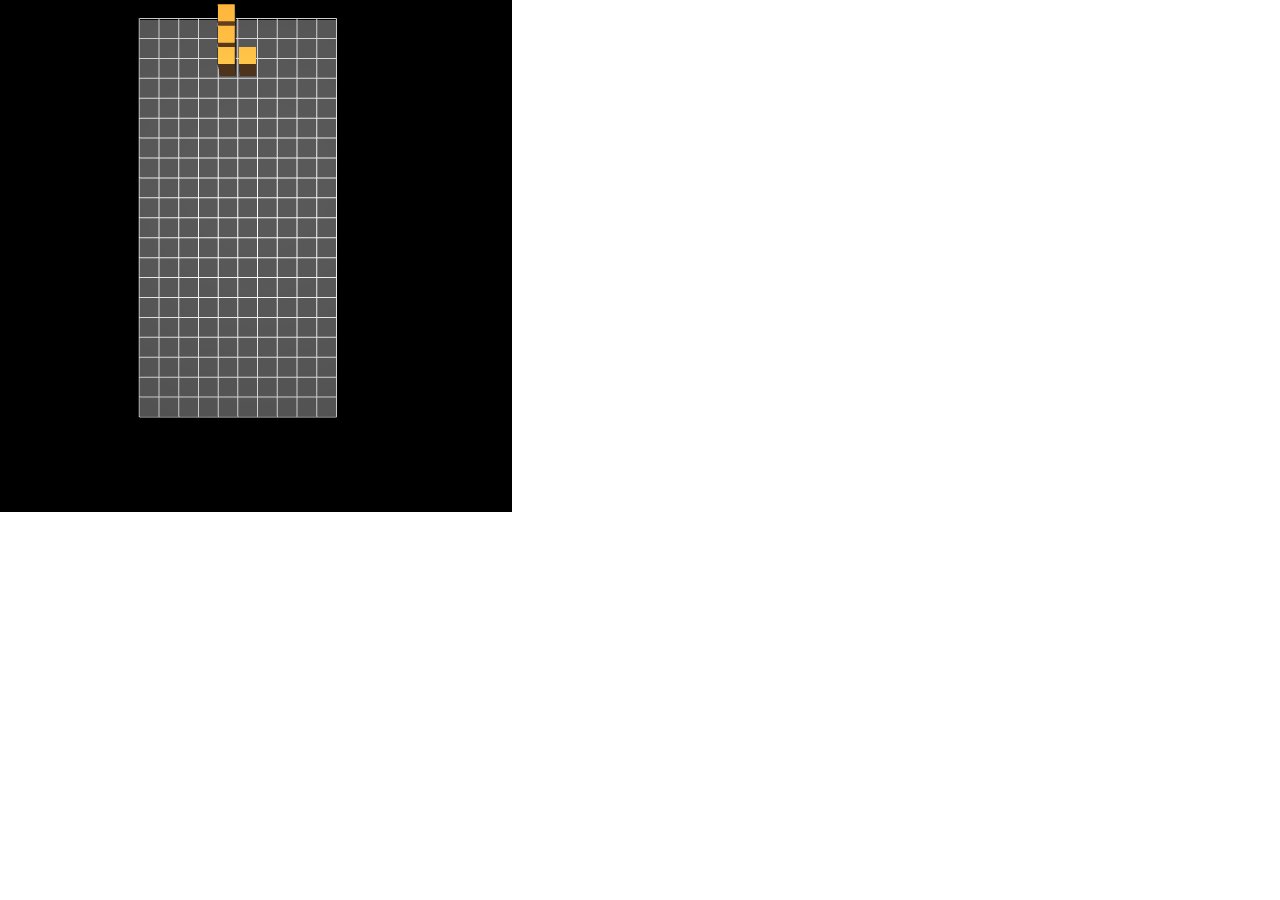
<file: assets/Portfolio Games/Proj5(Tetris)/index.html>
<!DOCTYPE html>
<html>
  <head>
    <meta charset="UTF-8">
    <title>Prog 3: Rasterization Solution</title>
    
    <link type="text/css" rel="stylesheet" href="rasterize.css">

    <script type="text/javascript" src="gl-matrix.js"></script>
    <script type="text/javascript" src="rasterize.js"></script>
  </head>

  <body onload="main();">
    <canvas id="myImageCanvas" width="512" height="512"></canvas>
    <canvas id="myWebGLCanvas" width="512" height="512"></canvas> 
  </body>
</html>
</file>
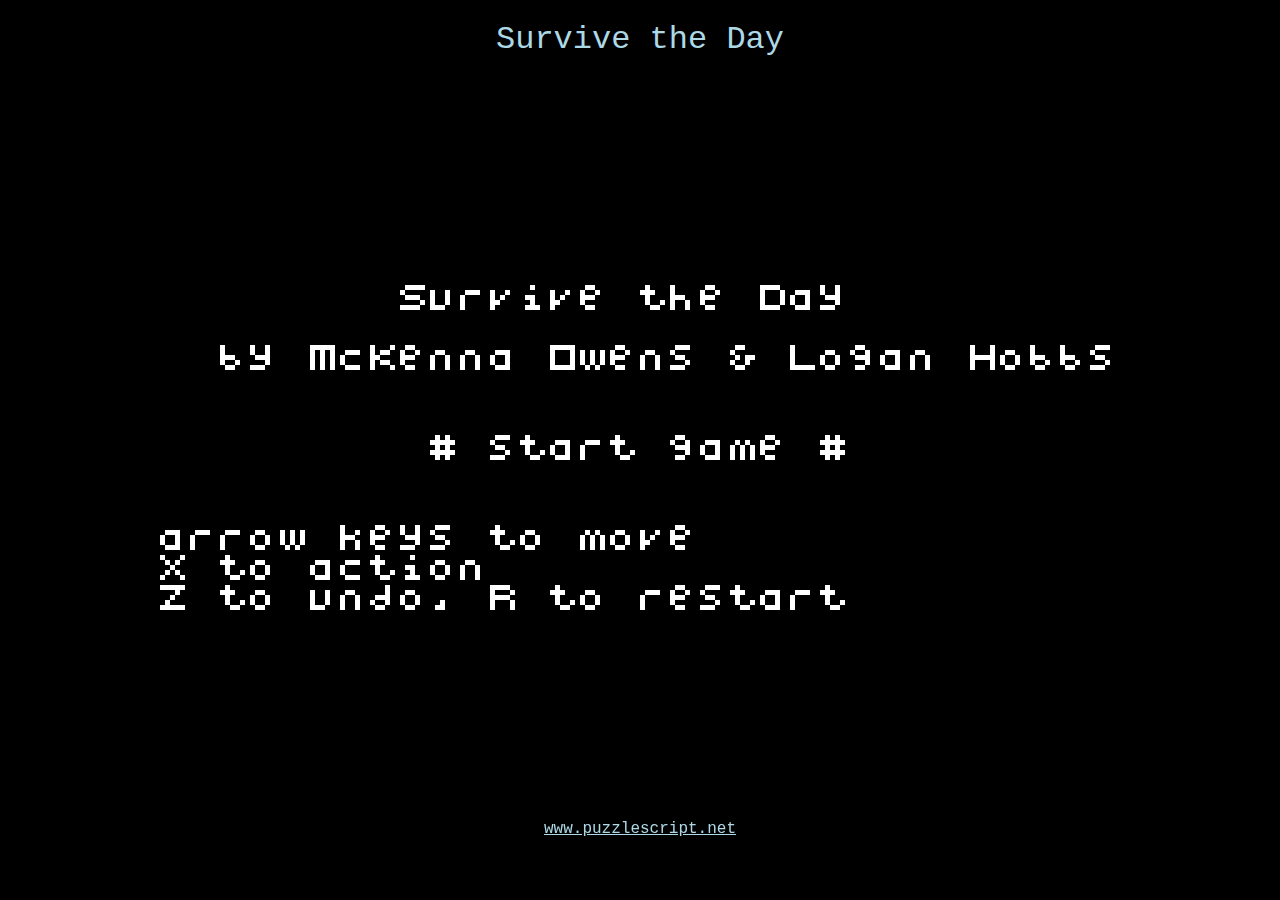
<file: assets/Portfolio Games/Survive the Day/Survive the Day.html>
<!doctype html> <html> <head> <meta charset="UTF-8"> <title>Survive the Day</title> <style> body{ background-color:black; font-family:"Courier New", Courier, monospace }#gameCanvas{ position:absolute;top:0px;left:0px;width:100%;height:100%;bottom:0px;right:0px;border:0px;background-color:black; -webkit-tap-highlight-color:rgba(0,0,0,0);image-rendering:-moz-crisp-edges;image-rendering:-webkit-crisp-edges;image-rendering:pixelated;image-rendering:crisp-edges;}h1{ color:lightblue;font-weight:normal;}a{ color:lightblue;}.title{ background-color:none;text-align:center;font-size:100%;float:center;color:gray;position:absolute;left:10%;right:10%;top:0%;height:10%;}.footer{ background-color:none;text-align:center;float:center;color:white;position:absolute;margin-top:10px;left:10%;right:10%;top:90%;bottom:10%;}.gameContainer{ background-color:none;position:absolute;left:10%;right:10%;top:70px;bottom:70px;touch-action:none;}.mobile-menu{ position:relative;top:4em;margin-left:auto;margin-right:auto;font-weight:bold;border-radius:0.25em;}.mobile-menu.item-count-3{ width:30em;}.mobile-menu.item-count-3 .button{ width:28.3333%; padding:7.5% 0%;}.mobile-menu.item-count-2{ width:20em;}.mobile-menu.item-count-2 .button{ width:46%; padding:12.1765% 0%;}.mobile-menu.item-count-1{ width:10em;}.mobile-menu.item-count-1 .button{ width:98%; padding:26.5% 0%;}.mobile-menu, .tab-icon, .mobile-menu .close{ background:rgba(0,0,0,0.4);border:2px solid rgba(255, 255, 255, 0.4);color:rgba(255, 255, 255, 1);}.mobile-menu .button{ margin:2%;border-radius:0.25em;text-align:center;float:left;}.mobile-menu .clear{ clear:both;}.tab-affordance, .close-affordance{ width:6em;height:6em;position:absolute;z-index:1000;}.tab-affordance{ left:-2em;top:55px;}.close-affordance{ left:-4em;top:-1em;}.tab-icon, .mobile-menu .close{ height:48px;position:absolute;border-radius:6px;}.tab-icon{ left:-0.5em;top:70px;width:18px;border-radius:0 6px 6px 0;border-left:0;}.mobile-menu .close{ left:-18px;width:18px;top:0px;border-radius:6px 0 0 6px;border-right:0;}.tab-icon .slice, .mobile-menu .close .slice{ margin:4.5px 1px;width:2px;height:80%;background:rgba(255, 255, 255, 0.4);}.tab-icon .slice{ float:right;}.tab-icon .slice:first-child{ margin-right:4.5px;}.mobile-menu .close .slice{ float:left;}.mobile-menu .close .slice:first-child{ margin-left:4.5px;}@media screen and (max-width:32em){ .mobile-menu{ font-size:0.8em;width:90%;}}@media screen and (max-width:24em){ .mobile-menu{ font-size:0.65em;width:90%;}}.disable-select{ -webkit-touch-callout:none;-webkit-user-select:none;-khtml-user-select:none;-moz-user-select:none;-ms-user-select:none;user-select:none;}</style> </head> <body> <div class="title"><h1>Survive the Day</h1></div> <div class="gameContainer"> <canvas id="gameCanvas" onmousemove="mouseMove(event)" onmouseout="mouseOut()" onkeydown="keyDown()"></canvas> </div> <div class="footer"> <span id="errormessage" style="color:red;"></span> <a href="http://www.puzzlescript.net">www.puzzlescript.net</a> </div> <script>function doSetupTitleScreenLevelContinue(){try{if(window.localStorage&&void 0!==localStorage[document.URL]){if(void 0!==localStorage[document.URL+"_checkpoint"]){var e=localStorage[document.URL+"_checkpoint"];curlevelTarget=JSON.parse(e);var t=[];for(var n in Object.keys(curlevelTarget.dat))t[n]=curlevelTarget.dat[n];curlevelTarget.dat=new Int32Array(t)}curlevel=localStorage[document.URL]}}catch(e){}}var unitTesting=!1,curlevel=0,curlevelTarget=null,hasUsedCheckpoint=!1,levelEditorOpened=!1,muted=0;doSetupTitleScreenLevelContinue();var verbose_logging=!1,throttle_movement=!1,cache_console_messages=!1,quittingTitleScreen=!1,quittingMessageScreen=!1,deltatime=17,timer=0,repeatinterval=150,autotick=0,autotickinterval=0,winning=!1,againing=!1,againinterval=150,norepeat_action=!1,oldflickscreendat=[],keybuffer=[],restarting=!1,messageselected=!1,textImages={},initLevel={width:5,height:5,layerCount:2,dat:[1,3,3,1,1,2,2,3,3,1,2,1,2,2,3,3,1,1,2,2,3,2,1,3,2,1,3,2,1,3,1,3,3,1,1,2,2,3,3,1,2,1,2,2,3,3,1,1,2,2],movementMask:[1,3,3,1,1,2,2,3,3,1,2,1,2,2,3,3,1,1,2,2,3,2,1,3,2,1,3,2,1,3,1,3,3,1,1,2,2,3,3,1,2,1,2,2,3,3,1,1,2,2],rigidGroupIndexMask:[],rigidMovementAppliedMask:[],bannedGroup:[],colCellContents:[],rowCellContents:[]},level=initLevel;</script> <script>function stripTags(n){var e=document.createElement("div");return e.innerHTML=n,e.textContent||e.innerText||""}function consolePrint(n,e){}function consolePrintFromRule(n,e,r){}function consoleCacheDump(n){}function consoleError(n,e){var r=document.getElementById("errormessage");n=stripTags(n),r.innerHTML+=n+"<br>"}function logErrorNoLine(n){var e=document.getElementById("errormessage");n=stripTags(n),e.innerHTML+=n+"<br>"}function logBetaMessage(n){var e=document.getElementById("errormessage");n=stripTags(n),e.innerHTML+=n+"<br>"}function clearInputHistory(){}function pushInput(n){}var canSetHTMLColors=!0,canDump=!1,canOpenEditor=!1,canYoutube=!0,IDE=!1;</script> <script>var font={a:[[0,0,0,0,0],[0,1,1,1,0],[1,0,0,1,0],[1,0,0,1,0],[0,1,1,1,0]],b:[[1,0,0,0,0],[1,0,0,0,0],[1,1,1,0,0],[1,0,0,1,0],[0,1,1,0,0]],c:[[0,0,0,0,0],[0,1,1,1,0],[1,0,0,0,0],[1,0,0,0,0],[0,1,1,1,0]],d:[[0,0,0,1,0],[0,0,0,1,0],[0,1,1,1,0],[1,0,0,1,0],[0,1,1,0,0]],e:[[0,1,1,0,0],[1,0,0,1,0],[1,1,1,0,0],[1,0,0,0,0],[0,1,1,0,0]],f:[[0,0,0,0,0],[0,0,1,1,0],[0,1,0,0,0],[1,1,1,0,0],[0,1,0,0,0]],g:[[0,1,1,0,0],[1,0,0,1,0],[0,1,1,1,0],[0,0,0,1,0],[0,1,1,0,0]],h:[[1,0,0,0,0],[1,0,0,0,0],[1,1,1,0,0],[1,0,0,1,0],[1,0,0,1,0]],i:[[0,0,1,0,0],[0,0,0,0,0],[0,1,1,0,0],[0,0,1,0,0],[0,1,1,1,0]],j:[[0,0,1,0,0],[0,0,0,0,0],[0,0,1,0,0],[1,0,1,0,0],[0,1,0,0,0]],k:[[1,0,0,0,0],[1,0,0,1,0],[1,1,1,0,0],[1,0,0,1,0],[1,0,0,1,0]],l:[[1,0,0,0,0],[1,0,0,0,0],[1,0,0,0,0],[1,0,0,1,0],[0,1,1,0,0]],m:[[0,0,0,0,0],[0,1,0,1,0],[1,0,1,0,1],[1,0,1,0,1],[1,0,1,0,1]],n:[[0,0,0,0,0],[0,1,1,0,0],[1,0,0,1,0],[1,0,0,1,0],[1,0,0,1,0]],o:[[0,0,0,0,0],[0,1,1,0,0],[1,0,0,1,0],[1,0,0,1,0],[0,1,1,0,0]],p:[[0,0,0,0,0],[0,1,1,0,0],[1,0,0,1,0],[1,1,1,0,0],[1,0,0,0,0]],q:[[0,0,0,0,0],[0,1,1,0,0],[1,0,0,1,0],[0,1,1,1,0],[0,0,0,1,0]],r:[[0,0,0,0,0],[0,1,1,1,0],[1,0,0,0,0],[1,0,0,0,0],[1,0,0,0,0]],s:[[0,1,1,1,0],[1,0,0,0,0],[0,1,1,0,0],[0,0,0,1,0],[1,1,1,0,0]],t:[[0,1,0,0,0],[1,1,1,0,0],[0,1,0,0,0],[0,1,0,0,1],[0,0,1,1,0]],u:[[0,0,0,0,0],[1,0,0,1,0],[1,0,0,1,0],[1,0,0,1,0],[1,1,1,0,0]],v:[[0,0,0,0,0],[1,0,0,1,0],[1,0,1,0,0],[1,1,0,0,0],[1,0,0,0,0]],w:[[0,0,0,0,0],[1,0,1,0,1],[1,0,1,0,1],[1,0,1,0,1],[0,1,0,1,0]],x:[[0,0,0,0,0],[1,0,0,1,0],[0,1,1,0,0],[0,1,1,0,0],[1,0,0,1,0]],y:[[1,0,0,1,0],[1,0,0,1,0],[0,1,1,1,0],[0,0,0,1,0],[1,1,1,0,0]],z:[[0,0,0,0,0],[1,1,1,1,0],[0,0,1,0,0],[0,1,0,0,0],[1,1,1,1,0]],A:[[1,1,1,1,1],[1,0,0,0,1],[1,1,1,1,1],[1,0,0,0,1],[1,0,0,0,1]],B:[[1,1,1,1,0],[1,0,0,0,1],[1,1,1,1,0],[1,0,0,0,1],[1,1,1,1,0]],C:[[1,1,1,1,1],[1,0,0,0,0],[1,0,0,0,0],[1,0,0,0,0],[1,1,1,1,1]],D:[[1,1,1,1,0],[1,0,0,0,1],[1,0,0,0,1],[1,0,0,0,1],[1,1,1,1,0]],E:[[1,1,1,1,1],[1,0,0,0,0],[1,1,1,1,1],[1,0,0,0,0],[1,1,1,1,1]],F:[[1,1,1,1,1],[1,0,0,0,0],[1,1,1,1,1],[1,0,0,0,0],[1,0,0,0,0]],G:[[0,1,1,1,1],[1,0,0,0,0],[1,0,0,1,1],[1,0,0,0,1],[0,1,1,1,1]],H:[[1,0,0,0,1],[1,0,0,0,1],[1,1,1,1,1],[1,0,0,0,1],[1,0,0,0,1]],I:[[1,1,1,1,1],[0,0,1,0,0],[0,0,1,0,0],[0,0,1,0,0],[1,1,1,1,1]],J:[[1,1,1,1,1],[0,0,1,0,0],[0,0,1,0,0],[0,0,1,0,0],[1,1,1,0,0]],K:[[1,0,0,0,1],[1,0,1,1,0],[1,1,0,0,0],[1,0,1,1,0],[1,0,0,0,1]],L:[[1,0,0,0,0],[1,0,0,0,0],[1,0,0,0,0],[1,0,0,0,0],[1,1,1,1,1]],M:[[1,1,1,1,1],[1,0,1,0,1],[1,0,1,0,1],[1,0,1,0,1],[1,0,1,0,1]],N:[[1,0,0,0,1],[1,1,0,0,1],[1,0,1,0,1],[1,0,0,1,1],[1,0,0,0,1]],O:[[1,1,1,1,1],[1,0,0,0,1],[1,0,0,0,1],[1,0,0,0,1],[1,1,1,1,1]],P:[[1,1,1,1,1],[1,0,0,0,1],[1,1,1,1,1],[1,0,0,0,0],[1,0,0,0,0]],Q:[[1,1,1,1,1],[1,0,0,0,1],[1,1,1,1,1],[0,0,0,0,1],[0,0,0,0,1]],R:[[1,1,1,1,0],[1,0,0,0,1],[1,1,1,1,0],[1,0,0,0,1],[1,0,0,0,1]],S:[[0,1,1,1,1],[1,0,0,0,0],[0,1,1,1,0],[0,0,0,0,1],[1,1,1,1,0]],T:[[1,1,1,1,1],[0,0,1,0,0],[0,0,1,0,0],[0,0,1,0,0],[0,0,1,0,0]],U:[[1,0,0,0,1],[1,0,0,0,1],[1,0,0,0,1],[1,0,0,0,1],[1,1,1,1,1]],V:[[1,0,0,0,1],[0,1,0,1,0],[0,1,0,1,0],[0,0,1,0,0],[0,0,1,0,0]],W:[[1,0,1,0,1],[1,0,1,0,1],[1,0,1,0,1],[1,0,1,0,1],[0,1,0,1,0]],X:[[1,0,0,0,1],[0,1,0,1,0],[0,0,1,0,0],[0,1,0,1,0],[1,0,0,0,1]],Y:[[1,0,0,0,1],[1,0,0,0,1],[1,1,1,1,1],[0,0,1,0,0],[0,0,1,0,0]],Z:[[1,1,1,1,1],[0,0,0,1,0],[0,0,1,0,0],[0,1,0,0,0],[1,1,1,1,1]],0:[[1,1,1,1,1],[1,0,0,1,1],[1,0,1,0,1],[1,1,0,0,1],[1,1,1,1,1]],1:[[1,1,1,0,0],[0,0,1,0,0],[0,0,1,0,0],[0,0,1,0,0],[1,1,1,1,1]],2:[[1,1,1,1,1],[0,0,0,0,1],[1,1,1,1,1],[1,0,0,0,0],[1,1,1,1,1]],3:[[1,1,1,1,0],[0,0,0,0,1],[0,0,1,1,0],[0,0,0,0,1],[1,1,1,1,0]],4:[[1,0,0,0,0],[1,0,0,0,0],[1,0,0,1,0],[1,1,1,1,1],[0,0,0,1,0]],5:[[1,1,1,1,1],[1,0,0,0,0],[1,1,1,1,0],[0,0,0,0,1],[1,1,1,1,0]],6:[[0,1,1,1,0],[1,0,0,0,0],[1,1,1,1,0],[1,0,0,0,1],[0,1,1,1,0]],7:[[1,1,1,1,1],[0,0,0,0,1],[0,0,0,1,0],[0,0,1,0,0],[0,1,0,0,0]],8:[[0,1,1,1,0],[1,0,0,0,1],[0,1,1,1,0],[1,0,0,0,1],[0,1,1,1,0]],9:[[0,1,1,1,0],[1,0,0,0,1],[0,1,1,1,1],[0,0,0,0,1],[0,1,1,1,0]],".":[[0,0,0,0,0],[0,0,0,0,0],[0,0,0,0,0],[0,0,0,0,0],[0,0,1,0,0]],",":[[0,0,0,0,0],[0,0,0,0,0],[0,0,0,0,0],[0,0,1,0,0],[0,1,1,0,0]],";":[[0,0,0,0,0],[0,0,1,0,0],[0,0,0,0,0],[0,0,1,0,0],[0,1,1,0,0]],":":[[0,0,0,0,0],[0,0,1,0,0],[0,0,0,0,0],[0,0,1,0,0],[0,0,0,0,0]],"?":[[0,1,1,1,0],[1,0,0,0,1],[0,0,1,1,0],[0,0,1,0,0],[0,0,1,0,0]],"!":[[0,0,1,0,0],[0,0,1,0,0],[0,0,1,0,0],[0,0,0,0,0],[0,0,1,0,0]],"@":[[0,1,1,1,0],[1,0,0,0,1],[1,0,1,1,1],[1,0,0,0,0],[0,1,1,1,0]],"£":[[0,1,1,1,0],[0,1,0,0,1],[1,1,1,0,0],[0,1,0,0,0],[1,1,1,1,1]],$:[[0,1,1,1,1],[1,0,1,0,0],[0,1,1,1,0],[0,0,1,0,1],[1,1,1,1,0]],"%":[[1,1,0,0,1],[1,1,0,1,0],[0,0,1,0,0],[0,1,0,1,1],[1,0,0,1,1]],"^":[[0,0,1,0,0],[0,1,0,1,0],[0,0,0,0,0],[0,0,0,0,0],[0,0,0,0,0]],"&":[[0,1,1,0,0],[1,0,0,0,0],[0,1,0,1,1],[1,0,0,1,0],[0,1,1,0,0]],"*":[[0,1,0,1,0],[0,0,1,0,0],[0,1,0,1,0],[0,0,0,0,0],[0,0,0,0,0]],"(":[[0,0,0,1,0],[0,0,1,0,0],[0,0,1,0,0],[0,0,1,0,0],[0,0,0,1,0]],")":[[0,1,0,0,0],[0,0,1,0,0],[0,0,1,0,0],[0,0,1,0,0],[0,1,0,0,0]],"+":[[0,0,1,0,0],[0,0,1,0,0],[1,1,1,1,1],[0,0,1,0,0],[0,0,1,0,0]],"-":[[0,0,0,0,0],[0,0,0,0,0],[0,1,1,1,0],[0,0,0,0,0],[0,0,0,0,0]],_:[[0,0,0,0,0],[0,0,0,0,0],[0,0,0,0,0],[0,0,0,0,0],[1,1,1,1,1]],"=":[[0,0,0,0,0],[1,1,1,1,1],[0,0,0,0,0],[1,1,1,1,1],[0,0,0,0,0]]," ":[[0,0,0,0,0],[0,0,0,0,0],[0,0,0,0,0],[0,0,0,0,0],[0,0,0,0,0]],"{":[[0,0,1,1,0],[0,0,1,0,0],[0,1,1,0,0],[0,0,1,0,0],[0,0,1,1,0]],"}":[[0,1,1,0,0],[0,0,1,0,0],[0,0,1,1,0],[0,0,1,0,0],[0,1,1,0,0]],"[":[[0,0,1,1,0],[0,0,1,0,0],[0,0,1,0,0],[0,0,1,0,0],[0,0,1,1,0]],"]":[[0,1,1,0,0],[0,0,1,0,0],[0,0,1,0,0],[0,0,1,0,0],[0,1,1,0,0]],"'":[[0,0,1,0,0],[0,0,1,0,0],[0,0,0,0,0],[0,0,0,0,0],[0,0,0,0,0]],'"':[[0,1,0,1,0],[0,1,0,1,0],[0,0,0,0,0],[0,0,0,0,0],[0,0,0,0,0]],"/":[[0,0,0,0,1],[0,0,0,1,0],[0,0,1,0,0],[0,1,0,0,0],[1,0,0,0,0]],"\\":[[1,0,0,0,0],[0,1,0,0,0],[0,0,1,0,0],[0,0,0,1,0],[0,0,0,0,1]],"|":[[0,0,1,0,0],[0,0,1,0,0],[0,0,1,0,0],[0,0,1,0,0],[0,0,1,0,0]],"<":[[0,0,0,1,0],[0,0,1,0,0],[0,1,0,0,0],[0,0,1,0,0],[0,0,0,1,0]],">":[[0,1,0,0,0],[0,0,1,0,0],[0,0,0,1,0],[0,0,1,0,0],[0,1,0,0,0]],"~":[[0,0,0,0,0],[0,1,0,0,0],[1,0,1,0,1],[0,0,0,1,0],[0,0,0,0,0]],"`":[[0,1,0,0,0],[0,0,1,0,0],[0,0,0,0,0],[0,0,0,0,0],[0,0,0,0,0]],"#":[[0,1,0,1,0],[1,1,1,1,1],[0,1,0,1,0],[1,1,1,1,1],[0,1,0,1,0]]};</script> <script>function RC4(t){this.s=new Array(256),this.i=0,this.j=0;for(var n=0;n<256;n++)this.s[n]=n;t&&this.mix(t)}function print_call_stack(){var t=new Error,n=t.stack;console.log(n)}function RNG(t){this.seed=t,null==t?t=(Math.random()+Date.now()).toString():"function"==typeof t?(this.uniform=t,this.nextByte=function(){return~~(256*this.uniform())},t=null):"[object String]"!==Object.prototype.toString.call(t)&&(t=JSON.stringify(t)),this._normal=null,this._state=t?new RC4(t):null}String.prototype.getBytes=function(){for(var t=[],n=0;n<this.length;n++){var i=this.charCodeAt(n),o=[];do{o.push(255&i),i>>=8}while(i>0);t=t.concat(o.reverse())}return t},RC4.prototype._swap=function(t,n){var i=this.s[t];this.s[t]=this.s[n],this.s[n]=i},RC4.prototype.mix=function(t){for(var n=t.getBytes(),i=0,o=0;o<this.s.length;o++)i+=this.s[o]+n[o%n.length],i%=256,this._swap(o,i)},RC4.prototype.next=function(){return this.i=(this.i+1)%256,this.j=(this.j+this.s[this.i])%256,this._swap(this.i,this.j),this.s[(this.s[this.i]+this.s[this.j])%256]},RNG.prototype.nextByte=function(){return this._state.next()},RNG.prototype.uniform=function(){for(var t=0,n=0;n<7;n++)t*=256,t+=this.nextByte();return t/(Math.pow(2,56)-1)},RNG.prototype.random=function(t,n){return null==t?this.uniform():(null==n&&(n=t,t=0),t+Math.floor(this.uniform()*(n-t)))},RNG.prototype.normal=function(){if(null!==this._normal){var t=this._normal;return this._normal=null,t}var n=this.uniform()||Math.pow(2,-53),i=this.uniform();return this._normal=Math.sqrt(-2*Math.log(n))*Math.sin(2*Math.PI*i),Math.sqrt(-2*Math.log(n))*Math.cos(2*Math.PI*i)},RNG.prototype.exponential=function(){return-Math.log(this.uniform()||Math.pow(2,-53))},RNG.prototype.poisson=function(t){var n=Math.exp(-(t||1)),i=0,o=1;do{i++,o*=this.uniform()}while(o>n);return i-1},RNG.prototype.gamma=function(t){var n=(t<1?1+t:t)-1/3,i=1/Math.sqrt(9*n);do{do{var o=this.normal(),r=Math.pow(i*o+1,3)}while(r<=0);var s=this.uniform(),h=Math.pow(o,2)}while(s>=1-.0331*h*h&&Math.log(s)>=.5*h+n*(1-r+Math.log(r)));return t<1?n*r*Math.exp(this.exponential()/-t):n*r},RNG.roller=function(t,n){var i=t.split(/(\d+)?d(\d+)([+-]\d+)?/).slice(1),o=parseFloat(i[0])||1,r=parseFloat(i[1]),s=parseFloat(i[2])||0;return n=n||new RNG,function(){for(var t=o+s,i=0;i<o;i++)t+=n.random(r);return t}};</script> <script>function FastBase64_Init(){for(var a=0;a<4096;a++)FastBase64_encLookup[a]=FastBase64_chars[a>>6]+FastBase64_chars[63&a]}function FastBase64_Encode(a){for(var e=a.length,s="",u=0;e>2;)n=a[u]<<16|a[u+1]<<8|a[u+2],s+=FastBase64_encLookup[n>>12]+FastBase64_encLookup[4095&n],e-=3,u+=3;if(e>0){var r=(252&a[u])>>2,t=(3&a[u])<<4;if(e>1&&(t|=(240&a[++u])>>4),s+=FastBase64_chars[r],s+=FastBase64_chars[t],2==e){var o=(15&a[u++])<<2;o|=(192&a[u])>>6,s+=FastBase64_chars[o]}1==e&&(s+="="),s+="="}return s}function u32ToArray(a){return[255&a,a>>8&255,a>>16&255,a>>24&255]}function u16ToArray(a){return[255&a,a>>8&255]}function MakeRiff(a,e,n){var s=[],u=[],r=[],t={chunkId:[82,73,70,70],chunkSize:0,format:[87,65,86,69],subChunk1Id:[102,109,116,32],subChunk1Size:16,audioFormat:1,numChannels:1,sampleRate:a,byteRate:0,blockAlign:0,bitsPerSample:e,subChunk2Id:[100,97,116,97],subChunk2Size:0};return t.byteRate=t.sampleRate*t.numChannels*t.bitsPerSample>>3,t.blockAlign=t.numChannels*t.bitsPerSample>>3,t.subChunk2Size=n.length,t.chunkSize=36+t.subChunk2Size,u=t.chunkId.concat(u32ToArray(t.chunkSize),t.format,t.subChunk1Id,u32ToArray(t.subChunk1Size),u16ToArray(t.audioFormat),u16ToArray(t.numChannels),u32ToArray(t.sampleRate),u32ToArray(t.byteRate),u16ToArray(t.blockAlign),u16ToArray(t.bitsPerSample),t.subChunk2Id,u32ToArray(t.subChunk2Size),n),r="data:audio/wav;base64,"+FastBase64_Encode(u),{dat:s,wav:u,header:t,dataURI:r}}var FastBase64_chars="ABCDEFGHIJKLMNOPQRSTUVWXYZabcdefghijklmnopqrstuvwxyz0123456789+/=",FastBase64_encLookup=[];FastBase64_Init(),"undefined"!=typeof exports&&(exports.RIFFWAVE=RIFFWAVE);</script> <script>function checkAudioContextExists(){try{null==AUDIO_CONTEXT&&("undefined"!=typeof AudioContext?AUDIO_CONTEXT=new AudioContext:"undefined"!=typeof webkitAudioContext&&(AUDIO_CONTEXT=new webkitAudioContext))}catch(e){window.console.log(e)}}function Params(){var e={};return e.wave_type=SQUARE,e.p_env_attack=0,e.p_env_sustain=.3,e.p_env_punch=0,e.p_env_decay=.4,e.p_base_freq=.3,e.p_freq_limit=0,e.p_freq_ramp=0,e.p_freq_dramp=0,e.p_vib_strength=0,e.p_vib_speed=0,e.p_arp_mod=0,e.p_arp_speed=0,e.p_duty=0,e.p_duty_ramp=0,e.p_repeat_speed=0,e.p_pha_offset=0,e.p_pha_ramp=0,e.p_lpf_freq=1,e.p_lpf_ramp=0,e.p_lpf_resonance=0,e.p_hpf_freq=0,e.p_hpf_ramp=0,e.sound_vol=.5,e.sample_rate=44100,e.bit_depth=8,e}function frnd(e){return seeded?rng.uniform()*e:Math.random()*e}function rnd(e){return seeded?Math.floor(rng.uniform()*(e+1)):Math.floor(Math.random()*(e+1))}function SoundEffect(e,r){this._buffer=AUDIO_CONTEXT.createBuffer(1,e,r)}function ULBS(){if("suspended"===AUDIO_CONTEXT.state){var e=function(){AUDIO_CONTEXT.resume().then(function(){document.body.removeEventListener("touchstart",e),document.body.removeEventListener("touchend",e),document.body.removeEventListener("mousedown",e),document.body.removeEventListener("mouseup",e),document.body.removeEventListener("keydown",e),document.body.removeEventListener("keyup",e)})};document.body.addEventListener("touchstart",e,!1),document.body.addEventListener("touchend",e,!1),document.body.addEventListener("mousedown",e,!1),document.body.addEventListener("mouseup",e,!1),document.body.addEventListener("keydown",e,!1),document.body.addEventListener("keyup",e,!1)}}function cacheSeed(e){if(e in sfxCache)return sfxCache[e];var r=generateFromSeed(e);r.sound_vol=SOUND_VOL,r.sample_rate=SAMPLE_RATE,r.bit_depth=BIT_DEPTH;var _=SoundEffect.generate(r);for(sfxCache[e]=_,cachedSeeds.push(e);cachedSeeds.length>CACHE_MAX;){var p=cachedSeeds[0];cachedSeeds=cachedSeeds.slice(1),delete sfxCache[p]}return _}function playSound(e){if(!muted&&(checkAudioContextExists(),!unitTesting)){cacheSeed(e).play()}}function killAudioButton(){var e=document.getElementById("muteButton"),r=document.getElementById("unMuteButton");e&&(e.remove(),r.remove())}function showAudioButton(){var e=document.getElementById("muteButton"),r=document.getElementById("unMuteButton");e&&(e.style.display="block",r.style.display="none")}function toggleMute(){0===muted?muteAudio():unMuteAudio()}function muteAudio(){muted=1,tryDeactivateYoutube();var e=document.getElementById("muteButton"),r=document.getElementById("unMuteButton");e&&(e.style.display="none",r.style.display="block")}function unMuteAudio(){muted=0,tryActivateYoutube();var e=document.getElementById("muteButton"),r=document.getElementById("unMuteButton");e&&(e.style.display="block",r.style.display="none")}var SOUND_VOL=.25,SAMPLE_RATE=5512,BIT_DEPTH=8,SQUARE=0,SAWTOOTH=1,SINE=2,NOISE=3,TRIANGLE=4,BREAKER=5,SHAPES=["square","sawtooth","sine","noise","triangle","breaker"],AUDIO_CONTEXT;checkAudioContextExists();var masterVolume=1,rng,seeded=!1;pickupCoin=function(){var e=Params();if(e.wave_type=Math.floor(frnd(SHAPES.length)),3===e.wave_type&&(e.wave_type=0),e.p_base_freq=.4+frnd(.5),e.p_env_attack=0,e.p_env_sustain=frnd(.1),e.p_env_decay=.1+frnd(.4),e.p_env_punch=.3+frnd(.3),rnd(1)){e.p_arp_speed=.5+frnd(.2);var r=1+(1|frnd(7)),_=r+(1|frnd(7))+2;e.p_arp_mod=+r/+_}return e},laserShoot=function(){var e=Params();return e.wave_type=rnd(2),e.wave_type===SINE&&rnd(1)&&(e.wave_type=rnd(1)),e.wave_type=Math.floor(frnd(SHAPES.length)),3===e.wave_type&&(e.wave_type=SQUARE),e.p_base_freq=.5+frnd(.5),e.p_freq_limit=e.p_base_freq-.2-frnd(.6),e.p_freq_limit<.2&&(e.p_freq_limit=.2),e.p_freq_ramp=-.15-frnd(.2),0===rnd(2)&&(e.p_base_freq=.3+frnd(.6),e.p_freq_limit=frnd(.1),e.p_freq_ramp=-.35-frnd(.3)),rnd(1)?(e.p_duty=frnd(.5),e.p_duty_ramp=frnd(.2)):(e.p_duty=.4+frnd(.5),e.p_duty_ramp=-frnd(.7)),e.p_env_attack=0,e.p_env_sustain=.1+frnd(.2),e.p_env_decay=frnd(.4),rnd(1)&&(e.p_env_punch=frnd(.3)),0===rnd(2)&&(e.p_pha_offset=frnd(.2),e.p_pha_ramp=-frnd(.2)),rnd(1)&&(e.p_hpf_freq=frnd(.3)),e},explosion=function(){var e=Params();return rnd(1)?(e.p_base_freq=.1+frnd(.4),e.p_freq_ramp=-.1+frnd(.4)):(e.p_base_freq=.2+frnd(.7),e.p_freq_ramp=-.2-frnd(.2)),e.p_base_freq*=e.p_base_freq,0===rnd(4)&&(e.p_freq_ramp=0),0===rnd(2)&&(e.p_repeat_speed=.3+frnd(.5)),e.p_env_attack=0,e.p_env_sustain=.1+frnd(.3),e.p_env_decay=frnd(.5),0===rnd(1)&&(e.p_pha_offset=-.3+frnd(.9),e.p_pha_ramp=-frnd(.3)),e.p_env_punch=.2+frnd(.6),rnd(1)&&(e.p_vib_strength=frnd(.7),e.p_vib_speed=frnd(.6)),0===rnd(2)&&(e.p_arp_speed=.6+frnd(.3),e.p_arp_mod=.8-frnd(1.6)),e},birdSound=function(){var e=Params();return frnd(10)<1?(e.wave_type=Math.floor(frnd(SHAPES.length)),3===e.wave_type&&(e.wave_type=SQUARE),e.p_env_attack=.4304400932967592+frnd(.2)-.1,e.p_env_sustain=.15739346034252394+frnd(.2)-.1,e.p_env_punch=.004488201744871758+frnd(.2)-.1,e.p_env_decay=.07478075528212291+frnd(.2)-.1,e.p_base_freq=.9865265720147687+frnd(.2)-.1,e.p_freq_limit=0+frnd(.2)-.1,e.p_freq_ramp=-.2995018224359539+frnd(.2)-.1,frnd(1)<.5&&(e.p_freq_ramp=.1+frnd(.15)),e.p_freq_dramp=.004598608156964473+frnd(.1)-.05,e.p_vib_strength=-.2202799497929496+frnd(.2)-.1,e.p_vib_speed=.8084998703158364+frnd(.2)-.1,e.p_arp_mod=0,e.p_arp_speed=0,e.p_duty=-.9031808754347107+frnd(.2)-.1,e.p_duty_ramp=-.8128699999808343+frnd(.2)-.1,e.p_repeat_speed=.601486018931999+frnd(.2)-.1,e.p_pha_offset=-.9424902314367765+frnd(.2)-.1,e.p_pha_ramp=-.1055482222272056+frnd(.2)-.1,e.p_lpf_freq=.9989765717851521+frnd(.2)-.1,e.p_lpf_ramp=-.25051720626043017+frnd(.2)-.1,e.p_lpf_resonance=.32777871505494693+frnd(.2)-.1,e.p_hpf_freq=.0023548750981756753+frnd(.2)-.1,e.p_hpf_ramp=-.002375673204842568+frnd(.2)-.1,e):frnd(10)<1?(e.wave_type=Math.floor(frnd(SHAPES.length)),3===e.wave_type&&(e.wave_type=SQUARE),e.p_env_attack=.5277795946672003+frnd(.2)-.1,e.p_env_sustain=.18243733568468432+frnd(.2)-.1,e.p_env_punch=-.020159754546840117+frnd(.2)-.1,e.p_env_decay=.1561353422051903+frnd(.2)-.1,e.p_base_freq=.9028855606533718+frnd(.2)-.1,e.p_freq_limit=-.008842787837148716,e.p_freq_ramp=-.1,e.p_freq_dramp=-.012891241489551925,e.p_vib_strength=-.17923136138403065+frnd(.2)-.1,e.p_vib_speed=.908263385610142+frnd(.2)-.1,e.p_arp_mod=.41690153355414894+frnd(.2)-.1,e.p_arp_speed=.0010766233195860704+frnd(.2)-.1,e.p_duty=-.8735363011184684+frnd(.2)-.1,e.p_duty_ramp=-.7397985366747507+frnd(.2)-.1,e.p_repeat_speed=.0591789344172107+frnd(.2)-.1,e.p_pha_offset=-.9961184222777699+frnd(.2)-.1,e.p_pha_ramp=-.08234769395850523+frnd(.2)-.1,e.p_lpf_freq=.9412475115697335+frnd(.2)-.1,e.p_lpf_ramp=-.18261358925834958+frnd(.2)-.1,e.p_lpf_resonance=.24541438107389477+frnd(.2)-.1,e.p_hpf_freq=-.01831940280978611+frnd(.2)-.1,e.p_hpf_ramp=-.03857383633171346+frnd(.2)-.1,e):frnd(10)<1?(e.wave_type=Math.floor(frnd(SHAPES.length)),3===e.wave_type&&(e.wave_type=SQUARE),e.p_env_attack=.4304400932967592+frnd(.2)-.1,e.p_env_sustain=.15739346034252394+frnd(.2)-.1,e.p_env_punch=.004488201744871758+frnd(.2)-.1,e.p_env_decay=.07478075528212291+frnd(.2)-.1,e.p_base_freq=.9865265720147687+frnd(.2)-.1,e.p_freq_limit=0+frnd(.2)-.1,e.p_freq_ramp=-.2995018224359539+frnd(.2)-.1,e.p_freq_dramp=.004598608156964473+frnd(.2)-.1,e.p_vib_strength=-.2202799497929496+frnd(.2)-.1,e.p_vib_speed=.8084998703158364+frnd(.2)-.1,e.p_arp_mod=-.46410459213693644+frnd(.2)-.1,e.p_arp_speed=-.10955361249587248+frnd(.2)-.1,e.p_duty=-.9031808754347107+frnd(.2)-.1,e.p_duty_ramp=-.8128699999808343+frnd(.2)-.1,e.p_repeat_speed=.7014860189319991+frnd(.2)-.1,e.p_pha_offset=-.9424902314367765+frnd(.2)-.1,e.p_pha_ramp=-.1055482222272056+frnd(.2)-.1,e.p_lpf_freq=.9989765717851521+frnd(.2)-.1,e.p_lpf_ramp=-.25051720626043017+frnd(.2)-.1,e.p_lpf_resonance=.32777871505494693+frnd(.2)-.1,e.p_hpf_freq=.0023548750981756753+frnd(.2)-.1,e.p_hpf_ramp=-.002375673204842568+frnd(.2)-.1,e):frnd(5)>1?(e.wave_type=Math.floor(frnd(SHAPES.length)),3===e.wave_type&&(e.wave_type=SQUARE),rnd(1)?(e.p_arp_mod=.2697849293151393+frnd(.2)-.1,e.p_arp_speed=-.3131172257760948+frnd(.2)-.1,e.p_base_freq=.8090588299313949+frnd(.2)-.1,e.p_duty=-.6210022920964955+frnd(.2)-.1,e.p_duty_ramp=-.00043441813553182567+frnd(.2)-.1,e.p_env_attack=.004321877246874195+frnd(.2)-.1,e.p_env_decay=.1+frnd(.2)-.1,e.p_env_punch=.061737781504416146+frnd(.2)-.1,e.p_env_sustain=.4987252564798832+frnd(.2)-.1,e.p_freq_dramp=.31700340314222614+frnd(.2)-.1,e.p_freq_limit=0+frnd(.2)-.1,e.p_freq_ramp=-.163380391341416+frnd(.2)-.1,e.p_hpf_freq=.4709005021145149+frnd(.2)-.1,e.p_hpf_ramp=.6924667290539194+frnd(.2)-.1,e.p_lpf_freq=.8351398631384511+frnd(.2)-.1,e.p_lpf_ramp=.36616557192873134+frnd(.2)-.1,e.p_lpf_resonance=-.08685777111664439+frnd(.2)-.1,e.p_pha_offset=-.036084571580025544+frnd(.2)-.1,e.p_pha_ramp=-.014806445085568108+frnd(.2)-.1,e.p_repeat_speed=-.8094368475518489+frnd(.2)-.1,e.p_vib_speed=.4496665457171294+frnd(.2)-.1,e.p_vib_strength=.23413762515532424+frnd(.2)-.1):(e.p_arp_mod=-.35697118026766184+frnd(.2)-.1,e.p_arp_speed=.3581140690559588+frnd(.2)-.1,e.p_base_freq=1.3260897696157528+frnd(.2)-.1,e.p_duty=-.30984900436710694+frnd(.2)-.1,e.p_duty_ramp=-.0014374759133411626+frnd(.2)-.1,e.p_env_attack=.3160357835682254+frnd(.2)-.1,e.p_env_decay=.1+frnd(.2)-.1,e.p_env_punch=.24323114016870148+frnd(.2)-.1,e.p_env_sustain=.4+frnd(.2)-.1,e.p_freq_dramp=.2866475886237244+frnd(.2)-.1,e.p_freq_limit=0+frnd(.2)-.1,e.p_freq_ramp=-.10956352368742976+frnd(.2)-.1,e.p_hpf_freq=.20772718017889846+frnd(.2)-.1,e.p_hpf_ramp=.1564090637378835+frnd(.2)-.1,e.p_lpf_freq=.6021372770637031+frnd(.2)-.1,e.p_lpf_ramp=.24016227139979027+frnd(.2)-.1,e.p_lpf_resonance=-.08787383821160144+frnd(.2)-.1,e.p_pha_offset=-.381597686151701+frnd(.2)-.1,e.p_pha_ramp=-.0002481687661373495+frnd(.2)-.1,e.p_repeat_speed=.07812112809425686+frnd(.2)-.1,e.p_vib_speed=-.13648848579133943+frnd(.2)-.1,e.p_vib_strength=.0018874158972302657+frnd(.2)-.1),e):(e.wave_type=Math.floor(frnd(SHAPES.length)),1!==e.wave_type&&3!==e.wave_type||(e.wave_type=2),e.p_base_freq=.85+frnd(.15),e.p_freq_ramp=.3+frnd(.15),e.p_env_attack=0+frnd(.09),e.p_env_sustain=.2+frnd(.3),e.p_env_decay=0+frnd(.1),e.p_duty=frnd(2)-1,e.p_duty_ramp=Math.pow(frnd(2)-1,3),e.p_repeat_speed=.5+frnd(.1),e.p_pha_offset=-.3+frnd(.9),e.p_pha_ramp=-frnd(.3),e.p_arp_speed=.4+frnd(.6),e.p_arp_mod=.8+frnd(.1),e.p_lpf_resonance=frnd(2)-1,e.p_lpf_freq=1-Math.pow(frnd(1),3),e.p_lpf_ramp=Math.pow(frnd(2)-1,3),e.p_lpf_freq<.1&&e.p_lpf_ramp<-.05&&(e.p_lpf_ramp=-e.p_lpf_ramp),e.p_hpf_freq=Math.pow(frnd(1),5),e.p_hpf_ramp=Math.pow(frnd(2)-1,5),e)},pushSound=function(){var e=Params();return e.wave_type=Math.floor(frnd(SHAPES.length)),2===e.wave_type&&e.wave_type++,0===e.wave_type&&(e.wave_type=NOISE),e.p_base_freq=.1+frnd(.4),e.p_freq_ramp=.05+frnd(.2),e.p_env_attack=.01+frnd(.09),e.p_env_sustain=.01+frnd(.09),e.p_env_decay=.01+frnd(.09),e.p_repeat_speed=.3+frnd(.5),e.p_pha_offset=-.3+frnd(.9),e.p_pha_ramp=-frnd(.3),e.p_arp_speed=.6+frnd(.3),e.p_arp_mod=.8-frnd(1.6),e},powerUp=function(){var e=Params();return rnd(1)?e.wave_type=SAWTOOTH:e.p_duty=frnd(.6),e.wave_type=Math.floor(frnd(SHAPES.length)),3===e.wave_type&&(e.wave_type=SQUARE),rnd(1)?(e.p_base_freq=.2+frnd(.3),e.p_freq_ramp=.1+frnd(.4),e.p_repeat_speed=.4+frnd(.4)):(e.p_base_freq=.2+frnd(.3),e.p_freq_ramp=.05+frnd(.2),rnd(1)&&(e.p_vib_strength=frnd(.7),e.p_vib_speed=frnd(.6))),e.p_env_attack=0,e.p_env_sustain=frnd(.4),e.p_env_decay=.1+frnd(.4),e},hitHurt=function(){return result=Params(),result.wave_type=rnd(2),result.wave_type===SINE&&(result.wave_type=NOISE),result.wave_type===SQUARE&&(result.p_duty=frnd(.6)),result.wave_type=Math.floor(frnd(SHAPES.length)),result.p_base_freq=.2+frnd(.6),result.p_freq_ramp=-.3-frnd(.4),result.p_env_attack=0,result.p_env_sustain=frnd(.1),result.p_env_decay=.1+frnd(.2),rnd(1)&&(result.p_hpf_freq=frnd(.3)),result},jump=function(){return result=Params(),result.wave_type=SQUARE,result.wave_type=Math.floor(frnd(SHAPES.length)),3===result.wave_type&&(result.wave_type=SQUARE),result.p_duty=frnd(.6),result.p_base_freq=.3+frnd(.3),result.p_freq_ramp=.1+frnd(.2),result.p_env_attack=0,result.p_env_sustain=.1+frnd(.3),result.p_env_decay=.1+frnd(.2),rnd(1)&&(result.p_hpf_freq=frnd(.3)),rnd(1)&&(result.p_lpf_freq=1-frnd(.6)),result},blipSelect=function(){return result=Params(),result.wave_type=rnd(1),result.wave_type=Math.floor(frnd(SHAPES.length)),3===result.wave_type&&(result.wave_type=rnd(1)),result.wave_type===SQUARE&&(result.p_duty=frnd(.6)),result.p_base_freq=.2+frnd(.4),result.p_env_attack=0,result.p_env_sustain=.1+frnd(.1),result.p_env_decay=frnd(.2),result.p_hpf_freq=.1,result},random=function(){return result=Params(),result.wave_type=Math.floor(frnd(SHAPES.length)),result.p_base_freq=Math.pow(frnd(2)-1,2),rnd(1)&&(result.p_base_freq=Math.pow(frnd(2)-1,3)+.5),result.p_freq_limit=0,result.p_freq_ramp=Math.pow(frnd(2)-1,5),result.p_base_freq>.7&&result.p_freq_ramp>.2&&(result.p_freq_ramp=-result.p_freq_ramp),result.p_base_freq<.2&&result.p_freq_ramp<-.05&&(result.p_freq_ramp=-result.p_freq_ramp),result.p_freq_dramp=Math.pow(frnd(2)-1,3),result.p_duty=frnd(2)-1,result.p_duty_ramp=Math.pow(frnd(2)-1,3),result.p_vib_strength=Math.pow(frnd(2)-1,3),result.p_vib_speed=frnd(2)-1,result.p_env_attack=Math.pow(frnd(2)-1,3),result.p_env_sustain=Math.pow(frnd(2)-1,2),result.p_env_decay=frnd(2)-1,result.p_env_punch=Math.pow(frnd(.8),2),result.p_env_attack+result.p_env_sustain+result.p_env_decay<.2&&(result.p_env_sustain+=.2+frnd(.3),result.p_env_decay+=.2+frnd(.3)),result.p_lpf_resonance=frnd(2)-1,result.p_lpf_freq=1-Math.pow(frnd(1),3),result.p_lpf_ramp=Math.pow(frnd(2)-1,3),result.p_lpf_freq<.1&&result.p_lpf_ramp<-.05&&(result.p_lpf_ramp=-result.p_lpf_ramp),result.p_hpf_freq=Math.pow(frnd(1),5),result.p_hpf_ramp=Math.pow(frnd(2)-1,5),result.p_pha_offset=Math.pow(frnd(2)-1,3),result.p_pha_ramp=Math.pow(frnd(2)-1,3),result.p_repeat_speed=frnd(2)-1,result.p_arp_speed=frnd(2)-1,result.p_arp_mod=frnd(2)-1,result};var generators=[pickupCoin,laserShoot,explosion,powerUp,hitHurt,jump,blipSelect,pushSound,random,birdSound],generatorNames=["pickupCoin","laserShoot","explosion","powerUp","hitHurt","jump","blipSelect","pushSound","random","birdSound"];if(generateFromSeed=function(e){rng=new RNG(e/100|0);var r=e%100,_=generators[r%generators.length];seeded=!0;var p=_();return p.seed=e,seeded=!1,p},SoundEffect.prototype.getBuffer=function(){return this._buffer.getChannelData(0)},SoundEffect.prototype.play=function(){ULBS();var e=AUDIO_CONTEXT.createBufferSource(),r=AUDIO_CONTEXT.createBiquadFilter(),_=AUDIO_CONTEXT.createBiquadFilter(),p=AUDIO_CONTEXT.createBiquadFilter();e.buffer=this._buffer,e.connect(r),r.frequency.value=1600,_.frequency.value=1600,p.frequency.value=1600,r.connect(_),_.connect(p),p.connect(AUDIO_CONTEXT.destination);var n=AUDIO_CONTEXT.currentTime;void 0!==e.start?e.start(n):e.noteOn(n),e.onended=function(){p.disconnect()}},SoundEffect.MIN_SAMPLE_RATE=22050,void 0===AUDIO_CONTEXT&&(SoundEffect=function(e,r){this._sample_rate=r,this._buffer=new Array(e),this._audioElement=null},SoundEffect.prototype.getBuffer=function(){return this._audioElement=null,this._buffer},SoundEffect.prototype.play=function(){if(this._audioElement)this._audioElement.cloneNode(!1).play();else{for(var e=0;e<this._buffer.length;e++)this._buffer[e]=255&Math.floor(128*Math.max(0,Math.min(this._buffer[e]+1,2)));var r=MakeRiff(this._sample_rate,BIT_DEPTH,this._buffer);this._audioElement=new Audio,this._audioElement.src=r.dataURI,this._audioElement.play()}},SoundEffect.MIN_SAMPLE_RATE=1),SoundEffect.generate=function(e){function r(){_=0,p=100/(e.p_base_freq*e.p_base_freq+.001),n=Math.floor(p),t=100/(e.p_freq_limit*e.p_freq_limit+.001),f=1-.01*Math.pow(e.p_freq_ramp,3),a=1e-6*-Math.pow(e.p_freq_dramp,3),d=.5-.5*e.p_duty,o=5e-5*-e.p_duty_ramp,u=e.p_arp_mod>=0?1-.9*Math.pow(e.p_arp_mod,2):1+10*Math.pow(e.p_arp_mod,2),s=0,l=Math.floor(2e4*Math.pow(1-e.p_arp_speed,2)+32),1==e.p_arp_speed&&(l=0)}var _,p,n,t,f,a,d,o,u,s,l;r();var i=0,v=0,h=.1*Math.pow(e.p_lpf_freq,3),m=1+1e-4*e.p_lpf_ramp,c=5/(1+20*Math.pow(e.p_lpf_resonance,2))*(.01+h);c>.8&&(c=.8);var y=0,E=.1*Math.pow(e.p_hpf_freq,2),w=1+3e-4*e.p_hpf_ramp,q=0,S=.01*Math.pow(e.p_vib_speed,2),M=.5*e.p_vib_strength,b=0,A=0,g=0,T=[Math.floor(e.p_env_attack*e.p_env_attack*1e5),Math.floor(e.p_env_sustain*e.p_env_sustain*1e5),Math.floor(e.p_env_decay*e.p_env_decay*1e5)],I=T[0]+T[1]+T[2],O=0,P=1020*Math.pow(e.p_pha_offset,2);e.p_pha_offset<0&&(P=-P);var k=1*Math.pow(e.p_pha_ramp,2);e.p_pha_ramp<0&&(k=-k);for(var N=Math.abs(Math.floor(P)),U=0,C=[],B=0;B<1024;++B)C[B]=0;for(var R=[],B=0;B<32;++B)R[B]=2*Math.random()-1;var L=Math.floor(2e4*Math.pow(1-e.p_repeat_speed,2)+32);0==e.p_repeat_speed&&(L=0);var H,x=2*e.sound_vol,x=Math.exp(e.sound_vol)-1,D=0,X=0,Q=Math.floor(44100/e.sample_rate),F=0,V=Math.ceil(I/Q);H=e.sample_rate<SoundEffect.MIN_SAMPLE_RATE?new SoundEffect(4*V,SoundEffect.MIN_SAMPLE_RATE):new SoundEffect(V,e.sample_rate);for(var W=H.getBuffer(),j=0;;++j){0!=L&&++_>=L&&r(),0!=l&&j>=l&&(l=0,p*=u),f+=a,p*=f,p>t&&(p=t,e.p_freq_limit>0&&!0);var G=p;if(M>0&&(q+=S,G=p*(1+Math.sin(q)*M)),n=Math.floor(G),n<8&&(n=8),d+=o,d<0&&(d=0),d>.5&&(d=.5),++g>T[A]){for(g=1,A++;A<3&&0===T[A];)A++;if(3===A)break}b=0===A?g/T[0]:1===A?1+2*Math.pow(1-g/T[1],1)*e.p_env_punch:1-g/T[2],P+=k,N=Math.abs(Math.floor(P)),N>1023&&(N=1023),0!=w&&(E*=w,E<1e-5&&(E=1e-5),E>.1&&(E=.1));for(var K=0,Y=0;Y<8;++Y){var z=0;if(++O>=n&&(O%=n,e.wave_type===NOISE))for(var B=0;B<32;++B)R[B]=2*Math.random()-1;var J=O/n;if(e.wave_type===SQUARE)z=J<d?.5:-.5;else if(e.wave_type===SAWTOOTH)z=1-2*J;else if(e.wave_type===SINE)z=Math.sin(2*J*Math.PI);else if(e.wave_type===NOISE)z=R[Math.floor(32*O/n)];else if(e.wave_type===TRIANGLE)z=Math.abs(1-2*J)-1;else{if(e.wave_type!==BREAKER)throw new Exception("bad wave type! "+e.wave_type);z=Math.abs(1-J*J*2)-1}var Z=i;h*=m,h<0&&(h=0),h>.1&&(h=.1),1!=e.p_lpf_freq?(v+=(z-i)*h,v-=v*c):(i=z,v=0),i+=v,y+=i-Z,y-=y*E,z=y,C[1023&U]=z,z+=C[U-N+1024&1023],U=U+1&1023,K+=z*b}D+=K,++X>=Q&&(X=0,K=D/Q,D=0,K=K/8*masterVolume,K*=x,W[F++]=K,e.sample_rate<SoundEffect.MIN_SAMPLE_RATE&&(W[F++]=K,W[F++]=K,W[F++]=K))}return Q>0&&(K=D/Q,K=K/8*masterVolume,K*=x,W[F++]=K,e.sample_rate<SoundEffect.MIN_SAMPLE_RATE&&(W[F++]=K,W[F++]=K,W[F++]=K)),H},"undefined"!=typeof exports){var RIFFWAVE=require("./riffwave").RIFFWAVE;exports.Params=Params,exports.generate=generate}var sfxCache={},cachedSeeds=[],CACHE_MAX=50;</script> <script>!function(e){if("object"==typeof exports&&"object"==typeof module)module.exports=e();else{if("function"==typeof define&&define.amd)return define([],e);this.CodeMirror=e()}}(function(){"use strict";function e(r,n){if(!(this instanceof e))return new e(r,n);this.options=n=n||{};for(var i in no)n.hasOwnProperty(i)||(n[i]=no[i]);d(n);var o=n.value;"string"==typeof o&&(o=new No(o,n.mode)),this.doc=o;var l=this.display=new t(r,o);l.wrapper.CodeMirror=this,c(this),s(this),n.lineWrapping&&(this.display.wrapper.className+=" CodeMirror-wrap"),n.autofocus&&!Ei&&ft(this),this.state={keyMaps:[],overlays:[],modeGen:0,overwrite:!1,focused:!1,suppressEdits:!1,pasteIncoming:!1,cutIncoming:!1,draggingText:!1,highlight:new Bn},bi&&setTimeout(jn(ct,this,!0),20),pt(this);var a=this;je(this,function(){a.curOp.forceUpdate=!0,sn(a,o),n.autofocus&&!Ei||ri()==l.input?setTimeout(jn(Et,a),20):zt(a);for(var e in io)io.hasOwnProperty(e)&&io[e](a,n[e],oo);for(var t=0;t<uo.length;++t)uo[t](a)})}function t(e,t){var r=this,n=r.input=Qn("textarea",null,null,"position: absolute; padding: 0; width: 1px; height: 1em; outline: none");ki?n.style.width="1000px":n.setAttribute("wrap","off"),Ii&&(n.style.border="1px solid black"),n.setAttribute("autocorrect","off"),n.setAttribute("autocapitalize","off"),n.setAttribute("spellcheck","false"),r.inputDiv=Qn("div",[n],null,"overflow: hidden; position: relative; width: 3px; height: 0px;"),r.scrollbarH=Qn("div",[Qn("div",null,null,"height: 100%; min-height: 1px")],"CodeMirror-hscrollbar"),r.scrollbarV=Qn("div",[Qn("div",null,null,"min-width: 1px")],"CodeMirror-vscrollbar"),r.scrollbarFiller=Qn("div",null,"CodeMirror-scrollbar-filler"),r.gutterFiller=Qn("div",null,"CodeMirror-gutter-filler"),r.lineDiv=Qn("div",null,"CodeMirror-code"),r.selectionDiv=Qn("div",null,null,"position: relative; z-index: 1"),r.cursorDiv=Qn("div",null,"CodeMirror-cursors"),r.measure=Qn("div",null,"CodeMirror-measure"),r.lineMeasure=Qn("div",null,"CodeMirror-measure"),r.lineSpace=Qn("div",[r.measure,r.lineMeasure,r.selectionDiv,r.cursorDiv,r.lineDiv],null,"position: relative; outline: none"),r.mover=Qn("div",[Qn("div",[r.lineSpace],"CodeMirror-lines")],null,"position: relative"),r.sizer=Qn("div",[r.mover],"CodeMirror-sizer"),r.heightForcer=Qn("div",null,null,"position: absolute; height: "+Fo+"px; width: 1px;"),r.gutters=Qn("div",null,"CodeMirror-gutters"),r.lineGutter=null,r.scroller=Qn("div",[r.sizer,r.heightForcer,r.gutters],"CodeMirror-scroll"),r.scroller.setAttribute("tabIndex","-1"),r.wrapper=Qn("div",[r.inputDiv,r.scrollbarH,r.scrollbarV,r.scrollbarFiller,r.gutterFiller,r.scroller],"CodeMirror"),xi&&(r.gutters.style.zIndex=-1,r.scroller.style.paddingRight=0),Ii&&(n.style.width="0px"),ki||(r.scroller.draggable=!0),Hi&&(r.inputDiv.style.height="1px",r.inputDiv.style.position="absolute"),xi&&(r.scrollbarH.style.minHeight=r.scrollbarV.style.minWidth="18px"),e.appendChild?e.appendChild(r.wrapper):e(r.wrapper),r.viewFrom=r.viewTo=t.first,r.view=[],r.externalMeasured=null,r.viewOffset=0,r.lastSizeC=0,r.updateLineNumbers=null,r.lineNumWidth=r.lineNumInnerWidth=r.lineNumChars=null,r.prevInput="",r.alignWidgets=!1,r.pollingFast=!1,r.poll=new Bn,r.cachedCharWidth=r.cachedTextHeight=r.cachedPaddingH=null,r.inaccurateSelection=!1,r.maxLine=null,r.maxLineLength=0,r.maxLineChanged=!1,r.wheelDX=r.wheelDY=r.wheelStartX=r.wheelStartY=null,r.shift=!1}function r(t){t.doc.mode=e.getMode(t.options,t.doc.modeOption),n(t)}function n(e){e.doc.iter(function(e){e.stateAfter&&(e.stateAfter=null),e.styles&&(e.styles=null)}),e.doc.frontier=e.doc.first,me(e,100),e.state.modeGen++,e.curOp&&et(e)}function i(e){e.options.lineWrapping?(e.display.wrapper.className+=" CodeMirror-wrap",e.display.sizer.style.minWidth=""):(e.display.wrapper.className=e.display.wrapper.className.replace(" CodeMirror-wrap",""),h(e)),l(e),et(e),De(e),setTimeout(function(){g(e)},100)}function o(e){var t=Ke(e.display),r=e.options.lineWrapping,n=r&&Math.max(5,e.display.scroller.clientWidth/_e(e.display)-3);return function(i){if(Rr(e.doc,i))return 0;var o=0;if(i.widgets)for(var l=0;l<i.widgets.length;l++)i.widgets[l].height&&(o+=i.widgets[l].height);return r?o+(Math.ceil(i.text.length/n)||1)*t:o+t}}function l(e){var t=e.doc,r=o(e);t.iter(function(e){var t=r(e);t!=e.height&&hn(e,t)})}function a(e){var t=go[e.options.keyMap],r=t.style;e.display.wrapper.className=e.display.wrapper.className.replace(/\s*cm-keymap-\S+/g,"")+(r?" cm-keymap-"+r:"")}function s(e){e.display.wrapper.className=e.display.wrapper.className.replace(/\s*cm-s-\S+/g,"")+e.options.theme.replace(/(^|\s)\s*/g," cm-s-"),De(e)}function u(e){c(e),et(e),setTimeout(function(){v(e)},20)}function c(e){var t=e.display.gutters,r=e.options.gutters;Jn(t);for(var n=0;n<r.length;++n){var i=r[n],o=t.appendChild(Qn("div",null,"CodeMirror-gutter "+i));"CodeMirror-linenumbers"==i&&(e.display.lineGutter=o,o.style.width=(e.display.lineNumWidth||1)+"px")}t.style.display=n?"":"none";var l=t.offsetWidth;e.display.sizer.style.marginLeft=l+"px",n&&(e.display.scrollbarH.style.left=e.options.fixedGutter?l+"px":0)}function f(e){if(0==e.height)return 0;for(var t,r=e.text.length,n=e;t=Hr(n);){var i=t.find(0,!0);n=i.from.line,r+=i.from.ch-i.to.ch}for(n=e;t=Ar(n);){var i=t.find(0,!0);r-=n.text.length-i.from.ch,n=i.to.line,r+=n.text.length-i.to.ch}return r}function h(e){var t=e.display,r=e.doc;t.maxLine=un(r,r.first),t.maxLineLength=f(t.maxLine),t.maxLineChanged=!0,r.iter(function(e){var r=f(e);r>t.maxLineLength&&(t.maxLineLength=r,t.maxLine=e)})}function d(e){var t=Kn(e.gutters,"CodeMirror-linenumbers");-1==t&&e.lineNumbers?e.gutters=e.gutters.concat(["CodeMirror-linenumbers"]):t>-1&&!e.lineNumbers&&(e.gutters=e.gutters.slice(0),e.gutters.splice(t,1))}function p(e){var t=e.display.scroller;return{clientHeight:t.clientHeight,barHeight:e.display.scrollbarV.clientHeight,scrollWidth:t.scrollWidth,clientWidth:t.clientWidth,barWidth:e.display.scrollbarH.clientWidth,docHeight:Math.round(e.doc.height+we(e.display))}}function g(e,t){t||(t=p(e));var r=e.display,n=t.docHeight+Fo,i=t.scrollWidth>t.clientWidth,o=n>t.clientHeight;if(o?(r.scrollbarV.style.display="block",r.scrollbarV.style.bottom=i?ni(r.measure)+"px":"0",r.scrollbarV.firstChild.style.height=Math.max(0,n-t.clientHeight+(t.barHeight||r.scrollbarV.clientHeight))+"px"):(r.scrollbarV.style.display="",r.scrollbarV.firstChild.style.height="0"),i?(r.scrollbarH.style.display="block",r.scrollbarH.style.right=o?ni(r.measure)+"px":"0",r.scrollbarH.firstChild.style.width=t.scrollWidth-t.clientWidth+(t.barWidth||r.scrollbarH.clientWidth)+"px"):(r.scrollbarH.style.display="",r.scrollbarH.firstChild.style.width="0"),i&&o?(r.scrollbarFiller.style.display="block",r.scrollbarFiller.style.height=r.scrollbarFiller.style.width=ni(r.measure)+"px"):r.scrollbarFiller.style.display="",i&&e.options.coverGutterNextToScrollbar&&e.options.fixedGutter?(r.gutterFiller.style.display="block",r.gutterFiller.style.height=ni(r.measure)+"px",r.gutterFiller.style.width=r.gutters.offsetWidth+"px"):r.gutterFiller.style.display="",Ai&&0===ni(r.measure)){r.scrollbarV.style.minWidth=r.scrollbarH.style.minHeight=Wi?"18px":"12px";var l=function(t){Dn(t)!=r.scrollbarV&&Dn(t)!=r.scrollbarH&&$e(e,vt)(t)};Eo(r.scrollbarV,"mousedown",l),Eo(r.scrollbarH,"mousedown",l)}}function m(e,t,r){var n=r&&null!=r.top?r.top:e.scroller.scrollTop;n=Math.floor(n-xe(e));var i=r&&null!=r.bottom?r.bottom:n+e.wrapper.clientHeight,o=pn(t,n),l=pn(t,i);if(r&&r.ensure){var a=r.ensure.from.line,s=r.ensure.to.line;if(a<o)return{from:a,to:pn(t,gn(un(t,a))+e.wrapper.clientHeight)};if(Math.min(s,t.lastLine())>=l)return{from:pn(t,gn(un(t,s))-e.wrapper.clientHeight),to:s}}return{from:o,to:l}}function v(e){var t=e.display,r=t.view;if(t.alignWidgets||t.gutters.firstChild&&e.options.fixedGutter){for(var n=x(t)-t.scroller.scrollLeft+e.doc.scrollLeft,i=t.gutters.offsetWidth,o=n+"px",l=0;l<r.length;l++)if(!r[l].hidden){e.options.fixedGutter&&r[l].gutter&&(r[l].gutter.style.left=o);var a=r[l].alignable;if(a)for(var s=0;s<a.length;s++)a[s].style.left=o}e.options.fixedGutter&&(t.gutters.style.left=n+i+"px")}}function y(e){if(!e.options.lineNumbers)return!1;var t=e.doc,r=b(e.options,t.first+t.size-1),n=e.display;if(r.length!=n.lineNumChars){var i=n.measure.appendChild(Qn("div",[Qn("div",r)],"CodeMirror-linenumber CodeMirror-gutter-elt")),o=i.firstChild.offsetWidth,l=i.offsetWidth-o;n.lineGutter.style.width="",n.lineNumInnerWidth=Math.max(o,n.lineGutter.offsetWidth-l),n.lineNumWidth=n.lineNumInnerWidth+l,n.lineNumChars=n.lineNumInnerWidth?r.length:-1,n.lineGutter.style.width=n.lineNumWidth+"px";var a=n.gutters.offsetWidth;return n.scrollbarH.style.left=e.options.fixedGutter?a+"px":0,n.sizer.style.marginLeft=a+"px",!0}return!1}function b(e,t){return String(e.lineNumberFormatter(t+e.firstLineNumber))}function x(e){return e.scroller.getBoundingClientRect().left-e.sizer.getBoundingClientRect().left}function w(e,t,r){for(var n,i=e.display.viewFrom,o=e.display.viewTo,l=m(e.display,e.doc,t),a=!0;;a=!1){var s=e.display.scroller.clientWidth;if(!C(e,l,r))break;n=!0,e.display.maxLineChanged&&!e.options.lineWrapping&&L(e);var u=p(e);if(he(e),S(e,u),g(e,u),a&&e.options.lineWrapping&&s!=e.display.scroller.clientWidth)r=!0;else if(r=!1,t&&null!=t.top&&(t={top:Math.min(u.docHeight-Fo-u.clientHeight,t.top)}),l=m(e.display,e.doc,t),l.from>=e.display.viewFrom&&l.to<=e.display.viewTo)break}return e.display.updateLineNumbers=null,n&&(En(e,"update",e),e.display.viewFrom==i&&e.display.viewTo==o||En(e,"viewportChange",e,e.display.viewFrom,e.display.viewTo)),n}function C(e,t,r){var n=e.display,i=e.doc;if(!n.wrapper.offsetWidth)return void rt(e);if(!(!r&&t.from>=n.viewFrom&&t.to<=n.viewTo&&0==lt(e))){y(e)&&rt(e);var o=T(e),l=i.first+i.size,a=Math.max(t.from-e.options.viewportMargin,i.first),s=Math.min(l,t.to+e.options.viewportMargin);n.viewFrom<a&&a-n.viewFrom<20&&(a=Math.max(i.first,n.viewFrom)),n.viewTo>s&&n.viewTo-s<20&&(s=Math.min(l,n.viewTo)),Vi&&(a=Er(e.doc,a),s=zr(e.doc,s));var u=a!=n.viewFrom||s!=n.viewTo||n.lastSizeC!=n.wrapper.clientHeight;ot(e,a,s),n.viewOffset=gn(un(e.doc,n.viewFrom)),e.display.mover.style.top=n.viewOffset+"px";var c=lt(e);if(u||0!=c||r){var f=ri();return c>4&&(n.lineDiv.style.display="none"),N(e,n.updateLineNumbers,o),c>4&&(n.lineDiv.style.display=""),f&&ri()!=f&&f.offsetHeight&&f.focus(),Jn(n.cursorDiv),Jn(n.selectionDiv),u&&(n.lastSizeC=n.wrapper.clientHeight,me(e,400)),k(e),!0}}}function L(e){var t=e.display,r=Me(e,t.maxLine,t.maxLine.text.length).left;t.maxLineChanged=!1;var n=Math.max(0,r+3),i=Math.max(0,t.sizer.offsetLeft+n+Fo-t.scroller.clientWidth);t.sizer.style.minWidth=n+"px",i<e.doc.scrollLeft&&Mt(e,Math.min(t.scroller.scrollLeft,i),!0)}function S(e,t){e.display.sizer.style.minHeight=e.display.heightForcer.style.top=t.docHeight+"px",e.display.gutters.style.height=Math.max(t.docHeight,t.clientHeight-Fo)+"px"}function k(e){for(var t=e.display,r=t.lineDiv.offsetTop,n=0;n<t.view.length;n++){var i,o=t.view[n];if(!o.hidden){if(xi){var l=o.node.offsetTop+o.node.offsetHeight;i=l-r,r=l}else{var a=o.node.getBoundingClientRect();i=a.bottom-a.top}var s=o.line.height-i;if(i<2&&(i=Ke(t)),(s>.001||s<-.001)&&(hn(o.line,i),M(o.line),o.rest))for(var u=0;u<o.rest.length;u++)M(o.rest[u])}}}function M(e){if(e.widgets)for(var t=0;t<e.widgets.length;++t)e.widgets[t].height=e.widgets[t].node.offsetHeight}function T(e){for(var t=e.display,r={},n={},i=t.gutters.firstChild,o=0;i;i=i.nextSibling,++o)r[e.options.gutters[o]]=i.offsetLeft,n[e.options.gutters[o]]=i.offsetWidth;return{fixedPos:x(t),gutterTotalWidth:t.gutters.offsetWidth,gutterLeft:r,gutterWidth:n,wrapperWidth:t.wrapper.clientWidth}}function N(e,t,r){function n(t){var r=t.nextSibling;return ki&&zi&&e.display.currentWheelTarget==t?t.style.display="none":t.parentNode.removeChild(t),r}for(var i=e.display,o=e.options.lineNumbers,l=i.lineDiv,a=l.firstChild,s=i.view,u=i.viewFrom,c=0;c<s.length;c++){var f=s[c];if(f.hidden);else if(f.node){for(;a!=f.node;)a=n(a);var h=o&&null!=t&&t<=u&&f.lineNumber;f.changes&&(Kn(f.changes,"gutter")>-1&&(h=!1),O(e,f,u,r)),h&&(Jn(f.lineNumber),f.lineNumber.appendChild(document.createTextNode(b(e.options,u)))),a=f.node.nextSibling}else{var d=R(e,f,u,r);l.insertBefore(d,a)}u+=f.size}for(;a;)a=n(a)}function O(e,t,r,n){for(var i=0;i<t.changes.length;i++){var o=t.changes[i];"text"==o?D(e,t):"gutter"==o?E(e,t,r,n):"class"==o?I(t):"widget"==o&&z(t,n)}t.changes=null}function H(e){return e.node==e.text&&(e.node=Qn("div",null,null,"position: relative"),e.text.parentNode&&e.text.parentNode.replaceChild(e.node,e.text),e.node.appendChild(e.text),xi&&(e.node.style.zIndex=2)),e.node}function A(e){var t=e.bgClass?e.bgClass+" "+(e.line.bgClass||""):e.line.bgClass;if(t&&(t+=" CodeMirror-linebackground"),e.background)t?e.background.className=t:(e.background.parentNode.removeChild(e.background),e.background=null);else if(t){var r=H(e);e.background=r.insertBefore(Qn("div",null,t),r.firstChild)}}function W(e,t){var r=e.display.externalMeasured;return r&&r.line==t.line?(e.display.externalMeasured=null,t.measure=r.measure,r.built):$r(e,t)}function D(e,t){var r=t.text.className,n=W(e,t);t.text==t.node&&(t.node=n.pre),t.text.parentNode.replaceChild(n.pre,t.text),t.text=n.pre,n.bgClass!=t.bgClass||n.textClass!=t.textClass?(t.bgClass=n.bgClass,t.textClass=n.textClass,I(t)):r&&(t.text.className=r)}function I(e){A(e),e.line.wrapClass?H(e).className=e.line.wrapClass:e.node!=e.text&&(e.node.className="");var t=e.textClass?e.textClass+" "+(e.line.textClass||""):e.line.textClass;e.text.className=t||""}function E(e,t,r,n){t.gutter&&(t.node.removeChild(t.gutter),t.gutter=null);var i=t.line.gutterMarkers;if(e.options.lineNumbers||i){var o=H(t),l=t.gutter=o.insertBefore(Qn("div",null,"CodeMirror-gutter-wrapper","position: absolute; left: "+(e.options.fixedGutter?n.fixedPos:-n.gutterTotalWidth)+"px"),t.text);if(!e.options.lineNumbers||i&&i["CodeMirror-linenumbers"]||(t.lineNumber=l.appendChild(Qn("div",b(e.options,r),"CodeMirror-linenumber CodeMirror-gutter-elt","left: "+n.gutterLeft["CodeMirror-linenumbers"]+"px; width: "+e.display.lineNumInnerWidth+"px"))),i)for(var a=0;a<e.options.gutters.length;++a){var s=e.options.gutters[a],u=i.hasOwnProperty(s)&&i[s];u&&l.appendChild(Qn("div",[u],"CodeMirror-gutter-elt","left: "+n.gutterLeft[s]+"px; width: "+n.gutterWidth[s]+"px"))}}}function z(e,t){e.alignable&&(e.alignable=null);for(var r,n=e.node.firstChild;n;n=r){var r=n.nextSibling;"CodeMirror-linewidget"==n.className&&e.node.removeChild(n)}P(e,t)}function R(e,t,r,n){var i=W(e,t);return t.text=t.node=i.pre,i.bgClass&&(t.bgClass=i.bgClass),i.textClass&&(t.textClass=i.textClass),I(t),E(e,t,r,n),P(t,n),t.node}function P(e,t){if(F(e.line,e,t,!0),e.rest)for(var r=0;r<e.rest.length;r++)F(e.rest[r],e,t,!1)}function F(e,t,r,n){if(e.widgets)for(var i=H(t),o=0,l=e.widgets;o<l.length;++o){var a=l[o],s=Qn("div",[a.node],"CodeMirror-linewidget");a.handleMouseEvents||(s.ignoreEvents=!0),B(a,s,t,r),n&&a.above?i.insertBefore(s,t.gutter||t.text):i.appendChild(s),En(a,"redraw")}}function B(e,t,r,n){if(e.noHScroll){(r.alignable||(r.alignable=[])).push(t);var i=n.wrapperWidth;t.style.left=n.fixedPos+"px",e.coverGutter||(i-=n.gutterTotalWidth,t.style.paddingLeft=n.gutterTotalWidth+"px"),t.style.width=i+"px"}e.coverGutter&&(t.style.zIndex=5,t.style.position="relative",e.noHScroll||(t.style.marginLeft=-n.gutterTotalWidth+"px"))}function G(e){return Ui(e.line,e.ch)}function V(e,t){return Ki(e,t)<0?t:e}function U(e,t){return Ki(e,t)<0?e:t}function K(e,t){this.ranges=e,this.primIndex=t}function _(e,t){this.anchor=e,this.head=t}function X(e,t){var r=e[t];e.sort(function(e,t){return Ki(e.from(),t.from())}),t=Kn(e,r);for(var n=1;n<e.length;n++){var i=e[n],o=e[n-1];if(Ki(o.to(),i.from())>=0){var l=U(o.from(),i.from()),a=V(o.to(),i.to()),s=o.empty()?i.from()==i.head:o.from()==o.head;n<=t&&--t,e.splice(--n,2,new _(s?a:l,s?l:a))}}return new K(e,t)}function Y(e,t){return new K([new _(e,t||e)],0)}function j(e,t){return Math.max(e.first,Math.min(t,e.first+e.size-1))}function $(e,t){if(t.line<e.first)return Ui(e.first,0);var r=e.first+e.size-1;return t.line>r?Ui(r,un(e,r).text.length):q(t,un(e,t.line).text.length)}function q(e,t){var r=e.ch;return null==r||r>t?Ui(e.line,t):r<0?Ui(e.line,0):e}function Z(e,t){return t>=e.first&&t<e.first+e.size}function Q(e,t){for(var r=[],n=0;n<t.length;n++)r[n]=$(e,t[n]);return r}function J(e,t,r,n){if(e.cm&&e.cm.display.shift||e.extend){var i=t.anchor;if(n){var o=Ki(r,i)<0;o!=Ki(n,i)<0?(i=r,r=n):o!=Ki(r,n)<0&&(r=n)}return new _(i,r)}return new _(n||r,r)}function ee(e,t,r,n){le(e,new K([J(e,e.sel.primary(),t,r)],0),n)}function te(e,t,r){for(var n=[],i=0;i<e.sel.ranges.length;i++)n[i]=J(e,e.sel.ranges[i],t[i],null);le(e,X(n,e.sel.primIndex),r)}function re(e,t,r,n){var i=e.sel.ranges.slice(0);i[t]=r,le(e,X(i,e.sel.primIndex),n)}function ne(e,t,r,n){le(e,Y(t,r),n)}function ie(e,t){var r={ranges:t.ranges,update:function(t){this.ranges=[];for(var r=0;r<t.length;r++)this.ranges[r]=new _($(e,t[r].anchor),$(e,t[r].head))}};return Ro(e,"beforeSelectionChange",e,r),e.cm&&Ro(e.cm,"beforeSelectionChange",e.cm,r),r.ranges!=t.ranges?X(r.ranges,r.ranges.length-1):t}function oe(e,t,r){var n=e.history.done,i=Un(n);i&&i.ranges?(n[n.length-1]=t,ae(e,t,r)):le(e,t,r)}function le(e,t,r){ae(e,t,r),Ln(e,e.sel,e.cm?e.cm.curOp.id:NaN,r)}function ae(e,t,r){(Pn(e,"beforeSelectionChange")||e.cm&&Pn(e.cm,"beforeSelectionChange"))&&(t=ie(e,t)),se(e,ce(e,t,Ki(t.primary().head,e.sel.primary().head)<0?-1:1,!0)),r&&!1===r.scroll||!e.cm||rr(e.cm)}function se(e,t){t.equals(e.sel)||(e.sel=t,e.cm&&(e.cm.curOp.updateInput=e.cm.curOp.selectionChanged=e.cm.curOp.cursorActivity=!0),En(e,"cursorActivity",e))}function ue(e){se(e,ce(e,e.sel,null,!1),Go)}function ce(e,t,r,n){for(var i,o=0;o<t.ranges.length;o++){var l=t.ranges[o],a=fe(e,l.anchor,r,n),s=fe(e,l.head,r,n);(i||a!=l.anchor||s!=l.head)&&(i||(i=t.ranges.slice(0,o)),i[o]=new _(a,s))}return i?X(i,t.primIndex):t}function fe(e,t,r,n){var i=!1,o=t,l=r||1;e.cantEdit=!1;e:for(;;){var a=un(e,o.line);if(a.markedSpans)for(var s=0;s<a.markedSpans.length;++s){var u=a.markedSpans[s],c=u.marker;if((null==u.from||(c.inclusiveLeft?u.from<=o.ch:u.from<o.ch))&&(null==u.to||(c.inclusiveRight?u.to>=o.ch:u.to>o.ch))){if(n&&(Ro(c,"beforeCursorEnter"),c.explicitlyCleared)){if(a.markedSpans){--s;continue}break}if(!c.atomic)continue;var f=c.find(l<0?-1:1);if(0==Ki(f,o)&&(f.ch+=l,f.ch<0?f=f.line>e.first?$(e,Ui(f.line-1)):null:f.ch>a.text.length&&(f=f.line<e.first+e.size-1?Ui(f.line+1,0):null),!f)){if(i)return n?(e.cantEdit=!0,Ui(e.first,0)):fe(e,t,r,!0);i=!0,f=t,l=-l}o=f;continue e}}return o}}function he(e){for(var t=e.display,r=e.doc,n=document.createDocumentFragment(),i=document.createDocumentFragment(),o=0;o<r.sel.ranges.length;o++){var l=r.sel.ranges[o],a=l.empty();(a||e.options.showCursorWhenSelecting)&&de(e,l,n),a||pe(e,l,i)}if(e.options.moveInputWithCursor){var s=Fe(e,r.sel.primary().head,"div"),u=t.wrapper.getBoundingClientRect(),c=t.lineDiv.getBoundingClientRect(),f=Math.max(0,Math.min(t.wrapper.clientHeight-10,s.top+c.top-u.top)),h=Math.max(0,Math.min(t.wrapper.clientWidth-10,s.left+c.left-u.left));t.inputDiv.style.top=f+"px",t.inputDiv.style.left=h+"px"}ei(t.cursorDiv,n),ei(t.selectionDiv,i)}function de(e,t,r){var n=Fe(e,t.head,"div"),i=r.appendChild(Qn("div"," ","CodeMirror-cursor"));if(i.style.left=n.left+"px",i.style.top=n.top+"px",i.style.height=Math.max(0,n.bottom-n.top)*e.options.cursorHeight+"px",n.other){var o=r.appendChild(Qn("div"," ","CodeMirror-cursor CodeMirror-secondarycursor"));o.style.display="",o.style.left=n.other.left+"px",o.style.top=n.other.top+"px",o.style.height=.85*(n.other.bottom-n.other.top)+"px"}}function pe(e,t,r){function n(e,t,r,n){t<0&&(t=0),a.appendChild(Qn("div",null,"CodeMirror-selected","position: absolute; left: "+e+"px; top: "+t+"px; width: "+(null==r?c-e:r)+"px; height: "+(n-t)+"px"))}function i(t,r,i){function o(r,n){return Pe(e,Ui(t,r),"div",f,n)}var a,s,f=un(l,t),h=f.text.length;return li(mn(f),r||0,null==i?h:i,function(e,t,l){var f,d,p,g=o(e,"left");if(e==t)f=g,d=p=g.left;else{if(f=o(t-1,"right"),"rtl"==l){var m=g;g=f,f=m}d=g.left,p=f.right}null==r&&0==e&&(d=u),f.top-g.top>3&&(n(d,g.top,null,g.bottom),d=u,g.bottom<f.top&&n(d,g.bottom,null,f.top)),null==i&&t==h&&(p=c),(!a||g.top<a.top||g.top==a.top&&g.left<a.left)&&(a=g),(!s||f.bottom>s.bottom||f.bottom==s.bottom&&f.right>s.right)&&(s=f),d<u+1&&(d=u),n(d,f.top,p-d,f.bottom)}),{start:a,end:s}}var o=e.display,l=e.doc,a=document.createDocumentFragment(),s=Ce(e.display),u=s.left,c=o.lineSpace.offsetWidth-s.right,f=t.from(),h=t.to();if(f.line==h.line)i(f.line,f.ch,h.ch);else{var d=un(l,f.line),p=un(l,h.line),g=Dr(d)==Dr(p),m=i(f.line,f.ch,g?d.text.length+1:null).end,v=i(h.line,g?0:null,h.ch).start;g&&(m.top<v.top-2?(n(m.right,m.top,null,m.bottom),n(u,v.top,v.left,v.bottom)):n(m.right,m.top,v.left-m.right,m.bottom)),m.bottom<v.top&&n(u,m.bottom,null,v.top)}r.appendChild(a)}function ge(e){if(e.state.focused){var t=e.display;clearInterval(t.blinker);var r=!0;t.cursorDiv.style.visibility="",e.options.cursorBlinkRate>0&&(t.blinker=setInterval(function(){t.cursorDiv.style.visibility=(r=!r)?"":"hidden"},e.options.cursorBlinkRate))}}function me(e,t){e.doc.mode.startState&&e.doc.frontier<e.display.viewTo&&e.state.highlight.set(t,jn(ve,e))}function ve(e){var t=e.doc;if(t.frontier<t.first&&(t.frontier=t.first),!(t.frontier>=e.display.viewTo)){var r=+new Date+e.options.workTime,n=fo(t.mode,be(e,t.frontier));je(e,function(){t.iter(t.frontier,Math.min(t.first+t.size,e.display.viewTo+500),function(i){if(t.frontier>=e.display.viewFrom){var o=i.styles;i.styles=_r(e,i,n,!0);for(var l=!o||o.length!=i.styles.length,a=0;!l&&a<o.length;++a)l=o[a]!=i.styles[a];l&&tt(e,t.frontier,"text"),i.stateAfter=fo(t.mode,n)}else Yr(e,i.text,n),i.stateAfter=t.frontier%5==0?fo(t.mode,n):null;if(++t.frontier,+new Date>r)return me(e,e.options.workDelay),!0})})}}function ye(e,t,r){for(var n,i,o=e.doc,l=r?-1:t-(e.doc.mode.innerMode?1e3:100),a=t;a>l;--a){if(a<=o.first)return o.first;var s=un(o,a-1);if(s.stateAfter&&(!r||a<=o.frontier))return a;var u=Ko(s.text,null,e.options.tabSize);(null==i||n>u)&&(i=a-1,n=u)}return i}function be(e,t,r){var n=e.doc,i=e.display;if(!n.mode.startState)return!0;var o=ye(e,t,r),l=o>n.first&&un(n,o-1).stateAfter;return l=l?fo(n.mode,l):ho(n.mode),n.iter(o,t,function(r){Yr(e,r.text,l);var a=o==t-1||o%5==0||o>=i.viewFrom&&o<i.viewTo;r.stateAfter=a?fo(n.mode,l):null,++o}),r&&(n.frontier=o),l}function xe(e){return e.lineSpace.offsetTop}function we(e){return e.mover.offsetHeight-e.lineSpace.offsetHeight}function Ce(e){if(e.cachedPaddingH)return e.cachedPaddingH;var t=ei(e.measure,Qn("pre","x")),r=window.getComputedStyle?window.getComputedStyle(t):t.currentStyle;return e.cachedPaddingH={left:parseInt(r.paddingLeft),right:parseInt(r.paddingRight)}}function Le(e,t,r){var n=e.options.lineWrapping,i=n&&e.display.scroller.clientWidth;if(!t.measure.heights||n&&t.measure.width!=i){var o=t.measure.heights=[];if(n){t.measure.width=i;for(var l=t.text.firstChild.getClientRects(),a=0;a<l.length-1;a++){var s=l[a],u=l[a+1];Math.abs(s.bottom-u.bottom)>2&&o.push((s.bottom+u.top)/2-r.top)}}o.push(r.bottom-r.top)}}function Se(e,t,r){if(e.line==t)return{map:e.measure.map,cache:e.measure.cache};for(var n=0;n<e.rest.length;n++)if(e.rest[n]==t)return{map:e.measure.maps[n],cache:e.measure.caches[n]};for(var n=0;n<e.rest.length;n++)if(dn(e.rest[n])>r)return{map:e.measure.maps[n],cache:e.measure.caches[n],before:!0}}function ke(e,t){t=Dr(t);var r=dn(t),n=e.display.externalMeasured=new Qe(e.doc,t,r);n.lineN=r;var i=n.built=$r(e,n);return n.text=i.pre,ei(e.display.lineMeasure,i.pre),n}function Me(e,t,r,n){return Oe(e,Ne(e,t),r,n)}function Te(e,t){if(t>=e.display.viewFrom&&t<e.display.viewTo)return e.display.view[nt(e,t)];var r=e.display.externalMeasured;return r&&t>=r.lineN&&t<r.lineN+r.size?r:void 0}function Ne(e,t){var r=dn(t),n=Te(e,r);n&&!n.text?n=null:n&&n.changes&&O(e,n,r,T(e)),n||(n=ke(e,t));var i=Se(n,t,r);return{line:t,view:n,rect:null,map:i.map,cache:i.cache,before:i.before,hasHeights:!1}}function Oe(e,t,r,n){t.before&&(r=-1);var i,o=r+(n||"");return t.cache.hasOwnProperty(o)?i=t.cache[o]:(t.rect||(t.rect=t.view.text.getBoundingClientRect()),t.hasHeights||(Le(e,t.view,t.rect),t.hasHeights=!0),i=He(e,t,r,n),i.bogus||(t.cache[o]=i)),{left:i.left,right:i.right,top:i.top,bottom:i.bottom}}function He(e,t,r,n){for(var i,o,l,a,s=t.map,u=0;u<s.length;u+=3){var c=s[u],f=s[u+1];if(r<c?(o=0,l=1,a="left"):r<f?(o=r-c,l=o+1):(u==s.length-3||r==f&&s[u+3]>r)&&(l=f-c,o=l-1,r>=f&&(a="right")),null!=o){if(i=s[u+2],c==f&&n==(i.insertLeft?"left":"right")&&(a=n),"left"==n&&0==o)for(;u&&s[u-2]==s[u-3]&&s[u-1].insertLeft;)i=s[2+(u-=3)],a="left";if("right"==n&&o==f-c)for(;u<s.length-3&&s[u+3]==s[u+4]&&!s[u+5].insertLeft;)i=s[(u+=3)+2],a="right";break}}var h;if(3==i.nodeType){for(;o&&qn(t.line.text.charAt(c+o));)--o;for(;c+l<f&&qn(t.line.text.charAt(c+l));)++l;if(wi&&0==o&&l==f-c)h=i.parentNode.getBoundingClientRect();else if(Si&&e.options.lineWrapping){var d=Yo(i,o,l).getClientRects();h=d.length?d["right"==n?d.length-1:0]:ji}else h=Yo(i,o,l).getBoundingClientRect()}else{o>0&&(a=n="right");var d;h=e.options.lineWrapping&&(d=i.getClientRects()).length>1?d["right"==n?d.length-1:0]:i.getBoundingClientRect()}if(wi&&!o&&(!h||!h.left&&!h.right)){var p=i.parentNode.getClientRects()[0];h=p?{left:p.left,right:p.left+_e(e.display),top:p.top,bottom:p.bottom}:ji}for(var g,m=(h.bottom+h.top)/2-t.rect.top,v=t.view.measure.heights,u=0;u<v.length-1&&!(m<v[u]);u++);g=u?v[u-1]:0,m=v[u];var y={left:("right"==a?h.right:h.left)-t.rect.left,right:("left"==a?h.left:h.right)-t.rect.left,top:g,bottom:m};return h.left||h.right||(y.bogus=!0),y}function Ae(e){if(e.measure&&(e.measure.cache={},e.measure.heights=null,e.rest))for(var t=0;t<e.rest.length;t++)e.measure.caches[t]={}}function We(e){e.display.externalMeasure=null,Jn(e.display.lineMeasure);for(var t=0;t<e.display.view.length;t++)Ae(e.display.view[t])}function De(e){We(e),e.display.cachedCharWidth=e.display.cachedTextHeight=e.display.cachedPaddingH=null,e.options.lineWrapping||(e.display.maxLineChanged=!0),e.display.lineNumChars=null}function Ie(){return window.pageXOffset||(document.documentElement||document.body).scrollLeft}function Ee(){return window.pageYOffset||(document.documentElement||document.body).scrollTop}function ze(e,t,r,n){if(t.widgets)for(var i=0;i<t.widgets.length;++i)if(t.widgets[i].above){var o=Br(t.widgets[i]);r.top+=o,r.bottom+=o}if("line"==n)return r;n||(n="local");var l=gn(t);if("local"==n?l+=xe(e.display):l-=e.display.viewOffset,"page"==n||"window"==n){var a=e.display.lineSpace.getBoundingClientRect();l+=a.top+("window"==n?0:Ee());var s=a.left+("window"==n?0:Ie());r.left+=s,r.right+=s}return r.top+=l,r.bottom+=l,r}function Re(e,t,r){if("div"==r)return t;var n=t.left,i=t.top;if("page"==r)n-=Ie(),i-=Ee();else if("local"==r||!r){var o=e.display.sizer.getBoundingClientRect();n+=o.left,i+=o.top}var l=e.display.lineSpace.getBoundingClientRect();return{left:n-l.left,top:i-l.top}}function Pe(e,t,r,n,i){return n||(n=un(e.doc,t.line)),ze(e,n,Me(e,n,t.ch,i),r)}function Fe(e,t,r,n,i){function o(t,o){var l=Oe(e,i,t,o?"right":"left");return o?l.left=l.right:l.right=l.left,ze(e,n,l,r)}function l(e,t){var r=a[t],n=r.level%2;return e==ai(r)&&t&&r.level<a[t-1].level?(r=a[--t],e=si(r)-(r.level%2?0:1),n=!0):e==si(r)&&t<a.length-1&&r.level<a[t+1].level&&(r=a[++t],e=ai(r)-r.level%2,n=!1),n&&e==r.to&&e>r.from?o(e-1):o(e,n)}n=n||un(e.doc,t.line),i||(i=Ne(e,n));var a=mn(n),s=t.ch;if(!a)return o(s);var u=pi(a,s),c=l(s,u);return null!=ll&&(c.other=l(s,ll)),c}function Be(e,t){var r=0,t=$(e.doc,t);e.options.lineWrapping||(r=_e(e.display)*t.ch);var n=un(e.doc,t.line),i=gn(n)+xe(e.display);return{left:r,right:r,top:i,bottom:i+n.height}}function Ge(e,t,r,n){var i=Ui(e,t);return i.xRel=n,r&&(i.outside=!0),i}function Ve(e,t,r){var n=e.doc;if((r+=e.display.viewOffset)<0)return Ge(n.first,0,!0,-1);var i=pn(n,r),o=n.first+n.size-1;if(i>o)return Ge(n.first+n.size-1,un(n,o).text.length,!0,1);t<0&&(t=0);for(var l=un(n,i);;){var a=Ue(e,l,i,t,r),s=Ar(l),u=s&&s.find(0,!0);if(!s||!(a.ch>u.from.ch||a.ch==u.from.ch&&a.xRel>0))return a;i=dn(l=u.to.line)}}function Ue(e,t,r,n,i){function o(n){var i=Fe(e,Ui(r,n),"line",t,u);return a=!0,l>i.bottom?i.left-s:l<i.top?i.left+s:(a=!1,i.left)}var l=i-gn(t),a=!1,s=2*e.display.wrapper.clientWidth,u=Ne(e,t),c=mn(t),f=t.text.length,h=ui(t),d=ci(t),p=o(h),g=a,m=o(d),v=a;if(n>m)return Ge(r,d,v,1);for(;;){if(c?d==h||d==mi(t,h,1):d-h<=1){for(var y=n<p||n-p<=m-n?h:d,b=n-(y==h?p:m);qn(t.text.charAt(y));)++y;return Ge(r,y,y==h?g:v,b<-1?-1:b>1?1:0)}var x=Math.ceil(f/2),w=h+x;if(c){w=h;for(var C=0;C<x;++C)w=mi(t,w,1)}var L=o(w);L>n?(d=w,m=L,(v=a)&&(m+=1e3),f=x):(h=w,p=L,g=a,f-=x)}}function Ke(e){if(null!=e.cachedTextHeight)return e.cachedTextHeight;if(null==_i){_i=Qn("pre");for(var t=0;t<49;++t)_i.appendChild(document.createTextNode("x")),_i.appendChild(Qn("br"));_i.appendChild(document.createTextNode("x"))}ei(e.measure,_i);var r=_i.offsetHeight/50;return r>3&&(e.cachedTextHeight=r),Jn(e.measure),r||1}function _e(e){if(null!=e.cachedCharWidth)return e.cachedCharWidth;var t=Qn("span","xxxxxxxxxx"),r=Qn("pre",[t]);ei(e.measure,r);var n=t.getBoundingClientRect(),i=(n.right-n.left)/10;return i>2&&(e.cachedCharWidth=i),i||10}function Xe(e){e.curOp={viewChanged:!1,startHeight:e.doc.height,forceUpdate:!1,updateInput:null,typing:!1,changeObjs:null,cursorActivity:!1,selectionChanged:!1,updateMaxLine:!1,scrollLeft:null,scrollTop:null,scrollToPos:null,id:++$i},Po++||(Ao=[])}function Ye(e){var t=e.curOp,r=e.doc,n=e.display;if(e.curOp=null,t.updateMaxLine&&h(e),t.viewChanged||t.forceUpdate||null!=t.scrollTop||t.scrollToPos&&(t.scrollToPos.from.line<n.viewFrom||t.scrollToPos.to.line>=n.viewTo)||n.maxLineChanged&&e.options.lineWrapping){var i=w(e,{top:t.scrollTop,ensure:t.scrollToPos},t.forceUpdate);e.display.scroller.offsetHeight&&(e.doc.scrollTop=e.display.scroller.scrollTop)}if(!i&&t.selectionChanged&&he(e),i||t.startHeight==e.doc.height||g(e),null!=t.scrollTop&&n.scroller.scrollTop!=t.scrollTop){var o=Math.max(0,Math.min(n.scroller.scrollHeight-n.scroller.clientHeight,t.scrollTop));n.scroller.scrollTop=n.scrollbarV.scrollTop=r.scrollTop=o}if(null!=t.scrollLeft&&n.scroller.scrollLeft!=t.scrollLeft){var l=Math.max(0,Math.min(n.scroller.scrollWidth-n.scroller.clientWidth,t.scrollLeft));n.scroller.scrollLeft=n.scrollbarH.scrollLeft=r.scrollLeft=l,v(e)}if(t.scrollToPos){var a=Qt(e,$(e.doc,t.scrollToPos.from),$(e.doc,t.scrollToPos.to),t.scrollToPos.margin);t.scrollToPos.isCursor&&e.state.focused&&Zt(e,a)}t.selectionChanged&&ge(e),e.state.focused&&t.updateInput&&ct(e,t.typing);var s=t.maybeHiddenMarkers,u=t.maybeUnhiddenMarkers;if(s)for(var c=0;c<s.length;++c)s[c].lines.length||Ro(s[c],"hide");if(u)for(var c=0;c<u.length;++c)u[c].lines.length&&Ro(u[c],"unhide");var f;if(--Po||(f=Ao,Ao=null),t.changeObjs){for(var c=0;c<t.changeObjs.length;c++)Ro(e,"change",e,t.changeObjs[c]);Ro(e,"changes",e,t.changeObjs)}if(t.cursorActivity&&Ro(e,"cursorActivity",e),f)for(var c=0;c<f.length;++c)f[c]()}function je(e,t){if(e.curOp)return t();Xe(e);try{return t()}finally{Ye(e)}}function $e(e,t){return function(){if(e.curOp)return t.apply(e,arguments);Xe(e);try{return t.apply(e,arguments)}finally{Ye(e)}}}function qe(e){return function(){if(this.curOp)return e.apply(this,arguments);Xe(this);try{return e.apply(this,arguments)}finally{Ye(this)}}}function Ze(e){return function(){var t=this.cm;if(!t||t.curOp)return e.apply(this,arguments);Xe(t);try{return e.apply(this,arguments)}finally{Ye(t)}}}function Qe(e,t,r){this.line=t,this.rest=Ir(t),this.size=this.rest?dn(Un(this.rest))-r+1:1,this.node=this.text=null,this.hidden=Rr(e,t)}function Je(e,t,r){for(var n,i=[],o=t;o<r;o=n){var l=new Qe(e.doc,un(e.doc,o),o);n=o+l.size,i.push(l)}return i}function et(e,t,r,n){null==t&&(t=e.doc.first),null==r&&(r=e.doc.first+e.doc.size),n||(n=0);var i=e.display
;if(n&&r<i.viewTo&&(null==i.updateLineNumbers||i.updateLineNumbers>t)&&(i.updateLineNumbers=t),e.curOp.viewChanged=!0,t>=i.viewTo)Vi&&Er(e.doc,t)<i.viewTo&&rt(e);else if(r<=i.viewFrom)Vi&&zr(e.doc,r+n)>i.viewFrom?rt(e):(i.viewFrom+=n,i.viewTo+=n);else if(t<=i.viewFrom&&r>=i.viewTo)rt(e);else if(t<=i.viewFrom){var o=it(e,r,r+n,1);o?(i.view=i.view.slice(o.index),i.viewFrom=o.lineN,i.viewTo+=n):rt(e)}else if(r>=i.viewTo){var o=it(e,t,t,-1);o?(i.view=i.view.slice(0,o.index),i.viewTo=o.lineN):rt(e)}else{var l=it(e,t,t,-1),a=it(e,r,r+n,1);l&&a?(i.view=i.view.slice(0,l.index).concat(Je(e,l.lineN,a.lineN)).concat(i.view.slice(a.index)),i.viewTo+=n):rt(e)}var s=i.externalMeasured;s&&(r<s.lineN?s.lineN+=n:t<s.lineN+s.size&&(i.externalMeasured=null))}function tt(e,t,r){e.curOp.viewChanged=!0;var n=e.display,i=e.display.externalMeasured;if(i&&t>=i.lineN&&t<i.lineN+i.size&&(n.externalMeasured=null),!(t<n.viewFrom||t>=n.viewTo)){var o=n.view[nt(e,t)];if(null!=o.node){var l=o.changes||(o.changes=[]);-1==Kn(l,r)&&l.push(r)}}}function rt(e){e.display.viewFrom=e.display.viewTo=e.doc.first,e.display.view=[],e.display.viewOffset=0}function nt(e,t){if(t>=e.display.viewTo)return null;if((t-=e.display.viewFrom)<0)return null;for(var r=e.display.view,n=0;n<r.length;n++)if((t-=r[n].size)<0)return n}function it(e,t,r,n){var i,o=nt(e,t),l=e.display.view;if(!Vi)return{index:o,lineN:r};for(var a=0,s=e.display.viewFrom;a<o;a++)s+=l[a].size;if(s!=t){if(n>0){if(o==l.length-1)return null;i=s+l[o].size-t,o++}else i=s-t;t+=i,r+=i}for(;Er(e.doc,r)!=r;){if(o==(n<0?0:l.length-1))return null;r+=n*l[o-(n<0?1:0)].size,o+=n}return{index:o,lineN:r}}function ot(e,t,r){var n=e.display;0==n.view.length||t>=n.viewTo||r<=n.viewFrom?(n.view=Je(e,t,r),n.viewFrom=t):(n.viewFrom>t?n.view=Je(e,t,n.viewFrom).concat(n.view):n.viewFrom<t&&(n.view=n.view.slice(nt(e,t))),n.viewFrom=t,n.viewTo<r?n.view=n.view.concat(Je(e,n.viewTo,r)):n.viewTo>r&&(n.view=n.view.slice(0,nt(e,r)))),n.viewTo=r}function lt(e){for(var t=e.display.view,r=0,n=0;n<t.length;n++){var i=t[n];i.hidden||i.node&&!i.changes||++r}return r}function at(e){e.display.pollingFast||e.display.poll.set(e.options.pollInterval,function(){ut(e),e.state.focused&&at(e)})}function st(e){function t(){ut(e)||r?(e.display.pollingFast=!1,at(e)):(r=!0,e.display.poll.set(60,t))}var r=!1;e.display.pollingFast=!0,e.display.poll.set(20,t)}function ut(e){var t=e.display.input,r=e.display.prevInput,n=e.doc;if(!e.state.focused||nl(t)||dt(e)||e.options.disableInput)return!1;var i=t.value;if(i==r&&!e.somethingSelected())return!1;if(Si&&!wi&&e.display.inputHasSelection===i)return ct(e),!1;var o=!e.curOp;o&&Xe(e),e.display.shift=!1;for(var l=0,a=Math.min(r.length,i.length);l<a&&r.charCodeAt(l)==i.charCodeAt(l);)++l;for(var s=i.slice(l),u=rl(s),c=e.state.pasteIncoming&&u.length>1&&n.sel.ranges.length==u.length,f=n.sel.ranges.length-1;f>=0;f--){var h=n.sel.ranges[f],d=h.from(),p=h.to();l<r.length?d=Ui(d.line,d.ch-(r.length-l)):e.state.overwrite&&h.empty()&&!e.state.pasteIncoming&&(p=Ui(p.line,Math.min(un(n,p.line).text.length,p.ch+Un(u).length)));var g=e.curOp.updateInput,m={from:d,to:p,text:c?[u[f]]:u,origin:e.state.pasteIncoming?"paste":e.state.cutIncoming?"cut":"+input"};if(Kt(e.doc,m),En(e,"inputRead",e,m),s&&!e.state.pasteIncoming&&e.options.electricChars&&e.options.smartIndent&&h.head.ch<100&&(!f||n.sel.ranges[f-1].head.line!=h.head.line)){var v=e.getModeAt(h.head).electricChars;if(v)for(var y=0;y<v.length;y++)if(s.indexOf(v.charAt(y))>-1){ir(e,h.head.line,"smart");break}}}return rr(e),e.curOp.updateInput=g,e.curOp.typing=!0,i.length>1e3||i.indexOf("\n")>-1?t.value=e.display.prevInput="":e.display.prevInput=i,o&&Ye(e),e.state.pasteIncoming=e.state.cutIncoming=!1,!0}function ct(e,t){var r,n,i=e.doc;if(e.somethingSelected()){e.display.prevInput="";var o=i.sel.primary();r=il&&(o.to().line-o.from().line>100||(n=e.getSelection()).length>1e3);var l=r?"-":n||e.getSelection();e.display.input.value=l,e.state.focused&&Xo(e.display.input),Si&&!wi&&(e.display.inputHasSelection=l)}else t||(e.display.prevInput=e.display.input.value="",Si&&!wi&&(e.display.inputHasSelection=null));e.display.inaccurateSelection=r}function ft(e){"nocursor"==e.options.readOnly||Ei&&ri()==e.display.input||e.display.input.focus()}function ht(e){e.state.focused||(ft(e),Et(e))}function dt(e){return e.options.readOnly||e.doc.cantEdit}function pt(e){function t(){e.state.focused&&setTimeout(jn(ft,e),0)}function r(){null==a&&(a=setTimeout(function(){a=null,l.cachedCharWidth=l.cachedTextHeight=l.cachedPaddingH=Qo=null,e.setSize()},100))}function n(){ti(document.body,l.wrapper)?setTimeout(n,5e3):zo(window,"resize",r)}function i(t){Rn(e,t)||Io(t)}function o(t){l.inaccurateSelection&&(l.prevInput="",l.inaccurateSelection=!1,l.input.value=e.getSelection(),Xo(l.input)),"cut"==t.type&&(e.state.cutIncoming=!0)}var l=e.display;Eo(l.scroller,"mousedown",$e(e,vt)),bi?Eo(l.scroller,"dblclick",$e(e,function(t){if(!Rn(e,t)){var r=mt(e,t);if(r&&!Ct(e,t)&&!gt(e.display,t)){Wo(t);var n=ur(e.doc,r);ee(e.doc,n.anchor,n.head)}}})):Eo(l.scroller,"dblclick",function(t){Rn(e,t)||Wo(t)}),Eo(l.lineSpace,"selectstart",function(e){gt(l,e)||Wo(e)}),Bi||Eo(l.scroller,"contextmenu",function(t){Rt(e,t)}),Eo(l.scroller,"scroll",function(){l.scroller.clientHeight&&(kt(e,l.scroller.scrollTop),Mt(e,l.scroller.scrollLeft,!0),Ro(e,"scroll",e))}),Eo(l.scrollbarV,"scroll",function(){l.scroller.clientHeight&&kt(e,l.scrollbarV.scrollTop)}),Eo(l.scrollbarH,"scroll",function(){l.scroller.clientHeight&&Mt(e,l.scrollbarH.scrollLeft)}),Eo(l.scroller,"mousewheel",function(t){Tt(e,t)}),Eo(l.scroller,"DOMMouseScroll",function(t){Tt(e,t)}),Eo(l.scrollbarH,"mousedown",t),Eo(l.scrollbarV,"mousedown",t),Eo(l.wrapper,"scroll",function(){l.wrapper.scrollTop=l.wrapper.scrollLeft=0});var a;Eo(window,"resize",r),setTimeout(n,5e3),Eo(l.input,"keyup",$e(e,Dt)),Eo(l.input,"input",function(){Si&&!wi&&e.display.inputHasSelection&&(e.display.inputHasSelection=null),st(e)}),Eo(l.input,"keydown",$e(e,Wt)),Eo(l.input,"keypress",$e(e,It)),Eo(l.input,"focus",jn(Et,e)),Eo(l.input,"blur",jn(zt,e)),e.options.dragDrop&&(Eo(l.scroller,"dragstart",function(t){St(e,t)}),Eo(l.scroller,"dragenter",i),Eo(l.scroller,"dragover",i),Eo(l.scroller,"drop",$e(e,Lt))),Eo(l.scroller,"paste",function(t){gt(l,t)||(e.state.pasteIncoming=!0,ft(e),st(e))}),Eo(l.input,"paste",function(){e.state.pasteIncoming=!0,st(e)}),Eo(l.input,"cut",o),Eo(l.input,"copy",o),Hi&&Eo(l.sizer,"mouseup",function(){ri()==l.input&&l.input.blur(),ft(e)})}function gt(e,t){for(var r=Dn(t);r!=e.wrapper;r=r.parentNode)if(!r||r.ignoreEvents||r.parentNode==e.sizer&&r!=e.mover)return!0}function mt(e,t,r,n){var i=e.display;if(!r){var o=Dn(t);if(o==i.scrollbarH||o==i.scrollbarV||o==i.scrollbarFiller||o==i.gutterFiller)return null}var l,a,s=i.lineSpace.getBoundingClientRect();try{l=t.clientX-s.left,a=t.clientY-s.top}catch(t){return null}var u,c=Ve(e,l,a);if(n&&1==c.xRel&&(u=un(e.doc,c.line).text).length==c.ch){var f=Ko(u,u.length,e.options.tabSize)-u.length;c=Ui(c.line,Math.round((l-Ce(e.display).left)/_e(e.display))-f)}return c}function vt(e){if(!Rn(this,e)){var t=this,r=t.display;if(r.shift=e.shiftKey,gt(r,e))return void(ki||(r.scroller.draggable=!1,setTimeout(function(){r.scroller.draggable=!0},100)));if(!Ct(t,e)){var n=mt(t,e);switch(window.focus(),In(e)){case 1:n?yt(t,e,n):Dn(e)==r.scroller&&Wo(e);break;case 2:ki&&(t.state.lastMiddleDown=+new Date),n&&ee(t.doc,n),setTimeout(jn(ft,t),20),Wo(e);break;case 3:Bi&&Rt(t,e)}}}}function yt(e,t,r){setTimeout(jn(ht,e),0);var n,i=+new Date;Yi&&Yi.time>i-400&&0==Ki(Yi.pos,r)?n="triple":Xi&&Xi.time>i-400&&0==Ki(Xi.pos,r)?(n="double",Yi={time:i,pos:r}):(n="single",Xi={time:i,pos:r});var o=e.doc.sel;e.options.dragDrop&&tl&&!dt(e)&&"single"==n&&o.contains(r)>-1&&o.somethingSelected()?bt(e,t,r):xt(e,t,r,n,!1)}function bt(e,t,r){var n=e.display,i=$e(e,function(o){ki&&(n.scroller.draggable=!1),e.state.draggingText=!1,zo(document,"mouseup",i),zo(n.scroller,"drop",i),Math.abs(t.clientX-o.clientX)+Math.abs(t.clientY-o.clientY)<10&&(Wo(o),ee(e.doc,r),ft(e),bi&&!wi&&setTimeout(function(){document.body.focus(),ft(e)},20))});ki&&(n.scroller.draggable=!0),e.state.draggingText=i,n.scroller.dragDrop&&n.scroller.dragDrop(),Eo(document,"mouseup",i),Eo(n.scroller,"drop",i)}function xt(e,t,r,n,i){function o(t){if(0!=Ki(g,t))if(g=t,"rect"==n){for(var i=[],o=e.options.tabSize,l=Ko(un(u,r.line).text,r.ch,o),a=Ko(un(u,t.line).text,t.ch,o),s=Math.min(l,a),d=Math.max(l,a),p=Math.min(r.line,t.line),m=Math.min(e.lastLine(),Math.max(r.line,t.line));p<=m;p++){var v=un(u,p).text,y=Gn(v,s,o);s==d?i.push(new _(Ui(p,y),Ui(p,y))):v.length>y&&i.push(new _(Ui(p,y),Ui(p,Gn(v,d,o))))}i.length||i.push(new _(r,r)),le(u,X(h.ranges.slice(0,f).concat(i),f),Vo)}else{var b=c,x=b.anchor,w=t;if("single"!=n){if("double"==n)var C=ur(u,t);else var C=new _(Ui(t.line,0),$(u,Ui(t.line+1,0)));Ki(C.anchor,x)>0?(w=C.head,x=U(b.from(),C.anchor)):(w=C.anchor,x=V(b.to(),C.head))}var i=h.ranges.slice(0);i[f]=new _($(u,x),w),le(u,X(i,f),Vo)}}function l(t){var r=++y,i=mt(e,t,!0,"rect"==n);if(i)if(0!=Ki(i,g)){ht(e),o(i);var a=m(s,u);(i.line>=a.to||i.line<a.from)&&setTimeout($e(e,function(){y==r&&l(t)}),150)}else{var c=t.clientY<v.top?-20:t.clientY>v.bottom?20:0;c&&setTimeout($e(e,function(){y==r&&(s.scroller.scrollTop+=c,l(t))}),50)}}function a(t){y=1/0,Wo(t),ft(e),zo(document,"mousemove",b),zo(document,"mouseup",x),u.history.lastSelOrigin=null}var s=e.display,u=e.doc;Wo(t);var c,f,h=u.sel;if(i?(f=u.sel.contains(r),c=f>-1?u.sel.ranges[f]:new _(r,r)):c=u.sel.primary(),t.altKey)n="rect",i||(c=new _(r,r)),r=mt(e,t,!0,!0),f=-1;else if("double"==n){var d=ur(u,r);c=e.display.shift||u.extend?J(u,c,d.anchor,d.head):d}else if("triple"==n){var p=new _(Ui(r.line,0),$(u,Ui(r.line+1,0)));c=e.display.shift||u.extend?J(u,c,p.anchor,p.head):p}else c=J(u,c,r);i?f>-1?re(u,f,c,Vo):(f=u.sel.ranges.length,le(u,X(u.sel.ranges.concat([c]),f),{scroll:!1,origin:"*mouse"})):(f=0,le(u,new K([c],0),Vo));var g=r,v=s.wrapper.getBoundingClientRect(),y=0,b=$e(e,function(e){(Si&&!Ci?e.buttons:In(e))?l(e):a(e)}),x=$e(e,a);Eo(document,"mousemove",b),Eo(document,"mouseup",x)}function wt(e,t,r,n,i){try{var o=t.clientX,l=t.clientY}catch(t){return!1}if(o>=Math.floor(e.display.gutters.getBoundingClientRect().right))return!1;n&&Wo(t);var a=e.display,s=a.lineDiv.getBoundingClientRect();if(l>s.bottom||!Pn(e,r))return Wn(t);l-=s.top-a.viewOffset;for(var u=0;u<e.options.gutters.length;++u){var c=a.gutters.childNodes[u];if(c&&c.getBoundingClientRect().right>=o){return i(e,r,e,pn(e.doc,l),e.options.gutters[u],t),Wn(t)}}}function Ct(e,t){return wt(e,t,"gutterClick",!0,En)}function Lt(e){var t=this;if(!Rn(t,e)&&!gt(t.display,e)){Wo(e),bi&&(qi=+new Date);var r=mt(t,e,!0),n=e.dataTransfer.files;if(r&&!dt(t))if(n&&n.length&&window.FileReader&&window.File)for(var i=n.length,o=Array(i),l=0,a=0;a<i;++a)!function(e,n){var a=new FileReader;a.onload=function(){if(o[n]=a.result,++l==i){r=$(t.doc,r);var e={from:r,to:r,text:rl(o.join("\n")),origin:"paste"};Kt(t.doc,e),oe(t.doc,Y(r,ro(e)))}},a.readAsText(e)}(n[a],a);else{if(t.state.draggingText&&t.doc.sel.contains(r)>-1)return t.state.draggingText(e),void setTimeout(jn(ft,t),20);try{var o=e.dataTransfer.getData("Text");if(o){var s=t.state.draggingText&&t.listSelections();if(ae(t.doc,Y(r,r)),s)for(var a=0;a<s.length;++a)qt(t.doc,"",s[a].anchor,s[a].head,"drag");t.replaceSelection(o,"around","paste"),ft(t)}}catch(e){}}}}function St(e,t){if(bi&&(!e.state.draggingText||+new Date-qi<100))return void Io(t);if(!Rn(e,t)&&!gt(e.display,t)&&(t.dataTransfer.setData("Text",e.getSelection()),t.dataTransfer.setDragImage&&!Oi)){var r=Qn("img",null,null,"position: fixed; left: 0; top: 0;");r.src="[data-uri]",Ni&&(r.width=r.height=1,e.display.wrapper.appendChild(r),r._top=r.offsetTop),t.dataTransfer.setDragImage(r,0,0),Ni&&r.parentNode.removeChild(r)}}function kt(e,t){Math.abs(e.doc.scrollTop-t)<2||(e.doc.scrollTop=t,yi||w(e,{top:t}),e.display.scroller.scrollTop!=t&&(e.display.scroller.scrollTop=t),e.display.scrollbarV.scrollTop!=t&&(e.display.scrollbarV.scrollTop=t),yi&&w(e),me(e,100))}function Mt(e,t,r){(r?t==e.doc.scrollLeft:Math.abs(e.doc.scrollLeft-t)<2)||(t=Math.min(t,e.display.scroller.scrollWidth-e.display.scroller.clientWidth),e.doc.scrollLeft=t,v(e),e.display.scroller.scrollLeft!=t&&(e.display.scroller.scrollLeft=t),e.display.scrollbarH.scrollLeft!=t&&(e.display.scrollbarH.scrollLeft=t))}function Tt(e,t){var r=t.wheelDeltaX,n=t.wheelDeltaY;null==r&&t.detail&&t.axis==t.HORIZONTAL_AXIS&&(r=t.detail),null==n&&t.detail&&t.axis==t.VERTICAL_AXIS?n=t.detail:null==n&&(n=t.wheelDelta);var i=e.display,o=i.scroller;if(r&&o.scrollWidth>o.clientWidth||n&&o.scrollHeight>o.clientHeight){if(n&&zi&&ki)e:for(var l=t.target,a=i.view;l!=o;l=l.parentNode)for(var s=0;s<a.length;s++)if(a[s].node==l){e.display.currentWheelTarget=l;break e}if(r&&!yi&&!Ni&&null!=Qi)return n&&kt(e,Math.max(0,Math.min(o.scrollTop+n*Qi,o.scrollHeight-o.clientHeight))),Mt(e,Math.max(0,Math.min(o.scrollLeft+r*Qi,o.scrollWidth-o.clientWidth))),Wo(t),void(i.wheelStartX=null);if(n&&null!=Qi){var u=n*Qi,c=e.doc.scrollTop,f=c+i.wrapper.clientHeight;u<0?c=Math.max(0,c+u-50):f=Math.min(e.doc.height,f+u+50),w(e,{top:c,bottom:f})}Zi<20&&(null==i.wheelStartX?(i.wheelStartX=o.scrollLeft,i.wheelStartY=o.scrollTop,i.wheelDX=r,i.wheelDY=n,setTimeout(function(){if(null!=i.wheelStartX){var e=o.scrollLeft-i.wheelStartX,t=o.scrollTop-i.wheelStartY,r=t&&i.wheelDY&&t/i.wheelDY||e&&i.wheelDX&&e/i.wheelDX;i.wheelStartX=i.wheelStartY=null,r&&(Qi=(Qi*Zi+r)/(Zi+1),++Zi)}},200)):(i.wheelDX+=r,i.wheelDY+=n))}}function Nt(e,t,r){if("string"==typeof t&&!(t=po[t]))return!1;e.display.pollingFast&&ut(e)&&(e.display.pollingFast=!1);var n=e.display.shift,i=!1;try{dt(e)&&(e.state.suppressEdits=!0),r&&(e.display.shift=!1),i=t(e)!=Bo}finally{e.display.shift=n,e.state.suppressEdits=!1}return i}function Ot(e){var t=e.state.keyMaps.slice(0);return e.options.extraKeys&&t.push(e.options.extraKeys),t.push(e.options.keyMap),t}function Ht(e,t){var r=fr(e.options.keyMap),n=r.auto;clearTimeout(Ji),n&&!vo(t)&&(Ji=setTimeout(function(){fr(e.options.keyMap)==r&&(e.options.keyMap=n.call?n.call(null,e):n,a(e))},50));var i=yo(t,!0),o=!1;if(!i)return!1;var l=Ot(e);return o=t.shiftKey?mo("Shift-"+i,l,function(t){return Nt(e,t,!0)})||mo(i,l,function(t){if("string"==typeof t?/^go[A-Z]/.test(t):t.motion)return Nt(e,t)}):mo(i,l,function(t){return Nt(e,t)}),o&&(Wo(t),ge(e),En(e,"keyHandled",e,i,t)),o}function At(e,t,r){var n=mo("'"+r+"'",Ot(e),function(t){return Nt(e,t,!0)});return n&&(Wo(t),ge(e),En(e,"keyHandled",e,"'"+r+"'",t)),n}function Wt(e){var t=this;if(ht(t),!Rn(t,e)){bi&&27==e.keyCode&&(e.returnValue=!1);var r=e.keyCode;t.display.shift=16==r||e.shiftKey;var n=Ht(t,e);Ni&&(to=n?r:null,!n&&88==r&&!il&&(zi?e.metaKey:e.ctrlKey)&&t.replaceSelection("",null,"cut"))}}function Dt(e){Rn(this,e)||16==e.keyCode&&(this.doc.sel.shift=!1)}function It(e){var t=this;if(!Rn(t,e)){var r=e.keyCode,n=e.charCode;if(Ni&&r==to)return to=null,void Wo(e);if(!(Ni&&(!e.which||e.which<10)||Hi)||!Ht(t,e)){At(t,e,String.fromCharCode(null==n?r:n))||(Si&&!wi&&(t.display.inputHasSelection=null),st(t))}}}function Et(e){"nocursor"!=e.options.readOnly&&(e.state.focused||(Ro(e,"focus",e),e.state.focused=!0,-1==e.display.wrapper.className.search(/\bCodeMirror-focused\b/)&&(e.display.wrapper.className+=" CodeMirror-focused"),e.curOp||(ct(e),ki&&setTimeout(jn(ct,e,!0),0))),at(e),ge(e))}function zt(e){e.state.focused&&(Ro(e,"blur",e),e.state.focused=!1,e.display.wrapper.className=e.display.wrapper.className.replace(" CodeMirror-focused","")),clearInterval(e.display.blinker),setTimeout(function(){e.state.focused||(e.display.shift=!1)},150)}function Rt(e,t){function r(){if(null!=i.input.selectionStart){var t=i.input.value="​"+(e.somethingSelected()?i.input.value:"");i.prevInput="​",i.input.selectionStart=1,i.input.selectionEnd=t.length}}function n(){if(i.inputDiv.style.position="relative",i.input.style.cssText=a,wi&&(i.scrollbarV.scrollTop=i.scroller.scrollTop=l),at(e),null!=i.input.selectionStart){Si&&!wi||r(),clearTimeout(eo);var t=0,n=function(){"​"==i.prevInput&&0==i.input.selectionStart?$e(e,po.selectAll)(e):t++<10?eo=setTimeout(n,500):ct(e)};eo=setTimeout(n,200)}}if(!Rn(e,t,"contextmenu")){var i=e.display;if(!gt(i,t)&&!Pt(e,t)){var o=mt(e,t),l=i.scroller.scrollTop;if(o&&!Ni){e.options.resetSelectionOnContextMenu&&-1==e.doc.sel.contains(o)&&$e(e,le)(e.doc,Y(o),Go);var a=i.input.style.cssText;if(i.inputDiv.style.position="absolute",i.input.style.cssText="position: fixed; width: 30px; height: 30px; top: "+(t.clientY-5)+"px; left: "+(t.clientX-5)+"px; z-index: 1000; background: "+(Si?"rgba(255, 255, 255, .05)":"transparent")+"; outline: none; border-width: 0; outline: none; overflow: hidden; opacity: .05; filter: alpha(opacity=5);",ft(e),ct(e),e.somethingSelected()||(i.input.value=i.prevInput=" "),Si&&!wi&&r(),Bi){Io(t);var s=function(){zo(window,"mouseup",s),setTimeout(n,20)};Eo(window,"mouseup",s)}else setTimeout(n,50)}}}}function Pt(e,t){return!!Pn(e,"gutterContextMenu")&&wt(e,t,"gutterContextMenu",!1,Ro)}function Ft(e,t){if(Ki(e,t.from)<0)return e;if(Ki(e,t.to)<=0)return ro(t);var r=e.line+t.text.length-(t.to.line-t.from.line)-1,n=e.ch;return e.line==t.to.line&&(n+=ro(t).ch-t.to.ch),Ui(r,n)}function Bt(e,t){for(var r=[],n=0;n<e.sel.ranges.length;n++){var i=e.sel.ranges[n];r.push(new _(Ft(i.anchor,t),Ft(i.head,t)))}return X(r,e.sel.primIndex)}function Gt(e,t,r){return e.line==t.line?Ui(r.line,e.ch-t.ch+r.ch):Ui(r.line+(e.line-t.line),e.ch)}function Vt(e,t,r){for(var n=[],i=Ui(e.first,0),o=i,l=0;l<t.length;l++){var a=t[l],s=Gt(a.from,i,o),u=Gt(ro(a),i,o);if(i=a.to,o=u,"around"==r){var c=e.sel.ranges[l],f=Ki(c.head,c.anchor)<0;n[l]=new _(f?u:s,f?s:u)}else n[l]=new _(s,s)}return new K(n,e.sel.primIndex)}function Ut(e,t,r){var n={canceled:!1,from:t.from,to:t.to,text:t.text,origin:t.origin,cancel:function(){this.canceled=!0}};return r&&(n.update=function(t,r,n,i){t&&(this.from=$(e,t)),r&&(this.to=$(e,r)),n&&(this.text=n),void 0!==i&&(this.origin=i)}),Ro(e,"beforeChange",e,n),e.cm&&Ro(e.cm,"beforeChange",e.cm,n),n.canceled?null:{from:n.from,to:n.to,text:n.text,origin:n.origin}}function Kt(e,t,r){if(e.cm){if(!e.cm.curOp)return $e(e.cm,Kt)(e,t,r);if(e.cm.state.suppressEdits)return}if(!(Pn(e,"beforeChange")||e.cm&&Pn(e.cm,"beforeChange"))||(t=Ut(e,t,!0))){var n=Gi&&!r&&Lr(e,t.from,t.to);if(n)for(var i=n.length-1;i>=0;--i)_t(e,{from:n[i].from,to:n[i].to,text:i?[""]:t.text});else _t(e,t)}}function _t(e,t){if(1!=t.text.length||""!=t.text[0]||0!=Ki(t.from,t.to)){var r=Bt(e,t);wn(e,t,r,e.cm?e.cm.curOp.id:NaN),jt(e,t,r,xr(e,t));var n=[];an(e,function(e,r){r||-1!=Kn(n,e.history)||(An(e.history,t),n.push(e.history)),jt(e,t,null,xr(e,t))})}}function Xt(e,t,r){if(!e.cm||!e.cm.state.suppressEdits){for(var n,i=e.history,o=e.sel,l="undo"==t?i.done:i.undone,a="undo"==t?i.undone:i.done,s=0;s<l.length&&(n=l[s],r?!n.ranges||n.equals(e.sel):n.ranges);s++);if(s!=l.length){for(i.lastOrigin=i.lastSelOrigin=null;n=l.pop(),n.ranges;){if(Sn(n,a),r&&!n.equals(e.sel))return void le(e,n,{clearRedo:!1});o=n}var u=[];Sn(o,a),a.push({changes:u,generation:i.generation}),i.generation=n.generation||++i.maxGeneration;for(var c=Pn(e,"beforeChange")||e.cm&&Pn(e.cm,"beforeChange"),s=n.changes.length-1;s>=0;--s){var f=n.changes[s];if(f.origin=t,c&&!Ut(e,f,!1))return void(l.length=0);u.push(yn(e,f));var h=s?Bt(e,f,null):Un(l);jt(e,f,h,Cr(e,f)),e.cm&&rr(e.cm);var d=[];an(e,function(e,t){t||-1!=Kn(d,e.history)||(An(e.history,f),d.push(e.history)),jt(e,f,null,Cr(e,f))})}}}}function Yt(e,t){e.first+=t,e.sel=new K(_n(e.sel.ranges,function(e){return new _(Ui(e.anchor.line+t,e.anchor.ch),Ui(e.head.line+t,e.head.ch))}),e.sel.primIndex),e.cm&&et(e.cm,e.first,e.first-t,t)}function jt(e,t,r,n){if(e.cm&&!e.cm.curOp)return $e(e.cm,jt)(e,t,r,n);if(t.to.line<e.first)return void Yt(e,t.text.length-1-(t.to.line-t.from.line));if(!(t.from.line>e.lastLine())){if(t.from.line<e.first){var i=t.text.length-1-(e.first-t.from.line);Yt(e,i),t={from:Ui(e.first,0),to:Ui(t.to.line+i,t.to.ch),text:[Un(t.text)],origin:t.origin}}var o=e.lastLine();t.to.line>o&&(t={from:t.from,to:Ui(o,un(e,o).text.length),text:[t.text[0]],origin:t.origin}),t.removed=cn(e,t.from,t.to),r||(r=Bt(e,t,null)),e.cm?$t(e.cm,t,n):nn(e,t,n),ae(e,r,Go)}}function $t(e,t,r){var n=e.doc,i=e.display,l=t.from,a=t.to,s=!1,u=l.line;e.options.lineWrapping||(u=dn(Dr(un(n,l.line))),n.iter(u,a.line+1,function(e){if(e==i.maxLine)return s=!0,!0})),n.sel.contains(t.from,t.to)>-1&&(e.curOp.cursorActivity=!0),nn(n,t,r,o(e)),e.options.lineWrapping||(n.iter(u,l.line+t.text.length,function(e){var t=f(e);t>i.maxLineLength&&(i.maxLine=e,i.maxLineLength=t,i.maxLineChanged=!0,s=!1)}),s&&(e.curOp.updateMaxLine=!0)),n.frontier=Math.min(n.frontier,l.line),me(e,400);var c=t.text.length-(a.line-l.line)-1;l.line!=a.line||1!=t.text.length||rn(e.doc,t)?et(e,l.line,a.line+1,c):tt(e,l.line,"text"),(Pn(e,"change")||Pn(e,"changes"))&&(e.curOp.changeObjs||(e.curOp.changeObjs=[])).push({from:l,to:a,text:t.text,removed:t.removed,origin:t.origin})}function qt(e,t,r,n,i){if(n||(n=r),Ki(n,r)<0){var o=n;n=r,r=o}"string"==typeof t&&(t=rl(t)),Kt(e,{from:r,to:n,text:t,origin:i})}function Zt(e,t){var r=e.display,n=r.sizer.getBoundingClientRect(),i=null;if(t.top+n.top<0?i=!0:t.bottom+n.top>(window.innerHeight||document.documentElement.clientHeight)&&(i=!1),null!=i&&!Di){var o=Qn("div","​",null,"position: absolute; top: "+(t.top-r.viewOffset-xe(e.display))+"px; height: "+(t.bottom-t.top+Fo)+"px; left: "+t.left+"px; width: 2px;");e.display.lineSpace.appendChild(o),o.scrollIntoView(i),e.display.lineSpace.removeChild(o)}}function Qt(e,t,r,n){for(null==n&&(n=0);;){var i=!1,o=Fe(e,t),l=r&&r!=t?Fe(e,r):o,a=er(e,Math.min(o.left,l.left),Math.min(o.top,l.top)-n,Math.max(o.left,l.left),Math.max(o.bottom,l.bottom)+n),s=e.doc.scrollTop,u=e.doc.scrollLeft;if(null!=a.scrollTop&&(kt(e,a.scrollTop),Math.abs(e.doc.scrollTop-s)>1&&(i=!0)),null!=a.scrollLeft&&(Mt(e,a.scrollLeft),Math.abs(e.doc.scrollLeft-u)>1&&(i=!0)),!i)return o}}function Jt(e,t,r,n,i){var o=er(e,t,r,n,i);null!=o.scrollTop&&kt(e,o.scrollTop),null!=o.scrollLeft&&Mt(e,o.scrollLeft)}function er(e,t,r,n,i){var o=e.display,l=Ke(e.display);r<0&&(r=0);var a=e.curOp&&null!=e.curOp.scrollTop?e.curOp.scrollTop:o.scroller.scrollTop,s=o.scroller.clientHeight-Fo,u={},c=e.doc.height+we(o),f=r<l,h=i>c-l;if(r<a)u.scrollTop=f?0:r;else if(i>a+s){var d=Math.min(r,(h?c:i)-s);d!=a&&(u.scrollTop=d)}var p=e.curOp&&null!=e.curOp.scrollLeft?e.curOp.scrollLeft:o.scroller.scrollLeft,g=o.scroller.clientWidth-Fo;t+=o.gutters.offsetWidth,n+=o.gutters.offsetWidth;var m=o.gutters.offsetWidth,v=t<m+10;return t<p+m||v?(v&&(t=0),u.scrollLeft=Math.max(0,t-10-m)):n>g+p-3&&(u.scrollLeft=n+10-g),u}function tr(e,t,r){null==t&&null==r||nr(e),null!=t&&(e.curOp.scrollLeft=(null==e.curOp.scrollLeft?e.doc.scrollLeft:e.curOp.scrollLeft)+t),null!=r&&(e.curOp.scrollTop=(null==e.curOp.scrollTop?e.doc.scrollTop:e.curOp.scrollTop)+r)}function rr(e){nr(e);var t=e.getCursor(),r=t,n=t;e.options.lineWrapping||(r=t.ch?Ui(t.line,t.ch-1):t,n=Ui(t.line,t.ch+1)),e.curOp.scrollToPos={from:r,to:n,margin:e.options.cursorScrollMargin,isCursor:!0}}function nr(e){var t=e.curOp.scrollToPos;if(t){e.curOp.scrollToPos=null;var r=Be(e,t.from),n=Be(e,t.to),i=er(e,Math.min(r.left,n.left),Math.min(r.top,n.top)-t.margin,Math.max(r.right,n.right),Math.max(r.bottom,n.bottom)+t.margin);e.scrollTo(i.scrollLeft,i.scrollTop)}}function ir(e,t,r,n){var i,o=e.doc;null==r&&(r="add"),"smart"==r&&(e.doc.mode.indent?i=be(e,t):r="prev");var l=e.options.tabSize,a=un(o,t),s=Ko(a.text,null,l);a.stateAfter&&(a.stateAfter=null);var u,c=a.text.match(/^\s*/)[0];if(n||/\S/.test(a.text)){if("smart"==r&&(u=e.doc.mode.indent(i,a.text.slice(c.length),a.text))==Bo){if(!n)return;r="prev"}}else u=0,r="not";"prev"==r?u=t>o.first?Ko(un(o,t-1).text,null,l):0:"add"==r?u=s+e.options.indentUnit:"subtract"==r?u=s-e.options.indentUnit:"number"==typeof r&&(u=s+r),u=Math.max(0,u);var f="",h=0;if(e.options.indentWithTabs)for(var d=Math.floor(u/l);d;--d)h+=l,f+="\t";if(h<u&&(f+=Vn(u-h)),f!=c)qt(e.doc,f,Ui(t,0),Ui(t,c.length),"+input");else for(var d=0;d<o.sel.ranges.length;d++){var p=o.sel.ranges[d];if(p.head.line==t&&p.head.ch<c.length){var h=Ui(t,c.length);re(o,d,new _(h,h));break}}a.stateAfter=null}function or(e,t,r,n){var i=t,o=t,l=e.doc;return"number"==typeof t?o=un(l,j(l,t)):i=dn(t),null==i?null:n(o,i)?(tt(e,i,r),o):null}function lr(e,t){for(var r=e.doc.sel.ranges,n=[],i=0;i<r.length;i++){for(var o=t(r[i]);n.length&&Ki(o.from,Un(n).to)<=0;){var l=n.pop();if(Ki(l.from,o.from)<0){o.from=l.from;break}}n.push(o)}je(e,function(){for(var t=n.length-1;t>=0;t--)qt(e.doc,"",n[t].from,n[t].to,"+delete");rr(e)})}function ar(e,t,r,n,i){function o(){var t=a+r;return t<e.first||t>=e.first+e.size?f=!1:(a=t,c=un(e,t))}function l(e){var t=(i?mi:vi)(c,s,r,!0);if(null==t){if(e||!o())return f=!1;s=i?(r<0?ci:ui)(c):r<0?c.text.length:0}else s=t;return!0}var a=t.line,s=t.ch,u=r,c=un(e,a),f=!0;if("char"==n)l();else if("column"==n)l(!0);else if("word"==n||"group"==n)for(var h=null,d="group"==n,p=!0;!(r<0)||l(!p);p=!1){var g=c.text.charAt(s)||"\n",m=$o(g)?"w":d&&"\n"==g?"n":!d||/\s/.test(g)?null:"p";if(!d||p||m||(m="s"),h&&h!=m){r<0&&(r=1,l());break}if(m&&(h=m),r>0&&!l(!p))break}var v=fe(e,Ui(a,s),u,!0);return f||(v.hitSide=!0),v}function sr(e,t,r,n){var i,o=e.doc,l=t.left;if("page"==n){var a=Math.min(e.display.wrapper.clientHeight,window.innerHeight||document.documentElement.clientHeight);i=t.top+r*(a-(r<0?1.5:.5)*Ke(e.display))}else"line"==n&&(i=r>0?t.bottom+3:t.top-3);for(;;){var s=Ve(e,l,i);if(!s.outside)break;if(r<0?i<=0:i>=o.height){s.hitSide=!0;break}i+=5*r}return s}function ur(e,t){var r=un(e,t.line).text,n=t.ch,i=t.ch;if(r){(t.xRel<0||i==r.length)&&n?--n:++i;for(var o=r.charAt(n),l=$o(o)?$o:/\s/.test(o)?function(e){return/\s/.test(e)}:function(e){return!/\s/.test(e)&&!$o(e)};n>0&&l(r.charAt(n-1));)--n;for(;i<r.length&&l(r.charAt(i));)++i}return new _(Ui(t.line,n),Ui(t.line,i))}function cr(t,r,n,i){e.defaults[t]=r,n&&(io[t]=i?function(e,t,r){r!=oo&&n(e,t,r)}:n)}function fr(e){return"string"==typeof e?go[e]:e}function hr(e,t,r,n,i){if(n&&n.shared)return dr(e,t,r,n,i);if(e.cm&&!e.cm.curOp)return $e(e.cm,hr)(e,t,r,n,i);var o=new xo(e,i),l=Ki(t,r);if(n&&Yn(n,o),l>0||0==l&&!1!==o.clearWhenEmpty)return o;if(o.replacedWith&&(o.collapsed=!0,o.widgetNode=Qn("span",[o.replacedWith],"CodeMirror-widget"),n.handleMouseEvents||(o.widgetNode.ignoreEvents=!0),n.insertLeft&&(o.widgetNode.insertLeft=!0)),o.collapsed){if(Wr(e,t.line,t,r,o)||t.line!=r.line&&Wr(e,r.line,t,r,o))throw new Error("Inserting collapsed marker partially overlapping an existing one");Vi=!0}o.addToHistory&&wn(e,{from:t,to:r,origin:"markText"},e.sel,NaN);var a,s=t.line,u=e.cm;if(e.iter(s,r.line+1,function(e){u&&o.collapsed&&!u.options.lineWrapping&&Dr(e)==u.display.maxLine&&(a=!0),o.collapsed&&s!=t.line&&hn(e,0),vr(e,new pr(o,s==t.line?t.ch:null,s==r.line?r.ch:null)),++s}),o.collapsed&&e.iter(t.line,r.line+1,function(t){Rr(e,t)&&hn(t,0)}),o.clearOnEnter&&Eo(o,"beforeCursorEnter",function(){o.clear()}),o.readOnly&&(Gi=!0,(e.history.done.length||e.history.undone.length)&&e.clearHistory()),o.collapsed&&(o.id=++wo,o.atomic=!0),u){if(a&&(u.curOp.updateMaxLine=!0),o.collapsed)et(u,t.line,r.line+1);else if(o.className||o.title||o.startStyle||o.endStyle)for(var c=t.line;c<=r.line;c++)tt(u,c,"text");o.atomic&&ue(u.doc),En(u,"markerAdded",u,o)}return o}function dr(e,t,r,n,i){n=Yn(n),n.shared=!1;var o=[hr(e,t,r,n,i)],l=o[0],a=n.widgetNode;return an(e,function(e){a&&(n.widgetNode=a.cloneNode(!0)),o.push(hr(e,$(e,t),$(e,r),n,i));for(var s=0;s<e.linked.length;++s)if(e.linked[s].isParent)return;l=Un(o)}),new Co(o,l)}function pr(e,t,r){this.marker=e,this.from=t,this.to=r}function gr(e,t){if(e)for(var r=0;r<e.length;++r){var n=e[r];if(n.marker==t)return n}}function mr(e,t){for(var r,n=0;n<e.length;++n)e[n]!=t&&(r||(r=[])).push(e[n]);return r}function vr(e,t){e.markedSpans=e.markedSpans?e.markedSpans.concat([t]):[t],t.marker.attachLine(e)}function yr(e,t,r){if(e)for(var n,i=0;i<e.length;++i){var o=e[i],l=o.marker,a=null==o.from||(l.inclusiveLeft?o.from<=t:o.from<t);if(a||o.from==t&&"bookmark"==l.type&&(!r||!o.marker.insertLeft)){var s=null==o.to||(l.inclusiveRight?o.to>=t:o.to>t);(n||(n=[])).push(new pr(l,o.from,s?null:o.to))}}return n}function br(e,t,r){if(e)for(var n,i=0;i<e.length;++i){var o=e[i],l=o.marker,a=null==o.to||(l.inclusiveRight?o.to>=t:o.to>t);if(a||o.from==t&&"bookmark"==l.type&&(!r||o.marker.insertLeft)){var s=null==o.from||(l.inclusiveLeft?o.from<=t:o.from<t);(n||(n=[])).push(new pr(l,s?null:o.from-t,null==o.to?null:o.to-t))}}return n}function xr(e,t){var r=Z(e,t.from.line)&&un(e,t.from.line).markedSpans,n=Z(e,t.to.line)&&un(e,t.to.line).markedSpans;if(!r&&!n)return null;var i=t.from.ch,o=t.to.ch,l=0==Ki(t.from,t.to),a=yr(r,i,l),s=br(n,o,l),u=1==t.text.length,c=Un(t.text).length+(u?i:0);if(a)for(var f=0;f<a.length;++f){var h=a[f];if(null==h.to){var d=gr(s,h.marker);d?u&&(h.to=null==d.to?null:d.to+c):h.to=i}}if(s)for(var f=0;f<s.length;++f){var h=s[f];if(null!=h.to&&(h.to+=c),null==h.from){var d=gr(a,h.marker);d||(h.from=c,u&&(a||(a=[])).push(h))}else h.from+=c,u&&(a||(a=[])).push(h)}a&&(a=wr(a)),s&&s!=a&&(s=wr(s));var p=[a];if(!u){var g,m=t.text.length-2;if(m>0&&a)for(var f=0;f<a.length;++f)null==a[f].to&&(g||(g=[])).push(new pr(a[f].marker,null,null));for(var f=0;f<m;++f)p.push(g);p.push(s)}return p}function wr(e){for(var t=0;t<e.length;++t){var r=e[t];null!=r.from&&r.from==r.to&&!1!==r.marker.clearWhenEmpty&&e.splice(t--,1)}return e.length?e:null}function Cr(e,t){var r=Tn(e,t),n=xr(e,t);if(!r)return n;if(!n)return r;for(var i=0;i<r.length;++i){var o=r[i],l=n[i];if(o&&l)e:for(var a=0;a<l.length;++a){for(var s=l[a],u=0;u<o.length;++u)if(o[u].marker==s.marker)continue e;o.push(s)}else l&&(r[i]=l)}return r}function Lr(e,t,r){var n=null;if(e.iter(t.line,r.line+1,function(e){if(e.markedSpans)for(var t=0;t<e.markedSpans.length;++t){var r=e.markedSpans[t].marker;!r.readOnly||n&&-1!=Kn(n,r)||(n||(n=[])).push(r)}}),!n)return null;for(var i=[{from:t,to:r}],o=0;o<n.length;++o)for(var l=n[o],a=l.find(0),s=0;s<i.length;++s){var u=i[s];if(!(Ki(u.to,a.from)<0||Ki(u.from,a.to)>0)){var c=[s,1],f=Ki(u.from,a.from),h=Ki(u.to,a.to);(f<0||!l.inclusiveLeft&&!f)&&c.push({from:u.from,to:a.from}),(h>0||!l.inclusiveRight&&!h)&&c.push({from:a.to,to:u.to}),i.splice.apply(i,c),s+=c.length-1}}return i}function Sr(e){var t=e.markedSpans;if(t){for(var r=0;r<t.length;++r)t[r].marker.detachLine(e);e.markedSpans=null}}function kr(e,t){if(t){for(var r=0;r<t.length;++r)t[r].marker.attachLine(e);e.markedSpans=t}}function Mr(e){return e.inclusiveLeft?-1:0}function Tr(e){return e.inclusiveRight?1:0}function Nr(e,t){var r=e.lines.length-t.lines.length;if(0!=r)return r;var n=e.find(),i=t.find(),o=Ki(n.from,i.from)||Mr(e)-Mr(t);if(o)return-o;var l=Ki(n.to,i.to)||Tr(e)-Tr(t);return l||t.id-e.id}function Or(e,t){var r,n=Vi&&e.markedSpans;if(n)for(var i,o=0;o<n.length;++o)i=n[o],i.marker.collapsed&&null==(t?i.from:i.to)&&(!r||Nr(r,i.marker)<0)&&(r=i.marker);return r}function Hr(e){return Or(e,!0)}function Ar(e){return Or(e,!1)}function Wr(e,t,r,n,i){var o=un(e,t),l=Vi&&o.markedSpans;if(l)for(var a=0;a<l.length;++a){var s=l[a];if(s.marker.collapsed){var u=s.marker.find(0),c=Ki(u.from,r)||Mr(s.marker)-Mr(i),f=Ki(u.to,n)||Tr(s.marker)-Tr(i);if(!(c>=0&&f<=0||c<=0&&f>=0)&&(c<=0&&(Ki(u.to,r)||Tr(s.marker)-Mr(i))>0||c>=0&&(Ki(u.from,n)||Mr(s.marker)-Tr(i))<0))return!0}}}function Dr(e){for(var t;t=Hr(e);)e=t.find(-1,!0).line;return e}function Ir(e){for(var t,r;t=Ar(e);)e=t.find(1,!0).line,(r||(r=[])).push(e);return r}function Er(e,t){var r=un(e,t),n=Dr(r);return r==n?t:dn(n)}function zr(e,t){if(t>e.lastLine())return t;var r,n=un(e,t);if(!Rr(e,n))return t;for(;r=Ar(n);)n=r.find(1,!0).line;return dn(n)+1}function Rr(e,t){var r=Vi&&t.markedSpans;if(r)for(var n,i=0;i<r.length;++i)if(n=r[i],
n.marker.collapsed){if(null==n.from)return!0;if(!n.marker.widgetNode&&0==n.from&&n.marker.inclusiveLeft&&Pr(e,t,n))return!0}}function Pr(e,t,r){if(null==r.to){var n=r.marker.find(1,!0);return Pr(e,n.line,gr(n.line.markedSpans,r.marker))}if(r.marker.inclusiveRight&&r.to==t.text.length)return!0;for(var i,o=0;o<t.markedSpans.length;++o)if(i=t.markedSpans[o],i.marker.collapsed&&!i.marker.widgetNode&&i.from==r.to&&(null==i.to||i.to!=r.from)&&(i.marker.inclusiveLeft||r.marker.inclusiveRight)&&Pr(e,t,i))return!0}function Fr(e,t,r){gn(t)<(e.curOp&&e.curOp.scrollTop||e.doc.scrollTop)&&tr(e,null,r)}function Br(e){return null!=e.height?e.height:(ti(document.body,e.node)||ei(e.cm.display.measure,Qn("div",[e.node],null,"position: relative")),e.height=e.node.offsetHeight)}function Gr(e,t,r,n){var i=new Lo(e,r,n);return i.noHScroll&&(e.display.alignWidgets=!0),or(e,t,"widget",function(t){var r=t.widgets||(t.widgets=[]);if(null==i.insertAt?r.push(i):r.splice(Math.min(r.length-1,Math.max(0,i.insertAt)),0,i),i.line=t,!Rr(e.doc,t)){var n=gn(t)<e.doc.scrollTop;hn(t,t.height+Br(i)),n&&tr(e,null,i.height),e.curOp.forceUpdate=!0}return!0}),i}function Vr(e,t,r,n){e.text=t,e.stateAfter&&(e.stateAfter=null),e.styles&&(e.styles=null),null!=e.order&&(e.order=null),Sr(e),kr(e,r);var i=n?n(e):1;i!=e.height&&hn(e,i)}function Ur(e){e.parent=null,Sr(e)}function Kr(t,r,n,i,o,l){var a=n.flattenSpans;null==a&&(a=t.options.flattenSpans);var s,u=0,c=null,f=new bo(r,t.options.tabSize);for(""==r&&n.blankLine&&n.blankLine(i);!f.eol();){if(f.pos>t.options.maxHighlightLength?(a=!1,l&&Yr(t,r,i,f.pos),f.pos=r.length,s=null):s=n.token(f,i),t.options.addModeClass){var h=e.innerMode(n,i).mode.name;h&&(s="m-"+(s?h+" "+s:h))}a&&c==s||(u<f.start&&o(f.start,c),u=f.start,c=s),f.start=f.pos}for(;u<f.pos;){var d=Math.min(f.pos,u+5e4);o(d,c),u=d}}function _r(e,t,r,n){var i=[e.state.modeGen];Kr(e,t.text,e.doc.mode,r,function(e,t){i.push(e,t)},n);for(var o=0;o<e.state.overlays.length;++o){var l=e.state.overlays[o],a=1,s=0;Kr(e,t.text,l.mode,!0,function(e,t){for(var r=a;s<e;){var n=i[a];n>e&&i.splice(a,1,e,i[a+1],n),a+=2,s=Math.min(e,n)}if(t)if(l.opaque)i.splice(r,a-r,e,t),a=r+2;else for(;r<a;r+=2){var o=i[r+1];i[r+1]=o?o+" "+t:t}})}return i}function Xr(e,t){return t.styles&&t.styles[0]==e.state.modeGen||(t.styles=_r(e,t,t.stateAfter=be(e,dn(t)))),t.styles}function Yr(e,t,r,n){var i=e.doc.mode,o=new bo(t,e.options.tabSize);for(o.start=o.pos=n||0,""==t&&i.blankLine&&i.blankLine(r);!o.eol()&&o.pos<=e.options.maxHighlightLength;)i.token(o,r),o.start=o.pos}function jr(e,t){if(!e)return null;for(;;){var r=e.match(/(?:^|\s+)line-(background-)?(\S+)/);if(!r)break;e=e.slice(0,r.index)+e.slice(r.index+r[0].length);var n=r[1]?"bgClass":"textClass";null==t[n]?t[n]=r[2]:new RegExp("(?:^|s)"+r[2]+"(?:$|s)").test(t[n])||(t[n]+=" "+r[2])}if(/^\s*$/.test(e))return null;var i=t.cm.options.addModeClass?Mo:ko;return i[e]||(i[e]=e.replace(/\S+/g,"cm-$&"))}function $r(e,t){var r=Qn("span",null,null,ki?"padding-right: .1px":null),n={pre:Qn("pre",[r]),content:r,col:0,pos:0,cm:e};t.measure={};for(var i=0;i<=(t.rest?t.rest.length:0);i++){var o,l=i?t.rest[i-1]:t.line;n.pos=0,n.addToken=Zr,(Si||ki)&&e.getOption("lineWrapping")&&(n.addToken=Qr(n.addToken)),oi(e.display.measure)&&(o=mn(l))&&(n.addToken=Jr(n.addToken,o)),n.map=[],tn(l,n,Xr(e,l)),0==n.map.length&&n.map.push(0,0,n.content.appendChild(ii(e.display.measure))),0==i?(t.measure.map=n.map,t.measure.cache={}):((t.measure.maps||(t.measure.maps=[])).push(n.map),(t.measure.caches||(t.measure.caches=[])).push({}))}return Ro(e,"renderLine",e,t.line,n.pre),n}function qr(e){var t=Qn("span","•","cm-invalidchar");return t.title="\\u"+e.charCodeAt(0).toString(16),t}function Zr(e,t,r,n,i,o){if(t){var l=e.cm.options.specialChars,a=!1;if(l.test(t))for(var s=document.createDocumentFragment(),u=0;;){l.lastIndex=u;var c=l.exec(t),f=c?c.index-u:t.length-u;if(f){var h=document.createTextNode(t.slice(u,u+f));wi?s.appendChild(Qn("span",[h])):s.appendChild(h),e.map.push(e.pos,e.pos+f,h),e.col+=f,e.pos+=f}if(!c)break;if(u+=f+1,"\t"==c[0]){var d=e.cm.options.tabSize,p=d-e.col%d,h=s.appendChild(Qn("span",Vn(p),"cm-tab"));e.col+=p}else{var h=e.cm.options.specialCharPlaceholder(c[0]);wi?s.appendChild(Qn("span",[h])):s.appendChild(h),e.col+=1}e.map.push(e.pos,e.pos+1,h),e.pos++}else{e.col+=t.length;var s=document.createTextNode(t);e.map.push(e.pos,e.pos+t.length,s),wi&&(a=!0),e.pos+=t.length}if(r||n||i||a){var g=r||"";n&&(g+=n),i&&(g+=i);var m=Qn("span",[s],g);return o&&(m.title=o),e.content.appendChild(m)}e.content.appendChild(s)}}function Qr(e){function t(e){for(var t=" ",r=0;r<e.length-2;++r)t+=r%2?" ":" ";return t+=" "}return function(r,n,i,o,l,a){e(r,n.replace(/ {3,}/g,t),i,o,l,a)}}function Jr(e,t){return function(r,n,i,o,l,a){i=i?i+" cm-force-border":"cm-force-border";for(var s=r.pos,u=s+n.length;;){for(var c=0;c<t.length;c++){var f=t[c];if(f.to>s&&f.from<=s)break}if(f.to>=u)return e(r,n,i,o,l,a);e(r,n.slice(0,f.to-s),i,o,null,a),o=null,n=n.slice(f.to-s),s=f.to}}}function en(e,t,r,n){var i=!n&&r.widgetNode;i&&(e.map.push(e.pos,e.pos+t,i),e.content.appendChild(i)),e.pos+=t}function tn(e,t,r){var n=e.markedSpans,i=e.text,o=0;if(n)for(var l,a,s,u,c,f,h=i.length,d=0,p=1,g="",m=0;;){if(m==d){a=s=u=c="",f=null,m=1/0;for(var v=[],y=0;y<n.length;++y){var b=n[y],x=b.marker;b.from<=d&&(null==b.to||b.to>d)?(null!=b.to&&m>b.to&&(m=b.to,s=""),x.className&&(a+=" "+x.className),x.startStyle&&b.from==d&&(u+=" "+x.startStyle),x.endStyle&&b.to==m&&(s+=" "+x.endStyle),x.title&&!c&&(c=x.title),x.collapsed&&(!f||Nr(f.marker,x)<0)&&(f=b)):b.from>d&&m>b.from&&(m=b.from),"bookmark"==x.type&&b.from==d&&x.widgetNode&&v.push(x)}if(f&&(f.from||0)==d&&(en(t,(null==f.to?h+1:f.to)-d,f.marker,null==f.from),null==f.to))return;if(!f&&v.length)for(var y=0;y<v.length;++y)en(t,0,v[y])}if(d>=h)break;for(var w=Math.min(h,m);;){if(g){var C=d+g.length;if(!f){var L=C>w?g.slice(0,w-d):g;t.addToken(t,L,l?l+a:a,u,d+L.length==m?s:"",c)}if(C>=w){g=g.slice(w-d),d=w;break}d=C,u=""}g=i.slice(o,o=r[p++]),l=jr(r[p++],t)}}else for(var p=1;p<r.length;p+=2)t.addToken(t,i.slice(o,o=r[p]),jr(r[p+1],t))}function rn(e,t){return 0==t.from.ch&&0==t.to.ch&&""==Un(t.text)&&(!e.cm||e.cm.options.wholeLineUpdateBefore)}function nn(e,t,r,n){function i(e){return r?r[e]:null}function o(e,r,i){Vr(e,r,i,n),En(e,"change",e,t)}var l=t.from,a=t.to,s=t.text,u=un(e,l.line),c=un(e,a.line),f=Un(s),h=i(s.length-1),d=a.line-l.line;if(rn(e,t)){for(var p=0,g=[];p<s.length-1;++p)g.push(new So(s[p],i(p),n));o(c,c.text,h),d&&e.remove(l.line,d),g.length&&e.insert(l.line,g)}else if(u==c)if(1==s.length)o(u,u.text.slice(0,l.ch)+f+u.text.slice(a.ch),h);else{for(var g=[],p=1;p<s.length-1;++p)g.push(new So(s[p],i(p),n));g.push(new So(f+u.text.slice(a.ch),h,n)),o(u,u.text.slice(0,l.ch)+s[0],i(0)),e.insert(l.line+1,g)}else if(1==s.length)o(u,u.text.slice(0,l.ch)+s[0]+c.text.slice(a.ch),i(0)),e.remove(l.line+1,d);else{o(u,u.text.slice(0,l.ch)+s[0],i(0)),o(c,f+c.text.slice(a.ch),h);for(var p=1,g=[];p<s.length-1;++p)g.push(new So(s[p],i(p),n));d>1&&e.remove(l.line+1,d-1),e.insert(l.line+1,g)}En(e,"change",e,t)}function on(e){this.lines=e,this.parent=null;for(var t=0,r=0;t<e.length;++t)e[t].parent=this,r+=e[t].height;this.height=r}function ln(e){this.children=e;for(var t=0,r=0,n=0;n<e.length;++n){var i=e[n];t+=i.chunkSize(),r+=i.height,i.parent=this}this.size=t,this.height=r,this.parent=null}function an(e,t,r){function n(e,i,o){if(e.linked)for(var l=0;l<e.linked.length;++l){var a=e.linked[l];if(a.doc!=i){var s=o&&a.sharedHist;r&&!s||(t(a.doc,s),n(a.doc,e,s))}}}n(e,null,!0)}function sn(e,t){if(t.cm)throw new Error("This document is already in use.");e.doc=t,t.cm=e,l(e),r(e),e.options.lineWrapping||h(e),e.options.mode=t.modeOption,et(e)}function un(e,t){if((t-=e.first)<0||t>=e.size)throw new Error("There is no line "+(t+e.first)+" in the document.");for(var r=e;!r.lines;)for(var n=0;;++n){var i=r.children[n],o=i.chunkSize();if(t<o){r=i;break}t-=o}return r.lines[t]}function cn(e,t,r){var n=[],i=t.line;return e.iter(t.line,r.line+1,function(e){var o=e.text;i==r.line&&(o=o.slice(0,r.ch)),i==t.line&&(o=o.slice(t.ch)),n.push(o),++i}),n}function fn(e,t,r){var n=[];return e.iter(t,r,function(e){n.push(e.text)}),n}function hn(e,t){var r=t-e.height;if(r)for(var n=e;n;n=n.parent)n.height+=r}function dn(e){if(null==e.parent)return null;for(var t=e.parent,r=Kn(t.lines,e),n=t.parent;n;t=n,n=n.parent)for(var i=0;n.children[i]!=t;++i)r+=n.children[i].chunkSize();return r+t.first}function pn(e,t){var r=e.first;e:do{for(var n=0;n<e.children.length;++n){var i=e.children[n],o=i.height;if(t<o){e=i;continue e}t-=o,r+=i.chunkSize()}return r}while(!e.lines);for(var n=0;n<e.lines.length;++n){var l=e.lines[n],a=l.height;if(t<a)break;t-=a}return r+n}function gn(e){e=Dr(e);for(var t=0,r=e.parent,n=0;n<r.lines.length;++n){var i=r.lines[n];if(i==e)break;t+=i.height}for(var o=r.parent;o;r=o,o=r.parent)for(var n=0;n<o.children.length;++n){var l=o.children[n];if(l==r)break;t+=l.height}return t}function mn(e){var t=e.order;return null==t&&(t=e.order=al(e.text)),t}function vn(e){this.done=[],this.undone=[],this.undoDepth=1/0,this.lastModTime=this.lastSelTime=0,this.lastOp=null,this.lastOrigin=this.lastSelOrigin=null,this.generation=this.maxGeneration=e||1}function yn(e,t){var r={from:G(t.from),to:ro(t),text:cn(e,t.from,t.to)};return kn(e,r,t.from.line,t.to.line+1),an(e,function(e){kn(e,r,t.from.line,t.to.line+1)},!0),r}function bn(e){for(;e.length;){if(!Un(e).ranges)break;e.pop()}}function xn(e,t){return t?(bn(e.done),Un(e.done)):e.done.length&&!Un(e.done).ranges?Un(e.done):e.done.length>1&&!e.done[e.done.length-2].ranges?(e.done.pop(),Un(e.done)):void 0}function wn(e,t,r,n){var i=e.history;i.undone.length=0;var o,l=+new Date;if((i.lastOp==n||i.lastOrigin==t.origin&&t.origin&&("+"==t.origin.charAt(0)&&e.cm&&i.lastModTime>l-e.cm.options.historyEventDelay||"*"==t.origin.charAt(0)))&&(o=xn(i,i.lastOp==n))){var a=Un(o.changes);0==Ki(t.from,t.to)&&0==Ki(t.from,a.to)?a.to=ro(t):o.changes.push(yn(e,t))}else{var s=Un(i.done);for(s&&s.ranges||Sn(e.sel,i.done),o={changes:[yn(e,t)],generation:i.generation},i.done.push(o);i.done.length>i.undoDepth;)i.done.shift(),i.done[0].ranges||i.done.shift()}i.done.push(r),i.generation=++i.maxGeneration,i.lastModTime=i.lastSelTime=l,i.lastOp=n,i.lastOrigin=i.lastSelOrigin=t.origin,a||Ro(e,"historyAdded")}function Cn(e,t,r,n){var i=t.charAt(0);return"*"==i||"+"==i&&r.ranges.length==n.ranges.length&&r.somethingSelected()==n.somethingSelected()&&new Date-e.history.lastSelTime<=(e.cm?e.cm.options.historyEventDelay:500)}function Ln(e,t,r,n){var i=e.history,o=n&&n.origin;r==i.lastOp||o&&i.lastSelOrigin==o&&(i.lastModTime==i.lastSelTime&&i.lastOrigin==o||Cn(e,o,Un(i.done),t))?i.done[i.done.length-1]=t:Sn(t,i.done),i.lastSelTime=+new Date,i.lastSelOrigin=o,i.lastOp=r,n&&!1!==n.clearRedo&&bn(i.undone)}function Sn(e,t){var r=Un(t);r&&r.ranges&&r.equals(e)||t.push(e)}function kn(e,t,r,n){var i=t["spans_"+e.id],o=0;e.iter(Math.max(e.first,r),Math.min(e.first+e.size,n),function(r){r.markedSpans&&((i||(i=t["spans_"+e.id]={}))[o]=r.markedSpans),++o})}function Mn(e){if(!e)return null;for(var t,r=0;r<e.length;++r)e[r].marker.explicitlyCleared?t||(t=e.slice(0,r)):t&&t.push(e[r]);return t?t.length?t:null:e}function Tn(e,t){var r=t["spans_"+e.id];if(!r)return null;for(var n=0,i=[];n<t.text.length;++n)i.push(Mn(r[n]));return i}function Nn(e,t,r){for(var n=0,i=[];n<e.length;++n){var o=e[n];if(o.ranges)i.push(r?K.prototype.deepCopy.call(o):o);else{var l=o.changes,a=[];i.push({changes:a});for(var s=0;s<l.length;++s){var u,c=l[s];if(a.push({from:c.from,to:c.to,text:c.text}),t)for(var f in c)(u=f.match(/^spans_(\d+)$/))&&Kn(t,Number(u[1]))>-1&&(Un(a)[f]=c[f],delete c[f])}}}return i}function On(e,t,r,n){r<e.line?e.line+=n:t<e.line&&(e.line=t,e.ch=0)}function Hn(e,t,r,n){for(var i=0;i<e.length;++i){var o=e[i],l=!0;if(o.ranges){o.copied||(o=e[i]=o.deepCopy(),o.copied=!0);for(var a=0;a<o.ranges.length;a++)On(o.ranges[a].anchor,t,r,n),On(o.ranges[a].head,t,r,n)}else{for(var a=0;a<o.changes.length;++a){var s=o.changes[a];if(r<s.from.line)s.from=Ui(s.from.line+n,s.from.ch),s.to=Ui(s.to.line+n,s.to.ch);else if(t<=s.to.line){l=!1;break}}l||(e.splice(0,i+1),i=0)}}}function An(e,t){var r=t.from.line,n=t.to.line,i=t.text.length-(n-r)-1;Hn(e.done,r,n,i),Hn(e.undone,r,n,i)}function Wn(e){return null!=e.defaultPrevented?e.defaultPrevented:0==e.returnValue}function Dn(e){return e.target||e.srcElement}function In(e){var t=e.which;return null==t&&(1&e.button?t=1:2&e.button?t=3:4&e.button&&(t=2)),zi&&e.ctrlKey&&1==t&&(t=3),t}function En(e,t){var r=e._handlers&&e._handlers[t];if(r){var n=Array.prototype.slice.call(arguments,2);Ao||(++Po,Ao=[],setTimeout(zn,0));for(var i=0;i<r.length;++i)Ao.push(function(e){return function(){e.apply(null,n)}}(r[i]))}}function zn(){--Po;var e=Ao;Ao=null;for(var t=0;t<e.length;++t)e[t]()}function Rn(e,t,r){return Ro(e,r||t.type,e,t),Wn(t)||t.codemirrorIgnore}function Pn(e,t){var r=e._handlers&&e._handlers[t];return r&&r.length>0}function Fn(e){e.prototype.on=function(e,t){Eo(this,e,t)},e.prototype.off=function(e,t){zo(this,e,t)}}function Bn(){this.id=null}function Gn(e,t,r){for(var n=0,i=0;;){var o=e.indexOf("\t",n);-1==o&&(o=e.length);var l=o-n;if(o==e.length||i+l>=t)return n+Math.min(l,t-i);if(i+=o-n,i+=r-i%r,n=o+1,i>=t)return n}}function Vn(e){for(;_o.length<=e;)_o.push(Un(_o)+" ");return _o[e]}function Un(e){return e[e.length-1]}function Kn(e,t){for(var r=0;r<e.length;++r)if(e[r]==t)return r;return-1}function _n(e,t){for(var r=[],n=0;n<e.length;n++)r[n]=t(e[n],n);return r}function Xn(e,t){var r;if(Object.create)r=Object.create(e);else{var n=function(){};n.prototype=e,r=new n}return t&&Yn(t,r),r}function Yn(e,t){t||(t={});for(var r in e)e.hasOwnProperty(r)&&(t[r]=e[r]);return t}function jn(e){var t=Array.prototype.slice.call(arguments,1);return function(){return e.apply(null,t)}}function $n(e){for(var t in e)if(e.hasOwnProperty(t)&&e[t])return!1;return!0}function qn(e){return e.charCodeAt(0)>=768&&qo.test(e)}function Zn(e){function t(e){return e=e.trim(),e.length<4?null:e.length<7?[17*parseInt(e.charAt(1),16),17*parseInt(e.charAt(2),16),17*parseInt(e.charAt(3),16)]:[parseInt(e.substr(1,2),16),parseInt(e.substr(3,2),16),parseInt(e.substr(5,2),16)]}function r(e){var t=e[0],r=e[1],n=e[2],i=[t,r,n].map(function(e){return e/=255,e<=.03928?e/12.92:Math.pow((e+.055)/1.055,2.4)});return.2126*i[0]+.7152*i[1]+.0722*i[2]}function n(e){return(r(e)+.05)/(o+.05)}var i,o=r(t("#0F192A")),l=e;if(Zo[l])i=Zo[l];else{var a=t(l);if(a){var s=n(a);if(s<2.361){var u=function(e){var t=e[0],r=e[1],n=e[2];t/=255,r/=255,n/=255;var i,o,l=Math.max(t,r,n),a=Math.min(t,r,n),s=(l+a)/2;if(l==a)i=o=0;else{var u=l-a;switch(o=s>.5?u/(2-l-a):u/(l+a),l){case t:i=(r-n)/u+(r<n?6:0);break;case r:i=(n-t)/u+2;break;case n:i=(t-r)/u+4}i/=6}return[i,o,s]}(a);do{u[2]+=.01,s=n(function(e){function t(e,t,r){return r<0&&(r+=1),r>1&&(r-=1),r<1/6?e+6*(t-e)*r:r<.5?t:r<2/3?e+(t-e)*(2/3-r)*6:e}var r,n,i,o=e[0],l=e[1],a=e[2];if(0==l)r=n=i=a;else{var s=a<.5?a*(1+l):a+l-a*l,u=2*a-s;r=t(u,s,o+1/3),n=t(u,s,o),i=t(u,s,o-1/3)}return[255*r,255*n,255*i]}(u))}while(s<2.361);i="color: hsl("+~~(360*u[0])+","+~~(100*u[1])+"%,"+~~(100*u[2])+"%)"}else i="color:"+l}Zo[l]=i}return i}function Qn(e,t,r,n){var i=document.createElement(e);if(r){if(0===r.indexOf("cm-MULTICOLOR"))r="cm-COLOR",n=Zn(t[0].textContent);else if(-1!==r.indexOf("cm-COLOR-#")){var o=r.match(/cm-COLOR-(#[0-9a-fA-F]+)/)[1];n=Zn(o)}i.className=r}if(n&&(i.style.cssText=n),"string"==typeof t)i.appendChild(document.createTextNode(t));else if(t)for(var l=0;l<t.length;++l)i.appendChild(t[l]);return i}function Jn(e){for(var t=e.childNodes.length;t>0;--t)e.removeChild(e.firstChild);return e}function ei(e,t){return Jn(e).appendChild(t)}function ti(e,t){if(e.contains)return e.contains(t);for(;t=t.parentNode;)if(t==e)return!0}function ri(){return document.activeElement}function ni(e){if(null!=Qo)return Qo;var t=Qn("div",null,null,"width: 50px; height: 50px; overflow-x: scroll");return ei(e,t),t.offsetWidth&&(Qo=t.offsetHeight-t.clientHeight),Qo||0}function ii(e){if(null==Jo){var t=Qn("span","​");ei(e,Qn("span",[t,document.createTextNode("x")])),0!=e.firstChild.offsetHeight&&(Jo=t.offsetWidth<=1&&t.offsetHeight>2&&!xi)}return Jo?Qn("span","​"):Qn("span"," ",null,"display: inline-block; width: 1px; margin-right: -1px")}function oi(e){if(null!=el)return el;var t=ei(e,document.createTextNode("AخA")),r=Yo(t,0,1).getBoundingClientRect();if(r.left==r.right)return!1;var n=Yo(t,1,2).getBoundingClientRect();return el=n.right-r.right<3}function li(e,t,r,n){if(!e)return n(t,r,"ltr");for(var i=!1,o=0;o<e.length;++o){var l=e[o];(l.from<r&&l.to>t||t==r&&l.to==t)&&(n(Math.max(l.from,t),Math.min(l.to,r),1==l.level?"rtl":"ltr"),i=!0)}i||n(t,r,"ltr")}function ai(e){return e.level%2?e.to:e.from}function si(e){return e.level%2?e.from:e.to}function ui(e){var t=mn(e);return t?ai(t[0]):0}function ci(e){var t=mn(e);return t?si(Un(t)):e.text.length}function fi(e,t){var r=un(e.doc,t),n=Dr(r);n!=r&&(t=dn(n));var i=mn(n),o=i?i[0].level%2?ci(n):ui(n):0;return Ui(t,o)}function hi(e,t){for(var r,n=un(e.doc,t);r=Ar(n);)n=r.find(1,!0).line,t=null;var i=mn(n),o=i?i[0].level%2?ui(n):ci(n):n.text.length;return Ui(null==t?dn(n):t,o)}function di(e,t,r){var n=e[0].level;return t==n||r!=n&&t<r}function pi(e,t){ll=null;for(var r,n=0;n<e.length;++n){var i=e[n];if(i.from<t&&i.to>t)return n;if(i.from==t||i.to==t){if(null!=r)return di(e,i.level,e[r].level)?(i.from!=i.to&&(ll=r),n):(i.from!=i.to&&(ll=n),r);r=n}}return r}function gi(e,t,r,n){if(!n)return t+r;do{t+=r}while(t>0&&qn(e.text.charAt(t)));return t}function mi(e,t,r,n){var i=mn(e);if(!i)return vi(e,t,r,n);for(var o=pi(i,t),l=i[o],a=gi(e,t,l.level%2?-r:r,n);;){if(a>l.from&&a<l.to)return a;if(a==l.from||a==l.to)return pi(i,a)==o?a:(l=i[o+=r],r>0==l.level%2?l.to:l.from);if(!(l=i[o+=r]))return null;a=r>0==l.level%2?gi(e,l.to,-1,n):gi(e,l.from,1,n)}}function vi(e,t,r,n){var i=t+r;if(n)for(;i>0&&qn(e.text.charAt(i));)i+=r;return i<0||i>e.text.length?null:i}var yi=/gecko\/\d/i.test(navigator.userAgent),bi=/MSIE \d/.test(navigator.userAgent),xi=bi&&(null==document.documentMode||document.documentMode<8),wi=bi&&(null==document.documentMode||document.documentMode<9),Ci=bi&&(null==document.documentMode||document.documentMode<10),Li=/Trident\/([7-9]|\d{2,})\./.test(navigator.userAgent),Si=bi||Li,ki=/WebKit\//.test(navigator.userAgent),Mi=ki&&/Qt\/\d+\.\d+/.test(navigator.userAgent),Ti=/Chrome\//.test(navigator.userAgent),Ni=/Opera\//.test(navigator.userAgent),Oi=/Apple Computer/.test(navigator.vendor),Hi=/KHTML\//.test(navigator.userAgent),Ai=/Mac OS X 1\d\D([7-9]|\d\d)\D/.test(navigator.userAgent),Wi=/Mac OS X 1\d\D([8-9]|\d\d)\D/.test(navigator.userAgent),Di=/PhantomJS/.test(navigator.userAgent),Ii=/AppleWebKit/.test(navigator.userAgent)&&/Mobile\/\w+/.test(navigator.userAgent),Ei=Ii||/Android|webOS|BlackBerry|Opera Mini|Opera Mobi|IEMobile/i.test(navigator.userAgent),zi=Ii||/Mac/.test(navigator.platform),Ri=/win/i.test(navigator.platform),Pi=Ni&&navigator.userAgent.match(/Version\/(\d*\.\d*)/);Pi&&(Pi=Number(Pi[1])),Pi&&Pi>=15&&(Ni=!1,ki=!0);var Fi=zi&&(Mi||Ni&&(null==Pi||Pi<12.11)),Bi=yi||Si&&!wi,Gi=!1,Vi=!1,Ui=e.Pos=function(e,t){if(!(this instanceof Ui))return new Ui(e,t);this.line=e,this.ch=t},Ki=e.cmpPos=function(e,t){return e.line-t.line||e.ch-t.ch};K.prototype={primary:function(){return this.ranges[this.primIndex]},equals:function(e){if(e==this)return!0;if(e.primIndex!=this.primIndex||e.ranges.length!=this.ranges.length)return!1;for(var t=0;t<this.ranges.length;t++){var r=this.ranges[t],n=e.ranges[t];if(0!=Ki(r.anchor,n.anchor)||0!=Ki(r.head,n.head))return!1}return!0},deepCopy:function(){for(var e=[],t=0;t<this.ranges.length;t++)e[t]=new _(G(this.ranges[t].anchor),G(this.ranges[t].head));return new K(e,this.primIndex)},somethingSelected:function(){for(var e=0;e<this.ranges.length;e++)if(!this.ranges[e].empty())return!0;return!1},contains:function(e,t){t||(t=e);for(var r=0;r<this.ranges.length;r++){var n=this.ranges[r];if(Ki(t,n.from())>=0&&Ki(e,n.to())<=0)return r}return-1}},_.prototype={from:function(){return U(this.anchor,this.head)},to:function(){return V(this.anchor,this.head)},empty:function(){return this.head.line==this.anchor.line&&this.head.ch==this.anchor.ch}};var _i,Xi,Yi,ji={left:0,right:0,top:0,bottom:0},$i=0,qi=0,Zi=0,Qi=null;Si?Qi=-.53:yi?Qi=15:Ti?Qi=-.7:Oi&&(Qi=-1/3);var Ji,eo,to=null,ro=e.changeEnd=function(e){return e.text?Ui(e.from.line+e.text.length-1,Un(e.text).length+(1==e.text.length?e.from.ch:0)):e.to};e.prototype={constructor:e,posFromMouse:function(e){return mt(this,e,!0)},focus:function(){window.focus(),ft(this),st(this)},setOption:function(e,t){var r=this.options,n=r[e];r[e]==t&&"mode"!=e||(r[e]=t,io.hasOwnProperty(e)&&$e(this,io[e])(this,t,n))},getOption:function(e){return this.options[e]},getDoc:function(){return this.doc},addKeyMap:function(e,t){this.state.keyMaps[t?"push":"unshift"](e)},removeKeyMap:function(e){for(var t=this.state.keyMaps,r=0;r<t.length;++r)if(t[r]==e||"string"!=typeof t[r]&&t[r].name==e)return t.splice(r,1),!0},addOverlay:qe(function(t,r){var n=t.token?t:e.getMode(this.options,t);if(n.startState)throw new Error("Overlays may not be stateful.");this.state.overlays.push({mode:n,modeSpec:t,opaque:r&&r.opaque}),this.state.modeGen++,et(this)}),removeOverlay:qe(function(e){for(var t=this.state.overlays,r=0;r<t.length;++r){var n=t[r].modeSpec;if(n==e||"string"==typeof e&&n.name==e)return t.splice(r,1),this.state.modeGen++,void et(this)}}),indentLine:qe(function(e,t,r){"string"!=typeof t&&"number"!=typeof t&&(t=null==t?this.options.smartIndent?"smart":"prev":t?"add":"subtract"),Z(this.doc,e)&&ir(this,e,t,r)}),indentSelection:qe(function(e){for(var t=this.doc.sel.ranges,r=-1,n=0;n<t.length;n++){var i=t[n];if(i.empty())i.head.line>r&&(ir(this,i.head.line,e,!0),r=i.head.line,n==this.doc.sel.primIndex&&rr(this));else{var o=Math.max(r,i.from().line),l=i.to();r=Math.min(this.lastLine(),l.line-(l.ch?0:1))+1;for(var a=o;a<r;++a)ir(this,a,e)}}}),getTokenAt:function(e,t){var r=this.doc;e=$(r,e);for(var n=be(this,e.line,t),i=this.doc.mode,o=un(r,e.line),l=new bo(o.text,this.options.tabSize);l.pos<e.ch&&!l.eol();){l.start=l.pos;var a=i.token(l,n)}return{start:l.start,end:l.pos,string:l.current(),type:a||null,state:n}},getTokenTypeAt:function(e){e=$(this.doc,e);var t=Xr(this,un(this.doc,e.line)),r=0,n=(t.length-1)/2,i=e.ch;if(0==i)return t[2];for(;;){var o=r+n>>1;if((o?t[2*o-1]:0)>=i)n=o;else{if(!(t[2*o+1]<i))return t[2*o+2];r=o+1}}},getModeAt:function(t){var r=this.doc.mode;return r.innerMode?e.innerMode(r,this.getTokenAt(t).state).mode:r},getHelper:function(e,t){return this.getHelpers(e,t)[0]},getHelpers:function(e,t){var r=[];if(!co.hasOwnProperty(t))return co;var n=co[t],i=this.getModeAt(e);if("string"==typeof i[t])n[i[t]]&&r.push(n[i[t]]);else if(i[t])for(var o=0;o<i[t].length;o++){var l=n[i[t][o]];l&&r.push(l)}else i.helperType&&n[i.helperType]?r.push(n[i.helperType]):n[i.name]&&r.push(n[i.name]);for(var o=0;o<n._global.length;o++){var a=n._global[o];a.pred(i,this)&&-1==Kn(r,a.val)&&r.push(a.val)}return r},getStateAfter:function(e,t){var r=this.doc;return e=j(r,null==e?r.first+r.size-1:e),be(this,e+1,t)},cursorCoords:function(e,t){var r,n=this.doc.sel.primary();return r=null==e?n.head:"object"==typeof e?$(this.doc,e):e?n.from():n.to(),Fe(this,r,t||"page")},charCoords:function(e,t){return Pe(this,$(this.doc,e),t||"page")},coordsChar:function(e,t){return e=Re(this,e,t||"page"),Ve(this,e.left,e.top)},lineAtHeight:function(e,t){return e=Re(this,{top:e,left:0},t||"page").top,pn(this.doc,e+this.display.viewOffset)},heightAtLine:function(e,t){var r=!1,n=this.doc.first+this.doc.size-1;e<this.doc.first?e=this.doc.first:e>n&&(e=n,r=!0);var i=un(this.doc,e);return ze(this,i,{top:0,left:0},t||"page").top+(r?this.doc.height-gn(i):0)},defaultTextHeight:function(){return Ke(this.display)},defaultCharWidth:function(){return _e(this.display)},setGutterMarker:qe(function(e,t,r){return or(this,e,"gutter",function(e){var n=e.gutterMarkers||(e.gutterMarkers={});return n[t]=r,!r&&$n(n)&&(e.gutterMarkers=null),!0})}),clearGutter:qe(function(e){var t=this,r=t.doc,n=r.first;r.iter(function(r){r.gutterMarkers&&r.gutterMarkers[e]&&(r.gutterMarkers[e]=null,tt(t,n,"gutter"),$n(r.gutterMarkers)&&(r.gutterMarkers=null)),++n})}),addLineClass:qe(function(e,t,r){return or(this,e,"class",function(e){var n="text"==t?"textClass":"background"==t?"bgClass":"wrapClass";if(e[n]){if(new RegExp("(?:^|\\s)"+r+"(?:$|\\s)").test(e[n]))return!1;e[n]+=" "+r}else e[n]=r;return!0})}),removeLineClass:qe(function(e,t,r){return or(this,e,"class",function(e){var n="text"==t?"textClass":"background"==t?"bgClass":"wrapClass",i=e[n];if(!i)return!1;if(null==r)e[n]=null;else{var o=i.match(new RegExp("(?:^|\\s+)"+r+"(?:$|\\s+)"));if(!o)return!1;var l=o.index+o[0].length;e[n]=i.slice(0,o.index)+(o.index&&l!=i.length?" ":"")+i.slice(l)||null}return!0})}),addLineWidget:qe(function(e,t,r){return Gr(this,e,t,r)}),removeLineWidget:function(e){e.clear()},lineInfo:function(e){if("number"==typeof e){if(!Z(this.doc,e))return null;var t=e;if(!(e=un(this.doc,e)))return null}else{var t=dn(e);if(null==t)return null}return{line:t,handle:e,text:e.text,gutterMarkers:e.gutterMarkers,textClass:e.textClass,bgClass:e.bgClass,wrapClass:e.wrapClass,widgets:e.widgets}},getViewport:function(){return{from:this.display.viewFrom,to:this.display.viewTo}},addWidget:function(e,t,r,n,i){var o=this.display;e=Fe(this,$(this.doc,e));var l=e.bottom,a=e.left;if(t.style.position="absolute",o.sizer.appendChild(t),"over"==n)l=e.top;else if("above"==n||"near"==n){var s=Math.max(o.wrapper.clientHeight,this.doc.height),u=Math.max(o.sizer.clientWidth,o.lineSpace.clientWidth);("above"==n||e.bottom+t.offsetHeight>s)&&e.top>t.offsetHeight?l=e.top-t.offsetHeight:e.bottom+t.offsetHeight<=s&&(l=e.bottom),a+t.offsetWidth>u&&(a=u-t.offsetWidth)}t.style.top=l+"px",t.style.left=t.style.right="","right"==i?(a=o.sizer.clientWidth-t.offsetWidth,t.style.right="0px"):("left"==i?a=0:"middle"==i&&(a=(o.sizer.clientWidth-t.offsetWidth)/2),t.style.left=a+"px"),r&&Jt(this,a,l,a+t.offsetWidth,l+t.offsetHeight)},triggerOnKeyDown:qe(Wt),triggerOnKeyPress:qe(It),triggerOnKeyUp:qe(Dt),execCommand:function(e){if(po.hasOwnProperty(e))return po[e](this)},findPosH:function(e,t,r,n){var i=1;t<0&&(i=-1,t=-t);for(var o=0,l=$(this.doc,e);o<t&&(l=ar(this.doc,l,i,r,n),!l.hitSide);++o);return l},moveH:qe(function(e,t){var r=this;r.extendSelectionsBy(function(n){return r.display.shift||r.doc.extend||n.empty()?ar(r.doc,n.head,e,t,r.options.rtlMoveVisually):e<0?n.from():n.to()},Uo)}),deleteH:qe(function(e,t){var r=this.doc.sel,n=this.doc;r.somethingSelected()?n.replaceSelection("",null,"+delete"):lr(this,function(r){var i=ar(n,r.head,e,t,!1);return e<0?{from:i,to:r.head}:{from:r.head,to:i}})}),findPosV:function(e,t,r,n){var i=1,o=n;t<0&&(i=-1,t=-t);for(var l=0,a=$(this.doc,e);l<t;++l){var s=Fe(this,a,"div");if(null==o?o=s.left:s.left=o,a=sr(this,s,i,r),a.hitSide)break}return a},moveV:qe(function(e,t){var r=this,n=this.doc,i=[],o=!r.display.shift&&!n.extend&&n.sel.somethingSelected();if(n.extendSelectionsBy(function(l){if(o)return e<0?l.from():l.to();var a=Fe(r,l.head,"div");null!=l.goalColumn&&(a.left=l.goalColumn),i.push(a.left);var s=sr(r,a,e,t);return"page"==t&&l==n.sel.primary()&&tr(r,null,Pe(r,s,"div").top-a.top),s},Uo),i.length)for(var l=0;l<n.sel.ranges.length;l++)n.sel.ranges[l].goalColumn=i[l]}),toggleOverwrite:function(e){null!=e&&e==this.state.overwrite||((this.state.overwrite=!this.state.overwrite)?this.display.cursorDiv.className+=" CodeMirror-overwrite":this.display.cursorDiv.className=this.display.cursorDiv.className.replace(" CodeMirror-overwrite",""),Ro(this,"overwriteToggle",this,this.state.overwrite))},hasFocus:function(){return ri()==this.display.input},scrollTo:qe(function(e,t){null==e&&null==t||nr(this),null!=e&&(this.curOp.scrollLeft=e),null!=t&&(this.curOp.scrollTop=t)}),getScrollInfo:function(){var e=this.display.scroller,t=Fo;return{left:e.scrollLeft,top:e.scrollTop,height:e.scrollHeight-t,width:e.scrollWidth-t,clientHeight:e.clientHeight-t,clientWidth:e.clientWidth-t}},scrollIntoView:qe(function(e,t){if(null==e?(e={from:this.doc.sel.primary().head,to:null},null==t&&(t=this.options.cursorScrollMargin)):"number"==typeof e?e={from:Ui(e,0),to:null}:null==e.from&&(e={from:e,to:null}),e.to||(e.to=e.from),e.margin=t||0,null!=e.from.line)nr(this),this.curOp.scrollToPos=e;else{var r=er(this,Math.min(e.from.left,e.to.left),Math.min(e.from.top,e.to.top)-e.margin,Math.max(e.from.right,e.to.right),Math.max(e.from.bottom,e.to.bottom)+e.margin);this.scrollTo(r.scrollLeft,r.scrollTop)}}),setSize:qe(function(e,t){function r(e){return"number"==typeof e||/^\d+$/.test(String(e))?e+"px":e}null!=e&&(this.display.wrapper.style.width=r(e)),null!=t&&(this.display.wrapper.style.height=r(t)),this.options.lineWrapping&&We(this),this.curOp.forceUpdate=!0,Ro(this,"refresh",this)}),operation:function(e){return je(this,e)},refresh:qe(function(){var e=this.display.cachedTextHeight;et(this),De(this),this.scrollTo(this.doc.scrollLeft,this.doc.scrollTop),(null==e||Math.abs(e-Ke(this.display))>.5)&&l(this),Ro(this,"refresh",this)}),swapDoc:qe(function(e){var t=this.doc;return t.cm=null,sn(this,e),De(this),ct(this),this.scrollTo(e.scrollLeft,e.scrollTop),En(this,"swapDoc",this,t),t}),getInputField:function(){return this.display.input},getWrapperElement:function(){return this.display.wrapper},getScrollerElement:function(){return this.display.scroller},getGutterElement:function(){return this.display.gutters}},Fn(e);var no=e.defaults={},io=e.optionHandlers={},oo=e.Init={toString:function(){return"CodeMirror.Init"}};cr("value","",function(e,t){e.setValue(t)},!0),cr("mode",null,function(e,t){e.doc.modeOption=t,r(e)},!0),cr("indentUnit",2,r,!0),cr("indentWithTabs",!1),cr("smartIndent",!0),cr("tabSize",4,function(e){n(e),De(e),et(e)},!0),cr("specialChars",/[\t\u0000-\u0019\u00ad\u200b\u2028\u2029\ufeff]/g,function(e,t){e.options.specialChars=new RegExp(t.source+(t.test("\t")?"":"|\t"),"g"),e.refresh()},!0),cr("specialCharPlaceholder",qr,function(e){e.refresh()},!0),cr("electricChars",!0),cr("rtlMoveVisually",!Ri),cr("wholeLineUpdateBefore",!0),cr("theme","default",function(e){s(e),u(e)},!0),cr("keyMap","default",a),cr("extraKeys",null),cr("lineWrapping",!1,i,!0),cr("gutters",[],function(e){d(e.options),u(e)},!0),cr("fixedGutter",!0,function(e,t){e.display.gutters.style.left=t?x(e.display)+"px":"0",e.refresh()},!0),cr("coverGutterNextToScrollbar",!1,g,!0),cr("lineNumbers",!1,function(e){d(e.options),u(e)},!0),cr("firstLineNumber",1,u,!0),cr("lineNumberFormatter",function(e){return e},u,!0),cr("showCursorWhenSelecting",!1,he,!0),cr("resetSelectionOnContextMenu",!0),cr("readOnly",!1,function(e,t){"nocursor"==t?(zt(e),e.display.input.blur(),e.display.disabled=!0):(e.display.disabled=!1,t||ct(e))}),cr("disableInput",!1,function(e,t){t||ct(e)},!0),cr("dragDrop",!0),cr("cursorBlinkRate",530),cr("cursorScrollMargin",0),cr("cursorHeight",1),cr("workTime",100),cr("workDelay",100),cr("flattenSpans",!0,n,!0),cr("addModeClass",!1,n,!0),cr("pollInterval",100),cr("undoDepth",200,function(e,t){e.doc.history.undoDepth=t}),cr("historyEventDelay",1250),cr("viewportMargin",10,function(e){e.refresh()},!0),cr("maxHighlightLength",1e4,n,!0),cr("moveInputWithCursor",!0,function(e,t){t||(e.display.inputDiv.style.top=e.display.inputDiv.style.left=0)}),cr("tabindex",null,function(e,t){e.display.input.tabIndex=t||""}),cr("autofocus",null);var lo=e.modes={},ao=e.mimeModes={};e.defineMode=function(t,r){if(e.defaults.mode||"null"==t||(e.defaults.mode=t),arguments.length>2){r.dependencies=[];for(var n=2;n<arguments.length;++n)r.dependencies.push(arguments[n])}lo[t]=r},e.defineMIME=function(e,t){ao[e]=t},e.resolveMode=function(t){if("string"==typeof t&&ao.hasOwnProperty(t))t=ao[t];else if(t&&"string"==typeof t.name&&ao.hasOwnProperty(t.name)){var r=ao[t.name];"string"==typeof r&&(r={name:r}),t=Xn(r,t),
t.name=r.name}else if("string"==typeof t&&/^[\w\-]+\/[\w\-]+\+xml$/.test(t))return e.resolveMode("application/xml");return"string"==typeof t?{name:t}:t||{name:"null"}},e.getMode=function(t,r){var r=e.resolveMode(r),n=lo[r.name];if(!n)return e.getMode(t,"text/plain");var i=n(t,r);if(so.hasOwnProperty(r.name)){var o=so[r.name];for(var l in o)o.hasOwnProperty(l)&&(i.hasOwnProperty(l)&&(i["_"+l]=i[l]),i[l]=o[l])}if(i.name=r.name,r.helperType&&(i.helperType=r.helperType),r.modeProps)for(var l in r.modeProps)i[l]=r.modeProps[l];return i},e.defineMode("null",function(){return{token:function(e){e.skipToEnd()}}}),e.defineMIME("text/plain","null");var so=e.modeExtensions={};e.extendMode=function(e,t){Yn(t,so.hasOwnProperty(e)?so[e]:so[e]={})},e.defineExtension=function(t,r){e.prototype[t]=r},e.defineDocExtension=function(e,t){No.prototype[e]=t},e.defineOption=cr;var uo=[];e.defineInitHook=function(e){uo.push(e)};var co=e.helpers={};e.registerHelper=function(t,r,n){co.hasOwnProperty(t)||(co[t]=e[t]={_global:[]}),co[t][r]=n},e.registerGlobalHelper=function(t,r,n,i){e.registerHelper(t,r,i),co[t]._global.push({pred:n,val:i})};var fo=e.copyState=function(e,t){if(!0===t)return t;if(e.copyState)return e.copyState(t);var r={};for(var n in t){var i=t[n];i instanceof Array&&(i=i.concat([])),r[n]=i}return r},ho=e.startState=function(e,t,r){return!e.startState||e.startState(t,r)};e.innerMode=function(e,t){for(;e.innerMode;){var r=e.innerMode(t);if(!r||r.mode==e)break;t=r.state,e=r.mode}return r||{mode:e,state:t}};var po=e.commands={selectAll:function(e){e.setSelection(Ui(e.firstLine(),0),Ui(e.lastLine()),Go)},singleSelection:function(e){e.setSelection(e.getCursor("anchor"),e.getCursor("head"),Go)},killLine:function(e){lr(e,function(t){if(t.empty()){var r=un(e.doc,t.head.line).text.length;return t.head.ch==r&&t.head.line<e.lastLine()?{from:t.head,to:Ui(t.head.line+1,0)}:{from:t.head,to:Ui(t.head.line,r)}}return{from:t.from(),to:t.to()}})},deleteLine:function(e){lr(e,function(t){return{from:Ui(t.from().line,0),to:$(e.doc,Ui(t.to().line+1,0))}})},delLineLeft:function(e){lr(e,function(e){return{from:Ui(e.from().line,0),to:e.from()}})},undo:function(e){e.undo()},redo:function(e){e.redo()},undoSelection:function(e){e.undoSelection()},redoSelection:function(e){e.redoSelection()},goDocStart:function(e){e.extendSelection(Ui(e.firstLine(),0))},goDocEnd:function(e){e.extendSelection(Ui(e.lastLine()))},goLineStart:function(e){e.extendSelectionsBy(function(t){return fi(e,t.head.line)},Uo)},goLineStartSmart:function(e){e.extendSelectionsBy(function(t){var r=fi(e,t.head.line),n=e.getLineHandle(r.line),i=mn(n);if(!i||0==i[0].level){var o=Math.max(0,n.text.search(/\S/)),l=t.head.line==r.line&&t.head.ch<=o&&t.head.ch;return Ui(r.line,l?0:o)}return r},Uo)},goLineEnd:function(e){e.extendSelectionsBy(function(t){return hi(e,t.head.line)},Uo)},goLineRight:function(e){e.extendSelectionsBy(function(t){var r=e.charCoords(t.head,"div").top+5;return e.coordsChar({left:e.display.lineDiv.offsetWidth+100,top:r},"div")},Uo)},goLineLeft:function(e){e.extendSelectionsBy(function(t){var r=e.charCoords(t.head,"div").top+5;return e.coordsChar({left:0,top:r},"div")},Uo)},goLineUp:function(e){e.moveV(-1,"line")},goLineDown:function(e){e.moveV(1,"line")},goPageUp:function(e){e.moveV(-1,"page")},goPageDown:function(e){e.moveV(1,"page")},goCharLeft:function(e){e.moveH(-1,"char")},goCharRight:function(e){e.moveH(1,"char")},goColumnLeft:function(e){e.moveH(-1,"column")},goColumnRight:function(e){e.moveH(1,"column")},goWordLeft:function(e){e.moveH(-1,"word")},goGroupRight:function(e){e.moveH(1,"group")},goGroupLeft:function(e){e.moveH(-1,"group")},goWordRight:function(e){e.moveH(1,"word")},delCharBefore:function(e){e.deleteH(-1,"char")},delCharAfter:function(e){e.deleteH(1,"char")},delWordBefore:function(e){e.deleteH(-1,"word")},delWordAfter:function(e){e.deleteH(1,"word")},delGroupBefore:function(e){e.deleteH(-1,"group")},delGroupAfter:function(e){e.deleteH(1,"group")},indentAuto:function(e){e.indentSelection("smart")},indentMore:function(e){e.indentSelection("add")},indentLess:function(e){e.indentSelection("subtract")},insertTab:function(e){e.replaceSelection("\t")},defaultTab:function(e){e.somethingSelected()?e.indentSelection("add"):e.execCommand("insertTab")},transposeChars:function(e){je(e,function(){for(var t=e.listSelections(),r=0;r<t.length;r++){var n=t[r].head,i=un(e.doc,n.line).text;n.ch>0&&n.ch<i.length-1&&e.replaceRange(i.charAt(n.ch)+i.charAt(n.ch-1),Ui(n.line,n.ch-1),Ui(n.line,n.ch+1))}})},newlineAndIndent:function(e){je(e,function(){for(var t=e.listSelections().length,r=0;r<t;r++){var n=e.listSelections()[r];e.replaceRange("\n",n.anchor,n.head,"+input"),e.indentLine(n.from().line+1,null,!0),rr(e)}})},toggleOverwrite:function(e){e.toggleOverwrite()}},go=e.keyMap={};go.basic={Left:"goCharLeft",Right:"goCharRight",Up:"goLineUp",Down:"goLineDown",End:"goLineEnd",Home:"goLineStartSmart",PageUp:"goPageUp",PageDown:"goPageDown",Delete:"delCharAfter",Backspace:"delCharBefore","Shift-Backspace":"delCharBefore",Tab:"defaultTab","Shift-Tab":"indentAuto",Enter:"newlineAndIndent",Insert:"toggleOverwrite",Esc:"singleSelection"},go.pcDefault={"Ctrl-A":"selectAll","Ctrl-D":"deleteLine","Ctrl-Z":"undo","Shift-Ctrl-Z":"redo","Ctrl-Y":"redo","Ctrl-Home":"goDocStart","Ctrl-Up":"goDocStart","Ctrl-End":"goDocEnd","Ctrl-Down":"goDocEnd","Ctrl-Left":"goGroupLeft","Ctrl-Right":"goGroupRight","Alt-Left":"goLineStart","Alt-Right":"goLineEnd","Ctrl-Backspace":"delGroupBefore","Ctrl-Delete":"delGroupAfter","Ctrl-S":"save","Ctrl-F":"find","Ctrl-G":"findNext","Shift-Ctrl-G":"findPrev","Shift-Ctrl-F":"replace","Shift-Ctrl-R":"replaceAll","Ctrl-[":"indentLess","Ctrl-]":"indentMore","Ctrl-U":"undoSelection","Shift-Ctrl-U":"redoSelection","Alt-U":"redoSelection",fallthrough:"basic"},go.macDefault={"Cmd-A":"selectAll","Cmd-D":"deleteLine","Cmd-Z":"undo","Shift-Cmd-Z":"redo","Cmd-Y":"redo","Cmd-Up":"goDocStart","Cmd-End":"goDocEnd","Cmd-Down":"goDocEnd","Alt-Left":"goGroupLeft","Alt-Right":"goGroupRight","Cmd-Left":"goLineStart","Cmd-Right":"goLineEnd","Alt-Backspace":"delGroupBefore","Ctrl-Alt-Backspace":"delGroupAfter","Alt-Delete":"delGroupAfter","Cmd-S":"save","Cmd-F":"find","Cmd-G":"findNext","Shift-Cmd-G":"findPrev","Cmd-Alt-F":"replace","Shift-Cmd-Alt-F":"replaceAll","Cmd-[":"indentLess","Cmd-]":"indentMore","Cmd-Backspace":"delLineLeft","Cmd-U":"undoSelection","Shift-Cmd-U":"redoSelection",fallthrough:["basic","emacsy"]},go.emacsy={"Ctrl-F":"goCharRight","Ctrl-B":"goCharLeft","Ctrl-P":"goLineUp","Ctrl-N":"goLineDown","Alt-F":"goWordRight","Alt-B":"goWordLeft","Ctrl-A":"goLineStart","Ctrl-E":"goLineEnd","Ctrl-V":"goPageDown","Shift-Ctrl-V":"goPageUp","Ctrl-D":"delCharAfter","Ctrl-H":"delCharBefore","Alt-D":"delWordAfter","Alt-Backspace":"delWordBefore","Ctrl-K":"killLine","Ctrl-T":"transposeChars"},go.default=zi?go.macDefault:go.pcDefault;var mo=e.lookupKey=function(e,t,r){function n(t){t=fr(t);var i=t[e];if(!1===i)return"stop";if(null!=i&&r(i))return!0;if(t.nofallthrough)return"stop";var o=t.fallthrough;if(null==o)return!1;if("[object Array]"!=Object.prototype.toString.call(o))return n(o);for(var l=0;l<o.length;++l){var a=n(o[l]);if(a)return a}return!1}for(var i=0;i<t.length;++i){var o=n(t[i]);if(o)return"stop"!=o}},vo=e.isModifierKey=function(e){var t=ol[e.keyCode];return"Ctrl"==t||"Alt"==t||"Shift"==t||"Mod"==t},yo=e.keyName=function(e,t){if(Ni&&34==e.keyCode&&e.char)return!1;var r=ol[e.keyCode];return null!=r&&!e.altGraphKey&&(e.altKey&&(r="Alt-"+r),(Fi?e.metaKey:e.ctrlKey)&&(r="Ctrl-"+r),(Fi?e.ctrlKey:e.metaKey)&&(r="Cmd-"+r),!t&&e.shiftKey&&(r="Shift-"+r),r)};e.fromTextArea=function(t,r){function n(){t.value=s.getValue()}if(r||(r={}),r.value=t.value,!r.tabindex&&t.tabindex&&(r.tabindex=t.tabindex),!r.placeholder&&t.placeholder&&(r.placeholder=t.placeholder),null==r.autofocus){var i=ri();r.autofocus=i==t||null!=t.getAttribute("autofocus")&&i==document.body}if(t.form&&(Eo(t.form,"submit",n),!r.leaveSubmitMethodAlone)){var o=t.form,l=o.submit;try{var a=o.submit=function(){n(),o.submit=l,o.submit(),o.submit=a}}catch(e){}}t.style.display="none";var s=e(function(e){t.parentNode.insertBefore(e,t.nextSibling)},r);return s.save=n,s.getTextArea=function(){return t},s.toTextArea=function(){n(),t.parentNode.removeChild(s.getWrapperElement()),t.style.display="",t.form&&(zo(t.form,"submit",n),"function"==typeof t.form.submit&&(t.form.submit=l))},s};var bo=e.StringStream=function(e,t){this.pos=this.start=0,this.string=e,this.tabSize=t||8,this.lastColumnPos=this.lastColumnValue=0,this.lineStart=0};bo.prototype={eol:function(){return this.pos>=this.string.length},sol:function(){return this.pos==this.lineStart},peek:function(){return this.string.charAt(this.pos)||void 0},next:function(){if(this.pos<this.string.length)return this.string.charAt(this.pos++)},eat:function(e){var t=this.string.charAt(this.pos);if("string"==typeof e)var r=t==e;else var r=t&&(e.test?e.test(t):e(t));if(r)return++this.pos,t},eatWhile:function(e){for(var t=this.pos;this.eat(e););return this.pos>t},eatSpace:function(){for(var e=this.pos;/[\s\u00a0]/.test(this.string.charAt(this.pos));)++this.pos;return this.pos>e},skipToEnd:function(){this.pos=this.string.length},skipTo:function(e){var t=this.string.indexOf(e,this.pos);if(t>-1)return this.pos=t,!0},backUp:function(e){this.pos-=e},column:function(){return this.lastColumnPos<this.start&&(this.lastColumnValue=Ko(this.string,this.start,this.tabSize,this.lastColumnPos,this.lastColumnValue),this.lastColumnPos=this.start),this.lastColumnValue-(this.lineStart?Ko(this.string,this.lineStart,this.tabSize):0)},indentation:function(){return Ko(this.string,null,this.tabSize)-(this.lineStart?Ko(this.string,this.lineStart,this.tabSize):0)},match:function(e,t,r){if("string"!=typeof e){var n=this.string.slice(this.pos).match(e);return n&&n.index>0?null:(n&&!1!==t&&(this.pos+=n[0].length),n)}var i=function(e){return r?e.toLowerCase():e};if(i(this.string.substr(this.pos,e.length))==i(e))return!1!==t&&(this.pos+=e.length),!0},current:function(){return this.string.slice(this.start,this.pos)},hideFirstChars:function(e,t){this.lineStart+=e;try{return t()}finally{this.lineStart-=e}}};var xo=e.TextMarker=function(e,t){this.lines=[],this.type=t,this.doc=e};Fn(xo),xo.prototype.clear=function(){if(!this.explicitlyCleared){var e=this.doc.cm,t=e&&!e.curOp;if(t&&Xe(e),Pn(this,"clear")){var r=this.find();r&&En(this,"clear",r.from,r.to)}for(var n=null,i=null,o=0;o<this.lines.length;++o){var l=this.lines[o],a=gr(l.markedSpans,this);e&&!this.collapsed?tt(e,dn(l),"text"):e&&(null!=a.to&&(i=dn(l)),null!=a.from&&(n=dn(l))),l.markedSpans=mr(l.markedSpans,a),null==a.from&&this.collapsed&&!Rr(this.doc,l)&&e&&hn(l,Ke(e.display))}if(e&&this.collapsed&&!e.options.lineWrapping)for(var o=0;o<this.lines.length;++o){var s=Dr(this.lines[o]),u=f(s);u>e.display.maxLineLength&&(e.display.maxLine=s,e.display.maxLineLength=u,e.display.maxLineChanged=!0)}null!=n&&e&&this.collapsed&&et(e,n,i+1),this.lines.length=0,this.explicitlyCleared=!0,this.atomic&&this.doc.cantEdit&&(this.doc.cantEdit=!1,e&&ue(e.doc)),e&&En(e,"markerCleared",e,this),t&&Ye(e)}},xo.prototype.find=function(e,t){null==e&&"bookmark"==this.type&&(e=1);for(var r,n,i=0;i<this.lines.length;++i){var o=this.lines[i],l=gr(o.markedSpans,this);if(null!=l.from&&(r=Ui(t?o:dn(o),l.from),-1==e))return r;if(null!=l.to&&(n=Ui(t?o:dn(o),l.to),1==e))return n}return r&&{from:r,to:n}},xo.prototype.changed=function(){var e=this.find(-1,!0),t=this,r=this.doc.cm;e&&r&&je(r,function(){var n=e.line,i=dn(e.line),o=Te(r,i);if(o&&(Ae(o),r.curOp.selectionChanged=r.curOp.forceUpdate=!0),r.curOp.updateMaxLine=!0,!Rr(t.doc,n)&&null!=t.height){var l=t.height;t.height=null;var a=Br(t)-l;a&&hn(n,n.height+a)}})},xo.prototype.attachLine=function(e){if(!this.lines.length&&this.doc.cm){var t=this.doc.cm.curOp;t.maybeHiddenMarkers&&-1!=Kn(t.maybeHiddenMarkers,this)||(t.maybeUnhiddenMarkers||(t.maybeUnhiddenMarkers=[])).push(this)}this.lines.push(e)},xo.prototype.detachLine=function(e){if(this.lines.splice(Kn(this.lines,e),1),!this.lines.length&&this.doc.cm){var t=this.doc.cm.curOp;(t.maybeHiddenMarkers||(t.maybeHiddenMarkers=[])).push(this)}};var wo=0,Co=e.SharedTextMarker=function(e,t){this.markers=e,this.primary=t;for(var r=0,n=this;r<e.length;++r)e[r].parent=this,Eo(e[r],"clear",function(){n.clear()})};Fn(Co),Co.prototype.clear=function(){if(!this.explicitlyCleared){this.explicitlyCleared=!0;for(var e=0;e<this.markers.length;++e)this.markers[e].clear();En(this,"clear")}},Co.prototype.find=function(e,t){return this.primary.find(e,t)};var Lo=e.LineWidget=function(e,t,r){if(r)for(var n in r)r.hasOwnProperty(n)&&(this[n]=r[n]);this.cm=e,this.node=t};Fn(Lo),Lo.prototype.clear=function(){var e=this.cm,t=this.line.widgets,r=this.line,n=dn(r);if(null!=n&&t){for(var i=0;i<t.length;++i)t[i]==this&&t.splice(i--,1);t.length||(r.widgets=null);var o=Br(this);je(e,function(){Fr(e,r,-o),tt(e,n,"widget"),hn(r,Math.max(0,r.height-o))})}},Lo.prototype.changed=function(){var e=this.height,t=this.cm,r=this.line;this.height=null;var n=Br(this)-e;n&&je(t,function(){t.curOp.forceUpdate=!0,Fr(t,r,n),hn(r,r.height+n)})};var So=e.Line=function(e,t,r){this.text=e,kr(this,t),this.height=r?r(this):1};Fn(So),So.prototype.lineNo=function(){return dn(this)};var ko={},Mo={};on.prototype={chunkSize:function(){return this.lines.length},removeInner:function(e,t){for(var r=e,n=e+t;r<n;++r){var i=this.lines[r];this.height-=i.height,Ur(i),En(i,"delete")}this.lines.splice(e,t)},collapse:function(e){e.push.apply(e,this.lines)},insertInner:function(e,t,r){this.height+=r,this.lines=this.lines.slice(0,e).concat(t).concat(this.lines.slice(e));for(var n=0;n<t.length;++n)t[n].parent=this},iterN:function(e,t,r){for(var n=e+t;e<n;++e)if(r(this.lines[e]))return!0}},ln.prototype={chunkSize:function(){return this.size},removeInner:function(e,t){this.size-=t;for(var r=0;r<this.children.length;++r){var n=this.children[r],i=n.chunkSize();if(e<i){var o=Math.min(t,i-e),l=n.height;if(n.removeInner(e,o),this.height-=l-n.height,i==o&&(this.children.splice(r--,1),n.parent=null),0==(t-=o))break;e=0}else e-=i}if(this.size-t<25&&(this.children.length>1||!(this.children[0]instanceof on))){var a=[];this.collapse(a),this.children=[new on(a)],this.children[0].parent=this}},collapse:function(e){for(var t=0;t<this.children.length;++t)this.children[t].collapse(e)},insertInner:function(e,t,r){this.size+=t.length,this.height+=r;for(var n=0;n<this.children.length;++n){var i=this.children[n],o=i.chunkSize();if(e<=o){if(i.insertInner(e,t,r),i.lines&&i.lines.length>50){for(;i.lines.length>50;){var l=i.lines.splice(i.lines.length-25,25),a=new on(l);i.height-=a.height,this.children.splice(n+1,0,a),a.parent=this}this.maybeSpill()}break}e-=o}},maybeSpill:function(){if(!(this.children.length<=10)){var e=this;do{var t=e.children.splice(e.children.length-5,5),r=new ln(t);if(e.parent){e.size-=r.size,e.height-=r.height;var n=Kn(e.parent.children,e);e.parent.children.splice(n+1,0,r)}else{var i=new ln(e.children);i.parent=e,e.children=[i,r],e=i}r.parent=e.parent}while(e.children.length>10);e.parent.maybeSpill()}},iterN:function(e,t,r){for(var n=0;n<this.children.length;++n){var i=this.children[n],o=i.chunkSize();if(e<o){var l=Math.min(t,o-e);if(i.iterN(e,l,r))return!0;if(0==(t-=l))break;e=0}else e-=o}}};var To=0,No=e.Doc=function(e,t,r){if(!(this instanceof No))return new No(e,t,r);null==r&&(r=0),ln.call(this,[new on([new So("",null)])]),this.first=r,this.scrollTop=this.scrollLeft=0,this.cantEdit=!1,this.cleanGeneration=1,this.frontier=r;var n=Ui(r,0);this.sel=Y(n),this.history=new vn(null),this.id=++To,this.modeOption=t,"string"==typeof e&&(e=rl(e)),nn(this,{from:n,to:n,text:e}),le(this,Y(n),Go)};No.prototype=Xn(ln.prototype,{constructor:No,iter:function(e,t,r){r?this.iterN(e-this.first,t-e,r):this.iterN(this.first,this.first+this.size,e)},insert:function(e,t){for(var r=0,n=0;n<t.length;++n)r+=t[n].height;this.insertInner(e-this.first,t,r)},remove:function(e,t){this.removeInner(e-this.first,t)},getValue:function(e){var t=fn(this,this.first,this.first+this.size);return!1===e?t:t.join(e||"\n")},setValue:Ze(function(e){var t=Ui(this.first,0),r=this.first+this.size-1;Kt(this,{from:t,to:Ui(r,un(this,r).text.length),text:rl(e),origin:"setValue"},!0),le(this,Y(t))}),replaceRange:function(e,t,r,n){t=$(this,t),r=r?$(this,r):t,qt(this,e,t,r,n)},getRange:function(e,t,r){var n=cn(this,$(this,e),$(this,t));return!1===r?n:n.join(r||"\n")},getLine:function(e){var t=this.getLineHandle(e);return t&&t.text},getLineHandle:function(e){if(Z(this,e))return un(this,e)},getLineNumber:function(e){return dn(e)},getLineHandleVisualStart:function(e){return"number"==typeof e&&(e=un(this,e)),Dr(e)},lineCount:function(){return this.size},firstLine:function(){return this.first},lastLine:function(){return this.first+this.size-1},clipPos:function(e){return $(this,e)},getCursor:function(e){var t=this.sel.primary();return null==e||"head"==e?t.head:"anchor"==e?t.anchor:"end"==e||"to"==e||!1===e?t.to():t.from()},listSelections:function(){return this.sel.ranges},somethingSelected:function(){return this.sel.somethingSelected()},setCursor:Ze(function(e,t,r){ne(this,$(this,"number"==typeof e?Ui(e,t||0):e),null,r)}),setSelection:Ze(function(e,t,r){ne(this,$(this,e),$(this,t||e),r)}),extendSelection:Ze(function(e,t,r){ee(this,$(this,e),t&&$(this,t),r)}),extendSelections:Ze(function(e,t){te(this,Q(this,e))}),extendSelectionsBy:Ze(function(e,t){te(this,_n(this.sel.ranges,e),t)}),setSelections:Ze(function(e,t,r){if(e.length){for(var n=0,i=[];n<e.length;n++)i[n]=new _($(this,e[n].anchor),$(this,e[n].head));null==t&&(t=Math.min(e.length-1,this.sel.primIndex)),le(this,X(i,t),r)}}),addSelection:Ze(function(e,t,r){var n=this.sel.ranges.slice(0);n.push(new _($(this,e),$(this,t||e))),le(this,X(n,n.length-1),r)}),getSelection:function(e){for(var t,r=this.sel.ranges,n=0;n<r.length;n++){var i=cn(this,r[n].from(),r[n].to());t=t?t.concat(i):i}return!1===e?t:t.join(e||"\n")},getSelections:function(e){for(var t=[],r=this.sel.ranges,n=0;n<r.length;n++){var i=cn(this,r[n].from(),r[n].to());!1!==e&&(i=i.join(e||"\n")),t[n]=i}return t},replaceSelection:Ze(function(e,t,r){for(var n=[],i=0;i<this.sel.ranges.length;i++)n[i]=e;this.replaceSelections(n,t,r||"+input")}),replaceSelections:function(e,t,r){for(var n=[],i=this.sel,o=0;o<i.ranges.length;o++){var l=i.ranges[o];n[o]={from:l.from(),to:l.to(),text:rl(e[o]),origin:r}}for(var a=t&&"end"!=t&&Vt(this,n,t),o=n.length-1;o>=0;o--)Kt(this,n[o]);a?oe(this,a):this.cm&&rr(this.cm)},undo:Ze(function(){Xt(this,"undo")}),redo:Ze(function(){Xt(this,"redo")}),undoSelection:Ze(function(){Xt(this,"undo",!0)}),redoSelection:Ze(function(){Xt(this,"redo",!0)}),setExtending:function(e){this.extend=e},getExtending:function(){return this.extend},historySize:function(){for(var e=this.history,t=0,r=0,n=0;n<e.done.length;n++)e.done[n].ranges||++t;for(var n=0;n<e.undone.length;n++)e.undone[n].ranges||++r;return{undo:t,redo:r}},clearHistory:function(){this.history=new vn(this.history.maxGeneration)},markClean:function(){this.cleanGeneration=this.changeGeneration(!0)},changeGeneration:function(e){return e&&(this.history.lastOp=this.history.lastOrigin=null),this.history.generation},isClean:function(e){return this.history.generation==(e||this.cleanGeneration)},getHistory:function(){return{done:Nn(this.history.done),undone:Nn(this.history.undone)}},setHistory:function(e){var t=this.history=new vn(this.history.maxGeneration);t.done=Nn(e.done.slice(0),null,!0),t.undone=Nn(e.undone.slice(0),null,!0)},markText:function(e,t,r){return hr(this,$(this,e),$(this,t),r,"range")},setBookmark:function(e,t){var r={replacedWith:t&&(null==t.nodeType?t.widget:t),insertLeft:t&&t.insertLeft,clearWhenEmpty:!1,shared:t&&t.shared};return e=$(this,e),hr(this,e,e,r,"bookmark")},findMarksAt:function(e){e=$(this,e);var t=[],r=un(this,e.line).markedSpans;if(r)for(var n=0;n<r.length;++n){var i=r[n];(null==i.from||i.from<=e.ch)&&(null==i.to||i.to>=e.ch)&&t.push(i.marker.parent||i.marker)}return t},findMarks:function(e,t){e=$(this,e),t=$(this,t);var r=[],n=e.line;return this.iter(e.line,t.line+1,function(i){var o=i.markedSpans;if(o)for(var l=0;l<o.length;l++){var a=o[l];n==e.line&&e.ch>a.to||null==a.from&&n!=e.line||n==t.line&&a.from>t.ch||r.push(a.marker.parent||a.marker)}++n}),r},getAllMarks:function(){var e=[];return this.iter(function(t){var r=t.markedSpans;if(r)for(var n=0;n<r.length;++n)null!=r[n].from&&e.push(r[n].marker)}),e},posFromIndex:function(e){var t,r=this.first;return this.iter(function(n){var i=n.text.length+1;if(i>e)return t=e,!0;e-=i,++r}),$(this,Ui(r,t))},indexFromPos:function(e){e=$(this,e);var t=e.ch;return e.line<this.first||e.ch<0?0:(this.iter(this.first,e.line,function(e){t+=e.text.length+1}),t)},copy:function(e){var t=new No(fn(this,this.first,this.first+this.size),this.modeOption,this.first);return t.scrollTop=this.scrollTop,t.scrollLeft=this.scrollLeft,t.sel=this.sel,t.extend=!1,e&&(t.history.undoDepth=this.history.undoDepth,t.setHistory(this.getHistory())),t},linkedDoc:function(e){e||(e={});var t=this.first,r=this.first+this.size;null!=e.from&&e.from>t&&(t=e.from),null!=e.to&&e.to<r&&(r=e.to);var n=new No(fn(this,t,r),e.mode||this.modeOption,t);return e.sharedHist&&(n.history=this.history),(this.linked||(this.linked=[])).push({doc:n,sharedHist:e.sharedHist}),n.linked=[{doc:this,isParent:!0,sharedHist:e.sharedHist}],n},unlinkDoc:function(t){if(t instanceof e&&(t=t.doc),this.linked)for(var r=0;r<this.linked.length;++r){var n=this.linked[r];if(n.doc==t){this.linked.splice(r,1),t.unlinkDoc(this);break}}if(t.history==this.history){var i=[t.id];an(t,function(e){i.push(e.id)},!0),t.history=new vn(null),t.history.done=Nn(this.history.done,i),t.history.undone=Nn(this.history.undone,i)}},iterLinkedDocs:function(e){an(this,e)},getMode:function(){return this.mode},getEditor:function(){return this.cm}}),No.prototype.eachLine=No.prototype.iter;var Oo="iter insert remove copy getEditor".split(" ");for(var Ho in No.prototype)No.prototype.hasOwnProperty(Ho)&&Kn(Oo,Ho)<0&&(e.prototype[Ho]=function(e){return function(){return e.apply(this.doc,arguments)}}(No.prototype[Ho]));Fn(No);var Ao,Wo=e.e_preventDefault=function(e){e.preventDefault?e.preventDefault():e.returnValue=!1},Do=e.e_stopPropagation=function(e){e.stopPropagation?e.stopPropagation():e.cancelBubble=!0},Io=e.e_stop=function(e){Wo(e),Do(e)},Eo=e.on=function(e,t,r){if(e.addEventListener)e.addEventListener(t,r,!1);else if(e.attachEvent)e.attachEvent("on"+t,r);else{var n=e._handlers||(e._handlers={}),i=n[t]||(n[t]=[]);i.push(r)}},zo=e.off=function(e,t,r){if(e.removeEventListener)e.removeEventListener(t,r,!1);else if(e.detachEvent)e.detachEvent("on"+t,r);else{var n=e._handlers&&e._handlers[t];if(!n)return;for(var i=0;i<n.length;++i)if(n[i]==r){n.splice(i,1);break}}},Ro=e.signal=function(e,t){var r=e._handlers&&e._handlers[t];if(r)for(var n=Array.prototype.slice.call(arguments,2),i=0;i<r.length;++i)r[i].apply(null,n)},Po=0,Fo=30,Bo=e.Pass={toString:function(){return"CodeMirror.Pass"}},Go={scroll:!1},Vo={origin:"*mouse"},Uo={origin:"+move"};Bn.prototype.set=function(e,t){clearTimeout(this.id),this.id=setTimeout(t,e)};var Ko=e.countColumn=function(e,t,r,n,i){null==t&&-1==(t=e.search(/[^\s\u00a0]/))&&(t=e.length);for(var o=n||0,l=i||0;;){var a=e.indexOf("\t",o);if(a<0||a>=t)return l+(t-o);l+=a-o,l+=r-l%r,o=a+1}},_o=[""],Xo=function(e){e.select()};Ii?Xo=function(e){e.selectionStart=0,e.selectionEnd=e.value.length}:Si&&(Xo=function(e){try{e.select()}catch(e){}}),[].indexOf&&(Kn=function(e,t){return e.indexOf(t)}),[].map&&(_n=function(e,t){return e.map(t)});var Yo,jo=/[\u00df\u3040-\u309f\u30a0-\u30ff\u3400-\u4db5\u4e00-\u9fcc\uac00-\ud7af]/,$o=e.isWordChar=function(e){return/\w/.test(e)||e>""&&(e.toUpperCase()!=e.toLowerCase()||jo.test(e))},qo=/[\u0300-\u036f\u0483-\u0489\u0591-\u05bd\u05bf\u05c1\u05c2\u05c4\u05c5\u05c7\u0610-\u061a\u064b-\u065e\u0670\u06d6-\u06dc\u06de-\u06e4\u06e7\u06e8\u06ea-\u06ed\u0711\u0730-\u074a\u07a6-\u07b0\u07eb-\u07f3\u0816-\u0819\u081b-\u0823\u0825-\u0827\u0829-\u082d\u0900-\u0902\u093c\u0941-\u0948\u094d\u0951-\u0955\u0962\u0963\u0981\u09bc\u09be\u09c1-\u09c4\u09cd\u09d7\u09e2\u09e3\u0a01\u0a02\u0a3c\u0a41\u0a42\u0a47\u0a48\u0a4b-\u0a4d\u0a51\u0a70\u0a71\u0a75\u0a81\u0a82\u0abc\u0ac1-\u0ac5\u0ac7\u0ac8\u0acd\u0ae2\u0ae3\u0b01\u0b3c\u0b3e\u0b3f\u0b41-\u0b44\u0b4d\u0b56\u0b57\u0b62\u0b63\u0b82\u0bbe\u0bc0\u0bcd\u0bd7\u0c3e-\u0c40\u0c46-\u0c48\u0c4a-\u0c4d\u0c55\u0c56\u0c62\u0c63\u0cbc\u0cbf\u0cc2\u0cc6\u0ccc\u0ccd\u0cd5\u0cd6\u0ce2\u0ce3\u0d3e\u0d41-\u0d44\u0d4d\u0d57\u0d62\u0d63\u0dca\u0dcf\u0dd2-\u0dd4\u0dd6\u0ddf\u0e31\u0e34-\u0e3a\u0e47-\u0e4e\u0eb1\u0eb4-\u0eb9\u0ebb\u0ebc\u0ec8-\u0ecd\u0f18\u0f19\u0f35\u0f37\u0f39\u0f71-\u0f7e\u0f80-\u0f84\u0f86\u0f87\u0f90-\u0f97\u0f99-\u0fbc\u0fc6\u102d-\u1030\u1032-\u1037\u1039\u103a\u103d\u103e\u1058\u1059\u105e-\u1060\u1071-\u1074\u1082\u1085\u1086\u108d\u109d\u135f\u1712-\u1714\u1732-\u1734\u1752\u1753\u1772\u1773\u17b7-\u17bd\u17c6\u17c9-\u17d3\u17dd\u180b-\u180d\u18a9\u1920-\u1922\u1927\u1928\u1932\u1939-\u193b\u1a17\u1a18\u1a56\u1a58-\u1a5e\u1a60\u1a62\u1a65-\u1a6c\u1a73-\u1a7c\u1a7f\u1b00-\u1b03\u1b34\u1b36-\u1b3a\u1b3c\u1b42\u1b6b-\u1b73\u1b80\u1b81\u1ba2-\u1ba5\u1ba8\u1ba9\u1c2c-\u1c33\u1c36\u1c37\u1cd0-\u1cd2\u1cd4-\u1ce0\u1ce2-\u1ce8\u1ced\u1dc0-\u1de6\u1dfd-\u1dff\u200c\u200d\u20d0-\u20f0\u2cef-\u2cf1\u2de0-\u2dff\u302a-\u302f\u3099\u309a\ua66f-\ua672\ua67c\ua67d\ua6f0\ua6f1\ua802\ua806\ua80b\ua825\ua826\ua8c4\ua8e0-\ua8f1\ua926-\ua92d\ua947-\ua951\ua980-\ua982\ua9b3\ua9b6-\ua9b9\ua9bc\uaa29-\uaa2e\uaa31\uaa32\uaa35\uaa36\uaa43\uaa4c\uaab0\uaab2-\uaab4\uaab7\uaab8\uaabe\uaabf\uaac1\uabe5\uabe8\uabed\udc00-\udfff\ufb1e\ufe00-\ufe0f\ufe20-\ufe26\uff9e\uff9f]/,Zo={};Yo=document.createRange?function(e,t,r){var n=document.createRange();return n.setEnd(e,r),n.setStart(e,t),n}:function(e,t,r){var n=document.body.createTextRange();return n.moveToElementText(e.parentNode),n.collapse(!0),n.moveEnd("character",r),n.moveStart("character",t),n},bi&&(ri=function(){try{return document.activeElement}catch(e){return document.body}});var Qo,Jo,el,tl=function(){if(wi)return!1;var e=Qn("div");return"draggable"in e||"dragDrop"in e}(),rl=e.splitLines=3!="\n\nb".split(/\n/).length?function(e){for(var t=0,r=[],n=e.length;t<=n;){var i=e.indexOf("\n",t);-1==i&&(i=e.length);var o=e.slice(t,"\r"==e.charAt(i-1)?i-1:i),l=o.indexOf("\r");-1!=l?(r.push(o.slice(0,l)),t+=l+1):(r.push(o),t=i+1)}return r}:function(e){return e.split(/\r\n?|\n/)},nl=window.getSelection?function(e){try{return e.selectionStart!=e.selectionEnd}catch(e){return!1}}:function(e){try{var t=e.ownerDocument.selection.createRange()}catch(e){}return!(!t||t.parentElement()!=e)&&0!=t.compareEndPoints("StartToEnd",t)},il=function(){var e=Qn("div");return"oncopy"in e||(e.setAttribute("oncopy","return;"),"function"==typeof e.oncopy)}(),ol={3:"Enter",8:"Backspace",9:"Tab",13:"Enter",16:"Shift",17:"Ctrl",18:"Alt",19:"Pause",20:"CapsLock",27:"Esc",32:"Space",33:"PageUp",34:"PageDown",35:"End",36:"Home",37:"Left",38:"Up",39:"Right",40:"Down",44:"PrintScrn",45:"Insert",46:"Delete",59:";",61:"=",91:"Mod",92:"Mod",93:"Mod",107:"=",109:"-",127:"Delete",173:"-",186:";",187:"=",188:",",189:"-",190:".",191:"/",192:"`",219:"[",220:"\\",221:"]",222:"'",63232:"Up",63233:"Down",63234:"Left",63235:"Right",63272:"Delete",63273:"Home",63275:"End",63276:"PageUp",63277:"PageDown",63302:"Insert"};e.keyNames=ol,function(){for(var e=0;e<10;e++)ol[e+48]=ol[e+96]=String(e);for(var e=65;e<=90;e++)ol[e]=String.fromCharCode(e);for(var e=1;e<=12;e++)ol[e+111]=ol[e+63235]="F"+e}();var ll,al=function(){function e(e){return e<=247?r.charAt(e):1424<=e&&e<=1524?"R":1536<=e&&e<=1773?n.charAt(e-1536):1774<=e&&e<=2220?"r":8192<=e&&e<=8203?"w":8204==e?"b":"L"}function t(e,t,r){this.level=e,this.from=t,this.to=r}var r="bbbbbbbbbtstwsbbbbbbbbbbbbbbssstwNN%%%NNNNNN,N,N1111111111NNNNNNNLLLLLLLLLLLLLLLLLLLLLLLLLLNNNNNNLLLLLLLLLLLLLLLLLLLLLLLLLLNNNNbbbbbbsbbbbbbbbbbbbbbbbbbbbbbbbbb,N%%%%NNNNLNNNNN%%11NLNNN1LNNNNNLLLLLLLLLLLLLLLLLLLLLLLNLLLLLLLLLLLLLLLLLLLLLLLLLLLLLLLN",n="rrrrrrrrrrrr,rNNmmmmmmrrrrrrrrrrrrrrrrrrrrrrrrrrrrrrrrrrrrrrrrrrrrrrrrrrrrrmmmmmmmmmmmmmmrrrrrrrnnnnnnnnnn%nnrrrmrrrrrrrrrrrrrrrrrrrrrrrrrrrrrrrrrrrrrrrrrrrrrrrrrrrrrrrrrrrrrrrrrrrrrrrrrrrrrrrrrrrrrrrrrrrrrrrrrrrrrmmmmmmmmmmmmmmmmmmmNmmmm",i=/[\u0590-\u05f4\u0600-\u06ff\u0700-\u08ac]/,o=/[stwN]/,l=/[LRr]/,a=/[Lb1n]/,s=/[1n]/;return function(r){if(!i.test(r))return!1;for(var n,u=r.length,c=[],f=0;f<u;++f)c.push(n=e(r.charCodeAt(f)));for(var f=0,h="L";f<u;++f){var n=c[f];"m"==n?c[f]=h:h=n}for(var f=0,d="L";f<u;++f){var n=c[f];"1"==n&&"r"==d?c[f]="n":l.test(n)&&(d=n,"r"==n&&(c[f]="R"))}for(var f=1,h=c[0];f<u-1;++f){var n=c[f];"+"==n&&"1"==h&&"1"==c[f+1]?c[f]="1":","!=n||h!=c[f+1]||"1"!=h&&"n"!=h||(c[f]=h),h=n}for(var f=0;f<u;++f){var n=c[f];if(","==n)c[f]="N";else if("%"==n){for(var p=f+1;p<u&&"%"==c[p];++p);for(var g=f&&"!"==c[f-1]||p<u&&"1"==c[p]?"1":"N",m=f;m<p;++m)c[m]=g;f=p-1}}for(var f=0,d="L";f<u;++f){var n=c[f];"L"==d&&"1"==n?c[f]="L":l.test(n)&&(d=n)}for(var f=0;f<u;++f)if(o.test(c[f])){for(var p=f+1;p<u&&o.test(c[p]);++p);for(var v="L"==(f?c[f-1]:"L"),y="L"==(p<u?c[p]:"L"),g=v||y?"L":"R",m=f;m<p;++m)c[m]=g;f=p-1}for(var b,x=[],f=0;f<u;)if(a.test(c[f])){var w=f;for(++f;f<u&&a.test(c[f]);++f);x.push(new t(0,w,f))}else{var C=f,L=x.length;for(++f;f<u&&"L"!=c[f];++f);for(var m=C;m<f;)if(s.test(c[m])){C<m&&x.splice(L,0,new t(1,C,m));var S=m;for(++m;m<f&&s.test(c[m]);++m);x.splice(L,0,new t(2,S,m)),C=m}else++m;C<f&&x.splice(L,0,new t(1,C,f))}return 1==x[0].level&&(b=r.match(/^\s+/))&&(x[0].from=b[0].length,x.unshift(new t(0,0,b[0].length))),1==Un(x).level&&(b=r.match(/\s+$/))&&(Un(x).to-=b[0].length,x.push(new t(0,u-b[0].length,u))),x[0].level!=Un(x).level&&x.push(new t(x[0].level,u,u)),x}}();return e.version="4.0.3",e});</script> <script>colorPalettesAliases={1:"mastersystem",2:"gameboycolour",3:"amiga",4:"arnecolors",5:"famicom",6:"atari",7:"pastel",8:"ega",9:"amstrad",10:"proteus_mellow",11:"proteus_rich",12:"proteus_night",13:"c64",14:"whitingjp"},colorPalettes={mastersystem:{black:"#000000",white:"#FFFFFF",grey:"#555555",darkgrey:"#555500",lightgrey:"#AAAAAA",gray:"#555555",darkgray:"#555500",lightgray:"#AAAAAA",red:"#FF0000",darkred:"#AA0000",lightred:"#FF5555",brown:"#AA5500",darkbrown:"#550000",lightbrown:"#FFAA00",orange:"#FF5500",yellow:"#FFFF55",green:"#55AA00",darkgreen:"#005500",lightgreen:"#AAFF00",blue:"#5555AA",lightblue:"#AAFFFF",darkblue:"#000055",purple:"#550055",pink:"#FFAAFF"},gameboycolour:{black:"#000000",white:"#FFFFFF",grey:"#7F7F7C",darkgrey:"#3E3E44",lightgrey:"#BAA7A7",gray:"#7F7F7C",darkgray:"#3E3E44",lightgray:"#BAA7A7",red:"#A7120C",darkred:"#880606",lightred:"#BA381F",brown:"#57381F",darkbrown:"#3E2519",lightbrown:"#8E634B",orange:"#BA4B32",yellow:"#C0BA6F",green:"#517525",darkgreen:"#385D12",lightgreen:"#6F8E44",blue:"#5D6FA7",lightblue:"#8EA7A7",darkblue:"#4B575D",purple:"#3E3E44",pink:"#BA381F"},amiga:{black:"#000000",white:"#FFFFFF",grey:"#BBBBBB",darkgrey:"#333333",lightgrey:"#FFEEDD",gray:"#BBBBBB",darkgray:"#333333",lightgray:"#FFEEDD",red:"#DD1111",darkred:"#990000",lightred:"#FF4422",brown:"#663311",darkbrown:"#331100",lightbrown:"#AA6644",orange:"#FF6644",yellow:"#FFDD66",green:"#448811",darkgreen:"#335500",lightgreen:"#88BB77",blue:"#8899DD",lightblue:"#BBDDEE",darkblue:"#666688",purple:"#665555",pink:"#997788"},arnecolors:{black:"#000000",white:"#FFFFFF",grey:"#9d9d9d",darkgrey:"#697175",lightgrey:"#cccccc",gray:"#9d9d9d",darkgray:"#697175",lightgray:"#cccccc",red:"#be2633",darkred:"#732930",lightred:"#e06f8b",brown:"#a46422",darkbrown:"#493c2b",lightbrown:"#eeb62f",orange:"#eb8931",yellow:"#f7e26b",green:"#44891a",darkgreen:"#2f484e",lightgreen:"#a3ce27",blue:"#1d57f7",lightblue:"#B2DCEF",darkblue:"#1B2632",purple:"#342a97",pink:"#de65e2"},famicom:{black:"#000000",white:"#ffffff",grey:"#7c7c7c",darkgrey:"#080808",lightgrey:"#bcbcbc",gray:"#7c7c7c",darkgray:"#080808",lightgray:"#bcbcbc",red:"#f83800",darkred:"#881400",lightred:"#f87858",brown:"#AC7C00",darkbrown:"#503000",lightbrown:"#FCE0A8",orange:"#FCA044",yellow:"#F8B800",green:"#00B800",darkgreen:"#005800",lightgreen:"#B8F8B8",blue:"#0058F8",lightblue:"#3CBCFC",darkblue:"#0000BC",purple:"#6644FC",pink:"#F878F8"},atari:{black:"#000000",white:"#FFFFFF",grey:"#909090",darkgrey:"#404040",lightgrey:"#b0b0b0",gray:"#909090",darkgray:"#404040",lightgray:"#b0b0b0",red:"#A03C50",darkred:"#700014",lightred:"#DC849C",brown:"#805020",darkbrown:"#703400",lightbrown:"#CB9870",orange:"#CCAC70",yellow:"#ECD09C",green:"#58B06C",darkgreen:"#006414",lightgreen:"#70C484",blue:"#1C3C88",lightblue:"#6888C8",darkblue:"#000088",purple:"#3C0080",pink:"#B484DC"},pastel:{black:"#000000",white:"#FFFFFF",grey:"#3e3e3e",darkgrey:"#313131",lightgrey:"#9cbcbc",gray:"#3e3e3e",darkgray:"#313131",lightgray:"#9cbcbc",red:"#f56ca2",darkred:"#a63577",lightred:"#ffa9cf",brown:"#b58c53",darkbrown:"#787562",lightbrown:"#B58C53",orange:"#EB792D",yellow:"#FFe15F",green:"#00FF4F",darkgreen:"#2b732c",lightgreen:"#97c04f",blue:"#0f88d3",lightblue:"#00fffe",darkblue:"#293a7b",purple:"#ff6554",pink:"#eb792d"},ega:{black:"#000000",white:"#ffffff",grey:"#555555",darkgrey:"#555555",lightgrey:"#aaaaaa",gray:"#555555",darkgray:"#555555",lightgray:"#aaaaaa",red:"#ff5555",darkred:"#aa0000",lightred:"#ff55ff",brown:"#aa5500",darkbrown:"#aa5500",lightbrown:"#ffff55",orange:"#ff5555",yellow:"#ffff55",green:"#00aa00",darkgreen:"#00aaaa",lightgreen:"#55ff55",blue:"#5555ff",lightblue:"#55ffff",darkblue:"#0000aa",purple:"#aa00aa",pink:"#ff55ff"},proteus_mellow:{black:"#3d2d2e",white:"#ddf1fc",grey:"#9fb2d4",darkgrey:"#7b8272",lightgrey:"#a4bfda",gray:"#9fb2d4",darkgray:"#7b8272",lightgray:"#a4bfda",red:"#9d5443",darkred:"#8c5b4a",lightred:"#94614c",brown:"#89a78d",darkbrown:"#829e88",lightbrown:"#aaae97",orange:"#d1ba86",yellow:"#d6cda2",green:"#75ac8d",darkgreen:"#8fa67f",lightgreen:"#8eb682",blue:"#88a3ce",lightblue:"#a5adb0",darkblue:"#5c6b8c",purple:"#d39fac",pink:"#c8ac9e"},proteus_night:{black:"#010912",white:"#fdeeec",grey:"#051d40",darkgrey:"#091842",lightgrey:"#062151",gray:"#051d40",darkgray:"#091842",lightgray:"#062151",red:"#ad4576",darkred:"#934765",lightred:"#ab6290",brown:"#61646b",darkbrown:"#3d2d2d",lightbrown:"#8393a0",orange:"#0a2227",yellow:"#0a2541",green:"#75ac8d",darkgreen:"#0a2434",lightgreen:"#061f2e",blue:"#0b2c79",lightblue:"#809ccb",darkblue:"#08153b",purple:"#666a87",pink:"#754b4d"},proteus_rich:{black:"#6f686f",white:"#d1b1e2",grey:"#b9aac1",darkgrey:"#8e8b84",lightgrey:"#c7b5cd",gray:"#b9aac1",darkgray:"#8e8b84",lightgray:"#c7b5cd",red:"#a11f4f",darkred:"#934765",lightred:"#c998ad",brown:"#89867d",darkbrown:"#797f75",lightbrown:"#ab9997",orange:"#ce8c5c",yellow:"#f0d959",green:"#75bc54",darkgreen:"#599d79",lightgreen:"#90cf5c",blue:"#8fd0ec",lightblue:"#bcdce7",darkblue:"#0b2c70",purple:"#9b377f",pink:"#cd88e5"},amstrad:{black:"#000000",white:"#ffffff",grey:"#7f7f7f",darkgrey:"#636363",lightgrey:"#afafaf",gray:"#7f7f7f",darkgray:"#636363",lightgray:"#afafaf",red:"#ff0000",darkred:"#7f0000",lightred:"#ff7f7f",brown:"#ff7f00",darkbrown:"#7f7f00",lightbrown:"#ffff00",orange:"#ff007f",yellow:"#ffff7f",green:"#01ff00",darkgreen:"#007f00",lightgreen:"#7fff7f",blue:"#0000ff",lightblue:"#7f7fff",darkblue:"#00007f",purple:"#7f007f",pink:"#ff7fff"},c64:{black:"#000000",white:"#ffffff",grey:"#6C6C6C",darkgrey:"#444444",lightgrey:"#959595",gray:"#6C6C6C",darkgray:"#444444",lightgray:"#959595",red:"#68372B",darkred:"#3f1e17",lightred:"#9A6759",brown:"#433900",darkbrown:"#221c02",lightbrown:"#6d5c0d",orange:"#6F4F25",yellow:"#B8C76F",green:"#588D43",darkgreen:"#345129",lightgreen:"#9AD284",blue:"#6C5EB5",lightblue:"#70A4B2",darkblue:"#352879",purple:"#6F3D86",pink:"#b044ac"},whitingjp:{black:"#202527",white:"#eff8fd",grey:"#7b7680",darkgrey:"#3c3b44",lightgrey:"#bed0d7",gray:"#7b7680",darkgray:"#3c3b44",lightgray:"#bed0d7",red:"#bd194b",darkred:"#6b1334",lightred:"#ef2358",brown:"#b52e1c",darkbrown:"#681c12",lightbrown:"#e87b45",orange:"#ff8c10",yellow:"#fbd524",green:"#36bc3c",darkgreen:"#317610",lightgreen:"#8ce062",blue:"#3f62c6",lightblue:"#57bbe0",darkblue:"#2c2fa0",purple:"#7037d9",pink:"#ec2b8f"}};var reg_color_names=/(black|white|darkgray|lightgray|gray|grey|darkgrey|lightgrey|red|darkred|lightred|brown|darkbrown|lightbrown|orange|yellow|green|darkgreen|lightgreen|blue|lightblue|darkblue|purple|pink|transparent)\s*/,reg_color=/(black|white|gray|darkgray|lightgray|grey|darkgrey|lightgrey|red|darkred|lightred|brown|darkbrown|lightbrown|orange|yellow|green|darkgreen|lightgreen|blue|lightblue|darkblue|purple|pink|transparent|#(?:[0-9a-f]{3}){1,2})\s*/;</script> <script>function createSprite(e,t,l,i){void 0===l&&(l=[state.bgcolor,state.fgcolor]);var h=makeSpriteCanvas(e),o=h.getContext("2d");o.clearRect(0,0,cellwidth,cellheight);var c=t[0].length,r=t.length,a=~~(cellwidth/(c+(0|i))),s=~~(cellheight/(r+(0|i))),n=s;"scanline"in state.metadata&&(n=Math.ceil(s/2)),o.fillStyle=state.fgcolor;for(var d=0;d<c;d++)for(var g=0;g<r;g++){var f=t[d][g];if(f>=0){var w=d*a|0,v=g*s|0;o.fillStyle=l[f],o.fillRect(v,w,a,n)}}return h}function regenText(e,t){textImages={};for(var l in font)font.hasOwnProperty(l)&&(textImages[l]=createSprite("char"+l,font[l],void 0,1))}function regenSpriteImages(){if(textMode)return void regenText();if(levelEditorOpened&&(textImages.s=createSprite("chars",font.s,void 0)),0!==state.levels.length){spriteimages=[];for(var e=0;e<sprites.length;e++)void 0!=sprites[e]&&(spriteimages[e]=createSprite(e.toString(),sprites[e].dat,sprites[e].colors));canOpenEditor&&generateGlyphImages()}}function makeSpriteCanvas(e){var t;return e in canvasdict?t=canvasdict[e]:(t=document.createElement("canvas"),canvasdict[e]=t),t.width=cellwidth,t.height=cellheight,t}function generateGlyphImages(){if(0!==cellwidth&&0!==cellheight){glyphImagesCorrespondance=[],glyphImages=[];for(var e in state.glyphDict)if(1==e.length&&state.glyphDict.hasOwnProperty(e)){var t=state.glyphDict[e],l=makeSpriteCanvas("C"+e),i=l.getContext("2d");glyphImagesCorrespondance.push(e);for(var h=0;h<t.length;h++){var o=t[h];-1!==o&&i.drawImage(spriteimages[o],0,0)}glyphImages.push(l)}glyphHighlight=makeSpriteCanvas("highlight");var i=glyphHighlight.getContext("2d");i.fillStyle="#FFFFFF",i.fillRect(0,0,cellwidth,1),i.fillRect(0,0,1,cellheight),i.fillRect(0,cellheight-1,cellwidth,1),i.fillRect(cellwidth-1,0,1,cellheight),glyphPrintButton=textImages.s,glyphHighlightResize=makeSpriteCanvas("highlightresize");var i=glyphHighlightResize.getContext("2d");i.fillStyle="#FFFFFF";var c=cellwidth/2-1|0,r=cellwidth-c-1-c,a=cellheight/2-1|0,s=cellheight-a-1-c;i.fillRect(c,0,r,cellheight),i.fillRect(0,a,cellwidth,s),glyphMouseOver=makeSpriteCanvas();var i=glyphMouseOver.getContext("2d");i.fillStyle="yellow",i.fillRect(0,0,cellwidth,2),i.fillRect(0,0,2,cellheight),i.fillRect(0,cellheight-2,cellwidth,2),i.fillRect(cellwidth-2,0,2,cellheight)}}function glyphCount(){var e=0;for(var t in state.glyphDict)1==t.length&&state.glyphDict.hasOwnProperty(t)&&e++;return e}function redraw(){if(0!==cellwidth&&0!==cellheight)if(void 0===spriteimages&&regenSpriteImages(),textMode){ctx.fillStyle=state.bgcolor,ctx.fillRect(0,0,canvas.width,canvas.height);for(var e=0;e<titleWidth;e++)for(var t=0;t<titleHeight;t++){var l=titleImage[t].charAt(e);if(l in textImages){var i=textImages[l];ctx.drawImage(i,xoffset+e*cellwidth,yoffset+t*cellheight)}}}else{ctx.fillStyle=state.bgcolor,ctx.fillRect(0,0,canvas.width,canvas.height);var h=0,o=screenwidth,c=0,r=screenheight;if(levelEditorOpened){var a=glyphCount();editorRowCount=Math.ceil(a/(screenwidth-1)),o-=2,r-=2+editorRowCount}else if(flickscreen){var s=getPlayerPositions();if(s.length>0){var n=s[0],d=n/level.height|0,g=n%level.height|0,f=d/screenwidth|0,w=g/screenheight|0;h=f*screenwidth,c=w*screenheight,o=Math.min(h+screenwidth,level.width),r=Math.min(c+screenheight,level.height),oldflickscreendat=[h,c,o,r]}else oldflickscreendat.length>0&&(h=oldflickscreendat[0],c=oldflickscreendat[1],o=oldflickscreendat[2],r=oldflickscreendat[3])}else if(zoomscreen){var s=getPlayerPositions();if(s.length>0){var n=s[0],d=n/level.height|0,g=n%level.height|0;h=Math.max(Math.min(d-(screenwidth/2|0),level.width-screenwidth),0),c=Math.max(Math.min(g-(screenheight/2|0),level.height-screenheight),0),o=Math.min(h+screenwidth,level.width),r=Math.min(c+screenheight,level.height),oldflickscreendat=[h,c,o,r]}else oldflickscreendat.length>0&&(h=oldflickscreendat[0],c=oldflickscreendat[1],o=oldflickscreendat[2],r=oldflickscreendat[3])}for(var e=h;e<o;e++)for(var t=c;t<r;t++)for(var v=t+e*level.height,m=level.getCellInto(v,_o12),p=0;p<state.objectCount;p++)if(0!=m.get(p)){var i=spriteimages[p];ctx.drawImage(i,xoffset+(e-h)*cellwidth,yoffset+(t-c)*cellheight)}levelEditorOpened&&drawEditorIcons()}}function drawEditorIcons(){var e=(glyphImages.length,glyphImages.length),t=e-0;ctx.drawImage(glyphPrintButton,xoffset-cellwidth,yoffset-cellheight*(1+editorRowCount)),mouseCoordY===-1-editorRowCount&&-1===mouseCoordX&&ctx.drawImage(glyphMouseOver,xoffset-cellwidth,yoffset-cellheight*(1+editorRowCount));for(var l=editorRowCount-(-mouseCoordY-2)-1,i=mouseCoordX+(screenwidth-1)*l,h=0;h<t;h++){var o=0+h,c=glyphImages[o],r=h%(screenwidth-1),l=h/(screenwidth-1)|0;ctx.drawImage(c,xoffset+r*cellwidth,yoffset+l*cellheight-cellheight*(1+editorRowCount)),mouseCoordX>=0&&mouseCoordX<screenwidth-1&&i===h&&ctx.drawImage(glyphMouseOver,xoffset+r*cellwidth,yoffset+l*cellheight-cellheight*(1+editorRowCount)),h===glyphSelectedIndex&&ctx.drawImage(glyphHighlight,xoffset+r*cellwidth,yoffset+l*cellheight-cellheight*(1+editorRowCount))}mouseCoordX>=-1&&mouseCoordY>=-1&&mouseCoordX<screenwidth-1&&mouseCoordY<screenheight-1-editorRowCount&&(-1==mouseCoordX||-1==mouseCoordY||mouseCoordX==screenwidth-2||mouseCoordY===screenheight-2-editorRowCount?ctx.drawImage(glyphHighlightResize,xoffset+mouseCoordX*cellwidth,yoffset+mouseCoordY*cellheight):ctx.drawImage(glyphHighlight,xoffset+mouseCoordX*cellwidth,yoffset+mouseCoordY*cellheight))}function canvasResize(){if(canvas.width=canvas.parentNode.clientWidth,canvas.height=canvas.parentNode.clientHeight,screenwidth=level.width,screenheight=level.height,void 0!==state)if(flickscreen=void 0!==state.metadata.flickscreen,zoomscreen=void 0!==state.metadata.zoomscreen,levelEditorOpened){screenwidth+=2;var e=glyphCount();editorRowCount=Math.ceil(e/(screenwidth-1)),screenheight+=2+editorRowCount}else flickscreen?(screenwidth=state.metadata.flickscreen[0],screenheight=state.metadata.flickscreen[1]):zoomscreen&&(screenwidth=state.metadata.zoomscreen[0],screenheight=state.metadata.zoomscreen[1]);textMode&&(screenwidth=titleWidth,screenheight=titleHeight),cellwidth=canvas.width/screenwidth,cellheight=canvas.height/screenheight;var t=5,l=5;textMode&&(t=6,l=6),cellwidth=t*~~(cellwidth/t),cellheight=l*~~(cellheight/l),xoffset=0,yoffset=0,cellwidth>cellheight?(cellwidth=cellheight,xoffset=(canvas.width-cellwidth*screenwidth)/2,yoffset=(canvas.height-cellheight*screenheight)/2):(cellheight=cellwidth,yoffset=(canvas.height-cellheight*screenheight)/2,xoffset=(canvas.width-cellwidth*screenwidth)/2),magnification=cellwidth/t*5|0,levelEditorOpened&&!textMode&&(xoffset+=cellwidth,yoffset+=cellheight*(1+editorRowCount)),cellwidth|=0,cellheight|=0,xoffset|=0,yoffset|=0,(oldcellwidth!=cellwidth||oldcellheight!=cellheight||oldtextmode!=textMode||oldfgcolor!=state.fgcolor||forceRegenImages)&&(forceRegenImages=!1,regenSpriteImages()),oldcellheight=cellheight,oldcellwidth=cellwidth,oldtextmode=textMode,oldfgcolor=state.fgcolor,redraw()}var spriteimages,glyphImagesCorrespondance,glyphImages,glyphHighlight,glyphHighlightResize,glyphPrintButton,glyphMouseOver,glyphSelectedIndex=0,editorRowCount=1,canvasdict={},canvas,ctx,x,y,cellwidth,cellheight,magnification,xoffset,yoffset;window.addEventListener("resize",canvasResize,!1),canvas=document.getElementById("gameCanvas"),ctx=canvas.getContext("2d"),x=0,y=0;var lastDownTarget,oldcellwidth=0,oldcellheight=0,oldtextmode=-1,oldfgcolor=-1,forceRegenImages=!1;</script> <script>function unloadGame(){state=introstate,level=new Level(0,5,5,2,null),level.objects=new Int32Array(0),generateTitleScreen(),canvasResize(),redraw()}function generateTitleScreen(){if(titleMode=curlevel>0||null!==curlevelTarget?1:0,0===state.levels.length)return void(titleImage=intro_template);var e="PuzzleScript Game";void 0!==state.metadata.title&&(e=state.metadata.title),titleImage=deepClone(0===titleMode?titleSelected?titletemplate_firstgo_selected:titletemplate_firstgo:0===titleSelection?titleSelected?titletemplate_select0_selected:titletemplate_select0:titleSelected?titletemplate_select1_selected:titletemplate_select1);var t="noaction"in state.metadata,a="noundo"in state.metadata,l="norestart"in state.metadata;a&&l?titleImage[11]="..................................":a?titleImage[11]=".R to restart.....................":l&&(titleImage[11]=".Z to undo....................."),t&&(titleImage[10]=".X to select......................");for(var n=0;n<titleImage.length;n++)titleImage[n]=titleImage[n].replace(/\./g," ");for(var r=titleImage[0].length,o=wordwrap(e,titleImage[0].length),n=0;n<o.length;n++){var i=o[n],s=i.length,c=(r-s)/2|0,v=titleImage[1+n];titleImage[1+n]=v.slice(0,c)+i+v.slice(c+i.length)}if(void 0!==state.metadata.author)for(var u="by "+state.metadata.author,d=wordwrap(u,titleImage[0].length),n=0;n<d.length;n++){var m=d[n]+" ";m.length>r&&(m=m.slice(0,r));var v=titleImage[3+n];titleImage[3+n]=v.slice(0,r-m.length)+m}}function deepClone(e){if(!e)return e;var t,a=[Number,String,Boolean];if(a.forEach(function(a){e instanceof a&&(t=a(e))}),void 0===t)if("[object Array]"===Object.prototype.toString.call(e))t=[],e.forEach(function(e,a,l){t[a]=deepClone(e)});else if("object"==typeof e)if(e.nodeType&&"function"==typeof e.cloneNode)var t=e.cloneNode(!0);else if(e.prototype)t=e;else if(e instanceof Date)t=new Date(e);else{t={};for(var l in e)t[l]=deepClone(e[l])}else t=e;return t}function wordwrap(e,t){t=t||75;if(!e)return e;var a=".{1,"+t+"}(\\s|$)|.{"+t+"}|.+$";return e.match(RegExp(a,"g"))}function drawMessageScreen(){titleMode=0,textMode=!0,titleImage=deepClone(messagecontainer_template);for(var e=0;e<titleImage.length;e++)titleImage[e]=titleImage[e].replace(/\./g," ");var t=titleImage[9],a=titleImage[10];titleImage[10]=t;var l,n=titleImage[0].length;if(""===messagetext){l=state.levels[curlevel].message.trim()}else l=messagetext;splitMessage=wordwrap(l,titleImage[0].length);var r=5-(splitMessage.length/2|0);r<0&&(r=0);for(var o=Math.min(splitMessage.length,12),e=0;e<o;e++){var i=splitMessage[e],s=r+e,c=i.length,v=(n-c)/2|0,u=titleImage[s];titleImage[s]=u.slice(0,v)+i+u.slice(v+i.length)}var d=10;o>=10&&(d=o<12?o+1:12),quittingMessageScreen?titleImage[d]=t:titleImage[d]=a,canvasResize()}function loadLevelFromLevelDat(e,t,a){if(null==a&&(a=(Math.random()+Date.now()).toString()),loadedLevelSeed=a,RandomGen=new RNG(loadedLevelSeed),forceRegenImages=!0,titleScreen=!1,titleMode=curlevel>0||null!==curlevelTarget?1:0,titleSelection=curlevel>0||null!==curlevelTarget?1:0,titleSelected=!1,againing=!1,void 0===t)return consolePrint("Trying to access a level that doesn't exist.",!0),void goToTitleScreen();void 0===t.message?(titleMode=0,textMode=!1,level=t.clone(),RebuildLevelArrays(),void 0!==e&&(void 0!==e.metadata.flickscreen?oldflickscreendat=[0,0,Math.min(e.metadata.flickscreen[0],level.width),Math.min(e.metadata.flickscreen[1],level.height)]:void 0!==e.metadata.zoomscreen&&(oldflickscreendat=[0,0,Math.min(e.metadata.zoomscreen[0],level.width),Math.min(e.metadata.zoomscreen[1],level.height)])),backups=[],restartTarget=backupLevel(),keybuffer=[],"run_rules_on_level_start"in e.metadata&&processInput(-1,!0)):(tryPlayShowMessageSound(),drawMessageScreen(),canvasResize()),clearInputHistory()}function loadLevelFromStateTarget(e,t,a,l){var n=a;curlevel=t,curlevelTarget=a,void 0===n.message&&tryPlayStartLevelSound(),loadLevelFromLevelDat(e,e.levels[t],l),restoreLevel(a),restartTarget=a}function loadLevelFromState(e,t,a){var l=e.levels[t];curlevel=t,curlevelTarget=null,void 0!==l&&void 0===l.message&&tryPlayStartLevelSound(),loadLevelFromLevelDat(e,l,a)}function tryPlaySimpleSound(e){if(void 0!==state.sfx_Events[e]){var t=state.sfx_Events[e];playSound(t)}}function tryPlayTitleSound(){tryPlaySimpleSound("titlescreen")}function tryPlayStartGameSound(){tryPlaySimpleSound("startgame")}function tryPlayEndGameSound(){tryPlaySimpleSound("endgame")}function tryPlayCancelSound(){tryPlaySimpleSound("cancel")}function tryPlayStartLevelSound(){tryPlaySimpleSound("startlevel")}function tryPlayEndLevelSound(){tryPlaySimpleSound("endlevel")}function tryPlayUndoSound(){tryPlaySimpleSound("undo")}function tryPlayRestartSound(){tryPlaySimpleSound("restart")}function tryPlayShowMessageSound(){tryPlaySimpleSound("showmessage")}function tryPlayCloseMessageSound(){tryPlaySimpleSound("closemessage")}function backupLevel(){return{dat:new Int32Array(level.objects),width:level.width,height:level.height,oldflickscreendat:oldflickscreendat.concat([])}}function level4Serialization(){return{dat:Array.from(level.objects),width:level.width,height:level.height,oldflickscreendat:oldflickscreendat.concat([])}}function tryDeactivateYoutube(){var e=document.getElementById("youtubeFrame");e&&document.body.removeChild(e)}function tryActivateYoutube(){if(!document.getElementById("youtubeFrame")&&canYoutube&&"youtube"in state.metadata){var e=state.metadata.youtube,t="https://www.youtube.com/embed/"+e+"?autoplay=1&loop=1&playlist="+e;ifrm=document.createElement("IFRAME"),ifrm.setAttribute("src",t),ifrm.setAttribute("id","youtubeFrame"),ifrm.style.visibility="hidden",ifrm.style.width="500px",ifrm.style.height="500px",ifrm.style.position="absolute",ifrm.style.top="-1000px",ifrm.style.left="-1000px",document.body.appendChild(ifrm)}}function setGameState(e,t,a){oldflickscreendat=[],timer=0,autotick=0,winning=!1,againing=!1,messageselected=!1,STRIDE_MOV=e.STRIDE_MOV,STRIDE_OBJ=e.STRIDE_OBJ,sfxCreateMask=new BitVec(STRIDE_OBJ),sfxDestroyMask=new BitVec(STRIDE_OBJ),void 0===t&&(t=["restart"]),(0===state.levels.length||0===e.levels.length)&&t.length>0&&"rebuild"===t[0]&&(t=["restart"]),void 0===a&&(a=null),RandomGen=new RNG(a),state=e,"rebuild"!==t[0]&&(backups=[]),sprites=[];for(var l in state.objects)if(state.objects.hasOwnProperty(l)){var n=state.objects[l],r={colors:n.colors,dat:n.spritematrix};sprites[n.id]=r}switch(void 0!==state.metadata.realtime_interval?(autotick=0,autotickinterval=1e3*state.metadata.realtime_interval):(autotick=0,autotickinterval=0),void 0!==state.metadata.key_repeat_interval?repeatinterval=1e3*state.metadata.key_repeat_interval:repeatinterval=150,void 0!==state.metadata.again_interval?againinterval=1e3*state.metadata.again_interval:againinterval=150,throttle_movement&&0===autotickinterval&&logWarning("throttle_movement is designed for use in conjunction with realtime_interval. Using it in other situations makes games gross and unresponsive, broadly speaking.  Please don't."),norepeat_action=void 0!==state.metadata.norepeat_action,t[0]){case"restart":if(1==restarting){logWarning('A "restart" command is being triggered in the "run_rules_on_level_start" section of level creation, which would cause an infinite loop if it was actually triggered, but it\'s being ignored, so it\'s not.');break}winning=!1,timer=0,titleScreen=!0,tryPlayTitleSound(),textMode=!0,titleSelection=curlevel>0||null!==curlevelTarget?1:0,titleSelected=!1,quittingMessageScreen=!1,quittingTitleScreen=!1,messageselected=!1,titleMode=0,(curlevel>0||null!==curlevelTarget)&&(titleMode=1),generateTitleScreen();break;case"rebuild":break;case"loadFirstNonMessageLevel":for(var o=0;o<state.levels.length;o++)if(!state.levels[o].hasOwnProperty("message")){var i=o;curlevel=o,winning=!1,timer=0,titleScreen=!1,textMode=!1,titleSelection=curlevel>0||null!==curlevelTarget?1:0,titleSelected=!1,quittingMessageScreen=!1,quittingTitleScreen=!1,messageselected=!1,titleMode=0,loadLevelFromState(state,i,a);break}break;case"loadLevel":var i=t[1];curlevel=o,winning=!1,timer=0,titleScreen=!1,textMode=!1,titleSelection=curlevel>0||null!==curlevelTarget?1:0,titleSelected=!1,quittingMessageScreen=!1,quittingTitleScreen=!1,messageselected=!1,titleMode=0,loadLevelFromState(state,i,a);break;case"levelline":for(var s=t[1],o=state.levels.length-1;o>=0;o--){if(state.levels[o].lineNumber<=s+1){curlevel=o,winning=!1,timer=0,titleScreen=!1,textMode=!1,titleSelection=curlevel>0||null!==curlevelTarget?1:0,titleSelected=!1,quittingMessageScreen=!1,quittingTitleScreen=!1,messageselected=!1,titleMode=0,loadLevelFromState(state,o);break}}}"rebuild"!==t[0]&&clearInputHistory(),canvasResize(),0==state.sounds.length&&null==state.metadata.youtube?killAudioButton():showAudioButton()}function RebuildLevelArrays(){level.movements=new Int32Array(level.n_tiles*STRIDE_MOV),level.rigidMovementAppliedMask=[],level.rigidGroupIndexMask=[],level.rowCellContents=[],level.colCellContents=[],level.mapCellContents=new BitVec(STRIDE_OBJ),_movementVecs=[new BitVec(STRIDE_MOV),new BitVec(STRIDE_MOV),new BitVec(STRIDE_MOV)],_o1=new BitVec(STRIDE_OBJ),_o2=new BitVec(STRIDE_OBJ),_o2_5=new BitVec(STRIDE_OBJ),_o3=new BitVec(STRIDE_OBJ),_o4=new BitVec(STRIDE_OBJ),_o5=new BitVec(STRIDE_OBJ),_o6=new BitVec(STRIDE_OBJ),_o7=new BitVec(STRIDE_OBJ),_o8=new BitVec(STRIDE_OBJ),_o9=new BitVec(STRIDE_OBJ),_o10=new BitVec(STRIDE_OBJ),_o11=new BitVec(STRIDE_OBJ),_o12=new BitVec(STRIDE_OBJ),_m1=new BitVec(STRIDE_MOV),_m2=new BitVec(STRIDE_MOV),_m3=new BitVec(STRIDE_MOV);for(var e=0;e<level.height;e++)level.rowCellContents[e]=new BitVec(STRIDE_OBJ);for(var e=0;e<level.width;e++)level.colCellContents[e]=new BitVec(STRIDE_OBJ);for(var e=0;e<level.n_tiles;e++)level.rigidMovementAppliedMask[e]=new BitVec(STRIDE_MOV),level.rigidGroupIndexMask[e]=new BitVec(STRIDE_MOV)}function restoreLevel(e){if(oldflickscreendat=e.oldflickscreendat.concat([]),level.objects=new Int32Array(e.dat),level.width!==e.width||level.height!==e.height)level.width=e.width,level.height=e.height,level.n_tiles=e.width*e.height,RebuildLevelArrays();else{for(var t=0;t<level.n_tiles;t++)level.movements[t]=0,level.rigidMovementAppliedMask[t]=0,level.rigidGroupIndexMask[t]=0;for(var t=0;t<level.height;t++){level.rowCellContents[t].setZero()}for(var t=0;t<level.width;t++){level.colCellContents[t].setZero()}}againing=!1,level.commandQueue=[],level.commandQueueSourceRules=[]}function DoRestart(e){!0!==restarting&&(restarting=!0,!0!==e&&"norestart"in state.metadata||(!1===e&&backups.push(backupLevel()),verbose_logging&&consolePrint("--- restarting ---",!0),restoreLevel(restartTarget),tryPlayRestartSound(),"run_rules_on_level_start"in state.metadata&&processInput(-1,!0),level.commandQueue=[],level.commandQueueSourceRules=[],restarting=!1))}function backupDiffers(){if(0==backups.length)return!0;for(var e=backups[backups.length-1],t=0;t<level.objects.length;t++)if(level.objects[t]!==e.dat[t])return!0;return!1}function DoUndo(e,t){if(levelEditorOpened||!("noundo"in state.metadata)||!0===e){if(verbose_logging&&consolePrint("--- undoing ---",!0),t)for(;0==backupDiffers();)backups.pop();if(backups.length>0){restoreLevel(backups[backups.length-1]),backups=backups.splice(0,backups.length-1),e||tryPlayUndoSound()}}}function getPlayerPositions(){var e=[],t=state.playerMask;for(i=0;i<level.n_tiles;i++)level.getCellInto(i,_o11),t.anyBitsInCommon(_o11)&&e.push(i);return e}function getLayersOfMask(e){for(var t=[],a=0;a<state.objectCount;a++)if(e.get(a)){var l=state.idDict[a],n=state.objects[l];t.push(n.layer)}return t}function moveEntitiesAtIndex(e,t,a){var l=level.getCell(e);l.iand(t);for(var n=getLayersOfMask(l),r=level.getMovements(e),o=0;o<n.length;o++)r.ishiftor(a,5*n[o]);level.setMovements(e,r)}function startMovement(e){for(var t=getPlayerPositions(),a=0;a<t.length;a++){moveEntitiesAtIndex(t[a],state.playerMask,e)}return t}function repositionEntitiesOnLayer(e,t,a){var l=dirMasksDelta[a],n=l[0],r=l[1],o=e/level.height|0,i=e%level.height,s=level.width-1,c=level.height-1;if(0===o&&n<0||o===s&&n>0||0===i&&r<0||i===c&&r>0)return!1;var v=e+l[1]+l[0]*level.height,u=state.layerMasks[t],d=level.getCellInto(v,_o7),m=level.getCellInto(e,_o8);if(u.anyBitsInCommon(d)&&16!=a)return!1;for(var g=0;g<state.sfx_MovementMasks.length;g++){var h=state.sfx_MovementMasks[g];if(h.objectMask.anyBitsInCommon(m)){var f=level.getMovements(e),p=h.directionMask;f.anyBitsInCommon(p)&&-1===seedsToPlay_CanMove.indexOf(h.seed)&&seedsToPlay_CanMove.push(h.seed)}}var y=m.clone();m.iclear(u),y.iand(u),d.ior(y),level.setCell(e,m),level.setCell(v,d);var S=v/level.height|0,_=v%level.height;return level.colCellContents[S].ior(y),level.rowCellContents[_].ior(y),level.mapCellContents.ior(y),!0}function repositionEntitiesAtCell(e){var t=level.getMovements(e);if(t.iszero())return!1;for(var a=!1,l=0;l<level.layerCount;l++){var n=t.getshiftor(31,5*l);if(0!==n){repositionEntitiesOnLayer(e,l,n)&&(t.ishiftclear(n,5*l),a=!0)}}return level.setMovements(e,t),a}function Level(e,t,a,l,n){this.lineNumber=e,this.width=t,this.height=a,this.n_tiles=t*a,this.objects=n,this.layerCount=l,this.commandQueue=[],this.commandQueueSourceRules=[]}function BitVec(e){return this.data=new Int32Array(e),this}function Rule(e){this.direction=e[0],this.patterns=e[1],this.hasReplacements=e[2],this.lineNumber=e[3],this.isEllipsis=e[4],this.groupNumber=e[5],this.isRigid=e[6],this.commands=e[7],this.isRandom=e[8],this.cellRowMasks=e[9],this.cellRowMatches=[];for(var t=0;t<this.patterns.length;t++)this.cellRowMatches.push(this.generateCellRowMatchesFunction(this.patterns[t],this.isEllipsis[t]))}function CellPattern(e){this.objectsPresent=e[0],this.objectsMissing=e[1],this.anyObjectsPresent=e[2],this.movementsPresent=e[3],this.movementsMissing=e[4],this.matches=this.generateMatchFunction(),this.replacement=e[5]}function CellReplacement(e){this.objectsClear=e[0],this.objectsSet=e[1],this.movementsClear=e[2],this.movementsSet=e[3],this.movementsLayerMask=e[4],this.randomEntityMask=e[5],this.randomDirMask=e[6]}function DoesCellRowMatchWildCard(e,t,a,l,n){void 0===n&&(n=0);var r=t[0];if(r.matches(a))for(var o=dirMasksDelta[e],i=o[0]*level.height,s=o[1],c=a,v=1;v<t.length;v+=1){c=c+s+i;var r=t[v];if(r===ellipsisPattern){for(var u=n;u<l;u++){var d=c;d=(d+(s+i)*u+level.n_tiles)%level.n_tiles;for(var m=v+1;m<t.length&&(r=t[m],r.matches(d));m++)d=d+s+i;if(m>=t.length)return!0}break}if(!r.matches(c))break}return!1}function DoesCellRowMatch(e,t,a,l){var n=t[0];if(n.matches(a)){for(var r=dirMasksDelta[e],o=r[0]*level.height,i=r[1],s=t.length,c=a,v=1;v<s&&(c=c+i+o,n=t[v],n===ellipsisPattern&&(c+=(i+o)*l),n.matches(c));v++);if(v>=t.length)return!0}return!1}function matchCellRow(e,t,a,l){var n=[];if(!l.bitsSetInArray(level.mapCellContents.data))return n;var r=0,o=level.width,i=0,s=level.height,c=a.length;switch(e){case 1:i+=c-1;break;case 2:s-=c-1;break;case 4:r+=c-1;break;case 8:o-=c-1;break;default:window.console.log("EEEP "+e)}if(e>2){for(var v=i;v<s;v++)if(l.bitsSetInArray(level.rowCellContents[v].data))for(var u=r;u<o;u++){var d=u*level.height+v;t(a,d)&&n.push(d)}}else for(var u=r;u<o;u++)if(l.bitsSetInArray(level.colCellContents[u].data))for(var v=i;v<s;v++){var d=u*level.height+v;t(a,d)&&n.push(d)}return n}function matchCellRowWildCard(e,t,a,l){var n=[];if(!l.bitsSetInArray(level.mapCellContents.data))return n;var r=0,o=level.width,i=0,s=level.height,c=a.length-1;switch(e){case 1:i+=c-1;break;case 2:s-=c-1;break;case 4:r+=c-1;break;case 8:o-=c-1;break;default:window.console.log("EEEP2 "+e)}if(e>2){for(var v=i;v<s;v++)if(l.bitsSetInArray(level.rowCellContents[v].data))for(var u=r;u<o;u++){var d,m=u*level.height+v;4===e?d=u-c+2:8===e?d=level.width-(u+c)+1:window.console.log("EEEP2 "+e),n.push.apply(n,t(a,m,d,0))}}else for(var u=r;u<o;u++)if(l.bitsSetInArray(level.colCellContents[u].data))for(var v=i;v<s;v++){var d,m=u*level.height+v;2===e?d=level.height-(v+c)+1:1===e?d=v-c+2:window.console.log("EEEP2 "+e),n.push.apply(n,t(a,m,d,0))}return n}function generateTuples(e){for(var t=[[]],a=0;a<e.length;a++){for(var l=e[a],n=[],r=0;r<l.length;r++)for(var o=l[r],i=0;i<t.length;i++){var s=t[i],c=s.concat([o]);n.push(c)}t=n}return t}function commitPreservationState(e){var t={ruleGroupIndex:e,objects:new Int32Array(level.objects),movements:new Int32Array(level.movements),rigidGroupIndexMask:level.rigidGroupIndexMask.concat([]),rigidMovementAppliedMask:level.rigidMovementAppliedMask.concat([]),bannedGroup:level.bannedGroup.concat([]),commandQueue:level.commandQueue.concat([]),commandQueueSourceRules:level.commandQueueSourceRules.concat([])};return rigidBackups[e]=t,t}function restorePreservationState(e){level.objects=new Int32Array(e.objects),level.movements=new Int32Array(e.movements),level.rigidGroupIndexMask=e.rigidGroupIndexMask.concat([]),level.rigidMovementAppliedMask=e.rigidMovementAppliedMask.concat([]),level.commandQueue=e.commandQueue.concat([]),level.commandQueueSourceRules=e.commandQueueSourceRules.concat([]),sfxCreateMask.setZero(),sfxDestroyMask.setZero(),consolePrint("Rigid movement application failed, rolling back")}function showTempMessage(){keybuffer=[],textMode=!0,titleScreen=!1,quittingMessageScreen=!1,messageselected=!1,tryPlayShowMessageSound(),drawMessageScreen(),canvasResize()}function applyRandomRuleGroup(e){for(var t=[],a=0;a<e.length;a++){var l=e[a],n=l.findMatches();if(n.length>0)for(var r=generateTuples(n),o=0;o<r.length;o++){var i=r[o];t.push([a,i])}}if(0===t.length)return!1;var s=t[Math.floor(RandomGen.uniform()*t.length)],a=s[0],l=e[a],c=dirMasksDelta[l.direction],i=s[1],v=l.applyAt(c,i,!1);return l.queueCommands(),v}function applyRuleGroup(e){if(e[0].isRandom)return applyRandomRuleGroup(e);for(var t=!1,a=!0,l=0;a;){if(++l>200){logErrorCacheable("Got caught looping lots in a rule group :O",e[0].lineNumber,!0);break}a=!1;for(var n=0;n<e.length;n++){a=e[n].tryApply()||a}a&&(t=!0)}return t}function applyRules(e,t,a,l){for(var n=a>0,r=0,o=a;o<e.length;){if(l&&l[o]);else{var i=e[o];n=applyRuleGroup(i)||n}if(n&&void 0!==t[o]){if(o=t[o],n=!1,++r>200){var i=e[o];logErrorCacheable("got caught in an endless startloop...endloop vortex, escaping!",i[0].lineNumber,!0);break}}else if(++o===e.length&&n&&void 0!==t[o]&&(o=t[o],n=!1,++r>200)){var i=e[o];logErrorCacheable("got caught in an endless startloop...endloop vortex, escaping!",i[0].lineNumber,!0);break}}}function resolveMovements(e){for(var t=!0;t;){t=!1;for(var a=0;a<level.n_tiles;a++)t=repositionEntitiesAtCell(a)||t}for(var l=!1,a=0;a<level.n_tiles;a++){var n=level.getCellInto(a,_o6),r=level.getMovements(a);if(!r.iszero()){var o=level.rigidMovementAppliedMask[a];if(0!==o&&(r.iand(o),!r.iszero()))for(var i=0;i<level.layerCount;i++){var s=r.getshiftor(31,5*i);if(0!==s){var c=level.rigidGroupIndexMask[a],v=c.getshiftor(31,5*i);v--;var u=state.rigidGroupIndex_to_GroupIndex[v];level.bannedGroup[u]=!0,l=!0;break}}for(var i=0;i<state.sfx_MovementFailureMasks.length;i++){var d=state.sfx_MovementFailureMasks[i];if(d.objectMask.anyBitsInCommon(n)){var m=d.directionMask;r.anyBitsInCommon(m)&&-1===seedsToPlay_CantMove.indexOf(d.seed)&&seedsToPlay_CantMove.push(d.seed)}}}for(var i=0;i<STRIDE_MOV;i++)level.movements[i+a*STRIDE_MOV]=0;level.rigidGroupIndexMask[a]=0,level.rigidMovementAppliedMask[a]=0}return l}function calculateRowColMasks(){for(var e=0;e<level.mapCellContents.length;e++)level.mapCellContents[e]=0;for(var e=0;e<level.width;e++){level.colCellContents[e].setZero()}for(var e=0;e<level.height;e++){level.rowCellContents[e].setZero()}for(var e=0;e<level.width;e++)for(var t=0;t<level.height;t++){var a=t+e*level.height,l=level.getCellInto(a,_o9);level.mapCellContents.ior(l),level.rowCellContents[t].ior(l),level.colCellContents[e].ior(l)}}function processInput(e,t,a){againing=!1,verbose_logging&&(-1===e?consolePrint("Turn starts with no input."):(consolePrint("======================="),consolePrint("Turn starts with input of "+["up","left","down","right","action"][e]+".")));var l=backupLevel(),n=[];if(e<=4){if(e>=0){switch(e){case 0:e=parseInt("00001",2);break;case 1:e=parseInt("00100",2);break;case 2:e=parseInt("00010",2);break;case 3:e=parseInt("01000",2);break;case 4:e=parseInt("10000",2)}n=startMovement(e)}var r=0;level.bannedGroup=[],rigidBackups=[],level.commandQueue=[],level.commandQueueSourceRules=[];var o=0,i=!1,s=commitPreservationState();sfxCreateMask.setZero(),sfxDestroyMask.setZero(),seedsToPlay_CanMove=[],seedsToPlay_CantMove=[],calculateRowColMasks();do{i=!1,r++,verbose_logging&&consolePrint("applying rules"),applyRules(state.rules,state.loopPoint,o,level.bannedGroup);resolveMovements()?(i=!0,restorePreservationState(s),o=0):(verbose_logging&&consolePrint("applying late rules"),applyRules(state.lateRules,state.lateLoopPoint,0),o=0)}while(r<50&&i);if(r>=50&&consolePrint("looped through 50 times, gave up.  too many loops!"),n.length>0&&void 0!==state.metadata.require_player_movement){for(var c=!1,r=0;r<n.length;r++){var v=n[r],u=level.getCell(v);if(state.playerMask.bitsClearInArray(u.data)){c=!0;break}}if(!1===c)return verbose_logging&&(consolePrint("require_player_movement set, but no player movement detected, so cancelling turn."),consoleCacheDump()),backups.push(l),DoUndo(!0,!1),!1}if(level.commandQueue.indexOf("cancel")>=0){if(verbose_logging){consoleCacheDump();var d=level.commandQueueSourceRules[level.commandQueue.indexOf("cancel")];consolePrintFromRule("CANCEL command executed, cancelling turn.",d,!0)}return backups.push(l),messagetext="",DoUndo(!0,!1),tryPlayCancelSound(),!1}if(level.commandQueue.indexOf("restart")>=0){if(verbose_logging){var d=level.commandQueueSourceRules[level.commandQueue.indexOf("restart")];consolePrintFromRule("RESTART command executed, reverting to restart state.",d),consoleCacheDump()}return backups.push(l),messagetext="",DoRestart(!0),!0}if(a&&level.commandQueue.indexOf("win")>=0)return!0;for(var m=!1,r=0;r<level.objects.length;r++)if(level.objects[r]!==l.dat[r]){if(a)return verbose_logging&&consoleCacheDump(),backups.push(l),DoUndo(!0,!1),!0;-1!==e&&backups.push(l),m=!0;break}if(a)return verbose_logging&&consoleCacheDump(),!1;for(var r=0;r<seedsToPlay_CantMove.length;r++)playSound(seedsToPlay_CantMove[r]);for(var r=0;r<seedsToPlay_CanMove.length;r++)playSound(seedsToPlay_CanMove[r]);for(var r=0;r<state.sfx_CreationMasks.length;r++){var g=state.sfx_CreationMasks[r];sfxCreateMask.anyBitsInCommon(g.objectMask)&&playSound(g.seed)}for(var r=0;r<state.sfx_DestructionMasks.length;r++){var g=state.sfx_DestructionMasks[r];sfxDestroyMask.anyBitsInCommon(g.objectMask)&&playSound(g.seed)}for(var r=0;r<level.commandQueue.length;r++){var h=level.commandQueue[r];"f"===h.charAt(1)&&tryPlaySimpleSound(h),!1===unitTesting?"message"===h&&showTempMessage():messagetext=""}if(!1===textMode&&(verbose_logging&&consolePrint("Checking win condition."),void 0===t&&(t=!1),checkWin(t)),!winning){if(level.commandQueue.indexOf("checkpoint")>=0){if(verbose_logging){var d=level.commandQueueSourceRules[level.commandQueue.indexOf("checkpoint")];consolePrintFromRule("CHECKPOINT command executed, saving current state to the restart state.",d)}restartTarget=level4Serialization(),hasUsedCheckpoint=!0;var f=JSON.stringify(restartTarget);localStorage[document.URL+"_checkpoint"]=f,localStorage[document.URL]=curlevel}if(level.commandQueue.indexOf("again")>=0&&m){var d=level.commandQueueSourceRules[level.commandQueue.indexOf("again")],p=verbose_logging,y=messagetext;verbose_logging=!1,processInput(-1,!0,!0)?(verbose_logging=p,verbose_logging&&consolePrintFromRule("AGAIN command executed, with changes detected - will execute another turn.",d),againing=!0,timer=0):(verbose_logging=p,verbose_logging&&consolePrintFromRule("AGAIN command not executed, it wouldn't make any changes.",d)),verbose_logging=p,messagetext=y}}level.commandQueue=[],level.commandQueueSourceRules=[]}return verbose_logging&&consoleCacheDump(),winning&&(againing=!1),m}function checkWin(e){if(levelEditorOpened&&(e=!0),level.commandQueue.indexOf("win")>=0)return consolePrint("Win Condition Satisfied"),void(e||DoWin());var t=!1;if(state.winconditions.length>0){for(var a=!0,l=0;l<state.winconditions.length;l++){var n=state.winconditions[l],r=n[1],o=n[2],i=!0;switch(n[0]){case-1:for(var s=0;s<level.n_tiles;s++){var c=level.getCellInto(s,_o10);if(!r.bitsClearInArray(c.data)&&!o.bitsClearInArray(c.data)){i=!1;break}}break;case 0:for(var v=!1,s=0;s<level.n_tiles;s++){var c=level.getCellInto(s,_o10);if(!r.bitsClearInArray(c.data)&&!o.bitsClearInArray(c.data)){v=!0;break}}!1===v&&(i=!1);break;case 1:for(var s=0;s<level.n_tiles;s++){var c=level.getCellInto(s,_o10);if(!r.bitsClearInArray(c.data)&&o.bitsClearInArray(c.data)){i=!1;break}}}!1===i&&(a=!1)}t=a}t&&(consolePrint("Win Condition Satisfied"),e||DoWin())}function DoWin(){if(!winning){if(againing=!1,tryPlayEndLevelSound(),unitTesting)return void nextLevel();winning=!0,timer=0}}function nextLevel(){if(againing=!1,messagetext="",state&&state.levels&&curlevel>state.levels.length&&(curlevel=state.levels.length-1),titleScreen)0===titleSelection&&(curlevel=0,curlevelTarget=null),null!==curlevelTarget?loadLevelFromStateTarget(state,curlevel,curlevelTarget):loadLevelFromState(state,curlevel);else if(hasUsedCheckpoint&&(curlevelTarget=null,hasUsedCheckpoint=!1),curlevel<state.levels.length-1)curlevel++,textMode=!1,titleScreen=!1,quittingMessageScreen=!1,messageselected=!1,null!==curlevelTarget?loadLevelFromStateTarget(state,curlevel,curlevelTarget):loadLevelFromState(state,curlevel);else{try{window.localStorage&&(localStorage.removeItem(document.URL),localStorage.removeItem(document.URL+"_checkpoint"))}catch(e){}curlevel=0,curlevelTarget=null,goToTitleScreen(),tryPlayEndGameSound()}try{if(window.localStorage)if(localStorage[document.URL]=curlevel,null!==curlevelTarget){restartTarget=level4Serialization();var e=JSON.stringify(restartTarget);localStorage[document.URL+"_checkpoint"]=e}else localStorage.removeItem(document.URL+"_checkpoint")}catch(e){}void 0!==state&&void 0!==state.metadata.flickscreen&&(oldflickscreendat=[0,0,Math.min(state.metadata.flickscreen[0],level.width),Math.min(state.metadata.flickscreen[1],level.height)]),canvasResize(),clearInputHistory()}function goToTitleScreen(){againing=!1,messagetext="",titleScreen=!0,textMode=!0,doSetupTitleScreenLevelContinue(),titleSelection=curlevel>0||null!==curlevelTarget?1:0,generateTitleScreen()}var RandomGen=new RNG,intro_template=["..................................","..................................","..................................","......Puzzle Script Terminal......","..............v 1.6...............","..................................","..................................","..................................",".........insert cartridge.........","..................................","..................................","..................................",".................................."],messagecontainer_template=["..................................","..................................","..................................","..................................","..................................","..................................","..................................","..................................","..................................","..................................","..........X to continue...........","..................................",".................................."],titletemplate_firstgo=["..................................","..................................","..................................","..................................","..................................","..................................","..........#.start game.#..........","..................................","..................................",".arrow keys to move...............",".X to action......................",".Z to undo, R to restart..........",".................................."],titletemplate_select0=["..................................","..................................","..................................","..................................","..................................","...........#.new game.#...........","..................................",".............continue.............","..................................",".arrow keys to move...............",".X to action......................",".Z to undo, R to restart..........",".................................."],titletemplate_select1=["..................................","..................................","..................................","..................................","..................................",".............new game.............","..................................","...........#.continue.#...........","..................................",".arrow keys to move...............",".X to action......................",".Z to undo, R to restart..........",".................................."],titletemplate_firstgo_selected=["..................................","..................................","..................................","..................................","..................................","..................................","###########.start game.###########","..................................","..................................",".arrow keys to move...............",".X to action......................",".Z to undo, R to restart..........",".................................."],titletemplate_select0_selected=["..................................","..................................","..................................","..................................","..................................","############.new game.############","..................................",".............continue.............","..................................",".arrow keys to move...............",".X to action......................",".Z to undo, R to restart..........",".................................."],titletemplate_select1_selected=["..................................","..................................","..................................","..................................","..................................",".............new game.............","..................................","############.continue.############","..................................",".arrow keys to move...............",".X to action......................",".Z to undo, R to restart..........",".................................."],titleImage=[],titleWidth=titletemplate_select1[0].length,titleHeight=titletemplate_select1.length,textMode=!0,titleScreen=!0,titleMode=0,titleSelection=0,titleSelected=!1,introstate={title:"EMPTY GAME",attribution:"increpare",objectCount:2,metadata:[],levels:[],bgcolor:"#000000",fgcolor:"#FFFFFF"},state=introstate,splitMessage=[],loadedLevelSeed=0,sprites=[{color:"#423563",dat:[[1,1,1,1,1],[1,0,0,0,1],[1,0,0,0,1],[1,0,0,0,1],[1,1,1,1,1]]},{color:"#252342",dat:[[0,0,1,0,0],[1,1,1,1,1],[0,0,1,0,0],[0,1,1,1,0],[0,1,0,1,0]]}];generateTitleScreen(),titleMode>0&&(titleSelection=1),canvasResize();var backups=[],restartTarget,messagetext="",zoomscreen=!1,flickscreen=!1,screenwidth=0,screenheight=0,dirMasksDelta={1:[0,-1],2:[0,1],4:[-1,0],8:[1,0],15:[0,0],16:[0,0],3:[0,0]},dirMaskName={1:"up",2:"down",4:"left",8:"right",15:"?",16:"action",3:"no"},seedsToPlay_CanMove=[],seedsToPlay_CantMove=[];Level.prototype.clone=function(){var e=new Level(this.lineNumber,this.width,this.height,this.layerCount,null);return e.objects=new Int32Array(this.objects),e},Level.prototype.getCell=function(e){return new BitVec(this.objects.subarray(e*STRIDE_OBJ,e*STRIDE_OBJ+STRIDE_OBJ))},Level.prototype.getCellInto=function(e,t){for(var a=0;a<STRIDE_OBJ;a++)t.data[a]=this.objects[e*STRIDE_OBJ+a];return t},Level.prototype.setCell=function(e,t){for(var a=0;a<t.data.length;++a)this.objects[e*STRIDE_OBJ+a]=t.data[a]};var _movementVecs,_movementVecIndex=0;Level.prototype.getMovements=function(e){var t=_movementVecs[_movementVecIndex];_movementVecIndex=(_movementVecIndex+1)%_movementVecs.length
;for(var a=0;a<STRIDE_MOV;a++)t.data[a]=this.movements[e*STRIDE_MOV+a];return t},Level.prototype.setMovements=function(e,t){for(var a=0;a<t.data.length;++a)this.movements[e*STRIDE_MOV+a]=t.data[a]};var ellipsisPattern=["ellipsis"];BitVec.prototype.cloneInto=function(e){for(var t=0;t<this.data.length;++t)e.data[t]=this.data[t];return e},BitVec.prototype.clone=function(){return new BitVec(this.data)},BitVec.prototype.iand=function(e){for(var t=0;t<this.data.length;++t)this.data[t]&=e.data[t]},BitVec.prototype.ior=function(e){for(var t=0;t<this.data.length;++t)this.data[t]|=e.data[t]},BitVec.prototype.iclear=function(e){for(var t=0;t<this.data.length;++t)this.data[t]&=~e.data[t]},BitVec.prototype.ibitset=function(e){this.data[e>>5]|=1<<(31&e)},BitVec.prototype.ibitclear=function(e){this.data[e>>5]&=~(1<<(31&e))},BitVec.prototype.get=function(e){return 0!=(this.data[e>>5]&1<<(31&e))},BitVec.prototype.getshiftor=function(e,t){var a=31&t,l=this.data[t>>5]>>>a;return a&&(l|=this.data[1+(t>>5)]<<32-a),l&e},BitVec.prototype.ishiftor=function(e,t){var a=31&t,l=e<<a;if(this.data[t>>5]|=l,a){var n=e>>32-a;this.data[1+(t>>5)]|=n}},BitVec.prototype.ishiftclear=function(e,t){var a=31&t,l=e<<a;if(this.data[t>>5]&=~l,a){var n=e>>32-(31&t);this.data[1+(t>>5)]&=~n}},BitVec.prototype.equals=function(e){if(this.data.length!==e.data.length)return!1;for(var t=0;t<this.data.length;++t)if(this.data[t]!==e.data[t])return!1;return!0},BitVec.prototype.setZero=function(){for(var e=0;e<this.data.length;++e)this.data[e]=0},BitVec.prototype.iszero=function(){for(var e=0;e<this.data.length;++e)if(this.data[e])return!1;return!0},BitVec.prototype.bitsSetInArray=function(e){for(var t=0;t<this.data.length;++t)if((this.data[t]&e[t])!==this.data[t])return!1;return!0},BitVec.prototype.bitsClearInArray=function(e){for(var t=0;t<this.data.length;++t)if(this.data[t]&e[t])return!1;return!0},BitVec.prototype.anyBitsInCommon=function(e){return!this.bitsClearInArray(e.data)},Rule.prototype.generateCellRowMatchesFunction=function(e,t){if(0==t){for(var a=dirMasksDelta[this.direction],l=a[0],n=a[1],r=e.length,o="var d = "+n+"+"+l+"*level.height;\n",i=1===STRIDE_OBJ?"":"*"+STRIDE_OBJ,s=0;s<STRIDE_OBJ;++s)o+="var cellObjects"+s+" = level.objects[i"+i+(s?"+"+s:"")+"];\n";i=1===STRIDE_MOV?"":"*"+STRIDE_MOV;for(var s=0;s<STRIDE_MOV;++s)o+="var cellMovements"+s+" = level.movements[i"+i+(s?"+"+s:"")+"];\n";o+="return "+e[0].generateMatchString("0_");for(var c=1;c<r;c++)o+="&&cellRow["+c+"].matches((i+"+c+"*d))";return o+=";",o in matchCache?matchCache[o]:matchCache[o]=new Function("cellRow","i",o)}var a=dirMasksDelta[this.direction],l=a[0],n=a[1],r=e.length,o="var d = "+n+"+"+l+"*level.height;\n";o+="var result = [];\n",o+="if(cellRow[0].matches(i)";for(var c=1;e[c]!==ellipsisPattern;c++)o+="&&cellRow["+c+"].matches((i+"+c+"*d))";for(c++,o+=") {\n",o+="\tfor (var k=kmin;k<kmax;k++) {\n",o+="\t\tif(cellRow["+c+"].matches((i+d*(k+"+(c-1)+")))",c++;c<r;c++)o+="&&cellRow["+c+"].matches((i+d*(k+"+(c-1)+")))";return o+="){\n",o+="\t\t\tresult.push([i,k]);\n",o+="\t\t}\n",o+="\t}\n",o+="}\n",o+="return result;",o in matchCache?matchCache[o]:matchCache[o]=new Function("cellRow","i","kmax","kmin",o)},Rule.prototype.toJSON=function(){return[this.direction,this.patterns,this.hasReplacements,this.lineNumber,this.isEllipsis,this.groupNumber,this.isRigid,this.commands,this.isRandom,this.cellRowMasks]};var STRIDE_OBJ=1,STRIDE_MOV=1,matchCache={};CellPattern.prototype.generateMatchString=function(){for(var e="(true",t=0;t<Math.max(STRIDE_OBJ,STRIDE_MOV);++t){var a="cellObjects"+t,l="cellMovements"+t,n=this.objectsPresent.data[t],r=this.objectsMissing.data[t],o=this.movementsPresent.data[t],i=this.movementsMissing.data[t];n&&(e+=n&n-1?"\t\t&& (("+a+"&"+n+")==="+n+")\n":"\t\t&& ("+a+"&"+n+")\n"),r&&(e+="\t\t&& !("+a+"&"+r+")\n"),o&&(e+=o&o-1?"\t\t&& (("+l+"&"+o+")==="+o+")\n":"\t\t&& ("+l+"&"+o+")\n"),i&&(e+="\t\t&& !("+l+"&"+i+")\n")}for(var s=0;s<this.anyObjectsPresent.length;s++){e+="\t\t&& (0";for(var t=0;t<STRIDE_OBJ;++t){var c=this.anyObjectsPresent[s].data[t];c&&(e+="|(cellObjects"+t+"&"+c+")")}e+=")"}return e+="\t)"},CellPattern.prototype.generateMatchFunction=function(){for(var e,t="",a=1===STRIDE_OBJ?"":"*"+STRIDE_OBJ,e=0;e<STRIDE_OBJ;++e)t+="\tvar cellObjects"+e+" = level.objects[i"+a+(e?"+"+e:"")+"];\n";a=1===STRIDE_MOV?"":"*"+STRIDE_MOV;for(var e=0;e<STRIDE_MOV;++e)t+="\tvar cellMovements"+e+" = level.movements[i"+a+(e?"+"+e:"")+"];\n";return t+="return "+this.generateMatchString()+";",t in matchCache?matchCache[t]:matchCache[t]=new Function("i",t)},CellPattern.prototype.toJSON=function(){return[this.movementMask,this.cellMask,this.nonExistenceMask,this.moveNonExistenceMask,this.moveStationaryMask,this.randomDirOrEntityMask,this.movementsToRemove]};var _o1,_o2,_o2_5,_o3,_o4,_o5,_o6,_o7,_o8,_o9,_o10,_o11,_o12,_m1,_m2,_m3;CellPattern.prototype.replace=function(e,t){var a=this.replacement;if(null===a)return!1;var l=a.randomEntityMask,n=a.randomDirMask,r=a.objectsSet.cloneInto(_o1),o=a.objectsClear.cloneInto(_o2),i=a.movementsSet.cloneInto(_m1),s=a.movementsClear.cloneInto(_m2);if(s.ior(a.movementsLayerMask),!l.iszero()){for(var c=[],v=0;v<32*STRIDE_OBJ;v++)l.get(v)&&c.push(v);var u=c[Math.floor(RandomGen.uniform()*c.length)],d=state.idDict[u],m=state.objects[d];r.ibitset(u),o.ior(state.layerMasks[m.layer]),s.ishiftor(31,5*m.layer)}if(!n.iszero())for(var g=0;g<level.layerCount;g++)if(n.get(5*g)){var h=Math.floor(4*RandomGen.uniform());i.ibitset(h+5*g)}var f=level.getCellInto(t,_o2_5),p=level.getMovements(t),y=f.cloneInto(_o3),S=p.cloneInto(_m3);f.iclear(o),f.ior(r),p.iclear(s),p.ior(i);var _=!1,M=0,b=0;if(e.isRigid){var k=state.groupNumber_to_RigidGroupIndex[e.groupNumber];k++;for(var I=new BitVec(STRIDE_MOV),w=0;w<level.layerCount;w++)I.ishiftor(k,5*w);I.iand(a.movementsLayerMask),M=level.rigidGroupIndexMask[t]||new BitVec(STRIDE_MOV),b=level.rigidMovementAppliedMask[t]||new BitVec(STRIDE_MOV),I.bitsSetInArray(M.data)||a.movementsLayerMask.bitsSetInArray(b.data)||(M.ior(I),b.ior(a.movementsLayerMask),_=!0)}var C=!1;if(!y.equals(f)||!S.equals(p)||_){C=!0,_&&(level.rigidGroupIndexMask[t]=M,level.rigidMovementAppliedMask[t]=b);var R=f.cloneInto(_o4);R.iclear(y),sfxCreateMask.ior(R);var T=y.cloneInto(_o5);T.iclear(f),sfxDestroyMask.ior(T),level.setCell(t,f),level.setMovements(t,p);var E=t/level.height|0,D=t%level.height;level.colCellContents[E].ior(f),level.rowCellContents[D].ior(f),level.mapCellContents.ior(f)}return C};var rigidBackups=[];Rule.prototype.findMatches=function(){for(var e=[],t=this.cellRowMasks,a=0;a<this.patterns.length;a++){var l=this.patterns[a],n=this.cellRowMatches[a];if(this.isEllipsis[a])var r=matchCellRowWildCard(this.direction,n,l,t[a]);else var r=matchCellRow(this.direction,n,l,t[a]);if(0===r.length)return[];e.push(r)}return e},Rule.prototype.directional=function(){for(var e=0;e<state.rules.length;e++)for(var t=state.rules[e],a=0,l=0;l<t.length;l++)if(this.lineNumber===t[l].lineNumber&&a++,a>1)return!0;return!1},Rule.prototype.applyAt=function(e,t,a){var l=this;if(a){for(var n=!0,r=0;r<l.patterns.length;r++)if(l.isEllipsis[r]){if(!1===DoesCellRowMatchWildCard(l.direction,l.patterns[r],t[r][0],t[r][1]+1,t[r][1])){n=!1;break}}else if(!1===DoesCellRowMatch(l.direction,l.patterns[r],t[r])){n=!1;break}if(!1===n)return!1}for(var o=!1,i=e[0]*level.height,s=e[1],r=0;r<l.patterns.length;r++)for(var c=l.patterns[r],v=l.isEllipsis[r]?t[r][0]:t[r],u=0;u<c.length;u++){var d=c[u];if(d!==ellipsisPattern)o=d.replace(l,v)||o,v=v+s+i;else{var m=t[r][1];v+=(s+i)*m}}if(verbose_logging&&o){var g=dirMaskName[l.direction];l.directional()||(g="");var h='<font color="green">Rule <a onclick="jumpToLine('+l.lineNumber+');"  href="javascript:void(0);">'+l.lineNumber+"</a> "+g+" applied.</font>";consolePrint(h)}return o},Rule.prototype.tryApply=function(){var e=dirMasksDelta[this.direction],t=this.findMatches();if(0===t.length)return!1;var a=!1;if(this.hasReplacements)for(var l=generateTuples(t),n=0;n<l.length;n++){var r=l[n],o=n>0,i=this.applyAt(e,r,o);a=i||a}return t.length>0&&this.queueCommands(),a},Rule.prototype.queueCommands=function(){for(var e=this.commands,t=0;t<e.length;t++){var a=e[t];if(!(level.commandQueue.indexOf(a[0])>=0)){if(level.commandQueue.push(a[0]),level.commandQueueSourceRules.push(this),verbose_logging){var l=this.lineNumber,n=(dirMaskName[this.direction],'<font color="green">Rule <a onclick="jumpToLine('+l.toString()+');"  href="javascript:void(0);">'+l.toString()+"</a> triggers command "+a[0]+".</font>");consolePrint(n,!0)}"message"===a[0]&&(messagetext=a[1])}}};var sfxCreateMask=null,sfxDestroyMask=null;</script> <script>function logErrorCacheable(e,n,r){if(compiling||r){if(void 0===n)return logErrorNoLine(e);var t='<a onclick="jumpToLine('+n.toString()+');"  href="javascript:void(0);"><span class="errorTextLineNumber"> line '+n.toString()+'</span></a> : <span class="errorText">'+e+"</span>";errorStrings.indexOf(t)>=0&&!r||(consolePrint(t),errorStrings.push(t),errorCount++)}}function logError(e,n,r){if(compiling||r){if(void 0===n)return logErrorNoLine(e,r);var t='<a onclick="jumpToLine('+n.toString()+');"  href="javascript:void(0);"><span class="errorTextLineNumber"> line '+n.toString()+'</span></a> : <span class="errorText">'+e+"</span>";errorStrings.indexOf(t)>=0&&!r||(consolePrint(t,!0),errorStrings.push(t),errorCount++)}}function logWarning(e,n,r){if(compiling||r){if(void 0===n)return logErrorNoLine(e);var t='<a onclick="jumpToLine('+n.toString()+');"  href="javascript:void(0);"><span class="errorTextLineNumber"> line '+n.toString()+'</span></a> : <span class="warningText">'+e+"</span>";errorStrings.indexOf(t)>=0&&!r||(consolePrint(t,!0),errorStrings.push(t))}}function logErrorNoLine(e,n){if(compiling||n){var r='<span class="errorText">'+e+"</span>";errorStrings.indexOf(r)>=0&&!n||(consolePrint(r,!0),errorStrings.push(r)),errorCount++}}function logBetaMessage(e,n){if(compiling||n){var r='<span class="betaText">'+e+"</span>";errorStrings.indexOf(r)>=0&&!n||(consoleError(r),errorStrings.push(r))}}function blankLineHandle(e){"levels"===e.section?e.levels[e.levels.length-1].length>0&&e.levels.push([]):"objects"===e.section&&(e.objects_section=0)}var compiling=!1,errorStrings=[],errorCount=0;"function"!=typeof Object.assign&&function(){Object.assign=function(e){"use strict";if(void 0===e||null===e)throw new TypeError("Cannot convert undefined or null to object");for(var n=Object(e),r=1;r<arguments.length;r++){var t=arguments[r];if(void 0!==t&&null!==t)for(var o in t)t.hasOwnProperty(o)&&(n[o]=t[o])}return n}}();var codeMirrorFn=function(){"use strict";function e(e,n){if(void 0!==e.objects[n])return logError('Object "'+n.toUpperCase()+'" defined multiple times.',e.lineNumber),"ERROR";for(var r=0;r<e.legend_synonyms.length;r++){var t=e.legend_synonyms[r];t[0]==n&&logError('Name "'+n.toUpperCase()+'" already in use.',e.lineNumber)}for(var r=0;r<e.legend_aggregates.length;r++){var t=e.legend_aggregates[r];t[0]==n&&logError('Name "'+n.toUpperCase()+'" already in use.',e.lineNumber)}for(var r=0;r<e.legend_properties.length;r++){var t=e.legend_properties[r];t[0]==n&&logError('Name "'+n.toUpperCase()+'" already in use.',e.lineNumber)}}var n=["objects","legend","sounds","collisionlayers","rules","winconditions","levels"],r=["sfx0","sfx1","sfx2","sfx3","sfx4","sfx5","sfx6","sfx7","sfx8","sfx9","sfx10","cancel","checkpoint","restart","win","message","again"],t=/[\w]+\s*/,o=/\d+\b/,s=/(objects|collisionlayers|legend|sounds|rules|winconditions|levels)(?![\w])\s*/,i=/[\=]+/,a=/[^\(]+/,l=/[ \,]*/,c=/(move|action|create|destroy|cantmove|undo|restart|titlescreen|startgame|cancel|endgame|startlevel|endlevel|showmessage|closemessage|sfx0|sfx1|sfx2|sfx3|sfx4|sfx5|sfx6|sfx7|sfx8|sfx9|sfx10)\s+/,g=/^(action|up|down|left|right|\^|v|\<|\>|moving|stationary|parallel|perpendicular|horizontal|orthogonal|vertical|no|randomdir|random)$/,u=/^(startloop|endloop)$/,d=/^(up|down|left|right|horizontal|vertical|orthogonal|late|rigid)$/,m=/\s*(up|down|left|right|horizontal|vertical|orthogonal)\s*/,f=/^(all|any|no|some)$/,p=["checkpoint","objects","collisionlayers","legend","sounds","rules","...","winconditions","levels","|","[","]","up","down","left","right","late","rigid","^","v",">","<","no","randomdir","random","horizontal","vertical","any","all","no","some","moving","stationary","parallel","perpendicular","action","message"];return{copyState:function(e){var n={};for(var r in e.objects)if(e.objects.hasOwnProperty(r)){var t=e.objects[r];n[r]={colors:t.colors.concat([]),lineNumber:t.lineNumber,spritematrix:t.spritematrix.concat([])}}for(var o=[],r=0;r<e.collisionLayers.length;r++)o.push(e.collisionLayers[r].concat([]));for(var s=[],i=[],a=[],l=[],c=[],g=[],r=0;r<e.legend_synonyms.length;r++)s.push(e.legend_synonyms[r].concat([]));for(var r=0;r<e.legend_aggregates.length;r++)i.push(e.legend_aggregates[r].concat([]));for(var r=0;r<e.legend_properties.length;r++)a.push(e.legend_properties[r].concat([]));for(var r=0;r<e.sounds.length;r++)l.push(e.sounds[r].concat([]));for(var r=0;r<e.levels.length;r++)c.push(e.levels[r].concat([]));for(var r=0;r<e.winconditions.length;r++)g.push(e.winconditions[r].concat([]));var u=Object.assign({},e.original_case_names);return{lineNumber:e.lineNumber,objects:n,collisionLayers:o,commentLevel:e.commentLevel,section:e.section,visitedSections:e.visitedSections.concat([]),objects_candname:e.objects_candname,objects_section:e.objects_section,objects_spritematrix:e.objects_spritematrix.concat([]),tokenIndex:e.tokenIndex,legend_synonyms:s,legend_aggregates:i,legend_properties:a,sounds:l,rules:e.rules.concat([]),names:e.names.concat([]),winconditions:g,original_case_names:u,abbrevNames:e.abbrevNames.concat([]),metadata:e.metadata.concat([]),levels:c,STRIDE_OBJ:e.STRIDE_OBJ,STRIDE_MOV:e.STRIDE_MOV}},blankLine:function(e){"levels"===e.section&&e.levels[e.levels.length-1].length>0&&e.levels.push([])},token:function(h,b){function v(e){var n=new RegExp("\\b"+function(e){return e.replace(/[\-\[\]\/\{\}\(\)\*\+\?\.\\\^\$\|]/g,"\\$&")}(e)+"\\b","i"),r=x.match(n);null!=r&&(b.original_case_names[e]=r[0])}var x=h.string,_=h.sol();_&&(h.string=h.string.toLowerCase(),b.tokenIndex=0),h.eatWhile(/[ \t]/);var E=h.peek();if("("===E&&-4!==b.tokenIndex)h.next(),b.commentLevel++;else if(")"===E&&(h.next(),b.commentLevel>0&&0===--b.commentLevel))return"comment";if(b.commentLevel>0){for(;;){if(h.eatWhile(/[^\(\)]+/),h.eol())break;if(E=h.peek(),"("===E?b.commentLevel++:")"===E&&b.commentLevel--,h.next(),0===b.commentLevel)break}return"comment"}if(h.eatWhile(/[ \t]/),_&&h.eol())return blankLineHandle(b);if(_&&h.match(i,!0))return"EQUALSBIT";if(h.match(s,!0)){b.section=h.string.slice(0,h.pos).trim(),b.visitedSections.indexOf(b.section)>=0&&logError('cannot duplicate sections (you tried to duplicate "'+b.section.toUpperCase()+'").',b.lineNumber),b.visitedSections.push(b.section);var y=n.indexOf(b.section);if(0==y?(b.objects_section=0,b.visitedSections.length>1&&logError('section "'+b.section.toUpperCase()+'" must be the first section',b.lineNumber)):-1==b.visitedSections.indexOf(n[y-1])&&(-1===y?logError('no such section as "'+b.section.toUpperCase()+'".',b.lineNumber):logError('section "'+b.section.toUpperCase()+'" is out of order, must follow  "'+n[y-1].toUpperCase()+'".',b.lineNumber)),"sounds"===b.section){for(var N in b.objects)b.objects.hasOwnProperty(N)&&b.names.push(N);for(var O=0;O<b.legend_synonyms.length;O++){var N=b.legend_synonyms[O][0];b.names.push(N)}for(var O=0;O<b.legend_aggregates.length;O++){var N=b.legend_aggregates[O][0];b.names.push(N)}for(var O=0;O<b.legend_properties.length;O++){var N=b.legend_properties[O][0];b.names.push(N)}}else if("levels"===b.section){for(var N in b.objects)b.objects.hasOwnProperty(N)&&1==N.length&&b.abbrevNames.push(N);for(var O=0;O<b.legend_synonyms.length;O++)1==b.legend_synonyms[O][0].length&&b.abbrevNames.push(b.legend_synonyms[O][0]);for(var O=0;O<b.legend_aggregates.length;O++)1==b.legend_aggregates[O][0].length&&b.abbrevNames.push(b.legend_aggregates[O][0])}return"HEADER"}if(void 0===b.section&&logError('must start with section "OBJECTS"',b.lineNumber),h.eol())return null;switch(b.section){case"objects":var R=function(){var e=_?h.match(t,!0):h.match(/[^\s\()]+\s*/,!0);if(null==e)return h.match(a,!0),h.pos>0&&logWarning('Unknown junk in object section (possibly: sprites have to be 5 pixels wide and 5 pixels high exactly. Or maybe: the main names for objects have to be words containing only the letters a-z0.9 - if you want to call them something like ",", do it in the legend section).',b.lineNumber),"ERROR";var n=e[0].trim();if(void 0!==b.objects[n])return logError('Object "'+n.toUpperCase()+'" defined multiple times.',b.lineNumber),"ERROR";for(var r=0;r<b.legend_synonyms.length;r++){b.legend_synonyms[r][0]==n&&logError('Name "'+n.toUpperCase()+'" already in use.',b.lineNumber)}if(p.indexOf(n)>=0&&logWarning('You named an object "'+n.toUpperCase()+"\", but this is a keyword. Don't do that!",b.lineNumber),_)b.objects_candname=n,v(n),b.objects[b.objects_candname]={lineNumber:b.lineNumber,colors:[],spritematrix:[]};else{v(n);var o=[n,b.objects_candname];o.lineNumber=b.lineNumber,b.legend_synonyms.push(o)}return b.objects_section=1,"NAME"};switch(_&&2==b.objects_section&&(b.objects_section=3),_&&1==b.objects_section&&(b.objects_section=2),b.objects_section){case 0:case 1:return b.objects_spritematrix=[],R();case 2:b.tokenIndex=0;var j=h.match(reg_color,!0);if(null==j){var k=h.match(t,!0)||h.match(a,!0);return logError("Was looking for color for object "+b.objects_candname.toUpperCase()+', got "'+k+'" instead.',b.lineNumber),null}void 0===b.objects[b.objects_candname].colors?b.objects[b.objects_candname].colors=[j[0].trim()]:b.objects[b.objects_candname].colors.push(j[0].trim());var C=j[0].trim().toLowerCase();return C in colorPalettes.arnecolors?"COLOR COLOR-"+C.toUpperCase():"transparent"===C?"COLOR FADECOLOR":"MULTICOLOR"+j[0];case 3:var E=h.eat(/[.\d]/),L=b.objects_spritematrix;if(void 0===E)return 0===L.length?R():(logError("Unknown junk in spritematrix for object "+b.objects_candname.toUpperCase()+".",b.lineNumber),h.match(a,!0),null);_&&L.push("");var I=b.objects[b.objects_candname];if(L[L.length-1]+=E,L[L.length-1].length>5)return logError("Sprites must be 5 wide and 5 high.",b.lineNumber),h.match(a,!0),null;if(I.spritematrix=b.objects_spritematrix,5===L.length&&5==L[L.length-1].length&&(b.objects_section=0),"."!==E){var N=parseInt(E);return N>=I.colors.length?(logError("Trying to access color number "+N+" from the color palette of sprite "+b.objects_candname.toUpperCase()+", but there are only "+I.colors.length+" defined in it.",b.lineNumber),"ERROR"):isNaN(N)?(logError('Invalid character "'+E+'" in sprite for '+b.objects_candname.toUpperCase(),b.lineNumber),"ERROR"):"COLOR BOLDCOLOR COLOR-"+I.colors[N].toUpperCase()}return"COLOR FADECOLOR";default:window.console.logError("EEK shouldn't get here.")}break;case"sounds":if(_){var w=!0,S=a.exec(h.string)[0].split(/\s/).filter(function(e){return""!==e});S.push(b.lineNumber),b.sounds.push(S)}if(null!==(U=h.match(c,!0)))return"SOUNDVERB";if(null!==(U=h.match(m,!0)))return"DIRECTION";if(null!==(U=h.match(o,!0)))return b.tokenIndex++,"SOUND";if(null!==(U=h.match(/[^\[\|\]\s]*/,!0))){var T=U[0].trim();if(b.names.indexOf(T)>=0)return"NAME"}return U=h.match(a,!0),logError('unexpected sound token "'+U+'".',b.lineNumber),h.match(a,!0),"ERROR";case"collisionlayers":_&&(b.collisionLayers.push([]),b.tokenIndex=0);var A=h.match(t,!0);if(null===A){var D=h.pos;return h.match(l,!0),h.pos==D&&(logError("error detected - unexpected character "+h.peek(),b.lineNumber),h.next()),null}var U=A[0].trim(),M=function(e){if((e=e.toLowerCase())in b.objects)return[e];for(var n=0;n<b.legend_synonyms.length;n++){var r=b.legend_synonyms[n];if(r[0]===e)return M(r[1])}for(var n=0;n<b.legend_aggregates.length;n++){var r=b.legend_aggregates[n];if(r[0]===e)return logError('"'+e+'" is an aggregate (defined using "and"), and cannot be added to a single layer because its constituent objects must be able to coexist.',b.lineNumber),[]}for(var n=0;n<b.legend_properties.length;n++){var r=b.legend_properties[n];if(r[0]===e){return[].concat.apply([],r.slice(1).map(M))}}return logError('Cannot add "'+U.toUpperCase()+'" to a collision layer; it has not been declared.',b.lineNumber),[]};"background"===U?(b.collisionLayers.length>0&&b.collisionLayers[b.collisionLayers.length-1].length>0&&logError("Background must be in a layer by itself.",b.lineNumber),b.tokenIndex=1):0!==b.tokenIndex&&logError("Background must be in a layer by itself.",b.lineNumber);var B=M(U);if(0===b.collisionLayers.length)return logError("no layers found.",b.lineNumber),"ERROR";for(var W=[],O=0;O<B.length;O++)for(var U=B[O],G=0;G<=b.collisionLayers.length-1;G++){var P=b.collisionLayers[G];P.indexOf(U)>=0&&G!=b.collisionLayers.length-1&&W.push(G)}if(W.length>0){for(var z='Object "'+U.toUpperCase()+'" included in multiple collision layers ( layers ',O=0;O<W.length;O++)z+=W[O]+", ";z+=b.collisionLayers.length-1,logWarning(z+"). You should fix this!",b.lineNumber)}return b.collisionLayers[b.collisionLayers.length-1]=b.collisionLayers[b.collisionLayers.length-1].concat(B),B.length>0?"NAME":"ERROR";case"legend":if(_){var $=h.string.replace("="," = ");$=a.exec($)[0];var S=$.split(/\s/).filter(function(e){return""!==e}),w=!0;if(S.length>0){var U=S[0].toLowerCase();p.indexOf(U)>=0&&logWarning('You named an object "'+U.toUpperCase()+"\", but this is a keyword. Don't do that!",b.lineNumber),S.indexOf(U,2)>=2&&(logError("You can't define object "+U.toUpperCase()+" in terms of itself!",b.lineNumber),w=!1),e(b,U)}if(w)if(S.length<3)w=!1;else if("="!==S[1])w=!1;else if(3===S.length){var V=[S[0],S[2].toLowerCase()];V.lineNumber=b.lineNumber,v(S[0]),b.legend_synonyms.push(V)}else if(S.length%2==0)w=!1;else{var F=S[3].toLowerCase();if("and"===F){for(var M=(function(e){if((e=e.toLowerCase())in b.objects)return[e];for(var n=0;n<b.legend_synonyms.length;n++){var r=b.legend_synonyms[n];if(r[0]===e)return M(r[1])}for(var n=0;n<b.legend_aggregates.length;n++){var r=b.legend_aggregates[n];if(r[0]===e)return[].concat.apply([],r.slice(1).map(M))}for(var n=0;n<b.legend_properties.length;n++){var r=b.legend_properties[n];if(r[0]===e)return logError("Cannot define an aggregate (using 'and') in terms of properties (something that uses 'or').",b.lineNumber),w=!1,[e]}return[e]}),O=5;O<S.length;O+=2)if("and"!==S[O].toLowerCase()){w=!1;break}if(w){for(var K=[S[0]].concat(M(S[2])).concat(M(S[4])),O=6;O<S.length;O+=2)K=K.concat(M(S[O]));K.lineNumber=b.lineNumber,v(K[0]),b.legend_aggregates.push(K)}}else if("or"===F){for(var M=(function(e){if((e=e.toLowerCase())in b.objects)return[e];for(var n=0;n<b.legend_synonyms.length;n++){var r=b.legend_synonyms[n];if(r[0]===e)return M(r[1])}for(var n=0;n<b.legend_aggregates.length;n++){var r=b.legend_aggregates[n];r[0]===e&&(logError("Cannot define a property (using 'or') in terms of aggregates (something that uses 'and').",b.lineNumber),w=!1)}for(var n=0;n<b.legend_properties.length;n++){var r=b.legend_properties[n];if(r[0]===e)return[].concat.apply([],r.slice(1).map(M))}return[e]}),O=5;O<S.length;O+=2)if("or"!==S[O].toLowerCase()){w=!1;break}if(w){for(var K=[S[0]].concat(M(S[2])).concat(M(S[4])),O=6;O<S.length;O+=2)K.push(S[O].toLowerCase());K.lineNumber=b.lineNumber,v(K[0]),b.legend_properties.push(K)}}else w=!1}else;if(!1===w)return logError("incorrect format of legend - should be one of A = B, A = B or C ( or D ...), A = B and C (and D ...)",b.lineNumber),h.match(a,!0),"ERROR";b.tokenIndex=0}if(0===b.tokenIndex)return h.match(/[^=]*/,!0),b.tokenIndex++,"NAME";if(1===b.tokenIndex)return h.next(),h.match(/\s*/,!0),b.tokenIndex++,"ASSSIGNMENT";var A=h.match(t,!0);if(null===A)return logError("Something bad's happening in the LEGEND",b.lineNumber),h.match(a,!0),"ERROR";var U=A[0].trim();if(b.tokenIndex%2==0){return!1===function(e){if((e=e.toLowerCase())in b.objects)return!0;for(var n=0;n<b.legend_aggregates.length;n++){var r=b.legend_aggregates[n];if(r[0]===e)return!0}for(var n=0;n<b.legend_properties.length;n++){var r=b.legend_properties[n];if(r[0]===e)return!0}for(var n=0;n<b.legend_synonyms.length;n++){var r=b.legend_synonyms[n];if(r[0]===e)return!0}return!1}(U)?(logError('Cannot reference "'+U.toUpperCase()+'" in the LEGEND section; it has not been defined yet.',b.lineNumber),b.tokenIndex++,"ERROR"):(b.tokenIndex++,"NAME")}return b.tokenIndex++,"LOGICWORD";case"rules":if(_){var Y=a.exec(h.string)[0];b.rules.push([Y,b.lineNumber,x]),b.tokenIndex=0}if(-4===b.tokenIndex)return h.skipToEnd(),"MESSAGE";if(h.match(/\s*\-\>\s*/,!0))return"ARROW";if("["===E||"|"===E||"]"===E||"+"===E)return"+"!==E&&(b.tokenIndex=1),h.next(),h.match(/\s*/,!0),"BRACKET";var T=h.match(/[^\[\|\]\s]*/,!0)[0].trim();return 0===b.tokenIndex&&u.exec(T)?"BRACKET":0===b.tokenIndex&&d.exec(T)?(h.match(/\s*/,!0),"DIRECTION"):1===b.tokenIndex&&g.exec(T)?(h.match(/\s*/,!0),"DIRECTION"):b.names.indexOf(T)>=0?_?(logError("Identifiers cannot appear outside of square brackets in rules, only directions can.",b.lineNumber),"ERROR"):(h.match(/\s*/,!0),"NAME"):"..."===T?"DIRECTION":"rigid"===T?"DIRECTION":"random"===T?"DIRECTION":r.indexOf(T)>=0?("message"===T&&(b.tokenIndex=-4),"COMMAND"):(logError('Name "'+T+'", referred to in a rule, does not exist.',b.lineNumber),"ERROR");case"winconditions":if(_){var H=a.exec(h.string),J=H[0].split(/\s/),q=J.filter(function(e){return""!==e});q.push(b.lineNumber),b.winconditions.push(q),b.tokenIndex=-1}b.tokenIndex++;var Q=h.match(/\s*\w+\s*/);if(null===Q)return logError("incorrect format of win condition.",b.lineNumber),h.match(a,!0),"ERROR";var X=Q[0].trim();if(0===b.tokenIndex)return f.exec(X)?"LOGICWORD":"ERROR";if(2===b.tokenIndex)return"on"!=X?"ERROR":"LOGICWORD";if(1===b.tokenIndex||3===b.tokenIndex)return-1===b.names.indexOf(X)?(logError('Error in win condition: "'+X.toUpperCase()+'" is not a valid object name.',b.lineNumber),"ERROR"):"NAME";break;case"levels":if(_){if(h.match(/\s*message\s*/,!0)){b.tokenIndex=1;var Z=["\n",x.slice(h.pos).trim(),b.lineNumber];return 0==b.levels[b.levels.length-1].length?b.levels.splice(b.levels.length-1,0,Z):b.levels.push(Z),"MESSAGE_VERB"}var ee=h.match(a,!1)[0].trim();b.tokenIndex=2;var ne=b.levels[b.levels.length-1];"\n"==ne[0]?b.levels.push([b.lineNumber,ee]):(0==ne.length&&ne.push(b.lineNumber),ne.push(ee),ne.length>1&&ee.length!=ne[1].length&&logWarning("Maps must be rectangular, yo (In a level, the length of each row must be the same).",b.lineNumber))}else if(1==b.tokenIndex)return h.skipToEnd(),"MESSAGE";if(2===b.tokenIndex&&!h.eol()){var E=h.peek();return h.next(),b.abbrevNames.indexOf(E)>=0?"LEVEL":(logError('Key "'+E.toUpperCase()+'" not found. Do you need to add it to the legend, or define a new object?',b.lineNumber),"ERROR")}break;default:if(_&&(b.tokenIndex=0),0!=b.tokenIndex)return h.match(a,!0),"METADATATEXT";var Q=h.match(/\s*\w+\s*/);if(null!==Q){var re=Q[0].trim();if(_){if(["title","author","homepage","background_color","text_color","key_repeat_interval","realtime_interval","again_interval","flickscreen","zoomscreen","color_palette","youtube"].indexOf(re)>=0){"youtube"!==re&&"author"!==re&&"title"!==re||(h.string=x);var te=h.match(a,!1);return null!=te?(b.metadata.push(re),b.metadata.push(te[0].trim())):logError('MetaData "'+re+'" needs a value.',b.lineNumber),b.tokenIndex=1,"METADATA"}return["run_rules_on_level_start","norepeat_action","require_player_movement","debug","verbose_logging","throttle_movement","noundo","noaction","norestart","scanline"].indexOf(re)>=0?(b.metadata.push(re),b.metadata.push("true"),b.tokenIndex=-1,"METADATA"):(logError("Unrecognised stuff in the prelude.",b.lineNumber),"ERROR")}return-1==b.tokenIndex?(logError('MetaData "'+re+'" has no parameters.',b.lineNumber),"ERROR"):"METADATA"}}return h.eol()?null:h.eol()?void 0:(h.next(),null)},startState:function(){return{objects:{},lineNumber:0,commentLevel:0,section:"",visitedSections:[],objects_candname:"",objects_section:0,objects_spritematrix:[],collisionLayers:[],tokenIndex:0,legend_synonyms:[],legend_aggregates:[],legend_properties:[],sounds:[],rules:[],names:[],winconditions:[],metadata:[],original_case_names:{},abbrevNames:[],levels:[[]],subsection:""}}}};window.CodeMirror.defineMode("puzzle",codeMirrorFn);</script> <script>"use strict";function isColor(e){return(e=e.trim())in colorPalettes.arnecolors||(!!/^#([0-9A-F]{3}){1,2}$/i.test(e)||"transparent"===e)}function colorToHex(e,r){return r=r.trim(),r in e?e[r]:r}function generateSpriteMatrix(e){for(var r=[],o=0;o<e.length;o++){for(var t=[],n=0;n<e.length;n++){var a=e[o].charAt(n);"."==a?t.push(-1):t.push(a)}r.push(t)}return r}function generateExtraMembers(e){0===e.collisionLayers.length&&logError("No collision layers defined.  All objects need to be in collision layers."),e.idDict={};for(var r=0,o=0;o<e.collisionLayers.length;o++)for(var t=0;t<e.collisionLayers[o].length;t++){var n=e.collisionLayers[o][t];if(n in e.objects){var a=e.objects[n];a.layer=o,a.id=r,e.idDict[r]=n,r++}}e.objectCount=r;for(var i=e.collisionLayers.length,l=[],s=0;s<i;s++)l.push(-1);STRIDE_OBJ=0|Math.ceil(e.objectCount/32),STRIDE_MOV=0|Math.ceil(i/5),e.STRIDE_OBJ=STRIDE_OBJ,e.STRIDE_MOV=STRIDE_MOV,debugMode=!1,verbose_logging=!1,throttle_movement=!1,colorPalette=colorPalettes.arnecolors;for(var s=0;s<e.metadata.length;s+=2){var c=e.metadata[s],g=e.metadata[s+1];"color_palette"===c?(g in colorPalettesAliases&&(g=colorPalettesAliases[g]),void 0===colorPalettes[g]?logError('Palette "'+g+'" not found, defaulting to arnecolors.',0):colorPalette=colorPalettes[g]):"debug"===c?(debugMode=!0,cache_console_messages=!0):"verbose_logging"===c?(verbose_logging=!0,cache_console_messages=!0):"throttle_movement"===c&&(throttle_movement=!0)}for(var n in e.objects)if(e.objects.hasOwnProperty(n)){var a=e.objects[n];a.colors.length>10&&logError("a sprite cannot have more than 10 colors.  Why you would want more than 10 is beyond me.",a.lineNumber+1);for(var s=0;s<a.colors.length;s++){var h=a.colors[s];isColor(h)?(h=colorToHex(colorPalette,h),a.colors[s]=h):(logError('Invalid color specified for object "'+n+'", namely "'+a.colors[s]+'".',a.lineNumber+1),a.colors[s]="#ff00ff")}}for(var n in e.objects)if(e.objects.hasOwnProperty(n)){var a=e.objects[n];0==a.colors.length&&(logError('color not specified for object "'+n+'".',a.lineNumber),a.colors=["#ff00ff"]),0===a.spritematrix.length?a.spritematrix=[[0,0,0,0,0],[0,0,0,0,0],[0,0,0,0,0],[0,0,0,0,0],[0,0,0,0,0]]:(5===a.spritematrix.length&&5===a.spritematrix[0].length&&5===a.spritematrix[1].length&&5===a.spritematrix[2].length&&5===a.spritematrix[3].length&&5===a.spritematrix[4].length||logWarning("Sprite graphics must be 5 wide and 5 high exactly.",a.lineNumber),a.spritematrix=generateSpriteMatrix(a.spritematrix))}var u={};for(var n in e.objects)if(e.objects.hasOwnProperty(n)){var a=e.objects[n],p=l.concat([]);p[a.layer]=a.id,u[n]=p}for(var f=!0;f;){f=!1;for(var s=0;s<e.legend_synonyms.length;s++){var d=e.legend_synonyms[s],c=d[0],g=d[1];c in u&&void 0!==u[c]||void 0===u[g]||(f=!0,u[c]=u[g])}for(var s=0;s<e.legend_aggregates.length;s++){for(var d=e.legend_aggregates[s],c=d[0],v=d.slice(1),m=!0,t=0;t<v.length;t++){if(void 0===u[v[t]]){m=!1;break}}if((!(c in u)||void 0===u[c])&&m){for(var p=l.concat([]),t=1;t<d.length;t++){var n=d[t],a=e.objects[n];if(void 0==a&&logError("Object not found with name "+n,e.lineNumber),-1==p[a.layer])p[a.layer]=a.id;else if(void 0===a.layer)logError('Object "'+n.toUpperCase()+'" has been defined, but not assigned to a layer.',d.lineNumber);else{var b=n.toUpperCase(),y=e.idDict[p[a.layer]].toUpperCase();b!==y&&logError('Trying to create an aggregate object (defined in the legend) with both "'+b+'" and "'+y+"\", which are on the same layer and therefore can't coexist.",d.lineNumber)}}f=!0,u[d[0]]=p}}}e.glyphDict=u;for(var R={},s=0;s<e.legend_aggregates.length;s++){var w=e.legend_aggregates[s];R[w[0]]=w.slice(1)}e.aggregatesDict=R;for(var E={},s=0;s<e.legend_properties.length;s++){var w=e.legend_properties[s];E[w[0]]=w.slice(1)}e.propertiesDict=E;for(var k={},s=0;s<e.legend_synonyms.length;s++){var w=e.legend_synonyms[s],c=w[0],D=w[1];D in R?R[c]=R[D]:D in E?E[c]=E[D]:c!==D&&(k[c]=D)}e.synonymsDict=k;for(var _=!0;_;){_=!1;for(var n in k)if(k.hasOwnProperty(n)){var D=k[n];D in E?(delete k[n],E[n]=E[D],_=!0):D in R?(delete R[n],R[n]=R[D],_=!0):D in k&&(k[n]=k[D])}for(var n in E)if(E.hasOwnProperty(n))for(var I=E[n],s=0;s<I.length;s++){var D=I[s];if(D in k)I[s]=k[D],_=!0;else if(D in E){I.splice(s,1);for(var M=E[D],t=0;t<M.length;t++){var x=M[t];-1===I.indexOf(x)&&I.push(x)}_=!0}D in R&&logError('Trying to define property "'+n.toUpperCase()+'" in terms of aggregate "'+D.toUpperCase()+'".')}for(var n in R)if(R.hasOwnProperty(n))for(var I=R[n],s=0;s<I.length;s++){var D=I[s];if(D in k)I[s]=k[D],_=!0;else if(D in R){I.splice(s,1);for(var M=R[D],t=0;t<M.length;t++){var x=M[t];-1===I.indexOf(x)&&I.push(x)}_=!0}D in E&&logError('Trying to define aggregate "'+n.toUpperCase()+'" in terms of property "'+D.toUpperCase()+'".')}}e.propertiesSingleLayer={};for(var c in E)if(E.hasOwnProperty(c)){for(var I=E[c],j=!0,s=1;s<I.length;s++)if(e.objects[I[s-1]].layer!==e.objects[I[s]].layer){j=!1;break}j&&(e.propertiesSingleLayer[c]=e.objects[I[0]].layer)}void 0===e.idDict[0]&&e.collisionLayers.length>0&&logError("You need to have some objects defined");var N,C;if(void 0===e.objects.background)if("background"in e.synonymsDict){var n=e.synonymsDict.background,a=e.objects[n];N=a.id,C=a.layer}else if("background"in e.propertiesDict){var n=e.propertiesDict.background[0],a=e.objects[n];N=a.id,C=a.layer}else if("background"in e.aggregatesDict){var a=e.objects[e.idDict[0]];N=a.id,C=a.layer,logError("background cannot be an aggregate (declared with 'and'), it has to be a simple type, or property (declared in terms of others using 'or').")}else{var a=e.objects[e.idDict[0]];N=a.id,C=a.layer,logError("you have to define something to be the background")}else N=e.objects.background.id,C=e.objects.background.layer;e.backgroundid=N,e.backgroundlayer=C}function levelFromString(e,r){var o=e.backgroundlayer,t=(e.backgroundid,e.layerMasks[o]),n=new Level(r[0],r[1].length,r.length-1,e.collisionLayers.length,null);n.objects=new Int32Array(n.width*n.height*STRIDE_OBJ);for(var a=0;a<n.width;a++)for(var i=0;i<n.height;i++){var l=r[i+1].charAt(a);0==l.length&&(l=r[i+1].charAt(r[i+1].length-1));var s=e.glyphDict[l];void 0==s&&(void 0===e.propertiesDict[l]?logError('Error, symbol "'+l+'", used in map, not found.',r[0]+i):logError('Error, symbol "'+l+"\" is defined using 'or', and therefore ambiguous - it cannot be used in a map. Did you mean to define it in terms of 'and'?",r[0]+i));var c=new BitVec(STRIDE_OBJ);s=s.concat([]);for(var g=0;g<n.layerCount;g++)s[g]>=0&&c.ibitset(s[g]);for(var h=0;h<STRIDE_OBJ;++h)n.objects[STRIDE_OBJ*(a*n.height+i)+h]=c.data[h]}for(var u=n.calcBackgroundMask(e),a=0;a<n.n_tiles;a++){var p=n.getCell(a);t.anyBitsInCommon(p)||(p.ior(u),n.setCell(a,p))}return n}function levelsToArray(e){for(var r=e.levels,o=[],t=0;t<r.length;t++){var n=r[t];if(0!=n.length)if("\n"==n[0]){var a={message:n[1]};splitMessage=wordwrap(a.message,intro_template[0].length),splitMessage.length>12&&logWarning("Message too long to fit on screen.",n[2]),o.push(a)}else{var a=levelFromString(e,n);o.push(a)}}e.levels=o}function directionalRule(e){for(var r=0;r<e.lhs.length;r++){var o=e.lhs[r];if(o.length>1)return!0;for(var t=0;t<o.length;t++)for(var n=o[t],a=0;a<n.length;a+=2)if(relativeDirections.indexOf(n[a])>=0)return!0}for(var r=0;r<e.rhs.length;r++){var o=e.rhs[r];if(o.length>1)return!0;for(var t=0;t<o.length;t++)for(var n=o[t],a=0;a<n.length;a+=2)if(relativeDirections.indexOf(n[a])>=0)return!0}return!1}function findIndexAfterToken(e,r,o){e=e.toLowerCase();for(var t=0,n=0;n<=o;n++){var a=r[n];t=e.indexOf(a,t)+a.length}return t}function processRuleString(e,r,o){var t=e[0],n=e[1],a=e[2];t=t.replace(/\[/g," [ ").replace(/\]/g," ] ").replace(/\|/g," | ").replace(/\-\>/g," -> "),t=t.trim(),"+"===t[0]&&(t=t.substring(0,1)+" "+t.substring(1,t.length));var i=t.split(/\s/).filter(function(e){return""!==e});0==i.length&&logError("Spooky error!  Empty line passed to rule function.",n);var l=0,s=[],c=null,g=[],h=!1,u=!1,p=[],f=[],d=!1,v=!1,m=n,b=[],y=!1;if(1===i.length){if("startloop"===i[0])return D={bracket:1};if("endloop"===i[0])return D={bracket:-1}}-1==i.indexOf("->")&&logError("A rule has to have an arrow in it.  There's no arrow here! Consider reading up about rules - you're clearly doing something weird",n);for(var c=[],R=0;R<i.length;R++){var w=i[R];switch(l){case 0:"+"===w?m===n?(0==o.length&&logError('The "+" symbol, for joining a rule with the group of the previous rule, needs a previous rule to be applied to.'),0!==R&&logError('The "+" symbol, for joining a rule with the group of the previous rule, must be the first symbol on the line '),m=o[o.length-1].groupNumber):logError('Two "+"s ("append to previous rule group" symbol) applied to the same rule.',n):w in directionaggregates?s=s.concat(directionaggregates[w]):"late"===w?d=!0:"rigid"===w?v=!0:"random"===w?y=!0:simpleAbsoluteDirections.indexOf(w)>=0?s.push(w):simpleRelativeDirections.indexOf(w)>=0?logError('You cannot use relative directions ("^v<>") to indicate in which direction(s) a rule applies.  Use absolute directions indicators (Up, Down, Left, Right, Horizontal, or Vertical, for instance), or, if you want the rule to apply in all four directions, do not specify directions',n):"["==w?(0==s.length&&(s=s.concat(directionaggregates.orthogonal)),l=1,R--):logError("The start of a rule must consist of some number of directions (possibly 0), before the first bracket, specifying in what directions to look (with no direction specified, it applies in all four directions).  It seems you've just entered \""+w.toUpperCase()+'".',n);break;case 1:if("["==w)c.length>0&&logError('Error, malformed cell rule - encountered a "["" before previous bracket was closed',n),h=!0,c=[];else if(reg_directions_only.exec(w))c.length%2==1?logError("Error, an item can only have one direction/action at a time, but you're looking for several at once!",n):h?c.push(w):logWarning("Invalid syntax. Directions should be placed at the start of a rule.",n);else if("|"==w)c.length%2==1?logError("In a rule, if you specify a force, it has to act on an object.",n):(g.push(c),c=[]);else if("]"===w)c.length%2==1?"..."===c[0]?logError("Cannot end a rule with ellipses.",n):logError("In a rule, if you specify a force, it has to act on an object.",n):(g.push(c),c=[]),u?f.push(g):p.push(g),g=[],h=!1;else if("->"===w)u&&logError('Error, you can only use "->" once in a rule; it\'s used to separate before and after states.',n),g.length>0?logError('Encountered an unexpected "->" inside square brackets.  It\'s used to separate states, it has no place inside them >:| .',n):u=!0;else if(r.names.indexOf(w)>=0)h?c.length%2==0?(c.push(""),c.push(w)):c.length%2==1&&c.push(w):logWarning("Invalid token "+w.toUpperCase()+". Object names should only be used within cells (square brackets).",n);else if("..."===w)h?(c.push(w),c.push(w)):logWarning("Invalid syntax, ellipses should only be used within cells (square brackets).",n);else if(commandwords.indexOf(w)>=0)if(!1===u&&logError("Commands cannot appear on the left-hand side of the arrow.",n),"message"===w){var E=findIndexAfterToken(a,i,R),k=a.substring(E).trim();""===k&&(k=" "),b.push([w,k]),R=i.length}else b.push([w]);else logError('Error, malformed cell rule - was looking for cell contents, but found "'+w+'".  What am I supposed to do with this, eh, please tell me that.',n)}}if(p.length!=f.length)b.length>0&&0==f.length||logError("Error, when specifying a rule, the number of matches (square bracketed bits) on the left hand side of the arrow must equal the number on the right",n);else for(var R=0;R<p.length;R++)p[R].length!=f[R].length&&logError("In a rule, each pattern to match on the left must have a corresponding pattern on the right of equal length (number of cells).",n),0==p[R].length&&logError("You have an totally empty pattern on the left-hand side.  This will match *everything*.  You certainly don't want this.");0==p.length&&logError("This rule refers to nothing.  What the heck? :O",n);var D={directions:s,lhs:p,rhs:f,lineNumber:n,late:d,rigid:v,groupNumber:m,commands:b,randomRule:y};!1===directionalRule(D)&&(D.directions=["up"]);for(var R=0;R<b.length;R++){var _=b[R][0];"restart"===_?(b.length>1||f.length>0)&&logError("The RESTART command can only appear by itself on the right hand side of the arrow.",n):"cancel"===_&&(b.length>1||f.length>0)&&logError("The CANCEL command can only appear by itself on the right hand side of the arrow.",n)}return D}function deepCloneHS(e){return e.map(function(e){return e.map(function(e){return e.slice()})})}function deepCloneRule(e){return{direction:e.direction,lhs:deepCloneHS(e.lhs),rhs:deepCloneHS(e.rhs),lineNumber:e.lineNumber,late:e.late,rigid:e.rigid,groupNumber:e.groupNumber,commands:e.commands,randomRule:e.randomRule}}function rulesToArray(e){for(var r=e.rules,o=[],t=[],n=0;n<r.length;n++){var a=r[n][1],i=processRuleString(r[n],e,o);void 0===i.bracket?o.push(i):t.push([a,i.bracket])}e.loops=t;for(var l=[],n=0;n<o.length;n++)for(var s=o[n],c=s.directions,g=0;g<c.length;g++){var h=c[g];if(h in directionaggregates&&directionalRule(s))for(var u=directionaggregates[h],p=0;p<u.length;p++){var f=deepCloneRule(s);f.direction=u[p],l.push(f)}else{var f=deepCloneRule(s);f.direction=h,l.push(f)}}for(var n=0;n<l.length;n++){var s=l[n];convertRelativeDirsToAbsolute(s),rewriteUpLeftRules(s),atomizeAggregates(e,s),rephraseSynonyms(e,s)}for(var d=[],n=0;n<l.length;n++){var s=l[n];d=d.concat(concretizeMovingRule(e,s,s.lineNumber))}for(var v=[],n=0;n<d.length;n++){var s=d[n];v=v.concat(concretizePropertyRule(e,s,s.lineNumber))}e.rules=v}function containsEllipsis(e){for(var r=0;r<e.lhs.length;r++)for(var o=0;o<e.lhs[r].length;o++)if("..."===e.lhs[r][o][1])return!0;return!1}function rewriteUpLeftRules(e){if(!containsEllipsis(e)){if("up"==e.direction)e.direction="down";else{if("left"!=e.direction)return;e.direction="right"}for(var r=0;r<e.lhs.length;r++)e.lhs[r].reverse(),e.rhs.length>0&&e.rhs[r].reverse()}}function getPropertiesFromCell(e,r){for(var o=[],t=0;t<r.length;t+=2){var n=r[t],a=r[t+1];"random"!=n&&(a in e.propertiesDict&&o.push(a))}return o}function getMovings(e,r){for(var o=[],t=0;t<r.length;t+=2){var n=r[t],a=r[t+1];n in directionaggregates&&o.push([a,n])}return o}function concretizePropertyInCell(e,r,o){for(var t=0;t<e.length;t+=2)e[t+1]===r&&"random"!==e[t]&&(e[t+1]=o)}function concretizeMovingInCell(e,r,o,t){for(var n=0;n<e.length;n+=2)e[n]===r&&e[n+1]===o&&(e[n]=t)}function concretizeMovingInCellByAmbiguousMovementName(e,r,o){for(var t=0;t<e.length;t+=2)e[t]===r&&(e[t]=o)}function expandNoPrefixedProperties(e,r){for(var o=[],t=0;t<r.length;t+=2){var n=r[t],a=r[t+1];if("no"===n&&a in e.propertiesDict)for(var i=e.propertiesDict[a],l=0;l<i.length;l++){var s=i[l];o.push(n),o.push(s)}else o.push(n),o.push(a)}return o}function concretizePropertyRule(e,r,o){for(var t=0;t<r.lhs.length;t++)for(var n=r.lhs[t],a=0;a<n.length;a++)n[a]=expandNoPrefixedProperties(e,n[a]),r.rhs.length>0&&(r.rhs[t][a]=expandNoPrefixedProperties(e,r.rhs[t][a]));for(var i={},a=0;a<r.rhs.length;a++)for(var l=r.lhs[a],s=r.rhs[a],c=0;c<s.length;c++)for(var g=getPropertiesFromCell(e,l[c]),h=getPropertiesFromCell(e,s[c]),u=0;u<h.length;u++){var p=h[u];-1==g.indexOf(p)&&(i[p]=!0)}for(var f,d=[r],v=!0;v;){v=!1;for(var t=0;t<d.length;t++){var m=d[t];f=!1;for(var a=0;a<m.lhs.length&&!f;a++)for(var b=m.lhs[a],c=0;c<b.length&&!f;c++)for(var y=b[c],R=getPropertiesFromCell(e,y),u=0;u<R.length;++u){var p=R[u];if(!e.propertiesSingleLayer.hasOwnProperty(p)||!0===i[p]){var w=e.propertiesDict[p];f=!0,v=!0;for(var E=0;E<w.length;E++){var k=w[E],D=deepCloneRule(m);D.propertyReplacement={};for(var _ in m.propertyReplacement)if(m.propertyReplacement.hasOwnProperty(_)){var I=m.propertyReplacement[_];D.propertyReplacement[_]=[I[0],I[1]]}concretizePropertyInCell(D.lhs[a][c],p,k),D.rhs.length>0&&concretizePropertyInCell(D.rhs[a][c],p,k),void 0===D.propertyReplacement[p]?D.propertyReplacement[p]=[k,1]:D.propertyReplacement[p][1]=D.propertyReplacement[p][1]+1,d.push(D)}break}}f&&(d.splice(t,1),t--)}}for(var t=0;t<d.length;t++){var m=d[t];if(void 0!==m.propertyReplacement)for(var p in m.propertyReplacement)if(m.propertyReplacement.hasOwnProperty(p)){var M=m.propertyReplacement[p],k=M[0],x=M[1];if(1===x)for(var a=0;a<m.rhs.length;a++)for(var j=m.rhs[a],c=0;c<j.length;c++){var N=j[c];concretizePropertyInCell(N,p,k)}}}for(var C="",t=0;t<d.length;t++){var m=d[t];delete d.propertyReplacement;for(var a=0;a<m.rhs.length;a++)for(var b=m.rhs[a],c=0;c<b.length;c++)for(var y=b[c],R=getPropertiesFromCell(e,y),u=0;u<R.length;u++)i.hasOwnProperty(R[u])&&(C=R[u])}return C.length>0&&logError('This rule has a property on the right-hand side, "'+C.toUpperCase()+"\", that can't be inferred from the left-hand side.  (either for every property on the right there has to be a corresponding one on the left in the same cell, OR, if there's a single occurrence of a particular property name on the left, all properties of the same name on the right are assumed to be the same).",o),d}function concretizeMovingRule(e,r,o){for(var t,n=[r],a=!0;a;){a=!1;for(var i=0;i<n.length;i++){var l=n[i];t=!1;for(var s=0;s<l.lhs.length;s++)for(var c=l.lhs[s],g=0;g<c.length;g++){var h=c[g],u=getMovings(e,h);if(u.length>0){t=!0,a=!0;for(var p=u[0][0],f=u[0][1],d=directionaggregates[f],v=0;v<d.length;v++){var m=d[v],b=deepCloneRule(l);b.movingReplacement={};for(var y in l.movingReplacement)if(l.movingReplacement.hasOwnProperty(y)){var R=l.movingReplacement[y];b.movingReplacement[y]=[R[0],R[1],R[2]]}concretizeMovingInCell(b.lhs[s][g],f,p,m),b.rhs.length>0&&concretizeMovingInCell(b.rhs[s][g],f,p,m),void 0===b.movingReplacement[p]?b.movingReplacement[p]=[m,1,f]:b.movingReplacement[p][1]=b.movingReplacement[p][1]+1,n.push(b)}}}t&&(n.splice(i,1),i--)}}for(var i=0;i<n.length;i++){var l=n[i];if(void 0!==l.movingReplacement){var w={};for(var p in l.movingReplacement)if(l.movingReplacement.hasOwnProperty(p)){var E=l.movingReplacement[p],k=E[0],D=E[1],_=E[2];if(w[_]=_ in w||1!==D?"INVALID":k,1===D)for(var s=0;s<l.rhs.length;s++)for(var I=l.rhs[s],g=0;g<I.length;g++){var M=I[g];concretizeMovingInCell(M,_,p,k)}}for(var _ in w)if(w.hasOwnProperty(_)&&"INVALID"!==_){if("INVALID"===(k=w[_]))continue;for(var s=0;s<l.rhs.length;s++)for(var I=l.rhs[s],g=0;g<I.length;g++){var M=I[g];concretizeMovingInCellByAmbiguousMovementName(M,_,k)}}}}for(var x="",i=0;i<n.length;i++){var l=n[i];delete n.movingReplacement;for(var s=0;s<l.rhs.length;s++)for(var c=l.rhs[s],g=0;g<c.length;g++){var h=c[g],u=getMovings(e,h);u.length>0&&(x=u[0][1])}}return x.length>0&&logError('This rule has an ambiguous movement on the right-hand side, "'+x+"\", that can't be inferred from the left-hand side.  (either for every ambiguous movement associated to an entity on the right there has to be a corresponding one on the left attached to the same entity, OR, if there's a single occurrence of a particular ambiguous movement on the left, all properties of the same movement attached to the same object on the right are assumed to be the same (or something like that)).",o),n}function rephraseSynonyms(e,r){for(var o=0;o<r.lhs.length;o++)for(var t=r.lhs[o],n=r.rhs[o],a=0;a<t.length;a++){for(var i=t[a],l=1;l<i.length;l+=2){var s=i[l];s in e.synonymsDict&&(i[l]=e.synonymsDict[i[l]])}if(r.rhs.length>0)for(var c=n[a],l=1;l<c.length;l+=2){var s=c[l];s in e.synonymsDict&&(c[l]=e.synonymsDict[c[l]])}}}function atomizeAggregates(e,r){for(var o=0;o<r.lhs.length;o++)for(var t=r.lhs[o],n=0;n<t.length;n++){var a=t[n];atomizeCellAggregates(e,a,r.lineNumber)}for(var o=0;o<r.rhs.length;o++)for(var t=r.rhs[o],n=0;n<t.length;n++){var a=t[n];atomizeCellAggregates(e,a,r.lineNumber)}}function atomizeCellAggregates(e,r,o){for(var t=0;t<r.length;t+=2){var n=r[t],a=r[t+1];if(a in e.aggregatesDict){"no"===n&&logError("You cannot use 'no' to exclude the aggregate object "+a.toUpperCase()+" (defined using 'AND'), only regular objects, or properties (objects defined using 'OR').  If you want to do this, you'll have to write it out yourself the long way.",o);var i=e.aggregatesDict[a];r[t+1]=i[0];for(var l=1;l<i.length;l++)r.push(r[t]),r.push(i[l])}}}function convertRelativeDirsToAbsolute(e){for(var r=e.direction,o=0;o<e.lhs.length;o++)for(var t=e.lhs[o],n=0;n<t.length;n++){var a=t[n];absolutifyRuleCell(r,a)}for(var o=0;o<e.rhs.length;o++)for(var t=e.rhs[o],n=0;n<t.length;n++){var a=t[n];absolutifyRuleCell(r,a)}}function absolutifyRuleCell(e,r){for(var o=0;o<r.length;o+=2){var t=r[o],n=relativeDirs.indexOf(t);n>=0&&(r[o]=relativeDict[e][n])}}function rulesToMask(e){for(var r=e.collisionLayers.length,o=[],t=0;t<r;t++)o.push(null);for(var t=0;t<e.rules.length;t++)for(var n=e.rules[t],a=0;a<n.lhs.length;a++)for(var i=n.lhs[a],l=n.rhs[a],s=0;s<i.length;s++){for(var c=i[s],g=o.concat([]),h=new BitVec(STRIDE_OBJ),u=new BitVec(STRIDE_OBJ),p=[],f=new BitVec(STRIDE_MOV),d=new BitVec(STRIDE_MOV),v=new BitVec(STRIDE_MOV),m=0;m<c.length;m+=2){var b=c[m];if("..."===b){if(h=ellipsisPattern,2!==c.length)logError("You can't have anything in with an ellipsis. Sorry.",n.lineNumber);else if(0===s||s===i.length-1)logError("There's no point in putting an ellipsis at the very start or the end of a rule",n.lineNumber);else if(n.rhs.length>0){var y=l[s];2===y.length&&"..."===y[0]||logError("An ellipsis on the left must be matched by one in the corresponding place on the right.",n.lineNumber)}break}if("random"!==b){var R=c[m+1],w=e.objects[R],E=e.objectMasks[R];if(w)var k=0|w.layer;else var k=e.propertiesSingleLayer[R];if(void 0===k&&logError("Oops!  "+R.toUpperCase()+" not assigned to a layer.",n.lineNumber),"no"===b)u.ior(E);else{var D=g[k];null!==D&&logError("Rule matches object types that can't overlap: \""+R.toUpperCase()+'" and "'+D.toUpperCase()+'".',n.lineNumber),g[k]=R,w?(h.ior(E),v.ishiftor(31,5*k)):p.push(E),"stationary"===b?d.ishiftor(31,5*k):f.ishiftor(dirMasks[b],5*k)}}else logError("'random' cannot be matched on the left-hand side, it can only appear on the right",n.lineNumber)}if(n.rhs.length>0){var y=l[s],_=i[s];"..."===y[0]&&"..."!==_[0]&&logError("An ellipsis on the right must be matched by one in the corresponding place on the left.",n.lineNumber);for(var m=0;m<y.length;m+=2){var I=y[m];"..."===I&&2!==y.length&&logError("You can't have anything in with an ellipsis. Sorry.",n.lineNumber)}}if(h!==ellipsisPattern){if(i[s]=new CellPattern([h,u,p,f,d,null]),0!==n.rhs.length){for(var M=l[s],x=o.concat([]),j=o.concat([]),N=new BitVec(STRIDE_OBJ),C=new BitVec(STRIDE_OBJ),O=new BitVec(STRIDE_MOV),S=new BitVec(STRIDE_MOV),T=new BitVec(STRIDE_MOV),P=new BitVec(STRIDE_OBJ),L=new BitVec(STRIDE_MOV),A=new BitVec(STRIDE_MOV),m=0;m<M.length;m+=2){var b=M[m],R=M[m+1];if("..."===b)break;if("random"!==b){var w=e.objects[R],E=e.objectMasks[R];if(w)var k=0|w.layer;else var k=e.propertiesSingleLayer[R];if("no"==b)N.ior(E);else{var D=x[k];null===D&&(D=j[k]),null!==D&&logError("Rule matches object types that can't overlap: \""+R.toUpperCase()+'" and "'+D.toUpperCase()+'".',n.lineNumber),x[k]=R,b.length>0&&L.ishiftor(31,5*k);var B=e.layerMasks[k];w&&(C.ibitset(w.id),N.ior(B),T.ishiftor(31,5*k)),"stationary"===b&&O.ishiftor(31,5*k),"randomdir"===b?A.ishiftor(dirMasks[b],5*k):S.ishiftor(dirMasks[b],5*k)}}else if(R in e.objectMasks){var V=e.objectMasks[R];P.ior(V);var z;z=e.propertiesDict.hasOwnProperty(R)?e.propertiesDict[R]:[R];for(var U=0;U<z.length;U++){var F=z[U],k=0|e.objects[F].layer,D=x[k];if(null!==D){var J=F.toUpperCase(),W=D.toUpperCase();J!==W&&logWarning("This rule may try to spawn a "+J+" with random, but also requires a "+W+" be here, which is on the same layer - they shouldn't be able to coexist!",n.lineNumber)}j[k]=F}}else logError('You want to spawn a random "'+R.toUpperCase()+"\", but I don't know how to do that",n.lineNumber)}h.bitsSetInArray(C.data)||N.ior(h),f.bitsSetInArray(S.data)||O.ior(f);for(var m=0;m<r;m++)null!==g[m]&&null===x[m]&&(N.ior(e.layerMasks[m]),L.ishiftor(31,5*m));v.iclear(T),L.ior(v),(N||C||O||S||L)&&(i[s].replacement=new CellReplacement([N,C,O,S,L,P,A]))}}else i[s]=ellipsisPattern}}function cellRowMasks(e){for(var r=[],o=e[1],t=0;t<o.length;t++){for(var n=o[t],a=new BitVec(STRIDE_OBJ),i=0;i<n.length;i++)n[i]!==ellipsisPattern&&a.ior(n[i].objectsPresent);r.push(a)}return r}function collapseRules(e){for(var r=0;r<e.length;r++)for(var o=e[r],t=0;t<o.length;t++){for(var n=o[t],a=[0,[],n.rhs.length>0,n.lineNumber],i=[],l=0;l<n.lhs.length;l++)i.push(!1);a[0]=dirMasks[n.direction];for(var l=0;l<n.lhs.length;l++){for(var s=n.lhs[l],c=0;c<s.length;c++)s[c]===ellipsisPattern&&(i[l]&&logError("You can't use two ellipses in a single cell match pattern.  If you really want to, please implement it yourself and send me a patch :) ",n.lineNumber),i[l]=!0);a[1][l]=s}a.push(i),a.push(n.groupNumber),a.push(n.rigid),a.push(n.commands),a.push(n.randomRule),a.push(cellRowMasks(a)),o[t]=new Rule(a)}matchCache={}}function ruleGroupRandomnessTest(e){if(0!==e.length)for(var r=e[0].lineNumber,o=1;o<e.length;o++){var t=e[o];t.lineNumber!==r&&(t.randomRule&&logError("A rule-group can only be marked random by the first rule",t.lineNumber))}}function arrangeRulesByGroupNumber(e){for(var r={},o={},t=0;t<e.rules.length;t++){var n=e.rules[t],a=r;n.late&&(a=o),void 0==a[n.groupNumber]&&(a[n.groupNumber]=[]),a[n.groupNumber].push(n)}var i=[];for(var l in r)if(r.hasOwnProperty(l)){var s=r[l];ruleGroupRandomnessTest(s),i.push(s)}var c=[];for(var l in o)if(o.hasOwnProperty(l)){var s=o[l];ruleGroupRandomnessTest(s),c.push(s)}e.rules=i,e.lateRules=c}function checkNoLateRulesHaveMoves(e){for(var r=0;r<e.lateRules.length;r++)for(var o=e.lateRules[r],t=0;t<o.length;t++)for(var n=o[t],a=0;a<n.patterns.length;a++)for(var i=n.patterns[a],l=0;l<i.length;l++){var s=i[l];if(s!==ellipsisPattern){var c=s.movementsMissing,g=s.movementsPresent;if(!c.iszero()||!g.iszero())return void logError("Movements cannot appear in late rules.",n.lineNumber);if(null!=s.replacement){var h=s.replacement.movementsClear,u=s.replacement.movementsSet;if(!h.iszero()||!u.iszero())return void logError("Movements cannot appear in late rules.",n.lineNumber)}}}}function generateRigidGroupList(e){for(var r=[],o=[],t=[],n=[],a=[],i=0;i<e.rules.length;i++){for(var l=e.rules[i],s=!1,c=0;c<l.length;c++){l[c].isRigid&&(s=!0)}if(a[i]=s,s){var g=l[0].groupNumber;t[g]=i;var h=r.length;o[i]=h,n[g]=h,r.push(i)}}r.length>30&&logError("There can't be more than 30 rigid groups (rule groups containing rigid members).",rules[0][0][3]),e.rigidGroups=a,e.rigidGroupIndex_to_GroupIndex=r,e.groupNumber_to_RigidGroupIndex=n,e.groupIndex_to_RigidGroupIndex=o}function getMaskFromName(e,r){var o=new BitVec(STRIDE_OBJ);if(r in e.objects){var t=e.objects[r];o.ibitset(t.id)}if(r in e.aggregatesDict)for(var n=e.aggregatesDict[r],a=0;a<n.length;a++){var i=n[a],t=e.objects[i];o.ibitset(t.id)}if(r in e.propertiesDict)for(var n=e.propertiesDict[r],a=0;a<n.length;a++){var i=n[a],t=e.objects[i];o.ibitset(t.id)}if(r in e.synonymsDict){var i=e.synonymsDict[r],t=e.objects[i];o.ibitset(t.id)}return o.iszero()&&logErrorNoLine("error, didn't find any object called player, either in the objects section, or the legends section. there must be a player!"),o}function generateMasks(e){e.playerMask=getMaskFromName(e,"player");for(var r=[],o=e.collisionLayers.length,t=0;t<o;t++){for(var n=new BitVec(STRIDE_OBJ),a=0;a<e.objectCount;a++){var i=e.idDict[a],l=e.objects[i];l.layer==t&&n.ibitset(l.id)}r.push(n)}e.layerMasks=r;var s={};for(var i in e.objects)if(e.objects.hasOwnProperty(i)){var l=e.objects[i];s[i]=new BitVec(STRIDE_OBJ),s[i].ibitset(l.id)}var c=e.legend_synonyms.concat(e.legend_properties);c.sort(function(e,r){return e.lineNumber-r.lineNumber});for(var g=0;g<c.length;g++){var h=c[g];if(2==h.length)s[h[0]]=s[h[1]];else{for(var u=new BitVec(STRIDE_OBJ),a=1;a<h.length;a++){var i=h[a];u.ior(s[i])}s[h[0]]=u}}e.objectMasks=s}function checkObjectsAreLayered(e){for(var r in e.objects)if(e.objects.hasOwnProperty(r)){for(var o=!1,t=0;t<e.collisionLayers.length;t++){for(var n=e.collisionLayers[t],a=0;a<n.length;a++)if(n[a]===r){o=!0;break}if(o)break}if(!1===o){var i=e.objects[r];logError('Object "'+r.toUpperCase()+'" has been defined, but not assigned to a layer.',i.lineNumber)}}}function twiddleMetaData(e){for(var r={},o=0;o<e.metadata.length;o+=2){var t=e.metadata[o],n=e.metadata[o+1];r[t]=n}if(void 0!==r.flickscreen){var n=r.flickscreen,a=n.split("x"),i=[parseInt(a[0]),parseInt(a[1])];r.flickscreen=i}if(void 0!==r.zoomscreen){var n=r.zoomscreen,a=n.split("x"),i=[parseInt(a[0]),parseInt(a[1])];r.zoomscreen=i}e.metadata=r}function processWinConditions(e){for(var r=[],o=0;o<e.winconditions.length;o++){var t=e.winconditions[o];if(0==t.length)return;var n=0;switch(t[0]){case"no":n=-1;break;case"all":n=1}var a,i=t[t.length-1],l=t[1];a=5==t.length?t[3]:"background";var s=0,c=0;l in e.objectMasks?s=e.objectMasks[l]:logError('unwelcome term "'+l+'" found in win condition. Win conditions objects have to be objects or properties (defined using "or", in terms of other properties)',i),a in e.objectMasks?c=e.objectMasks[a]:logError('unwelcome term "'+a+'" found in win condition. Win conditions objects have to be objects or properties (defined using "or", in terms of other properties)',i);var g=[n,s,c,i];r.push(g)}e.winconditions=r}function printCellRow(e){for(var r="[ ",o=0;o<e.length;o++){o>0&&(r+="| ");for(var t=e[o],n=0;n<t.length;n+=2){var a=t[n],i=t[n+1];r+="..."===a?a+" ":a+" "+i+" "}}return r+="] "}function printRule(e){var r="(<a onclick=\"jumpToLine('"+e.lineNumber.toString()+'\');"  href="javascript:void(0);">'+e.lineNumber+"</a>) "+e.direction.toString().toUpperCase()+" ";e.rigid&&(r="RIGID "+r+" "),e.randomRule&&(r="RANDOM "+r+" "),e.late&&(r="LATE "+r+" ");for(var o=0;o<e.lhs.length;o++){var t=e.lhs[o];r+=printCellRow(t)}r+="-> ";for(var o=0;o<e.rhs.length;o++){var t=e.rhs[o];r+=printCellRow(t)}for(var o=0;o<e.commands.length;o++){var n=e.commands[o];1===n.length?r+=n[0].toString():r=r+"("+n[0].toString()+", "+n[1].toString()+") "}return r}function printRules(e){for(var r="<br>Rule Assembly : ("+e.rules.length+" rules )<br>===========<br>",o=0,t=-1,n=0;n<e.rules.length;n++){var a=e.rules[n];o<e.loops.length&&e.loops[o][0]<a.lineNumber&&(r+="STARTLOOP<br>",++o<e.loops.length&&(t=e.loops[o][0],o++)),-1!==t&&t<a.lineNumber&&(r+="ENDLOOP<br>",t=-1),r+=printRule(a)+"<br>"}-1!==t&&(r+="ENDLOOP<br>"),r+="===========<br>",consolePrint(r)}function removeDuplicateRules(e){for(var r={},o=-1,t=e.rules.length-1;t>=0;t--){var n=e.rules[t],a=n.groupNumber;a!==o&&(r={});var i=printRule(n);r.hasOwnProperty(i)?e.rules.splice(t,1):r[i]=!0,o=a}}function generateLoopPoints(e){var r={},o=!0,t=0,n=0;e.loops.length%2==1&&logErrorNoLine("have to have matching number of  'startLoop' and 'endLoop' loop points.");for(var a=0;a<e.loops.length;a++)for(var i=e.loops[a],l=0;l<e.rules.length;l++){var s=e.rules[l],c=s[0],g=s[s.length-1],h=c.lineNumber;g.lineNumber;if(o){if(h>=i[0]){n=l,o=!1,-1===i[1]&&logErrorNoLine("Need have to have matching number of  'startLoop' and 'endLoop' loop points.");break}}else if(h>=i[0]){t=l-1,r[t]=n,o=!0,1===i[1]&&logErrorNoLine("Need have to have matching number of  'startLoop' and 'endLoop' loop points.");break}}if(!1===o){var t=e.rules.length;r[t]=n}e.loopPoint=r,r={},o=!0;for(var a=0;a<e.loops.length;a++)for(var i=e.loops[a],l=0;l<e.lateRules.length;l++){var s=e.lateRules[l],c=s[0],g=s[s.length-1],h=c.lineNumber;g.lineNumber;if(o){if(h>=i[0]){n=l,o=!1,-1===i[1]&&logErrorNoLine("Need have to have matching number of  'startLoop' and 'endLoop' loop points.");break}}else if(h>=i[0]){t=l-1,r[t]=n,o=!0,1===i[1]&&logErrorNoLine("Need have to have matching number of  'startLoop' and 'endLoop' loop points.");break}}if(!1===o){var t=e.lateRules.length;r[t]=n}e.lateLoopPoint=r}function validSeed(e){return null!==/^\s*\d+\s*$/.exec(e)}function generateSoundData(e){for(var r={},o=[],t=[],n=[],a=[],i=0;i<e.sounds.length;i++){var l=e.sounds[i];if(!(l.length<=1)){var s=l[l.length-1]
;if(2!==l.length)if(soundEvents.indexOf(l[0])>=0){l.length>4&&logError("too much stuff to define a sound event.",s);var c=l[1];validSeed(c)?(void 0!==r[l[0]]&&logWarning(l[0].toUpperCase()+" already declared.",s),r[l[0]]=l[1]):logError('Expecting sfx data, instead found "'+l[1]+'".',s)}else{var g=l[0].trim(),h=l[1].trim(),u=l.slice(2,l.length-2);u.length>0&&"move"!==h&&"cantmove"!==h&&logError("incorrect sound declaration.",s),"action"===h&&(h="move",u=["___action____"]),0==u.length&&(u=["orthogonal"]);var c=l[l.length-2];g in e.aggregatesDict?logError('cannot assign sound events to aggregate objects (declared with "and"), only to regular objects, or properties, things defined in terms of "or" ("'+g+'").',s):g in e.objectMasks||logError('Object "'+g+'" not found.',s);for(var p=e.objectMasks[g],f=0,d=0;d<u.length;d++){u[d]=u[d].trim();var v=u[d];if(-1===soundDirectionIndicators.indexOf(v))logError('Was expecting a direction, instead found "'+v+'".',s);else{var m=soundDirectionIndicatorMasks[v];f|=m}}for(var b=[g],y=!0;y;){y=!1;for(var R=0;R<b.length;R++){var w=b[R];if(w in e.synonymsDict)b[R]=e.synonymsDict[w],y=!0;else if(w in e.propertiesDict){y=!0;var E=e.propertiesDict[w];b.splice(R,1),R--;for(var k=0;k<E.length;k++)b.push(E[k])}}}if("move"===h||"cantmove"===h)for(var d=0;d<b.length;d++){var D=b[d],_=e.objects[D],I=_.layer,M=new BitVec(STRIDE_MOV);M.ishiftor(f,5*I);var x={objectMask:p,directionMask:M,seed:c};"move"===h?n.push(x):a.push(x)}validSeed(c)||logError('Expecting sfx data, instead found "'+c+'".',s);switch(h){case"create":var x={objectMask:p,seed:c};o.push(x);break;case"destroy":var x={objectMask:p,seed:c};t.push(x)}}else logError("incorrect sound declaration.",s)}}e.sfx_Events=r,e.sfx_CreationMasks=o,e.sfx_DestructionMasks=t,e.sfx_MovementMasks=n,e.sfx_MovementFailureMasks=a}function formatHomePage(e){if("background_color"in e.metadata?e.bgcolor=colorToHex(colorPalette,e.metadata.background_color):e.bgcolor="#000000","text_color"in e.metadata?e.fgcolor=colorToHex(colorPalette,e.metadata.text_color):e.fgcolor="#FFFFFF",!1===isColor(e.fgcolor)&&logError("text_color in incorrect format - found "+e.fgcolor+", but I expect a color name (like 'pink') or hex-formatted color (like '#1412FA')."),!1===isColor(e.bgcolor)&&logError("background_color in incorrect format - found "+e.bgcolor+", but I expect a color name (like 'pink') or hex-formatted color (like '#1412FA')."),canSetHTMLColors&&("background_color"in e.metadata&&(document.body.style.backgroundColor=e.bgcolor),"text_color"in e.metadata)){var r=document.getElementById("separator");null!=r&&(r.style.color=e.fgcolor);for(var o=document.getElementsByTagName("a"),t=0;t<o.length;t++)o[t].style.color=e.fgcolor;for(var o=document.getElementsByTagName("h1"),t=0;t<o.length;t++)o[t].style.color=e.fgcolor}if("homepage"in e.metadata){var n=e.metadata.homepage;n=n.replace("http://",""),n=n.replace("https://",""),e.metadata.homepage=n}}function loadFile(e){for(var r=new codeMirrorFn,o=r.startState(),t=e.split("\n"),n=0;n<t.length;n++){var a=t[n];o.lineNumber=n+1;var i=new CodeMirror.StringStream(a,4);do{if(r.token(i,o),errorCount>MAX_ERRORS)return void consolePrint("too many errors, aborting compilation")}while(!1===i.eol())}return delete o.lineNumber,generateExtraMembers(o),generateMasks(o),levelsToArray(o),rulesToArray(o),removeDuplicateRules(o),debugMode&&printRules(o),rulesToMask(o),arrangeRulesByGroupNumber(o),collapseRules(o.rules),collapseRules(o.lateRules),checkNoLateRulesHaveMoves(o),generateRigidGroupList(o),processWinConditions(o),checkObjectsAreLayered(o),twiddleMetaData(o),generateLoopPoints(o),generateSoundData(o),formatHomePage(o),delete o.commentLevel,delete o.names,delete o.abbrevNames,delete o.objects_candname,delete o.objects_section,delete o.objects_spritematrix,delete o.section,delete o.subsection,delete o.tokenIndex,delete o.visitedSections,delete o.loops,o}function compile(e,r,o){if(matchCache={},forceRegenImages=!0,void 0===e&&(e=["restart"]),void 0===o&&(o=null),lastDownTarget=canvas,void 0===r){r=window.form1.code.editorreference.getValue()+"\n"}!0===canDump&&(compiledText=r),errorCount=0,compiling=!0,errorStrings=[],consolePrint("=================================");try{var t=loadFile(r)}finally{compiling=!1}if(t&&t.levels&&0===t.levels.length&&logError("No levels found.  Add some levels!",void 0,!0),!(errorCount>MAX_ERRORS)){if(errorCount>0)consoleError('<span class="systemMessage">Errors detected during compilation, the game may not work correctly.</span>');else{for(var n=0,a=0;a<t.rules.length;a++)n+=t.rules[a].length;for(var a=0;a<t.lateRules.length;a++)n+=t.lateRules[a].length;"restart"==e[0]?consolePrint('<span class="systemMessage">Successful Compilation, generated '+n+" instructions.</span>"):consolePrint('<span class="systemMessage">Successful live recompilation, generated '+n+" instructions.</span>")}setGameState(t,e,o),clearInputHistory(),consoleCacheDump()}}function qualifyURL(e){var r=document.createElement("a");return r.href=e,r.href}var debugMode,colorPalette;Level.prototype.calcBackgroundMask=function(e){void 0===e.backgroundlayer&&logError("you have to have a background layer");for(var r=e.layerMasks[e.backgroundlayer],o=0;o<this.n_tiles;o++){var t=this.getCell(o);if(t.iand(r),!t.iszero())return t}return t=new BitVec(STRIDE_OBJ),t.ibitset(e.backgroundid),t};var directionaggregates={horizontal:["left","right"],vertical:["up","down"],moving:["up","down","left","right","action"],orthogonal:["up","down","left","right"],perpendicular:["^","v"],parallel:["<",">"]},relativeDirections=["^","v","<",">","horizontal","vertical"],simpleAbsoluteDirections=["up","down","left","right"],simpleRelativeDirections=["^","v","<",">"],reg_directions_only=/^(\>|\<|\^|v|up|down|left|right|moving|stationary|no|randomdir|random|horizontal|vertical|orthogonal|perpendicular|parallel|action)$/,commandwords=["sfx0","sfx1","sfx2","sfx3","sfx4","sfx5","sfx6","sfx7","sfx8","sfx9","sfx10","cancel","checkpoint","restart","win","message","again"],relativeDirs=["^","v","<",">","parallel","perpendicular"],relativeDict={right:["up","down","left","right","horizontal","vertical"],up:["left","right","down","up","vertical","horizontal"],down:["right","left","up","down","vertical","horizontal"],left:["down","up","right","left","horizontal","vertical"]},dirMasks={up:parseInt("00001",2),down:parseInt("00010",2),left:parseInt("00100",2),right:parseInt("01000",2),moving:parseInt("01111",2),no:parseInt("00011",2),randomdir:parseInt("00101",2),random:parseInt("10010",2),action:parseInt("10000",2),"":parseInt("00000",2)},soundEvents=["titlescreen","startgame","cancel","endgame","startlevel","undo","restart","endlevel","showmessage","closemessage","sfx0","sfx1","sfx2","sfx3","sfx4","sfx5","sfx6","sfx7","sfx8","sfx9","sfx10"],soundMaskedEvents=["create","destroy","move","cantmove","action"],soundVerbs=soundEvents.concat(soundMaskedEvents),soundDirectionIndicatorMasks={up:parseInt("00001",2),down:parseInt("00010",2),left:parseInt("00100",2),right:parseInt("01000",2),horizontal:parseInt("01100",2),vertical:parseInt("00011",2),orthogonal:parseInt("01111",2),___action____:parseInt("10000",2)},soundDirectionIndicators=["up","down","left","right","horizontal","vertical","orthogonal","___action____"],MAX_ERRORS=5,ifrm;</script> <script>function selectText(e,t){t=t||window.event;var o=document.getElementById(e);if(t&&(t.ctrlKey||t.metaKey)){var r=["console"].concat(o.innerHTML.split("<br>")),l=levelFromString(state,r);loadLevelFromLevelDat(state,l,null),canvasResize()}else if(document.selection){var n=document.body.createTextRange();n.moveToElementText(o),n.select()}else if(window.getSelection){var n=document.createRange();n.selectNode(o),window.getSelection().addRange(n)}}function recalcLevelBounds(){}function arrCopy(e,t,o,r,l){for(;l--;)o[r++]=e[t]++}function adjustLevel(e,t,o){backups.push(backupLevel());var r=e.clone();e.width+=t,e.height+=o,e.n_tiles=e.width*e.height,e.objects=new Int32Array(e.n_tiles*STRIDE_OBJ);var l=new BitVec(STRIDE_OBJ);l.ibitset(state.backgroundid);for(var n=0;n<e.n_tiles;++n)e.setCell(n,l);return e.movements=new Int32Array(e.objects.length),columnAdded=!0,RebuildLevelArrays(),r}function addLeftColumn(){for(var e=adjustLevel(level,1,0),t=1;t<level.width;++t)for(var o=0;o<level.height;++o){var r=t*level.height+o;level.setCell(r,e.getCell(r-level.height))}}function addRightColumn(){for(var e=adjustLevel(level,1,0),t=0;t<level.width-1;++t)for(var o=0;o<level.height;++o){var r=t*level.height+o;level.setCell(r,e.getCell(r))}}function addTopRow(){for(var e=adjustLevel(level,0,1),t=0;t<level.width;++t)for(var o=1;o<level.height;++o){var r=t*level.height+o;level.setCell(r,e.getCell(r-t-1))}}function addBottomRow(){for(var e=adjustLevel(level,0,1),t=0;t<level.width;++t)for(var o=0;o<level.height-1;++o){var r=t*level.height+o;level.setCell(r,e.getCell(r-t))}}function removeLeftColumn(){if(!(level.width<=1))for(var e=adjustLevel(level,-1,0),t=0;t<level.width;++t)for(var o=0;o<level.height;++o){var r=t*level.height+o;level.setCell(r,e.getCell(r+level.height))}}function removeRightColumn(){if(!(level.width<=1))for(var e=adjustLevel(level,-1,0),t=0;t<level.width;++t)for(var o=0;o<level.height;++o){var r=t*level.height+o;level.setCell(r,e.getCell(r))}}function removeTopRow(){if(!(level.height<=1))for(var e=adjustLevel(level,0,-1),t=0;t<level.width;++t)for(var o=0;o<level.height;++o){var r=t*level.height+o;level.setCell(r,e.getCell(r+t+1))}}function removeBottomRow(){if(!(level.height<=1))for(var e=adjustLevel(level,0,-1),t=0;t<level.width;++t)for(var o=0;o<level.height;++o){var r=t*level.height+o;level.setCell(r,e.getCell(r+t))}}function matchGlyph(e,t){for(var o,r=-1,l=0;l<t.length;++l){var n=t[l][0],a=t[l][1],i=t[l][2];if(a.bitsSetInArray(e.data)){for(var s=0,d=0;d<32*STRIDE_OBJ;++d)i.get(d)&&e.get(d)&&s++,a.get(d)&&e.get(d)&&s++;s>r&&(r=s,o=n)}}return r>0?o:(logErrorNoLine("Wasn't able to approximate a glyph value for some tiles, using '.' as a placeholder.",!0),".")}function printLevel(){var e=[];for(var t in state.glyphDict)if(state.glyphDict.hasOwnProperty(t)&&1===t.length){for(var o=state.glyphDict[t],r=new BitVec(STRIDE_OBJ),l=0;l<o.length;l++){var n=o[l];n>=0&&r.ibitset(n)}var a=r.clone(),i=state.layerMasks[state.backgroundlayer];r.iclear(i),e.push([t,r,a])}selectableint++;var s="selectable"+selectableint,d='Printing level contents:<br><br><span id="'+s+'" onclick="selectText(\''+s+"',event)\">";cache_console_messages=!1;for(var c=0;c<level.height;c++){for(var l=0;l<level.width;l++){var u=c+l*level.height,v=level.getCell(u),o=matchGlyph(v,e);o in htmlEntityMap&&(o=htmlEntityMap[o]),d+=o}c<level.height-1&&(d+="<br>")}d+="</span><br><br>",consolePrint(d,!0)}function levelEditorClick(e,t){if(mouseCoordY<=-2){var o=editorRowCount-(-mouseCoordY-2)-1,r=mouseCoordX+(screenwidth-1)*o;-1===mouseCoordX?printLevel():mouseCoordX>=0&&r<glyphImages.length&&(glyphSelectedIndex=r,redraw())}else if(mouseCoordX>-1&&mouseCoordY>-1&&mouseCoordX<screenwidth-2&&mouseCoordY<screenheight-2-editorRowCount){for(var l=glyphImagesCorrespondance[glyphSelectedIndex],n=state.glyphDict[l],a=new BitVec(STRIDE_OBJ),i=0;i<n.length;i++){var s=n[i];s>=0&&a.ibitset(s)}var d=state.layerMasks[state.backgroundlayer];a.bitsClearInArray(d.data)&&a.ibitset(state.backgroundid);var c=mouseCoordY+mouseCoordX*level.height,u=level.getCell(c);if(u.equals(a))return;!1===anyEditsSinceMouseDown&&(anyEditsSinceMouseDown=!0,backups.push(backupLevel())),level.setCell(c,a),redraw()}else t&&(-1===mouseCoordX?(addLeftColumn(),canvasResize()):mouseCoordX===screenwidth-2&&(addRightColumn(),canvasResize()),-1===mouseCoordY?(addTopRow(),canvasResize()):mouseCoordY===screenheight-2-editorRowCount&&(addBottomRow(),canvasResize()))}function levelEditorRightClick(e,t){if(-2===mouseCoordY)mouseCoordX<=glyphImages.length&&(glyphSelectedIndex=mouseCoordX,redraw());else if(mouseCoordX>-1&&mouseCoordY>-1&&mouseCoordX<screenwidth-2&&mouseCoordY<screenheight-2-editorRowCount){var o=mouseCoordY+mouseCoordX*level.height,r=new BitVec(STRIDE_OBJ);r.ibitset(state.backgroundid),level.setCell(o,r),redraw()}else t&&(-1===mouseCoordX?(removeLeftColumn(),canvasResize()):mouseCoordX===screenwidth-2&&(removeRightColumn(),canvasResize()),-1===mouseCoordY?(removeTopRow(),canvasResize()):mouseCoordY===screenheight-2-editorRowCount&&(removeBottomRow(),canvasResize()))}function onMouseDown(e){if(0!==e.button||e.ctrlKey||e.metaKey){if((2===e.button||0===e.button&&(e.ctrlKey||e.metaKey))&&"gameCanvas"===e.target.id&&(dragging=!1,rightdragging=!0,levelEditorOpened))return levelEditorRightClick(e,!0)}else{if(lastDownTarget=e.target,keybuffer=[],e.target===canvas&&(setMouseCoord(e),dragging=!0,rightdragging=!1,levelEditorOpened))return anyEditsSinceMouseDown=!1,levelEditorClick(e,!0);dragging=!1,rightdragging=!1}}function rightClickCanvas(e){return prevent(e)}function onMouseUp(e){dragging=!1,rightdragging=!1}function onKeyDown(e){e=e||window.event,!IDE&&[32,37,38,39,40].indexOf(e.keyCode)>-1&&prevent(e),IDE||77!==e.keyCode||toggleMute(),keybuffer.indexOf(e.keyCode)>=0||((lastDownTarget===canvas||window.Mobile&&lastDownTarget===window.Mobile.focusIndicator)&&-1===keybuffer.indexOf(e.keyCode)&&(keybuffer.splice(keyRepeatIndex,0,e.keyCode),keyRepeatTimer=0,checkKey(e,!0)),!0===canDump&&(74===e.keyCode&&(e.ctrlKey||e.metaKey)?(dumpTestCase(),prevent(e)):75===e.keyCode&&(e.ctrlKey||e.metaKey)?(makeGIF(),prevent(e)):83===e.keyCode&&(e.ctrlKey||e.metaKey)&&(saveClick(),prevent(e))))}function relMouseCoords(e){var t=0,o=0,r=0,l=0,n=this;do{t+=n.offsetLeft-n.scrollLeft,o+=n.offsetTop-n.scrollTop}while(n=n.offsetParent);return r=e.pageX-t,l=e.pageY-o,{x:r,y:l}}function onKeyUp(e){e=e||window.event;var t=keybuffer.indexOf(e.keyCode);t>=0&&(keybuffer.splice(t,1),keyRepeatIndex>=t&&keyRepeatIndex--)}function onMyFocus(e){keybuffer=[],keyRepeatIndex=0,keyRepeatTimer=0}function onMyBlur(e){keybuffer=[],keyRepeatIndex=0,keyRepeatTimer=0}function setMouseCoord(e){var t=canvas.relMouseCoords(e);mouseCoordX=t.x-xoffset,mouseCoordY=t.y-yoffset,mouseCoordX=Math.floor(mouseCoordX/cellwidth),mouseCoordY=Math.floor(mouseCoordY/cellheight)}function mouseMove(e){levelEditorOpened&&(setMouseCoord(e),dragging?levelEditorClick(e,!1):rightdragging&&levelEditorRightClick(e,!1),redraw())}function mouseOut(){}function prevent(e){return e.preventDefault&&e.preventDefault(),e.stopImmediatePropagation&&e.stopImmediatePropagation(),e.stopPropagation&&e.stopPropagation(),e.returnValue=!1,!1}function checkKey(e,t){if(!winning){var o=-1;switch(e.keyCode){case 65:case 37:o=1;break;case 38:case 87:o=0;break;case 68:case 39:o=3;break;case 83:case 40:o=2;break;case 80:printLevel();break;case 13:case 32:case 67:case 88:if(!1!==norepeat_action&&!t)return;o=4;break;case 85:case 90:if(!1===textMode)return pushInput("undo"),DoUndo(!1,!0),canvasResize(),prevent(e);break;case 82:if(!1===textMode&&t)return pushInput("restart"),DoRestart(),canvasResize(),prevent(e);break;case 27:if(!1===titleScreen)return goToTitleScreen(),tryPlayTitleSound(),canvasResize(),prevent(e);break;case 69:if(canOpenEditor)return t&&(titleScreen&&("EMPTY GAME"===state.title?compile(["loadFirstNonMessageLevel"]):nextLevel()),levelEditorOpened=!levelEditorOpened,!1===levelEditorOpened&&printLevel(),restartTarget=backupLevel(),canvasResize()),prevent(e);break;case 48:case 49:case 50:case 51:case 52:case 53:case 54:case 55:case 56:case 57:if(levelEditorOpened&&t){var r=9;return e.keyCode>=49&&(r=e.keyCode-49),r<glyphImages.length?glyphSelectedIndex=r:consolePrint("Trying to select tile outside of range in level editor.",!0),canvasResize(),prevent(e)}}if(throttle_movement&&o>=0&&o<=3){if(lastinput==o&&input_throttle_timer<repeatinterval)return;lastinput=o,input_throttle_timer=0}if(textMode){if(0===state.levels.length);else if(titleScreen)0===titleMode?4===o&&t&&!1===titleSelected&&(tryPlayStartGameSound(),titleSelected=!0,messageselected=!1,timer=0,quittingTitleScreen=!0,generateTitleScreen(),canvasResize()):4==o&&t?!1===titleSelected&&(tryPlayStartGameSound(),titleSelected=!0,messageselected=!1,timer=0,quittingTitleScreen=!0,generateTitleScreen(),redraw()):0!==o&&2!==o||(titleSelection=0===o?0:1,generateTitleScreen(),redraw());else if(4==o&&t){if(unitTesting)return void nextLevel();!1===messageselected&&(messageselected=!0,timer=0,quittingMessageScreen=!0,tryPlayCloseMessageSound(),titleScreen=!1,drawMessageScreen())}}else if(!againing&&o>=0)return 4===o&&"noaction"in state.metadata||(pushInput(o),processInput(o)&&redraw()),prevent(e)}}function update(){if(timer+=deltatime,input_throttle_timer+=deltatime,quittingTitleScreen&&timer/1e3>.3&&(quittingTitleScreen=!1,nextLevel()),againing&&timer>againinterval&&0==messagetext.length&&processInput(-1)&&(redraw(),keyRepeatTimer=0,autotick=0),quittingMessageScreen&&timer/1e3>.15&&(quittingMessageScreen=!1,""===messagetext?nextLevel():(messagetext="",textMode=!1,titleScreen=!1,titleMode=curlevel>0||null!==curlevelTarget?1:0,titleSelected=!1,titleSelection=0,canvasResize(),checkWin())),winning&&timer/1e3>.5&&(winning=!1,nextLevel()),keybuffer.length>0){keyRepeatTimer+=deltatime;var e=throttle_movement?repeatinterval:repeatinterval/Math.sqrt(keybuffer.length);if(keyRepeatTimer>e){keyRepeatTimer=0,keyRepeatIndex=(keyRepeatIndex+1)%keybuffer.length;checkKey({keyCode:keybuffer[keyRepeatIndex]},!1)}}!(autotickinterval>0)||textMode||levelEditorOpened||againing||winning||(autotick+=deltatime,autotick>autotickinterval&&(autotick=0,pushInput("tick"),processInput(-1)&&redraw()))}var keyRepeatTimer=0,keyRepeatIndex=0,input_throttle_timer=0,lastinput=-100,dragging=!1,rightdragging=!1,columnAdded=!1,htmlEntityMap={"&":"&amp;","<":"&lt;",">":"&gt;",'"':"&quot;","'":"&#39;","/":"&#x2F;"},selectableint=0,anyEditsSinceMouseDown=!1;HTMLCanvasElement.prototype.relMouseCoords=relMouseCoords;var mouseCoordX=0,mouseCoordY=0;document.addEventListener("mousedown",onMouseDown,!1),document.addEventListener("mouseup",onMouseUp,!1),document.addEventListener("keydown",onKeyDown,!1),document.addEventListener("keyup",onKeyUp,!1),window.addEventListener("focus",onMyFocus,!1),window.addEventListener("blur",onMyBlur,!1),setInterval(function(){update()},deltatime);</script> <script>function Animatable(t,i,e){function n(){var t;return o+=i,o>=1&&(t=!0,o=1),e(o),t}function s(){var t;return o-=i,o<=0&&(t=!0,o=0),e(o),t}var o,a;return a={animateUp:function(){Animator.getInstance().animate(t,n)},animateDown:function(){Animator.getInstance().animate(t,s)}},o=0,a}window.Mobile={},Mobile.hasTouch=function(){var t;return("ontouchstart"in window||window.DocumentTouch&&document instanceof DocumentTouch)&&(t=!0),t},Mobile.enable=function(t){return(t||Mobile.hasTouch()&&!Mobile._instance)&&(Mobile._instance=new Mobile.GestureHandler,Mobile._instance.bindEvents(),Mobile._instance.bootstrap()),Mobile._instance},window.Mobile.GestureHandler=function(){this.initialize.apply(this,arguments)},Mobile.log=function(t){var i;i=document.getElementsByTagName("h1")[0],i.innerHTML=Math.random().toString().substring(4,1)+"-"+t},Mobile.debugDot=function(t){var i,e,n;n="border-radius: 50px;width: 5px;height: 5px;background: red;position: absolute;left: "+t.touches[0].clientX+"px;top: "+t.touches[0].clientY+"px;",i=document.createElement("div"),i.setAttribute("style",n),e=document.getElementsByTagName("body")[0],e.appendChild(i)},function(t){"use strict";var i={action:88,left:37,right:39,up:38,down:40,undo:85,restart:82,quit:27},e=['<div class="tab">','  <div class="tab-affordance"></div>','  <div class="tab-icon">','    <div class="slice"></div>','    <div class="slice"></div>',"  </div>","</div>"].join("\n");t.initialize=function(){this.firstPos={x:0,y:0},this.setTabAnimationRatio=this.setTabAnimationRatio.bind(this),this.setMenuAnimationRatio=this.setMenuAnimationRatio.bind(this),this.repeatTick=this.repeatTick.bind(this),this.isFocused=!0},t.setFocusElement=function(t){this.focusElement=t,this.isFocused=!1,this.buildFocusIndicator()},t.bindEvents=function(){window.addEventListener("touchstart",this.onTouchStart.bind(this)),window.addEventListener("touchend",this.onTouchEnd.bind(this)),window.addEventListener("touchmove",this.onTouchMove.bind(this))},t.bootstrap=function(){this.showTab(),this.disableScrolling(),this.isAudioSupported()||this.disableAudio(),this.disableSelection()},t.onTouchStart=function(t){this.isTouching||(this.handleFocusChange(t),this.isFocused&&"A"!==t.target.tagName.toUpperCase()&&(this.isTouching=!0,this.mayBeSwiping=!0,this.gestured=!1,this.swipeDirection=void 0,this.swipeDistance=0,this.startTime=(new Date).getTime(),this.firstPos.x=t.touches[0].clientX,this.firstPos.y=t.touches[0].clientY))},t.onTouchEnd=function(t){this.isFocused&&this.isTouching&&(this.gestured||0===t.touches.length&&this.handleTap(),0===t.touches.length&&(this.isTouching=!1,this.endRepeatWatcher()))},t.onTouchMove=function(t){if(this.isFocused)return this.isSuccessfulSwipe()?(this.handleSwipe(this.swipeDirection,this.touchCount),this.gestured=!0,this.mayBeSwiping=!1,this.beginRepeatWatcher(t)):this.mayBeSwiping?this.swipeStep(t):this.isRepeating&&this.repeatStep(t),prevent(t),!1},t.handleFocusChange=function(t){this.focusElement&&(this.isFocused=this.isTouchInsideFocusElement(t),this.setFocusIndicatorVisibility(this.isFocused))},t.isTouchInsideFocusElement=function(t){var i;return!(!t.touches||!t.touches[0])&&(i=this.absoluteElementPosition(this.focusElement),!(t.touches[0].clientX<i.left||t.touches[0].clientY<i.top)&&!(t.touches[0].clientX>i.left+this.focusElement.clientWidth||t.touches[0].clientY>i.top+this.focusElement.clientHeight))},t.setFocusIndicatorVisibility=function(t){var i;i="visible",t||(i="hidden"),this.focusIndicator.setAttribute("style","visibility: "+i+";")},t.absoluteElementPosition=function(t){var i,e;for(i={top:t.offsetTop||0,left:t.offsetLeft||0},e=document.getElementsByTagName("body")[0],i.top-=e.scrollTop||0;;){if(!(t=t.offsetParent))break;i.top+=t.offsetTop||0,i.left+=t.offsetLeft||0}return i},t.beginRepeatWatcher=function(t){var i;this.repeatInterval||(this.isRepeating=!0,i=1e3*state.metadata.key_repeat_interval,!isNaN(i)&&i||(i=150),this.repeatInterval=setInterval(this.repeatTick,i),this.recenter(t))},t.endRepeatWatcher=function(){this.repeatInterval&&(clearInterval(this.repeatInterval),delete this.repeatInterval,this.isRepeating=!1)},t.repeatTick=function(){this.isTouching&&this.handleSwipe(this.direction,this.touchCount)},t.recenter=function(t){this.firstPos.x=t.touches[0].clientX,this.firstPos.y=t.touches[0].clientY},t.isSuccessfulSwipe=function(){var t;return this.mayBeSwiping&&void 0!==this.swipeDirection&&this.swipeDistance>=50&&(t=!0),t},t.swipeStep=function(t){var i,e,n;this.mayBeSwiping&&(i={x:t.touches[0].clientX,y:t.touches[0].clientY},e=(new Date).getTime(),n=t.touches.length,this.swipeDistance=this.cardinalDistance(this.firstPos,i),this.swipeDirection?e-this.startTime>1e3&&(this.mayBeSwiping=!1):this.swipeDistance>10&&(this.swipeDirection=this.dominantDirection(this.firstPos,i),this.touchCount=n))},t.repeatStep=function(t){var i,e;i={x:t.touches[0].clientX,y:t.touches[0].clientY},(e=this.cardinalDistance(this.firstPos,i))>=50&&(this.swipeDirection=this.dominantDirection(this.firstPos,i),this.recenter(t))},t.cardinalDistance=function(t,i){var e,n;return e=Math.abs(t.x-i.x),n=Math.abs(t.y-i.y),Math.max(e,n)},t.dominantDirection=function(t,i){var e,n,s;return e=i.x-t.x,n=i.y-t.y,s="x",Math.abs(n)>Math.abs(e)&&(s="y"),"x"===s?e>0?"right":"left":n>0?"down":"up"},t.handleSwipe=function(t,i){1===i?this.emitKeydown(this.swipeDirection):i>1&&this.toggleMenu()},t.handleTap=function(){this.emitKeydown("action")},t.emitKeydown=function(t){var e;e={keyCode:i[t]},this.fakeCanvasFocus(),onKeyDown(e),onKeyUp(e)},t.fakeCanvasFocus=function(){var t;t=document.getElementById("gameCanvas"),onMouseDown({button:0,target:t})},t.toggleMenu=function(){this.isMenuVisible?this.hideMenu():this.showMenu()},t.showMenu=function(){this.menuElem||this.buildMenu(),this.getAnimatables().menu.animateUp(),this.isMenuVisible=!0,this.hideTab()},t.hideMenu=function(){this.menuElem&&this.getAnimatables().menu.animateDown(),this.isMenuVisible=!1,this.showTab()},t.getAnimatables=function(){var t=this;return this._animatables||(this._animatables={tab:Animatable("tab",.1,t.setTabAnimationRatio),menu:Animatable("menu",.1,t.setMenuAnimationRatio)}),this._animatables},t.showTab=function(){this.tabElem||this.buildTab(),this.getAnimatables().tab.animateDown()},t.hideTab=function(){this.tabElem&&this.tabElem.setAttribute("style","display: none;"),this.getAnimatables().tab.animateUp()},t.buildTab=function(){var t,i,n,s,o=this;t=document.createElement("div"),t.innerHTML=e,s=t.children[0],n=function(t){t.stopPropagation(),o.showMenu()},this.tabAffordance=s.getElementsByClassName("tab-affordance")[0],this.tabElem=s.getElementsByClassName("tab-icon")[0],this.tabAffordance.addEventListener("touchstart",n),this.tabElem.addEventListener("touchstart",n),i=document.getElementsByTagName("body")[0],i.appendChild(s)},t.buildMenu=function(){var t,i,e,n,s,o,a,c=this;t=document.createElement("div"),t.innerHTML=this.buildMenuString(state),this.menuElem=t.children[0],this.closeElem=this.menuElem.getElementsByClassName("close")[0],a=function(t){t.stopPropagation(),c.hideMenu()},this.closeAffordance=this.menuElem.getElementsByClassName("close-affordance")[0],o=this.menuElem.getElementsByClassName("close")[0],this.closeAffordance.addEventListener("touchstart",a),o.addEventListener("touchstart",a),e=this.menuElem.getElementsByClassName("undo")[0],e&&e.addEventListener("touchstart",function(t){t.stopPropagation(),c.emitKeydown("undo")}),n=this.menuElem.getElementsByClassName("restart")[0],n&&n.addEventListener("touchstart",function(t){t.stopPropagation(),c.emitKeydown("restart")}),s=this.menuElem.getElementsByClassName("quit")[0],s.addEventListener("touchstart",function(t){t.stopPropagation(),c.emitKeydown("quit")}),i=document.getElementsByTagName("body")[0],i.appendChild(this.menuElem)},t.buildMenuString=function(t){var i,e,n,s;return n=t.metadata.noundo,s=t.metadata.norestart,i=3,n&&(i-=1),s&&(i-=1),e=['<div class="mobile-menu item-count-'+i+'">','  <div class="close-affordance"></div>','  <div class="close">','    <div class="slice"></div>','    <div class="slice"></div>',"  </div>"],n||e.push('  <div class="undo button">Undo</div>'),s||e.push('  <div class="restart button">Restart</div>'),e=e.concat(['  <div class="quit button">Quit to Menu</div>','  <div class="clear"></div>',"</div>"]),e.join("\n")},t.buildFocusIndicator=function(){var t;this.focusIndicator=document.createElement("DIV"),this.focusIndicator.setAttribute("class","tapFocusIndicator"),this.focusIndicator.setAttribute("style","visibility: hidden;"),t=this.focusElement.parentNode,t.appendChild(this.focusIndicator)},t.setTabAnimationRatio=function(t){var i,e,n;t=Math.round(1e3*t)/1e3,t>=.999?this.tabAffordance.setAttribute("style","display: none;"):this.tabAffordance.setAttribute("style","display: block;"),i=66*t+18*(1-t),e="opacity: "+(1-t)+";",n=e+" width: "+i+"px;",this.tabElem.setAttribute("style",n)},t.setMenuAnimationRatio=function(t){var i,e,n;t=Math.round(1e3*t)/1e3,i=-18*t+-66*(1-t),e="opacity: "+t+";",n="left: "+(i-4)+"px; "+e+" width: "+-i+"px;",t=Math.round(1e3*t)/1e3,t<=.001?(this.closeAffordance.setAttribute("style","display: none;"),e="display:none;"):this.closeAffordance.setAttribute("style","display: block;"),this.closeElem.setAttribute("style",n),this.menuElem.setAttribute("style",e)},t.disableScrolling=function(){var t={height:"100%",overflow:"hidden",position:"fixed",width:"100%"},i="";for(var e in t)i+=e+": "+t[e]+"; ";document.body.setAttribute("style",i)},t.disableAudio=function(){window.playSeed=function(){}},t.isAudioSupported=function(){var t=!0;return"undefined"!=typeof webkitAudioContext&&(t=!1),t},t.disableSelection=function(){var t;t=document.getElementsByTagName("body")[0],t.setAttribute("class",t.getAttribute("class")+" disable-select")}}(window.Mobile.GestureHandler.prototype),window.Animator=function(){this.initialize.apply(this,arguments)},function(t){t.initialize=function(){this._animations={},this.tick=this.tick.bind(this)},t.animate=function(t,i){this._animations[t]=i,this.wakeup()},t.wakeup=function(){this._isAnimating||(this._isAnimating=!0,this.tick())},t.tick=function(){var t,i,e,n,s;n=[],e=!0;for(t in this._animations){if(!this._animations.hasOwnProperty(t))return;i=this._animations[t](),i?n.push(t):e=!1}if(e){for(s=0;s<n.length;n++)delete this._isAnimating[n[s]];this._isAnimating=!1}else requestAnimationFrame(this.tick)}}(window.Animator.prototype),window.Animator.getInstance=function(){return window.Animator._instance||(window.Animator._instance=new window.Animator),window.Animator._instance},function(){"use strict";var t,i,e=["ms","moz","webkit","o"];for(t=0;t<e.length&&!window.requestAnimationFrame;t++)window.requestAnimationFrame=window[e[t]+"RequestAnimationFrame"],window.cancelAnimationFrame=window[e[t]+"CancelAnimationFrame"],window.cancelAnimationFrame||(window.cancelAnimationFrame=window[e[t]+"CancelRequestAnimationFrame"]);window.requestAnimationFrame||(i=0,window.requestAnimationFrame=function(t,e){var n,s,o;return n=(new Date).getTime(),s=Math.max(0,16-(n-i)),o=window.setTimeout(function(){t(n+s)},s),i=n+s,o}),window.cancelAnimationFrame||(window.cancelAnimationFrame=function(t){clearTimeout(t)}),Mobile.enable()}();</script> <script>var sourceCode="title Survive the Day\nauthor McKenna Owens & Logan Hobbs\nhomepage www.puzzlescript.net\n\n========\nOBJECTS\n========\n\nBackground\n#002e7d\n\nCaveBacking\n#302559\n\nTrunk\n#574926 darkbrown\n.011.\n.101.\n.010.\n.110.\n.101.\n\nBranch\n#574926 darkbrown\n.011.\n1101.\n.0100\n1110.\n.101.\n\nLeaves\n#002e00 #284528\n00000\n10000\n00010\n00000\n01000\n\nBerries\ndarkred red green\n.2.2.\n..2..\n.210.\n1001.\n01...\n\nPoisonBerries\npurple darkblue green\n.2.2.\n..2..\n.210.\n1001.\n01...\n\nGrass\ndarkgreen #004d26\n11111\n01111\n11101\n11111\n10111\n\nCave\ngray darkgray\n11111\n01111\n11101\n11111\n10111\n\nStalM\ngray darkgray\n.....\n..1..\n.101.\n.101.\n10101\n\nStalT\ngray darkgray\n10101\n.101.\n.101.\n..1..\n.....\n\nStalTmoving\ngray darkgray\n10101\n.101.\n.101.\n..1..\n.....\n\n\nWolfLeft\ngray darkgray black #303030\n..0..\n.31..\n2331.\n..331\n..3.3\n\nWolfRight\ngray darkgray black #303030\n..0..\n..13.\n.1332\n133..\n3.3..\n\nWolfSleep\ngray darkgray black #303030\n.....\n.....\n..01.\n1133.\n13332\n\nShelter\nBrown Darkbrown #613900\n..0..\n.010.\n.010.\n02120\n02120\n\nPlayerGround\nBlack Orange White Blue\n.000.\n.111.\n22222\n.333.\n.3.3.\n\nPlayerJump1\nBlack Orange White Blue\n.000.\n.1112\n.222.\n2333.\n.3.3.\n\nPlayerJump2\nBlack Orange White Blue\n.000.\n.1112\n.222.\n2333.\n.3.3.\n\nPlayerSitting\nBlack Orange White Blue\n.....\n.000.\n.111.\n.222.\n23332\n\nPlayerDead\nBlack Orange White Blue\n..2..\n33210\n.3210\n33210\n..2..\n\nPlayerDone\nBlack Orange White Blue Black\n.000.\n.111.\n22222\n.333.\n.3.3.\n\nMetal\n#101010\n\nBlade\n#101010\n.....\n.....\n00000\n.....\n.....\n\nSavior\n#4f4a03 Orange Red Darkblue\n.000.\n.111.\n22222\n.333.\n.3.3.\n\n=======\nLEGEND\n=======\n\nPlayer = PlayerGround or PlayerJump1 or PlayerJump2 or PlayerSitting\nWolf = WolfLeft or WolfRight\nObject = PlayerGround or Grass or Shelter or Wolf or Cave or StalT or StalTmoving\nJumpingPlayer = PlayerJump1 or PlayerJump2\nPlayerFin = PlayerSitting or PlayerDone\nJumpable = PlayerGround or PlayerSitting\nTree = Trunk or Leaves or Branch\n\n\n. = Background\n, = CaveBacking\n# = Grass\n- = Cave\nP = PlayerGround\nB = Berries\nX = PoisonBerries\nW = WolfLeft\nS = Shelter\nM = StalM\nT = StalT\nA = Savior\nH = Metal\nL = Blade\nU = Trunk\nE = Leaves\nR = Branch\n\n=======\nSOUNDS\n=======\n\nBerries destroy 80519503\n\n================\nCOLLISIONLAYERS\n================\n\nBackground\nCaveBacking, Tree\nBerries, PoisonBerries, WolfSleep, StalM, Metal, Blade, Shelter\nPlayerGround, PlayerJump1, PlayerJump2, PlayerSitting, PlayerDead, PlayerDone, Grass, Wolf, Cave, StalT, StalTmoving, Savior\n\n======\nRULES\n======\n(Death)\n[ action PlayerDead ] -> restart\n\n(Gravity)\nup [ up Jumpable | no Object ] -> [ up PlayerJump2 | ]\ndown [ up JumpingPlayer | no Object ] -> [ JumpingPlayer | ]\ndown [ up PlayerJump2 | no Object ] -> [ PlayerJump2 | ]\nhorizontal [ > PlayerJump2 | no Object ] -> [ | PlayerJump1 ] again\nhorizontal [ > PlayerJump1 | no Object ] -> [ | PlayerGround ] again\nrandom down [ PlayerGround | no Object ] -> [ | PlayerGround ] again\nlate down [ JumpingPlayer | Object ] -> [ PlayerGround | Object ] again\n\n(Collect Berries)\nlate [ Player Berries ] -> [ Player ]\nlate [ Player PoisonBerries ] -> [ PlayerDead ] message You have died.\tPress R to restart\n\n(Stop at Shelter)\nlate horizontal[ Player | Shelter ] -> [ PlayerSitting | Shelter ]\nlate [ Player Shelter ] -> [ PlayerSitting Shelter ]\n\n(Move leaving Shelter)\nhorizontal [ PlayerSitting | no Shelter ] -> [ PlayerGround | ]\n\n(Wolf movement)\nleft [ WolfLeft | no Object ] -> [ > WolfLeft | no Object ] (again)\nlate left [ WolfLeft | Object ] -> [ WolfRight | Object ]\nright [ WolfRight | no Object ] -> [ > WolfRight | no Object ] (again)\nlate right [ WolfRight | Object ] -> [ WolfLeft | Object ]\nup [ Wolf | Player ] -> [ WolfSleep Player | ] (too Mario-esque?)\nlate left right [ Player | Wolf ] -> [ PlayerDead | Wolf ] message You have died.\tPress R to restart\n\n(Stal)\n[ StalM Player ] -> [ StalM PlayerDead ] message You have died.\tPress R to restart\nvertical [ StalT | ... | Player ] -> [ StalTmoving | ... | Player ]\n[ StalTmoving | no Object ] -> [ Down StalTmoving | no Object ]\ndown [StalTmoving | Player ] -> [StalTmoving | PlayerDead ] message You have died.\tPress R to restart\n\n(End Game)\nlate [ Player | Savior ] -> [ PlayerDone | Savior ]\n\n==============\nWINCONDITIONS\n==============\n\nNo Berries\nSome PlayerFin\n\n=======\nLEVELS\n=======\n\nmessage Day 1\n\n..eeeu..u...........\n.eeeereere..ee......\n.eeree.ere..eee.....\n..eu.u..u...ere.....\n...u.u..u....u......\np..u.u..ub...u.....s\n####################\n\nmessage Day 2\n\n...eee..u.u...u.....\n..eeeee.u.u..eu..e..\n...ere.ereu.eereeee.\n.b..u...uer...u.ere.\n...#u...u.u...u..u..\np.##u...ubu...u..u.s\n####################\n\nmessage Day 3\n\n...eee....ereeree...\n..eeeeee...u.eu.....\n...erere...u..u.....\n.b..u.ue...u..u.e...\n...#u.u....u..#ere..\np.##u.u..b.uw##.u..s\n####################\n\nmessage Day 4\n\neeee.eee..eee....u..\neere.eree.eeee..ere.\n.eu..ere.eeree...u..\n.bu...u....u.....u..\n..u#..u....u.....u..\np.##..u..x.u..s..u.b\n####################\n\nmessage Day 5\n\n................u...\n................u..s\n..e........u....u.##\n.eee.......uu...u###\n.eee....u..ur..b####\neeree...r..uu.######\n..u.....uu.u########\n..u.....uu.#########\n..u.....uu##########\np.u..b..############\n####################\n\nmessage Day 6\n\n..uu.......e........\np.uu......eee.......\n#####....eeree......\n######....eue....e..\n#######....u....eee.\n####..e....u...eeeee\n##...eee..###...ere.\n#....ere.#####...u..\n......u..#######.u..\ns..#b.u.w########u.b\n####################\n\nmessage Day 7\n\n...................p\n.................---\n................----\n...............-----\n.................---\n...................-\n........m..---......\n.......---------....\n.....------------...\ns.m---------------.b\n--------------------\n\nmessage Day 8\n\n--------------------\n--------...tttt.....\n----................\n--..................\n-...................\n....................\n....................\n....................\n....................\ns.....b............p\n--------------------\n\nmessage Day 9\n\n--------------------\n--------------------\n------.t...ttt------\n--................--\n...................-\n....................\ns...................\n-------.............\n-------.............\n---------...m......p\n--------------------\n\nmessage Day 10\n\n--------------------\ns................---\n---------------...--\n----........----...-\n---............--..-\n--....m..m..m.....--\n-....---------------\n-...----ttt...tttt..\n-..--...............\n--..........m......p\n--------------------\n\nmessage Day 11\n\n..........eee.....r.\n....ee....ere.....u.\n..eeeee....u......##\n.eeeere....u..mb.#--\n.ereeu....####------\n.eu.eu...#----------\n..u..r..#--.....ttt.\n..r..##.............\n..u..###...r.......p\ns.u.x####..u..w##---\n################----\n\nmessage Day 12\n\n.................u..\n...........e.....r..\n..........eee...er..\nlll........u.....u..\n...........u..ee.r..\nh.........ere.erere.\nh..........uu.eu.u..\nha.........uu..u.r..\n#########..uu..u.u..\n################.u.p\n####################\n\nmessage Congratulations! You've survived the wilderness, and made it back to society.\n\n\n(\nmessage Test Level\n\n....................\n#B.....B............\n######..............\n.......#............\n......##.....B.....#\n.P.B.###...W...X..S#\n####################";compile(["restart"],sourceCode);</script> </body> </html>
</file>
<file: assets/Portfolio Games/Proj5(Tetris)/rasterize.css>
#myWebGLCanvas {
    position: absolute;
    left: 0px;
    top: 0px;
    z-index: 10;
}

#myImageCanvas {
    position: absolute;
    left: 0px;
    top: 0px;
    z-index: 0;
}
</file>
